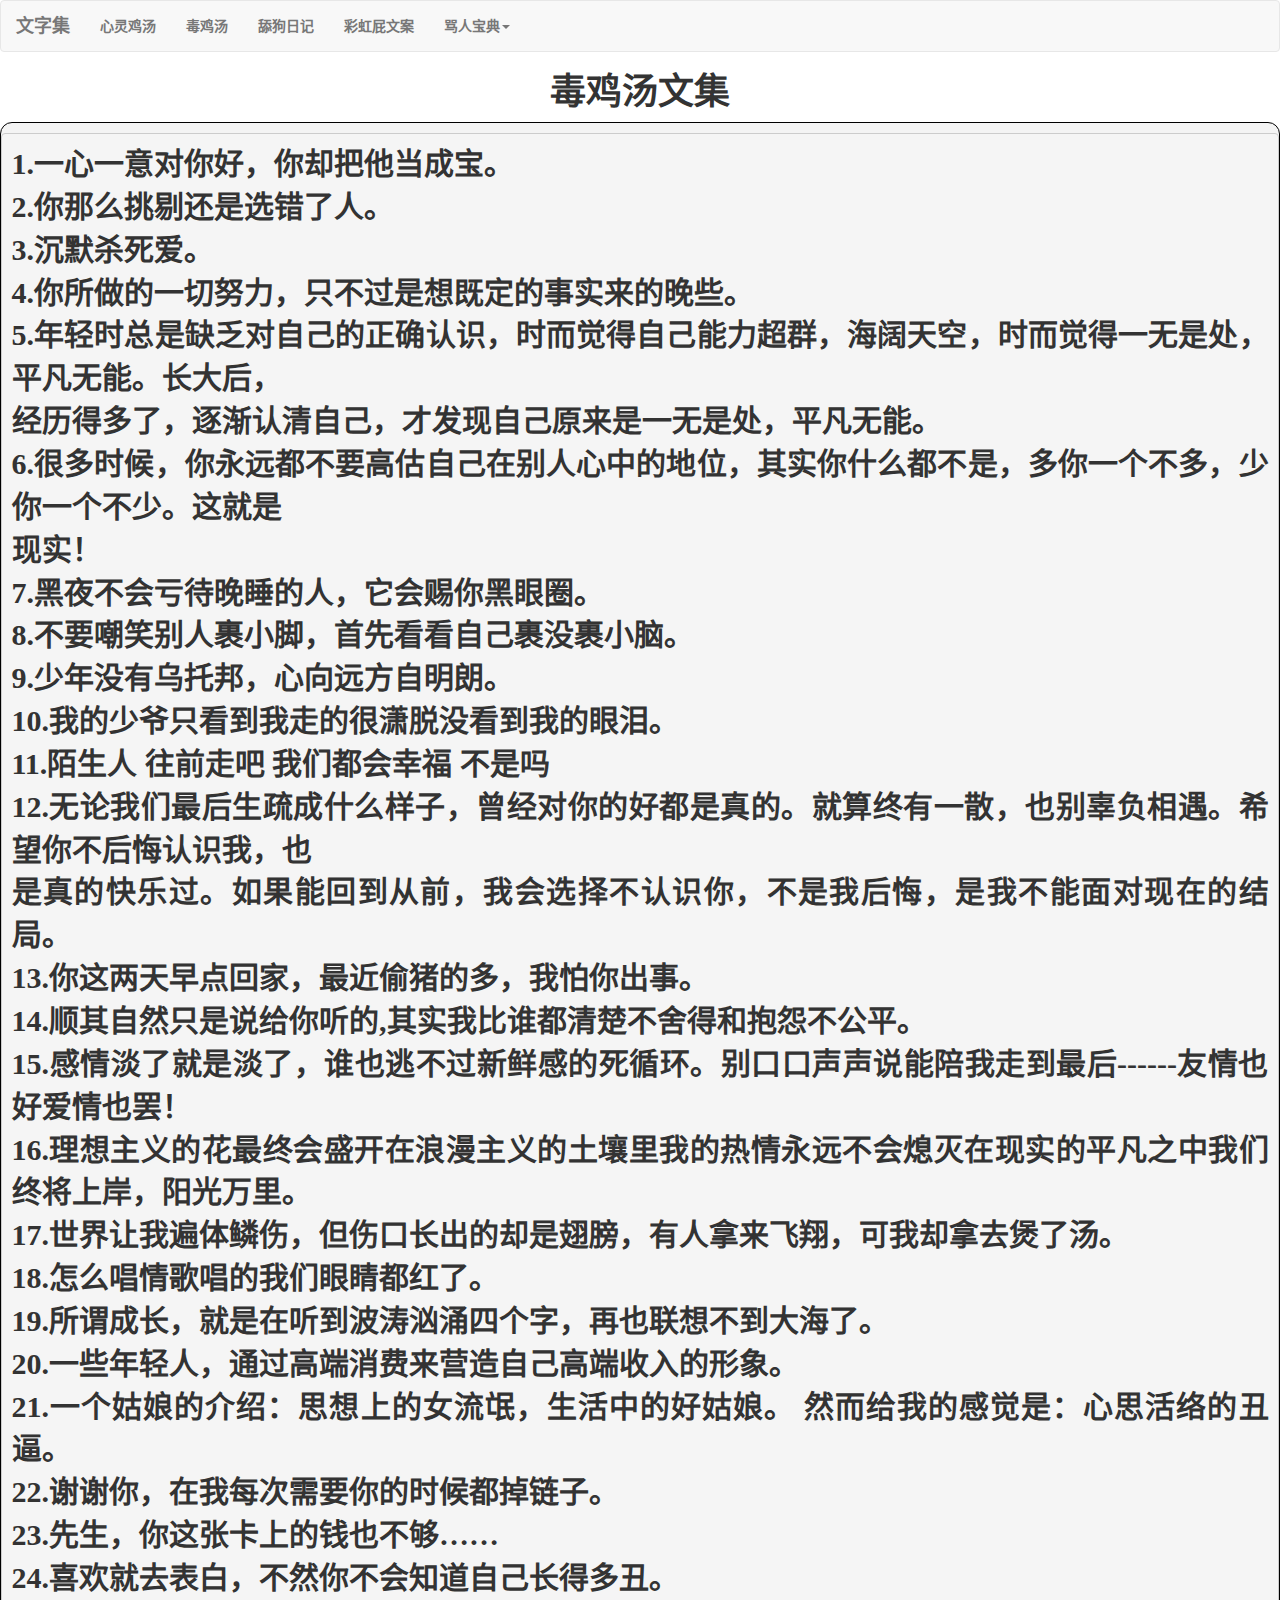
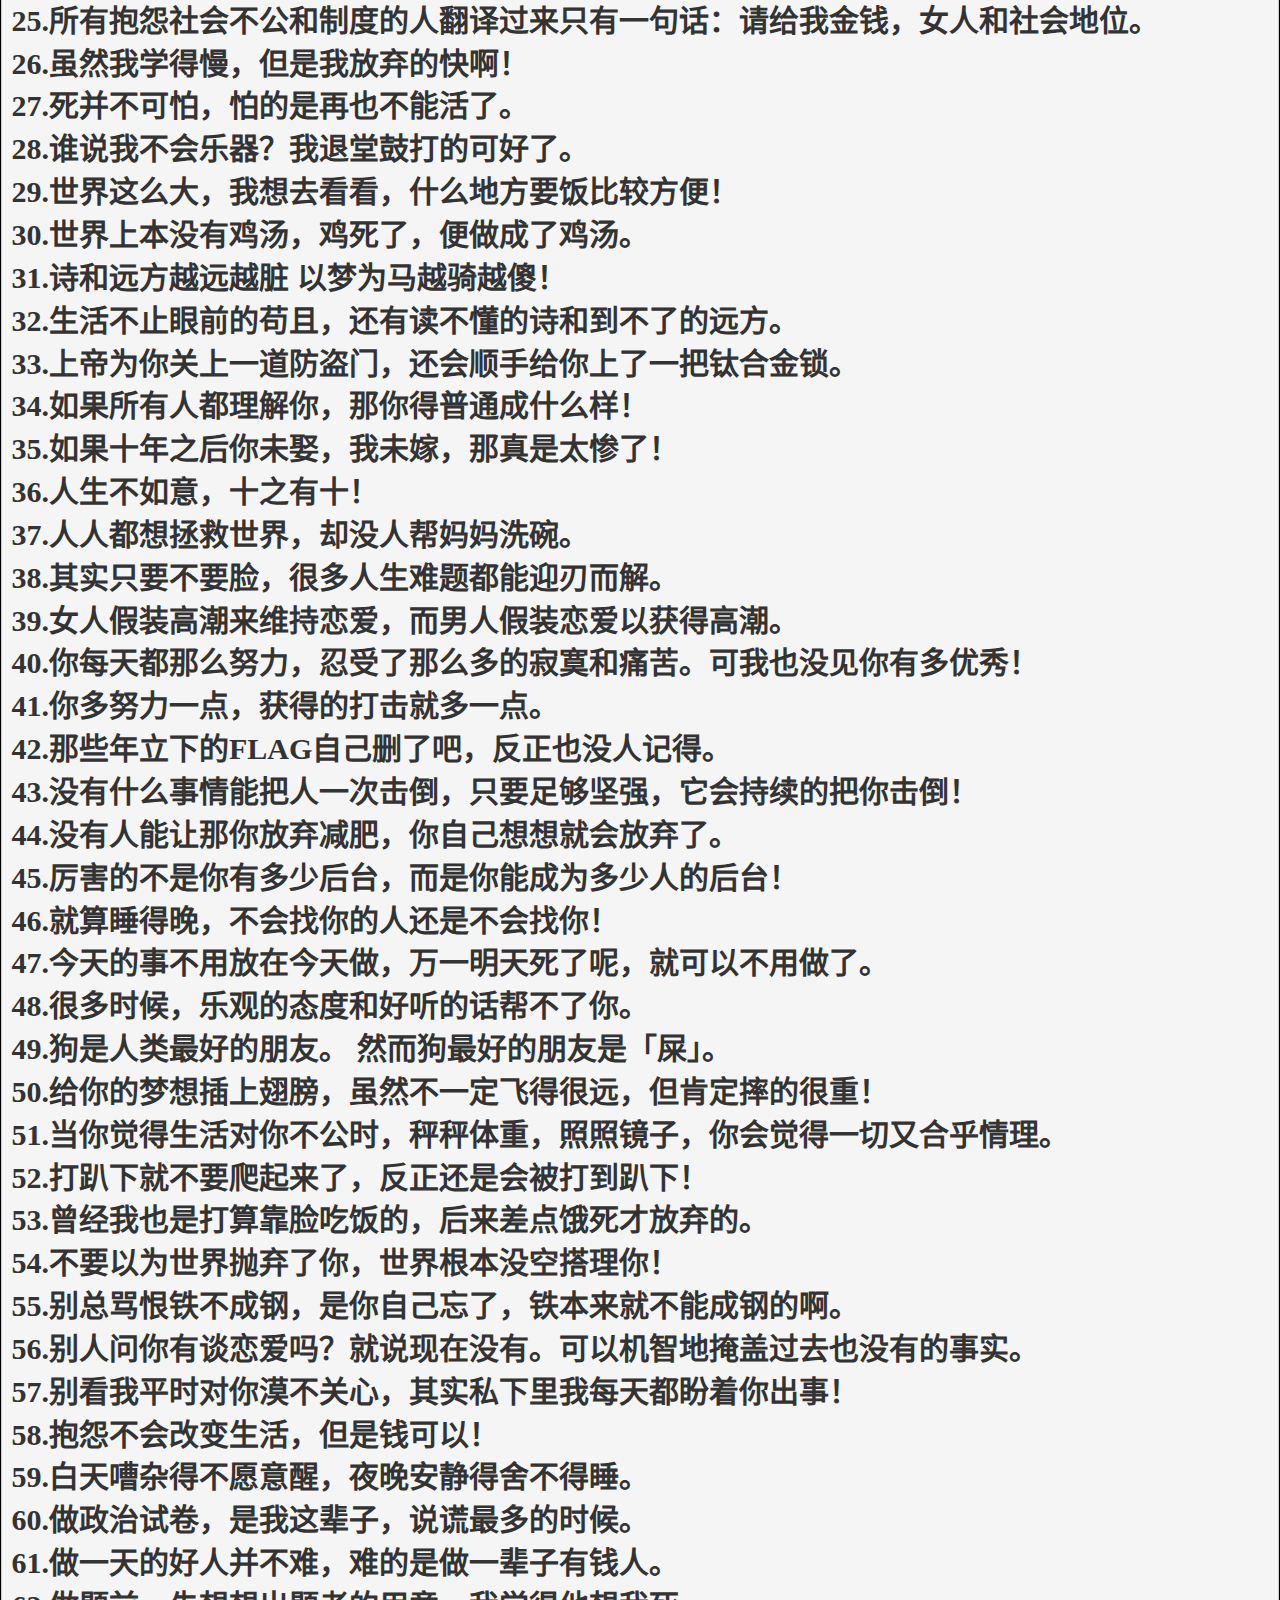
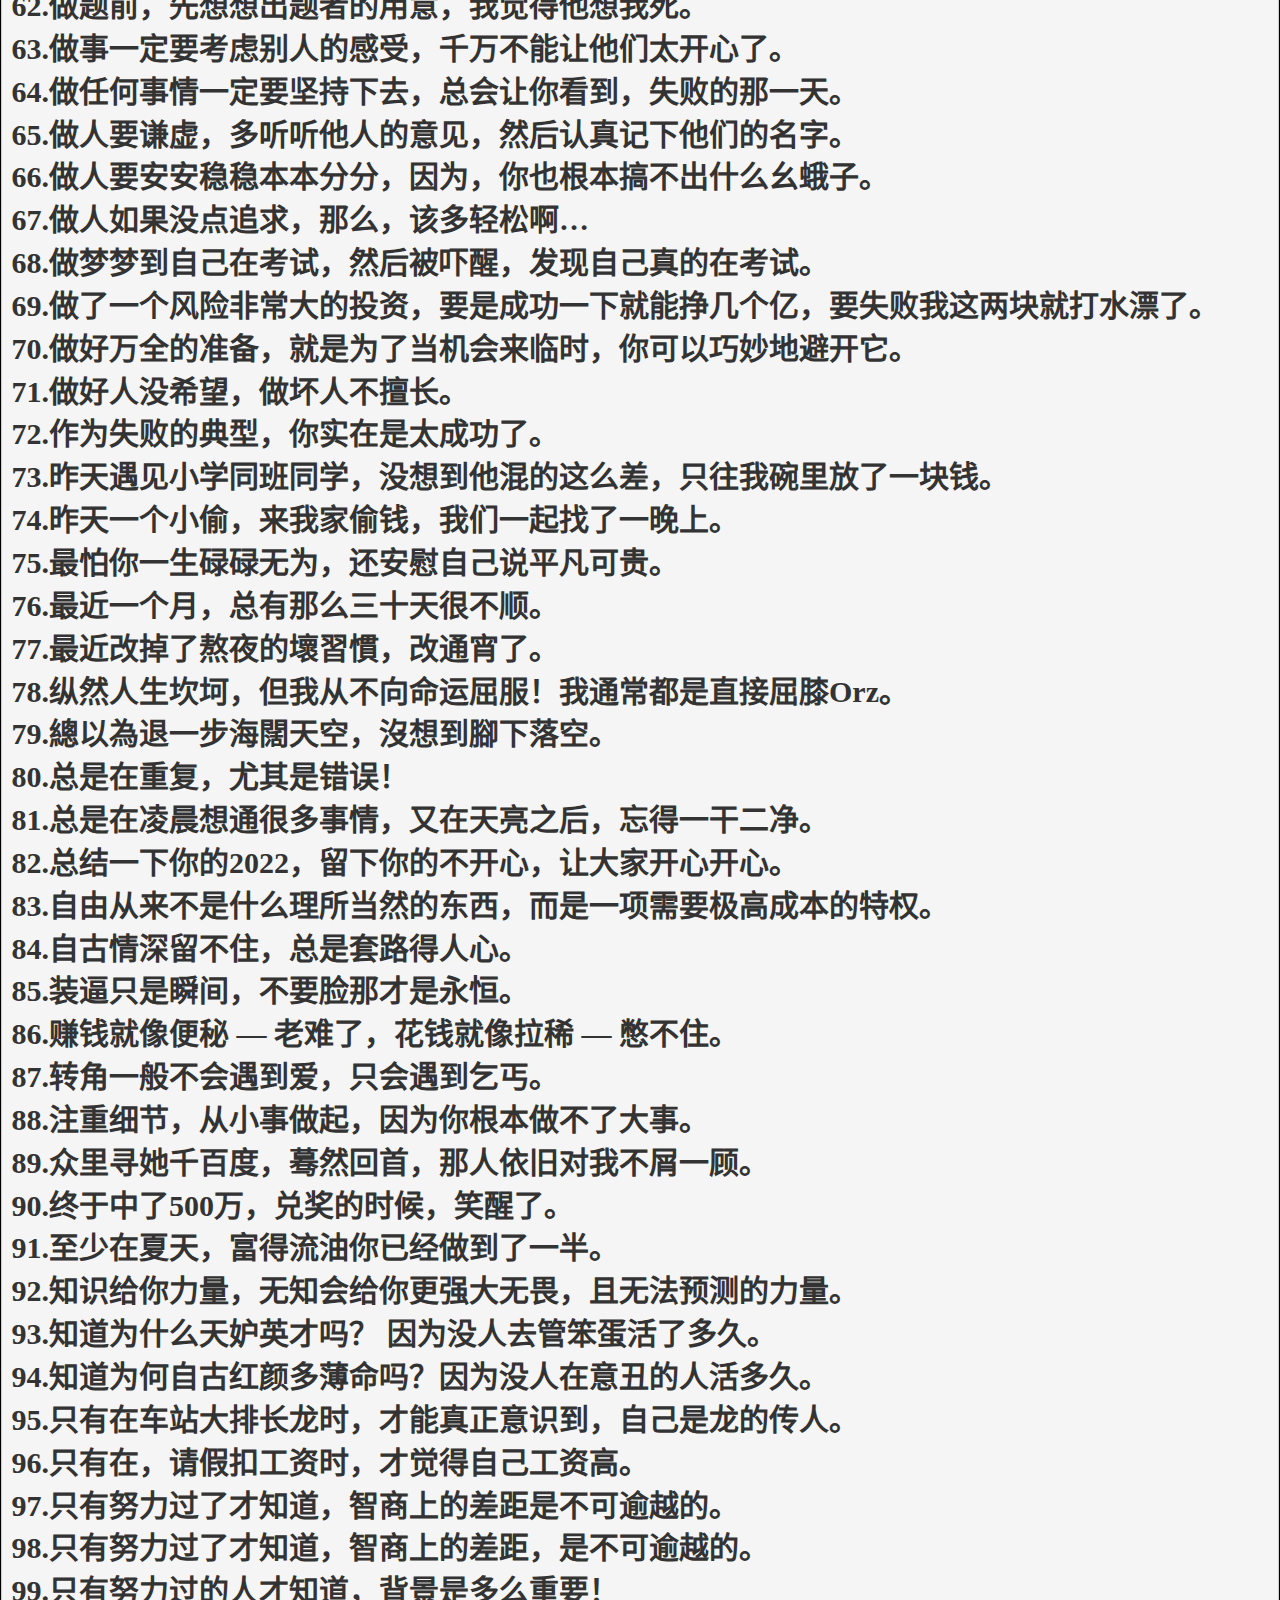
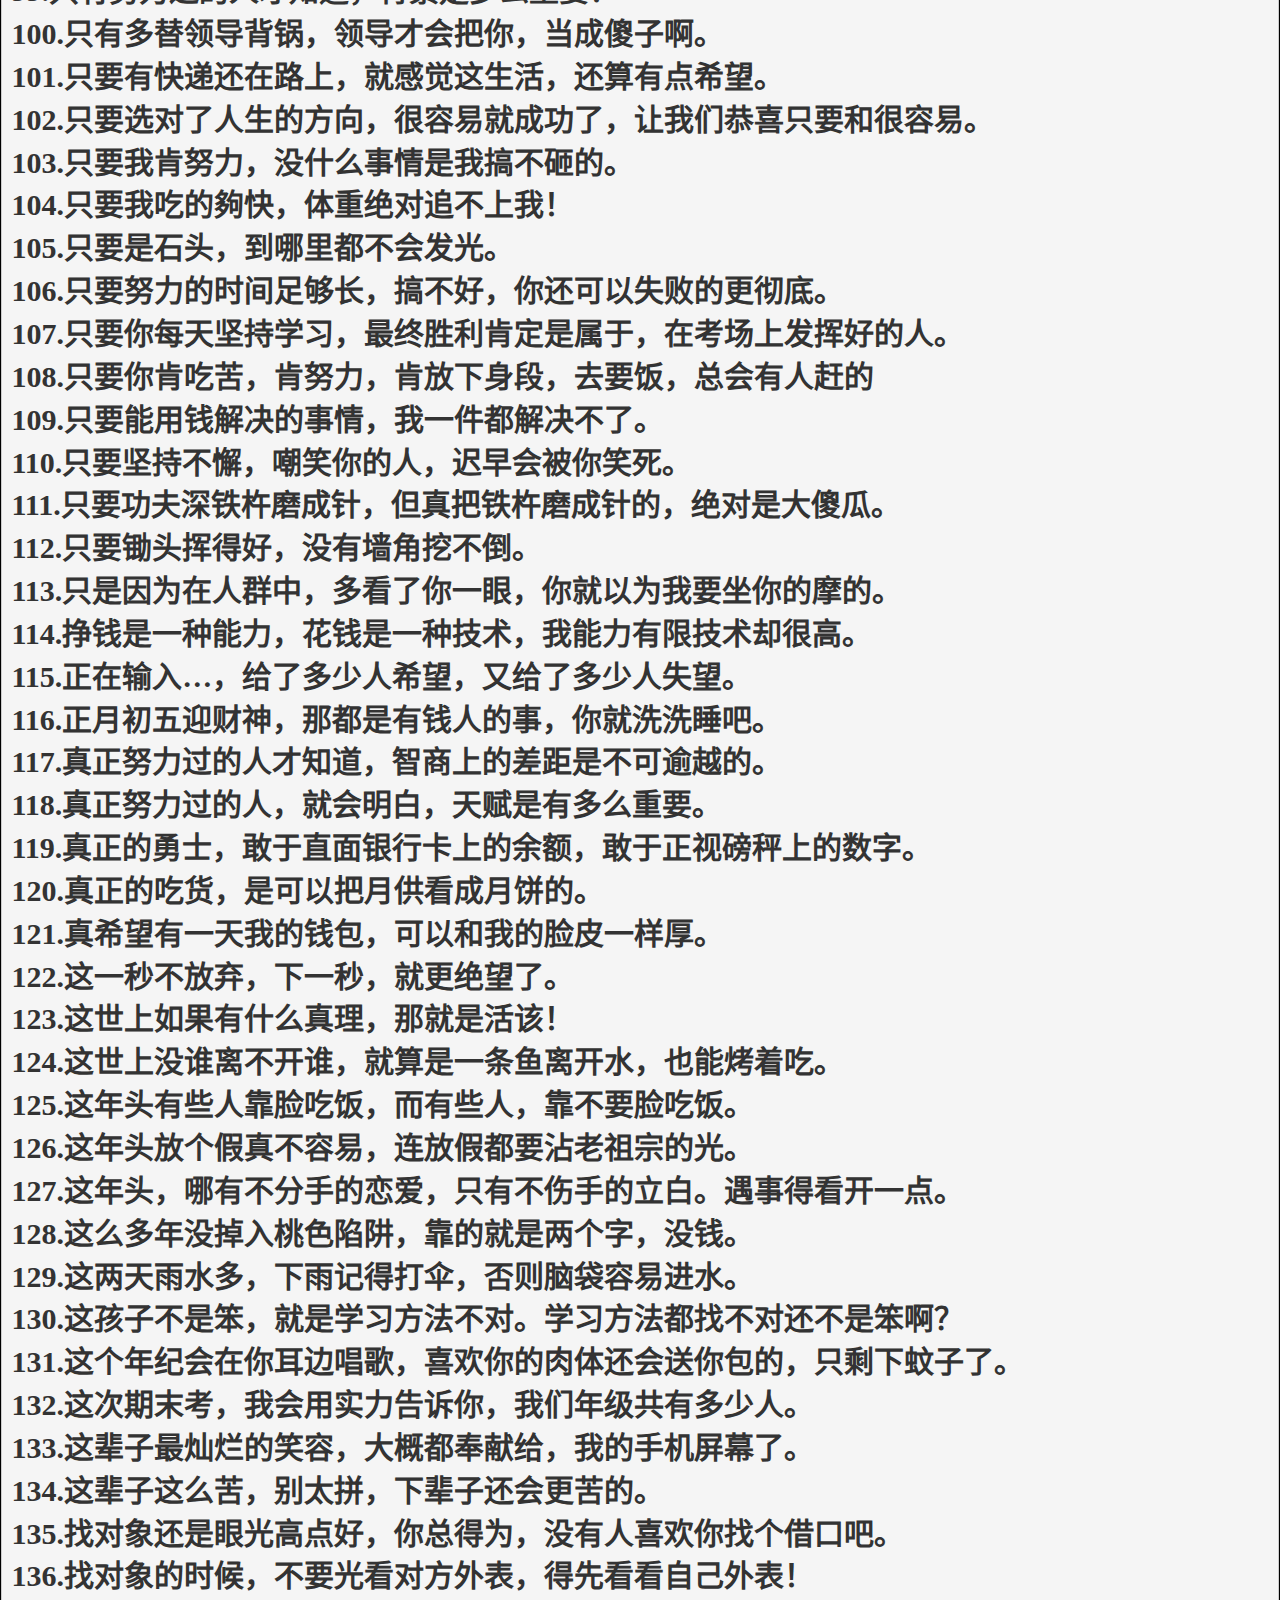
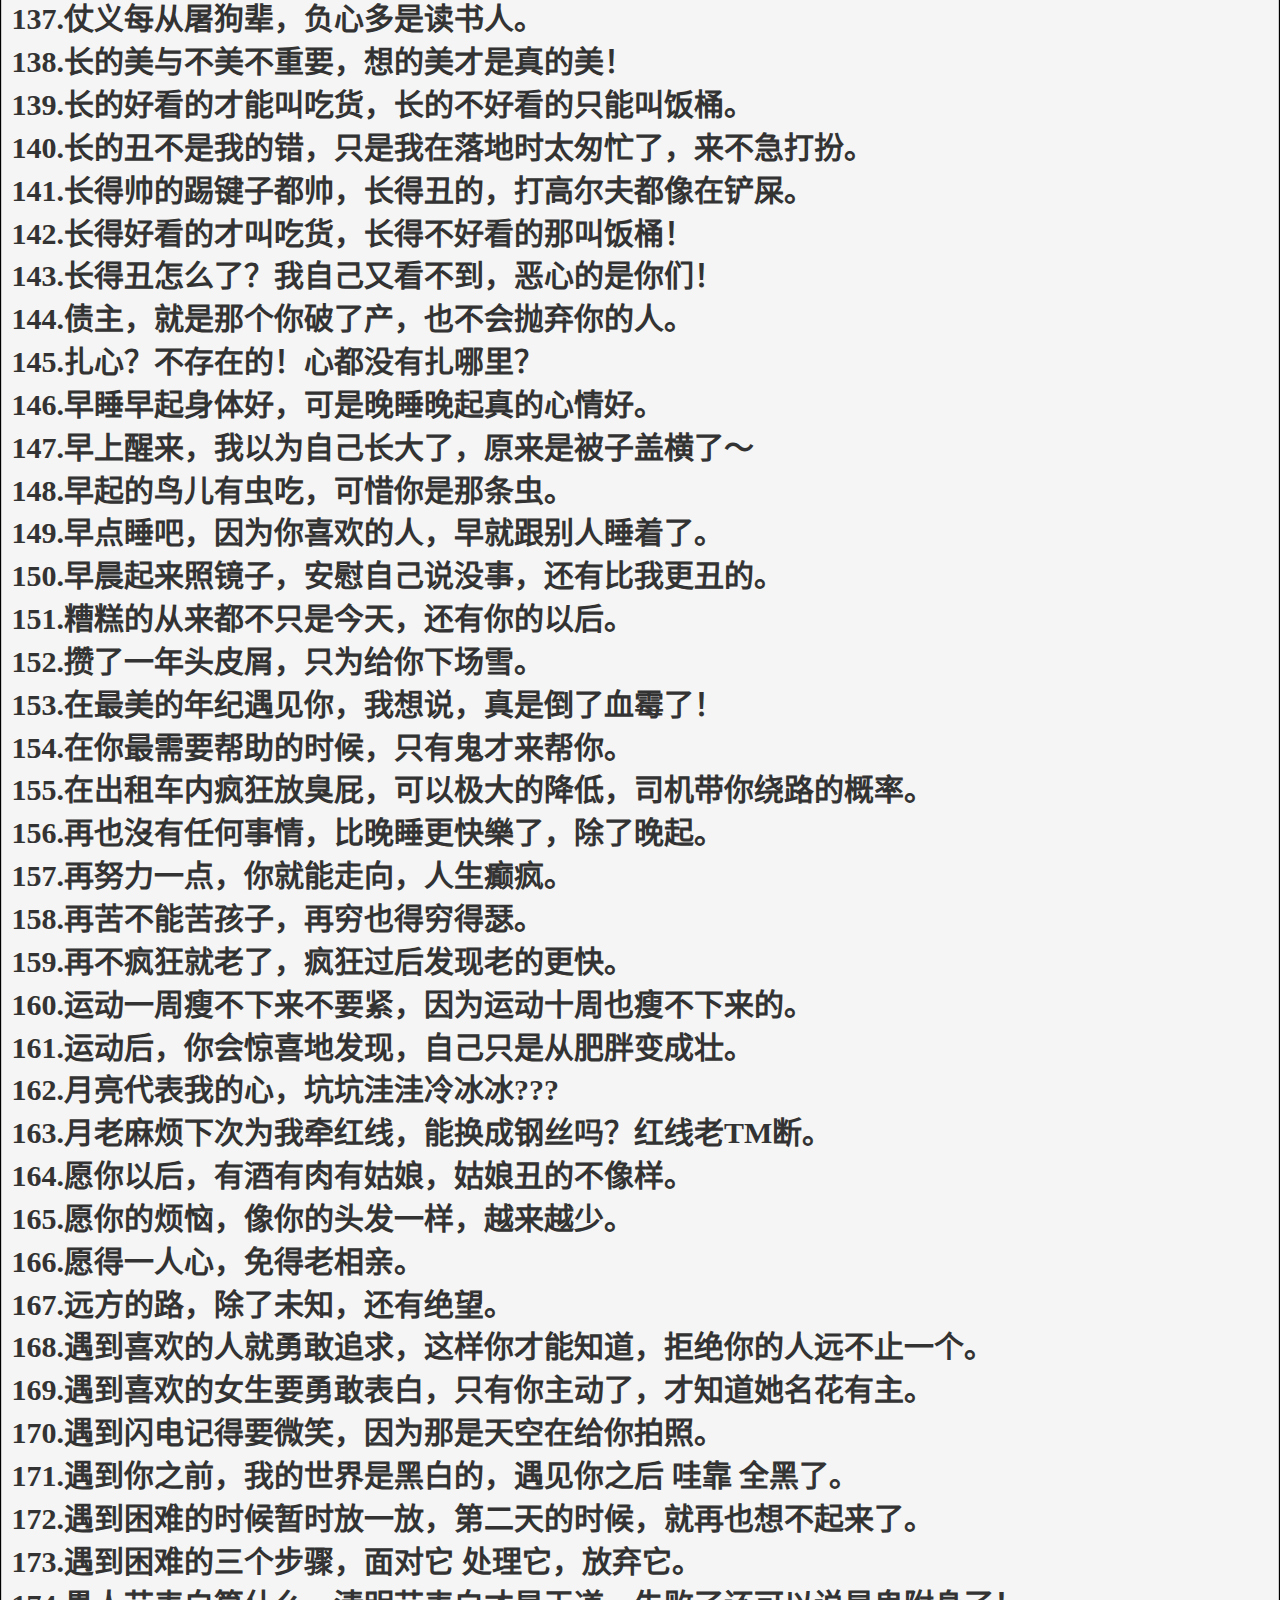
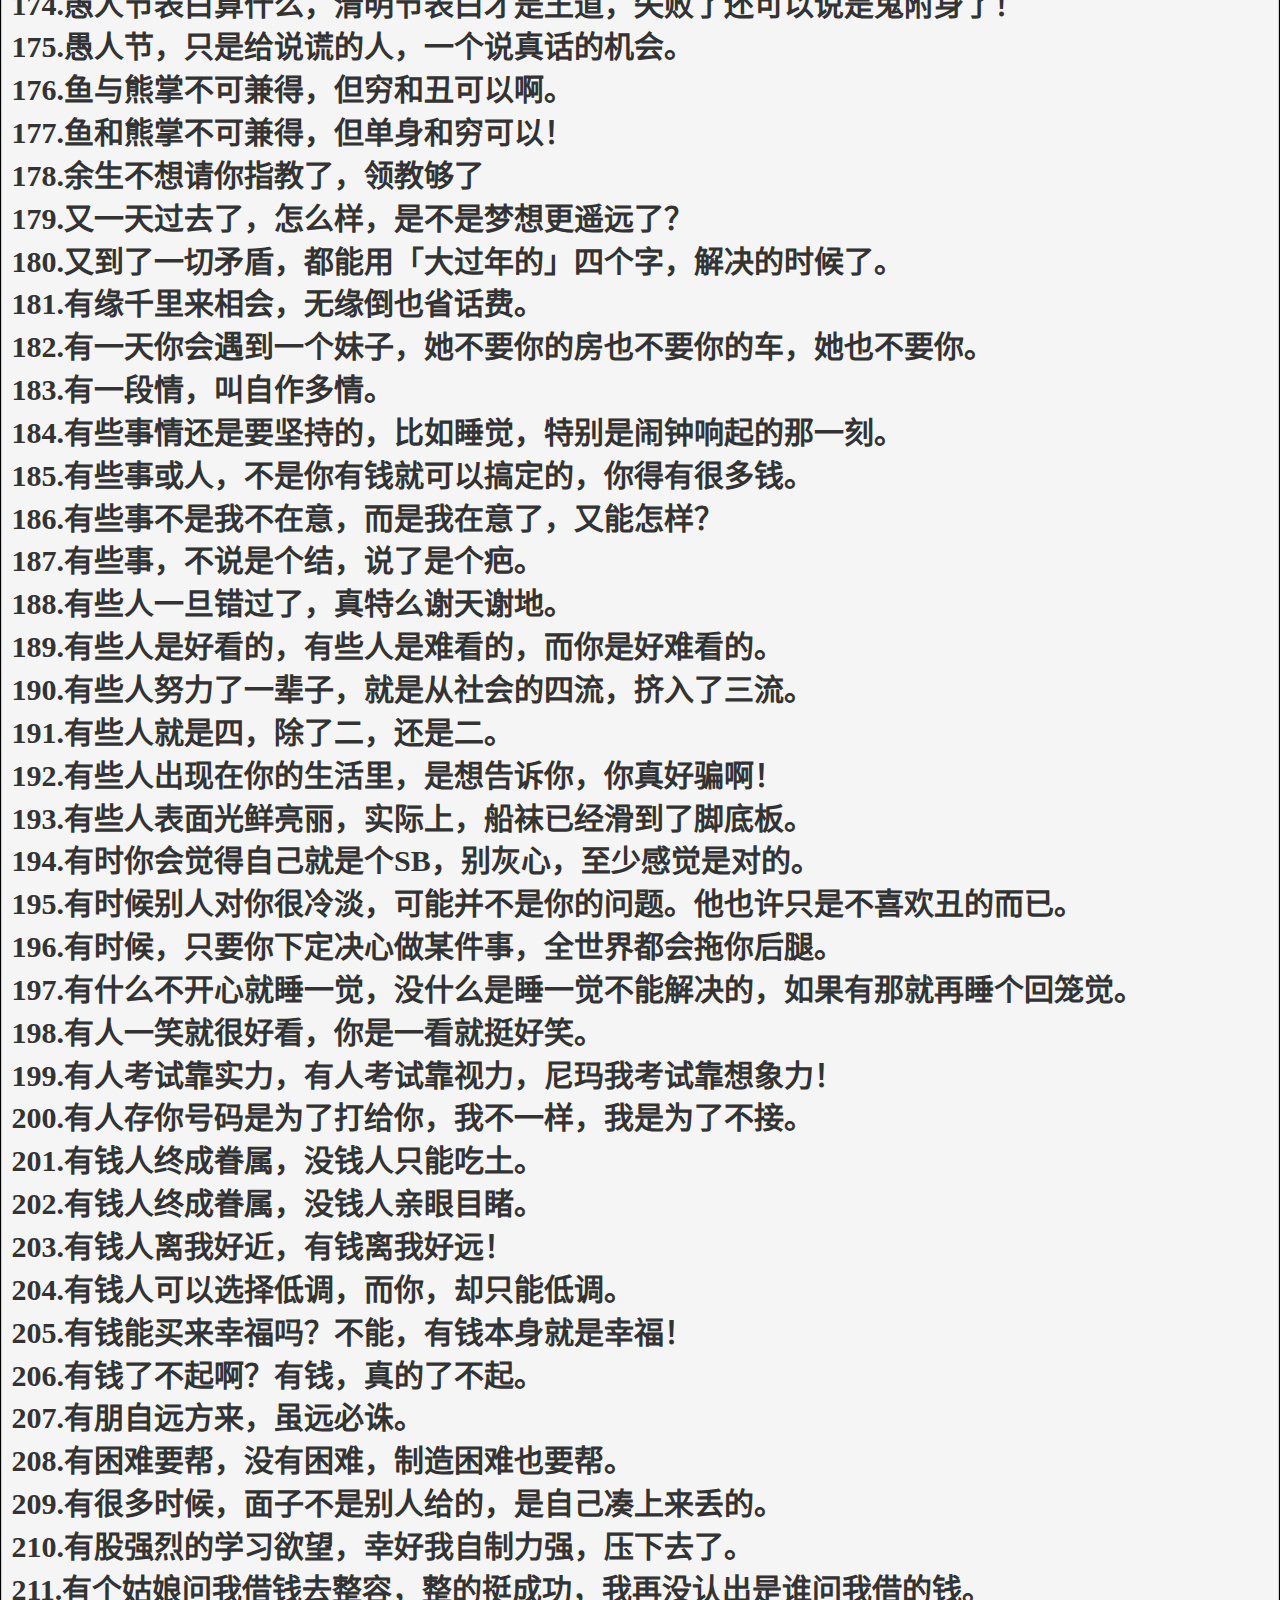
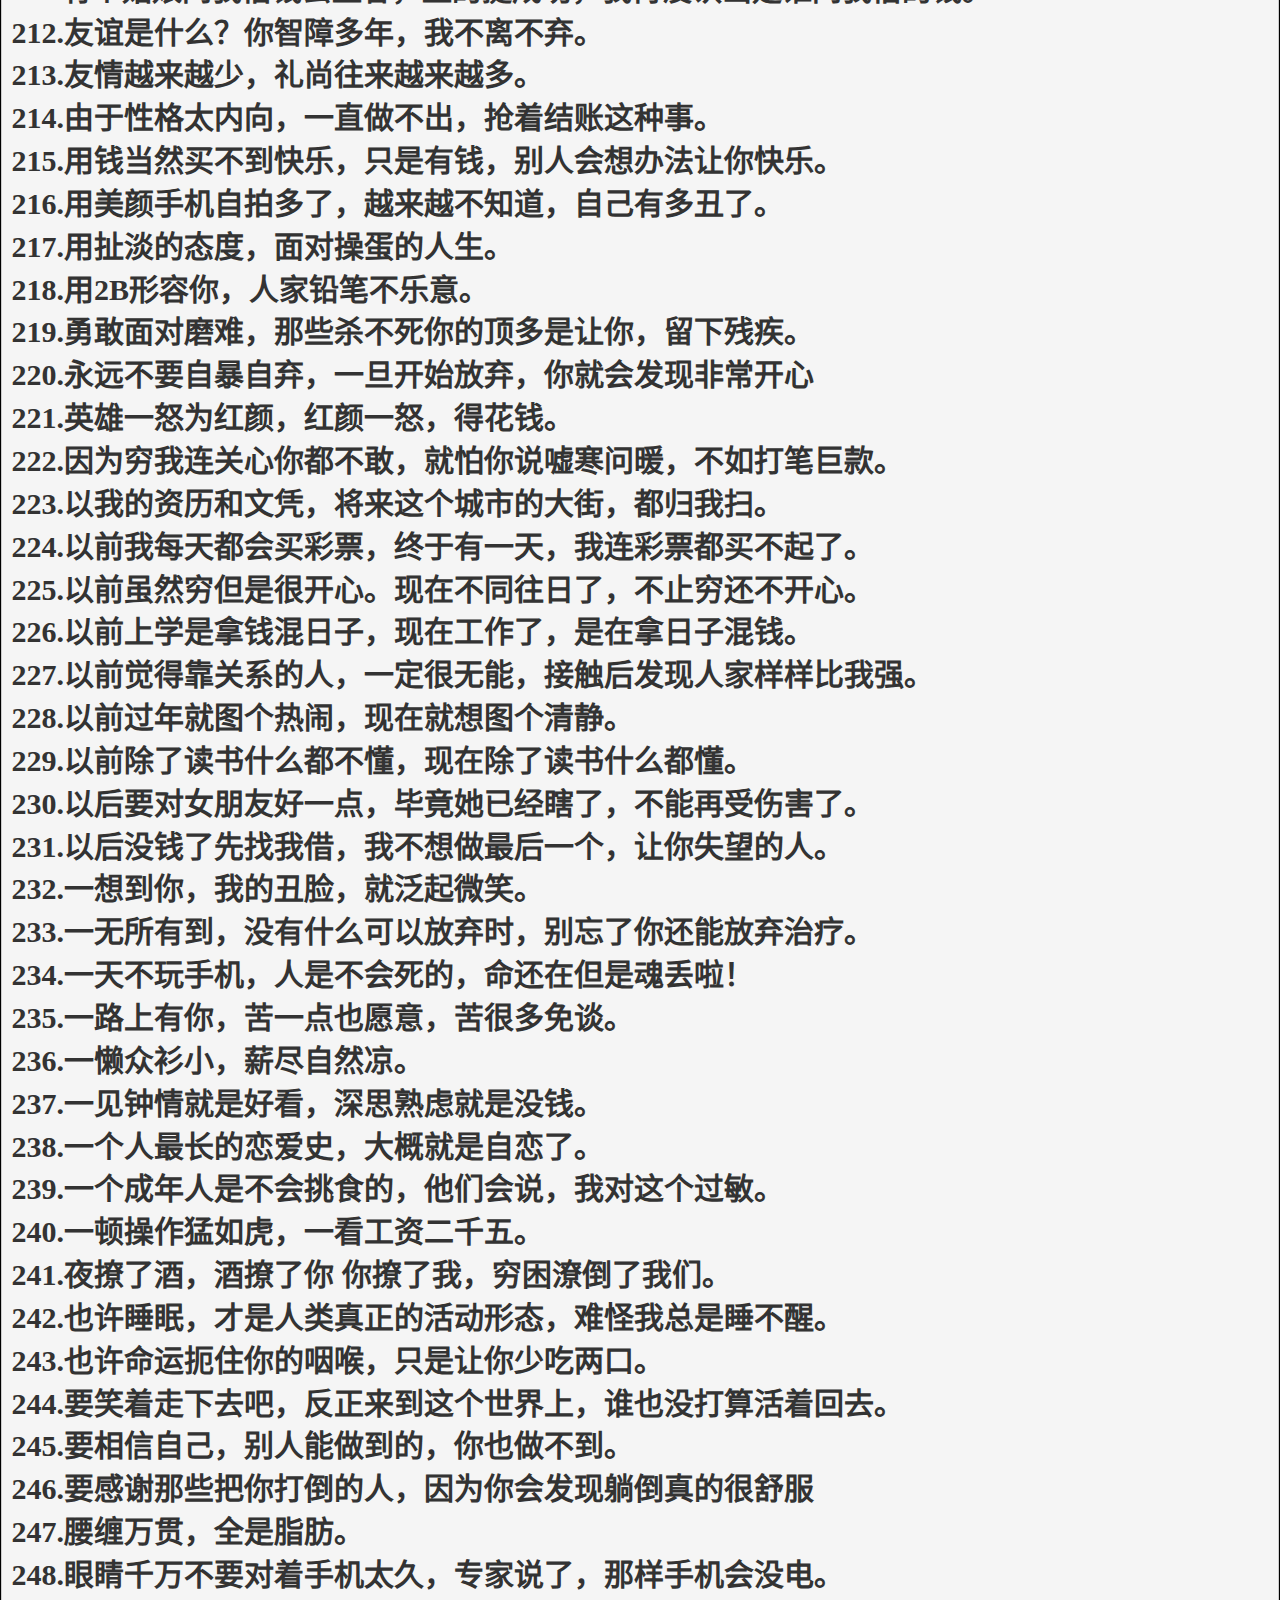
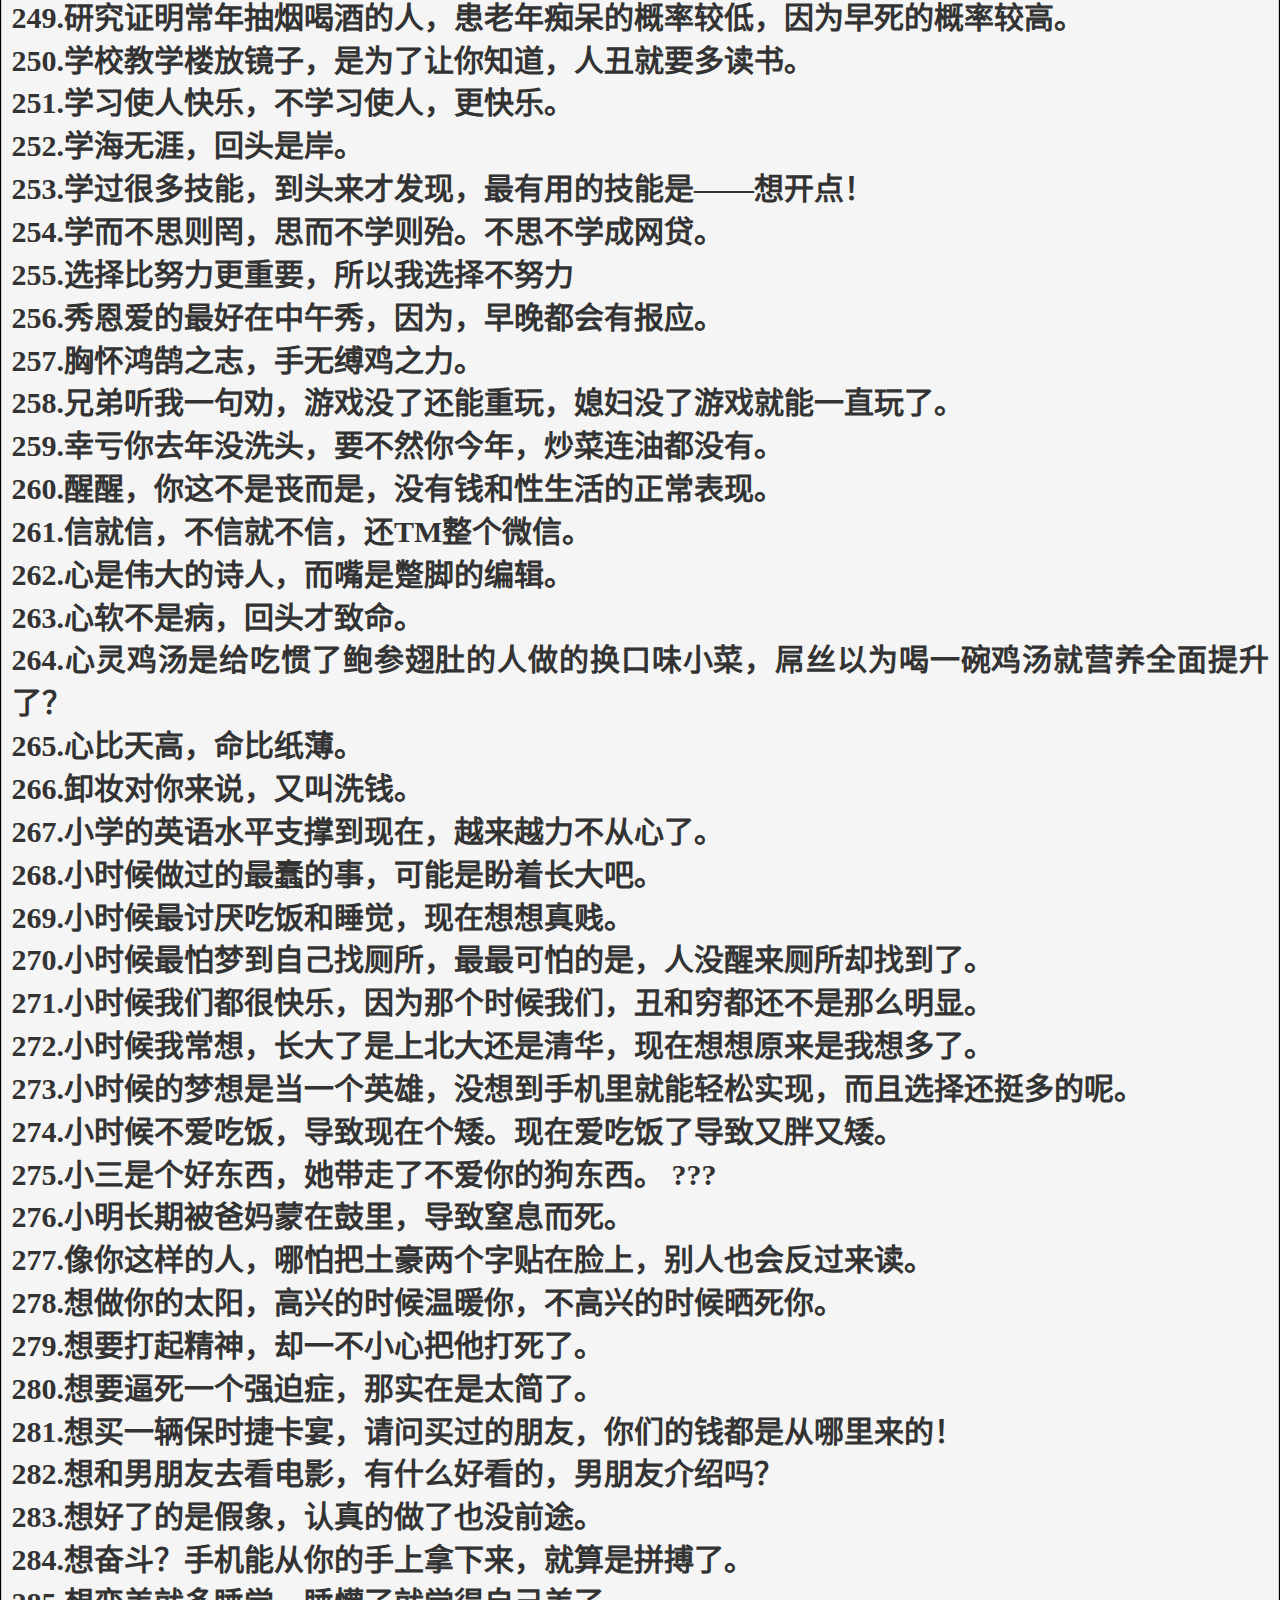
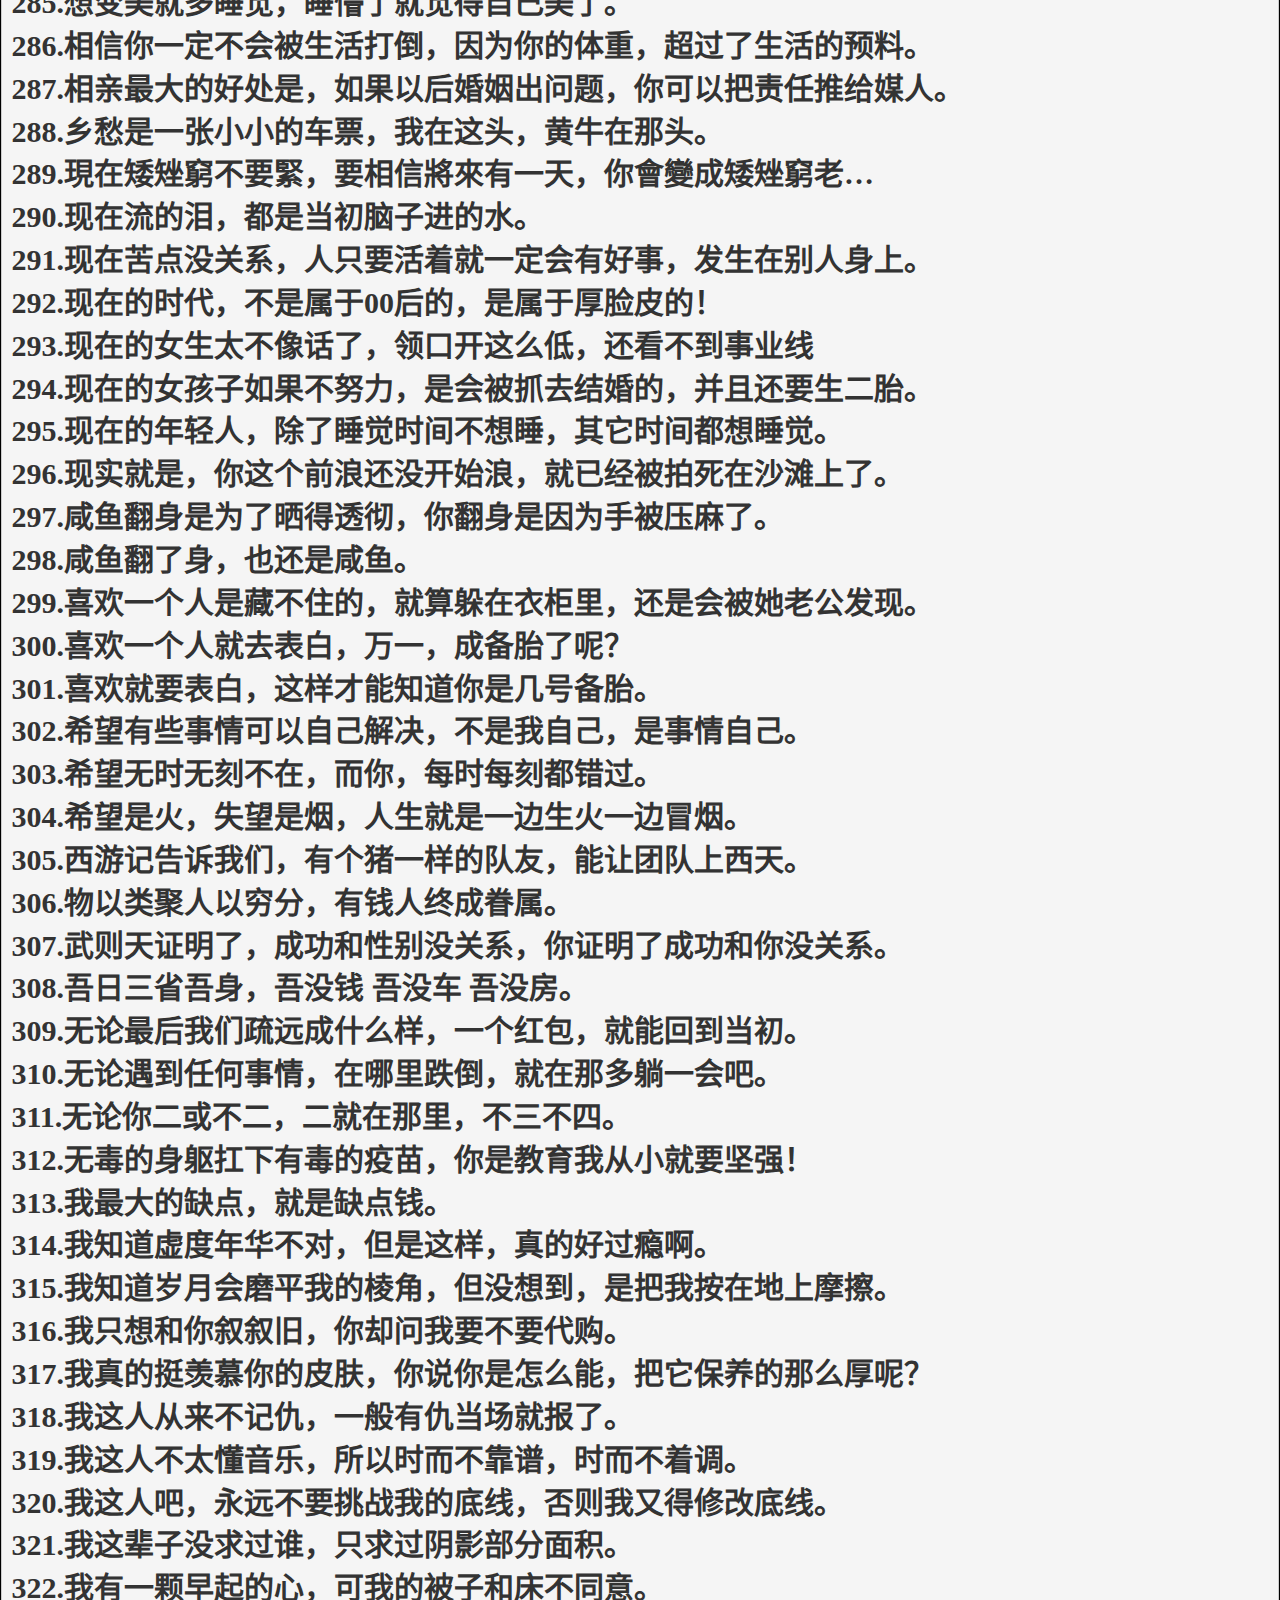
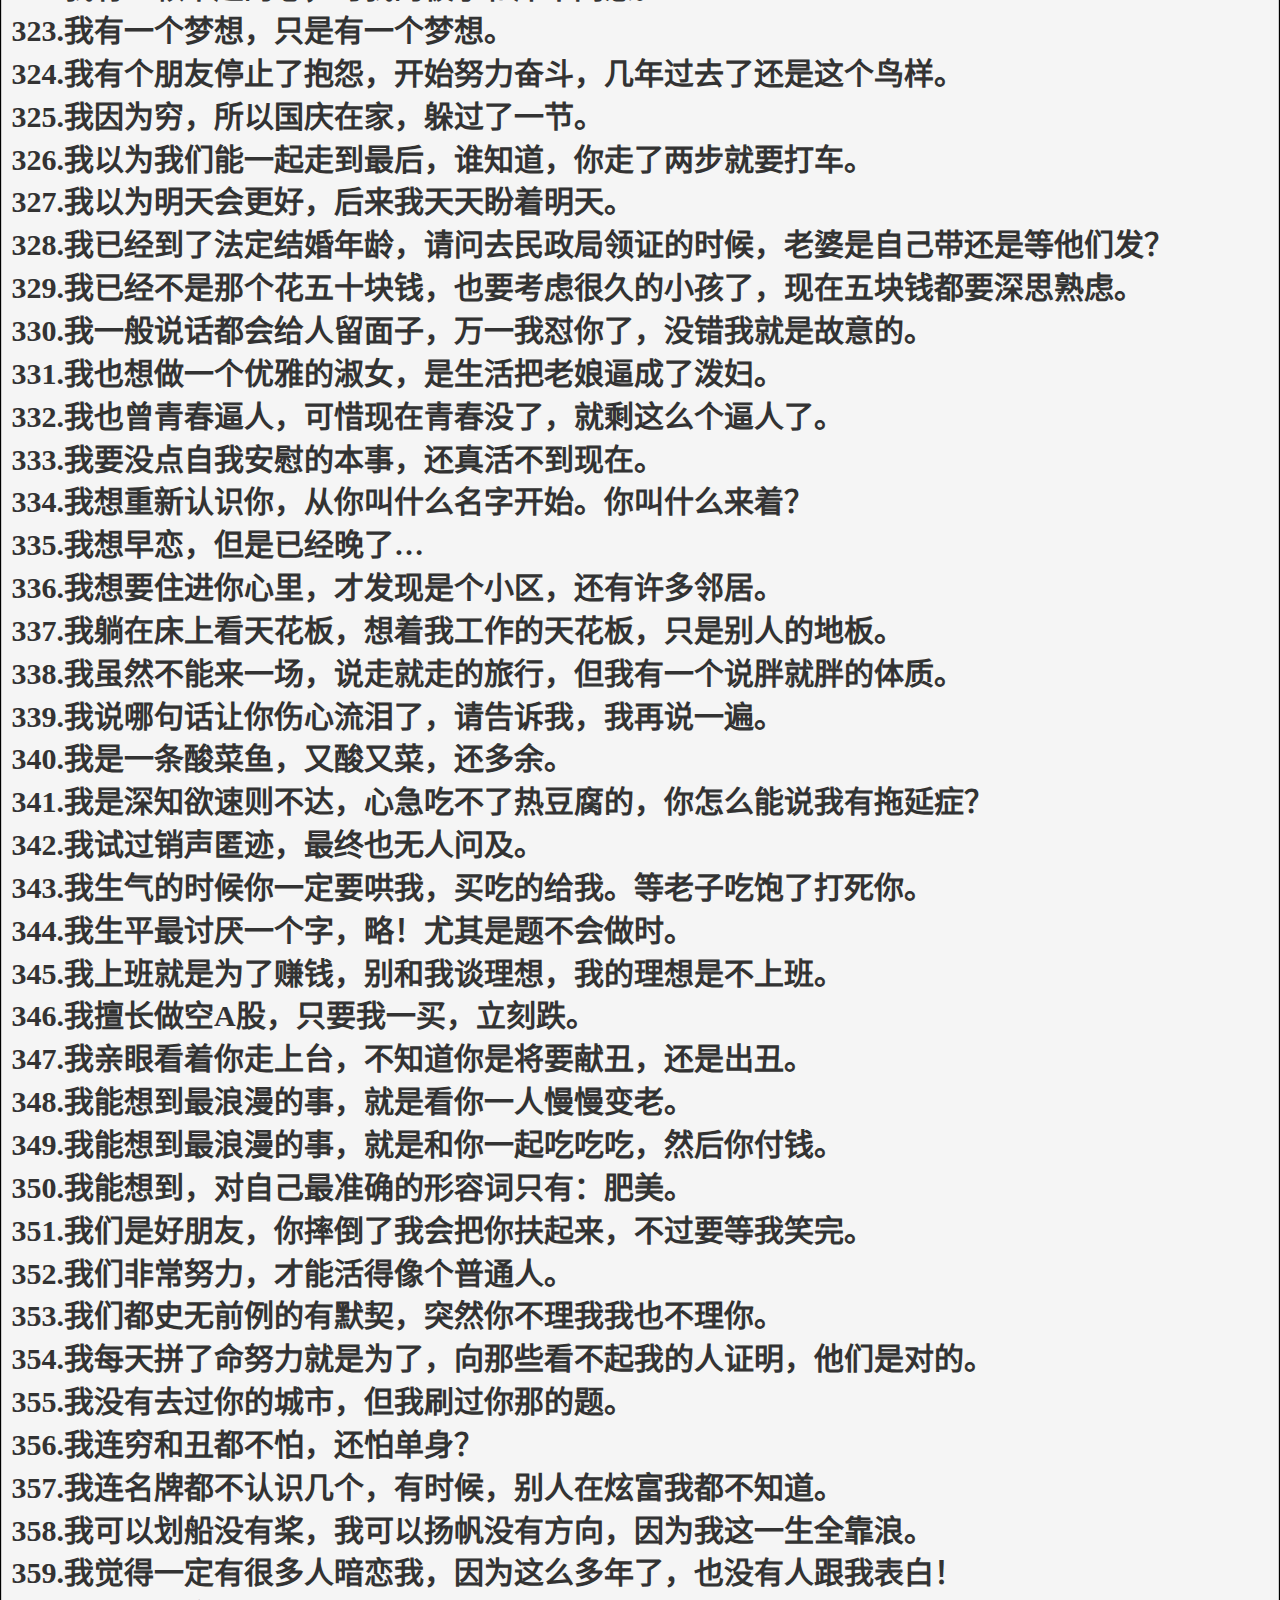
<file: HTML/1.html>
<!DOCTYPE html>
<html lang="zh-cn">
<head>
<meta charset="utf-8">
<meta http-equiv="X-UA-Compatible" content="IE=edge">
<meta name="viewport" content="width=device-width, initial-scale=1">
<title>MKYsite</title>
<link type="image/x-icon" rel="icon" href="../pic/AFC.png">
<!-- Bootstrap -->
<link rel="stylesheet" href="../css/bootstrap.css">
</head>
<body class="active">
<nav class="navbar navbar-default">
<div class="container-fluid">  
    <!-- Brand and toggle get grouped for better mobile display -->
    <div class="navbar-header">
     <button type="button" class="navbar-toggle collapsed" data-toggle="collapse" data-target="#bs-example-navbar-collapse-1" aria-expanded="true"> <span class="sr-only">Toggle navigation</span> <span class="icon-bar"></span> <span class="icon-bar"></span> <span class="icon-bar"></span> </button>
     <a class="navbar-brand pc" href="#"><strong>文字集</strong></a>
     <h2 class="phone" style="color: dimgray; margin-top:8px;"><strong> &nbsp; &nbsp; &nbsp; &nbsp;文字集</strong></h2>
    </div>
    <!-- Collect the nav links, forms, and other content for toggling -->
    <div class="collapse navbar-collapse" id="bs-example-navbar-collapse-1">
      <ul class="nav navbar-nav">
        <li><a href="../index.html"><strong>心灵鸡汤</strong></a> </li>
        <li><a href="1.html"><strong>毒鸡汤</strong></a> </li>
        <li><a href="2.html" ><strong>舔狗日记</strong></a> </li>
        <li><a href="3.html"><strong>彩虹屁文案</strong></a> </li>
        <li class="dropdown">
        </li>
        <li class="dropdown"> <a href="#" data-toggle="dropdown" role="button" aria-expanded="false" aria-haspopup="true"><strong>骂人宝典</strong><span class="caret"></span></a>
          <ul class="dropdown-menu">
            <li><a href="4.html"><strong>口吐芬芳</strong></a> </li>
            <li><a href="5.html"><strong>火力全开</strong></a> </li>
          </ul>
        </li>
      </ul>
    </div>
    <!-- /.navbar-collapse --> 
  </div>
  <!-- /.container-fluid --> 
</nav>
<h1 class="text-center"><strong>毒鸡汤文集</strong></h1>
<div class="maintext">
<p><pre class="text text-justify"><strong>1.一心一意对你好，你却把他当成宝。
2.你那么挑剔还是选错了人。
3.沉默杀死爱。
4.你所做的一切努力，只不过是想既定的事实来的晚些。
5.年轻时总是缺乏对自己的正确认识，时而觉得自己能力超群，海阔天空，时而觉得一无是处，平凡无能。长大后，
经历得多了，逐渐认清自己，才发现自己原来是一无是处，平凡无能。
6.很多时候，你永远都不要高估自己在别人心中的地位，其实你什么都不是，多你一个不多，少你一个不少。这就是
现实！
7.黑夜不会亏待晚睡的人，它会赐你黑眼圈。
8.不要嘲笑别人裹小脚，首先看看自己裹没裹小脑。
9.少年没有乌托邦，心向远方自明朗。
10.我的少爷只看到我走的很潇脱没看到我的眼泪。
11.陌生人 往前走吧 我们都会幸福 不是吗
12.无论我们最后生疏成什么样子，曾经对你的好都是真的。就算终有一散，也别辜负相遇。希望你不后悔认识我，也
是真的快乐过。如果能回到从前，我会选择不认识你，不是我后悔，是我不能面对现在的结局。
13.你这两天早点回家，最近偷猪的多，我怕你出事。
14.顺其自然只是说给你听的,其实我比谁都清楚不舍得和抱怨不公平。
15.感情淡了就是淡了，谁也逃不过新鲜感的死循环。别口口声声说能陪我走到最后------友情也好爱情也罢！
16.理想主义的花最终会盛开在浪漫主义的土壤里我的热情永远不会熄灭在现实的平凡之中我们终将上岸，阳光万里。
17.世界让我遍体鳞伤，但伤口长出的却是翅膀，有人拿来飞翔，可我却拿去煲了汤。
18.怎么唱情歌唱的我们眼睛都红了。
19.所谓成长，就是在听到波涛汹涌四个字，再也联想不到大海了。
20.一些年轻人，通过高端消费来营造自己高端收入的形象。
21.一个姑娘的介绍：思想上的女流氓，生活中的好姑娘。 然而给我的感觉是：心思活络的丑逼。
22.谢谢你，在我每次需要你的时候都掉链子。
23.先生，你这张卡上的钱也不够……
24.喜欢就去表白，不然你不会知道自己长得多丑。
25.所有抱怨社会不公和制度的人翻译过来只有一句话：请给我金钱，女人和社会地位。
26.虽然我学得慢，但是我放弃的快啊！
27.死并不可怕，怕的是再也不能活了。
28.谁说我不会乐器？我退堂鼓打的可好了。
29.世界这么大，我想去看看，什么地方要饭比较方便！
30.世界上本没有鸡汤，鸡死了，便做成了鸡汤。
31.诗和远方越远越脏 以梦为马越骑越傻！
32.生活不止眼前的苟且，还有读不懂的诗和到不了的远方。
33.上帝为你关上一道防盗门，还会顺手给你上了一把钛合金锁。
34.如果所有人都理解你，那你得普通成什么样！
35.如果十年之后你未娶，我未嫁，那真是太惨了！
36.人生不如意，十之有十！
37.人人都想拯救世界，却没人帮妈妈洗碗。
38.其实只要不要脸，很多人生难题都能迎刃而解。
39.女人假装高潮来维持恋爱，而男人假装恋爱以获得高潮。
40.你每天都那么努力，忍受了那么多的寂寞和痛苦。可我也没见你有多优秀！
41.你多努力一点，获得的打击就多一点。
42.那些年立下的FLAG自己删了吧，反正也没人记得。
43.没有什么事情能把人一次击倒，只要足够坚强，它会持续的把你击倒！
44.没有人能让那你放弃减肥，你自己想想就会放弃了。
45.厉害的不是你有多少后台，而是你能成为多少人的后台！
46.就算睡得晚，不会找你的人还是不会找你！
47.今天的事不用放在今天做，万一明天死了呢，就可以不用做了。
48.很多时候，乐观的态度和好听的话帮不了你。
49.狗是人类最好的朋友。 然而狗最好的朋友是「屎」。
50.给你的梦想插上翅膀，虽然不一定飞得很远，但肯定摔的很重！
51.当你觉得生活对你不公时，秤秤体重，照照镜子，你会觉得一切又合乎情理。
52.打趴下就不要爬起来了，反正还是会被打到趴下！
53.曾经我也是打算靠脸吃饭的，后来差点饿死才放弃的。
54.不要以为世界抛弃了你，世界根本没空搭理你！
55.别总骂恨铁不成钢，是你自己忘了，铁本来就不能成钢的啊。
56.别人问你有谈恋爱吗？就说现在没有。可以机智地掩盖过去也没有的事实。
57.别看我平时对你漠不关心，其实私下里我每天都盼着你出事！
58.抱怨不会改变生活，但是钱可以！
59.白天嘈杂得不愿意醒，夜晚安静得舍不得睡。
60.做政治试卷，是我这辈子，说谎最多的时候。
61.做一天的好人并不难，难的是做一辈子有钱人。
62.做题前，先想想出题者的用意，我觉得他想我死。
63.做事一定要考虑别人的感受，千万不能让他们太开心了。
64.做任何事情一定要坚持下去，总会让你看到，失败的那一天。
65.做人要谦虚，多听听他人的意见，然后认真记下他们的名字。
66.做人要安安稳稳本本分分，因为，你也根本搞不出什么幺蛾子。
67.做人如果没点追求，那么，该多轻松啊…
68.做梦梦到自己在考试，然后被吓醒，发现自己真的在考试。
69.做了一个风险非常大的投资，要是成功一下就能挣几个亿，要失败我这两块就打水漂了。
70.做好万全的准备，就是为了当机会来临时，你可以巧妙地避开它。
71.做好人没希望，做坏人不擅长。
72.作为失败的典型，你实在是太成功了。
73.昨天遇见小学同班同学，没想到他混的这么差，只往我碗里放了一块钱。
74.昨天一个小偷，来我家偷钱，我们一起找了一晚上。
75.最怕你一生碌碌无为，还安慰自己说平凡可贵。
76.最近一个月，总有那么三十天很不顺。
77.最近改掉了熬夜的壞習慣，改通宵了。
78.纵然人生坎坷，但我从不向命运屈服！我通常都是直接屈膝Orz。
79.總以為退一步海闊天空，沒想到腳下落空。
80.总是在重复，尤其是错误！
81.总是在凌晨想通很多事情，又在天亮之后，忘得一干二净。
82.总结一下你的2022，留下你的不开心，让大家开心开心。
83.自由从来不是什么理所当然的东西，而是一项需要极高成本的特权。
84.自古情深留不住，总是套路得人心。
85.装逼只是瞬间，不要脸那才是永恒。
86.赚钱就像便秘 — 老难了，花钱就像拉稀 — 憋不住。
87.转角一般不会遇到爱，只会遇到乞丐。
88.注重细节，从小事做起，因为你根本做不了大事。
89.众里寻她千百度，蓦然回首，那人依旧对我不屑一顾。
90.终于中了500万，兑奖的时候，笑醒了。
91.至少在夏天，富得流油你已经做到了一半。
92.知识给你力量，无知会给你更强大无畏，且无法预测的力量。
93.知道为什么天妒英才吗？ 因为没人去管笨蛋活了多久。
94.知道为何自古红颜多薄命吗？因为没人在意丑的人活多久。
95.只有在车站大排长龙时，才能真正意识到，自己是龙的传人。
96.只有在，请假扣工资时，才觉得自己工资高。
97.只有努力过了才知道，智商上的差距是不可逾越的。
98.只有努力过了才知道，智商上的差距，是不可逾越的。
99.只有努力过的人才知道，背景是多么重要！
100.只有多替领导背锅，领导才会把你，当成傻子啊。
101.只要有快递还在路上，就感觉这生活，还算有点希望。
102.只要选对了人生的方向，很容易就成功了，让我们恭喜只要和很容易。
103.只要我肯努力，没什么事情是我搞不砸的。
104.只要我吃的夠快，体重绝对追不上我！
105.只要是石头，到哪里都不会发光。
106.只要努力的时间足够长，搞不好，你还可以失败的更彻底。
107.只要你每天坚持学习，最终胜利肯定是属于，在考场上发挥好的人。
108.只要你肯吃苦，肯努力，肯放下身段，去要饭，总会有人赶的
109.只要能用钱解决的事情，我一件都解决不了。
110.只要坚持不懈，嘲笑你的人，迟早会被你笑死。
111.只要功夫深铁杵磨成针，但真把铁杵磨成针的，绝对是大傻瓜。
112.只要锄头挥得好，没有墙角挖不倒。
113.只是因为在人群中，多看了你一眼，你就以为我要坐你的摩的。
114.挣钱是一种能力，花钱是一种技术，我能力有限技术却很高。
115.正在输入…，给了多少人希望，又给了多少人失望。
116.正月初五迎财神，那都是有钱人的事，你就洗洗睡吧。
117.真正努力过的人才知道，智商上的差距是不可逾越的。
118.真正努力过的人，就会明白，天赋是有多么重要。
119.真正的勇士，敢于直面银行卡上的余额，敢于正视磅秤上的数字。
120.真正的吃货，是可以把月供看成月饼的。
121.真希望有一天我的钱包，可以和我的脸皮一样厚。
122.这一秒不放弃，下一秒，就更绝望了。
123.这世上如果有什么真理，那就是活该！
124.这世上没谁离不开谁，就算是一条鱼离开水，也能烤着吃。
125.这年头有些人靠脸吃饭，而有些人，靠不要脸吃饭。
126.这年头放个假真不容易，连放假都要沾老祖宗的光。
127.这年头，哪有不分手的恋爱，只有不伤手的立白。遇事得看开一点。
128.这么多年没掉入桃色陷阱，靠的就是两个字，没钱。
129.这两天雨水多，下雨记得打伞，否则脑袋容易进水。
130.这孩子不是笨，就是学习方法不对。学习方法都找不对还不是笨啊？
131.这个年纪会在你耳边唱歌，喜欢你的肉体还会送你包的，只剩下蚊子了。
132.这次期末考，我会用实力告诉你，我们年级共有多少人。
133.这辈子最灿烂的笑容，大概都奉献给，我的手机屏幕了。
134.这辈子这么苦，别太拼，下辈子还会更苦的。
135.找对象还是眼光高点好，你总得为，没有人喜欢你找个借口吧。
136.找对象的时候，不要光看对方外表，得先看看自己外表！
137.仗义每从屠狗辈，负心多是读书人。
138.长的美与不美不重要，想的美才是真的美！
139.长的好看的才能叫吃货，长的不好看的只能叫饭桶。
140.长的丑不是我的错，只是我在落地时太匆忙了，来不急打扮。
141.长得帅的踢键子都帅，长得丑的，打高尔夫都像在铲屎。
142.长得好看的才叫吃货，长得不好看的那叫饭桶！
143.长得丑怎么了？我自己又看不到，恶心的是你们！
144.债主，就是那个你破了产，也不会抛弃你的人。
145.扎心？不存在的！心都没有扎哪里？
146.早睡早起身体好，可是晚睡晚起真的心情好。
147.早上醒来，我以为自己长大了，原来是被子盖横了～
148.早起的鸟儿有虫吃，可惜你是那条虫。
149.早点睡吧，因为你喜欢的人，早就跟别人睡着了。
150.早晨起来照镜子，安慰自己说没事，还有比我更丑的。
151.糟糕的从来都不只是今天，还有你的以后。
152.攒了一年头皮屑，只为给你下场雪。
153.在最美的年纪遇见你，我想说，真是倒了血霉了！
154.在你最需要帮助的时候，只有鬼才来帮你。
155.在出租车内疯狂放臭屁，可以极大的降低，司机带你绕路的概率。
156.再也沒有任何事情，比晚睡更快樂了，除了晚起。
157.再努力一点，你就能走向，人生癫疯。
158.再苦不能苦孩子，再穷也得穷得瑟。
159.再不疯狂就老了，疯狂过后发现老的更快。
160.运动一周瘦不下来不要紧，因为运动十周也瘦不下来的。
161.运动后，你会惊喜地发现，自己只是从肥胖变成壮。
162.月亮代表我的心，坑坑洼洼冷冰冰???
163.月老麻烦下次为我牵红线，能换成钢丝吗？红线老TM断。
164.愿你以后，有酒有肉有姑娘，姑娘丑的不像样。
165.愿你的烦恼，像你的头发一样，越来越少。
166.愿得一人心，免得老相亲。
167.远方的路，除了未知，还有绝望。
168.遇到喜欢的人就勇敢追求，这样你才能知道，拒绝你的人远不止一个。
169.遇到喜欢的女生要勇敢表白，只有你主动了，才知道她名花有主。
170.遇到闪电记得要微笑，因为那是天空在给你拍照。
171.遇到你之前，我的世界是黑白的，遇见你之后 哇靠 全黑了。
172.遇到困难的时候暂时放一放，第二天的时候，就再也想不起来了。
173.遇到困难的三个步骤，面对它 处理它，放弃它。
174.愚人节表白算什么，清明节表白才是王道，失败了还可以说是鬼附身了！
175.愚人节，只是给说谎的人，一个说真话的机会。
176.鱼与熊掌不可兼得，但穷和丑可以啊。
177.鱼和熊掌不可兼得，但单身和穷可以！
178.余生不想请你指教了，领教够了
179.又一天过去了，怎么样，是不是梦想更遥远了？
180.又到了一切矛盾，都能用「大过年的」四个字，解决的时候了。
181.有缘千里来相会，无缘倒也省话费。
182.有一天你会遇到一个妹子，她不要你的房也不要你的车，她也不要你。
183.有一段情，叫自作多情。
184.有些事情还是要坚持的，比如睡觉，特别是闹钟响起的那一刻。
185.有些事或人，不是你有钱就可以搞定的，你得有很多钱。
186.有些事不是我不在意，而是我在意了，又能怎样？
187.有些事，不说是个结，说了是个疤。
188.有些人一旦错过了，真特么谢天谢地。
189.有些人是好看的，有些人是难看的，而你是好难看的。
190.有些人努力了一辈子，就是从社会的四流，挤入了三流。
191.有些人就是四，除了二，还是二。
192.有些人出现在你的生活里，是想告诉你，你真好骗啊！
193.有些人表面光鲜亮丽，实际上，船袜已经滑到了脚底板。
194.有时你会觉得自己就是个SB，别灰心，至少感觉是对的。
195.有时候别人对你很冷淡，可能并不是你的问题。他也许只是不喜欢丑的而已。
196.有时候，只要你下定决心做某件事，全世界都会拖你后腿。
197.有什么不开心就睡一觉，没什么是睡一觉不能解决的，如果有那就再睡个回笼觉。
198.有人一笑就很好看，你是一看就挺好笑。
199.有人考试靠实力，有人考试靠视力，尼玛我考试靠想象力！
200.有人存你号码是为了打给你，我不一样，我是为了不接。
201.有钱人终成眷属，没钱人只能吃土。
202.有钱人终成眷属，没钱人亲眼目睹。
203.有钱人离我好近，有钱离我好远！
204.有钱人可以选择低调，而你，却只能低调。
205.有钱能买来幸福吗？不能，有钱本身就是幸福！
206.有钱了不起啊？有钱，真的了不起。
207.有朋自远方来，虽远必诛。
208.有困难要帮，没有困难，制造困难也要帮。
209.有很多时候，面子不是别人给的，是自己凑上来丢的。
210.有股强烈的学习欲望，幸好我自制力强，压下去了。
211.有个姑娘问我借钱去整容，整的挺成功，我再没认出是谁问我借的钱。
212.友谊是什么？你智障多年，我不离不弃。
213.友情越来越少，礼尚往来越来越多。
214.由于性格太内向，一直做不出，抢着结账这种事。
215.用钱当然买不到快乐，只是有钱，别人会想办法让你快乐。
216.用美颜手机自拍多了，越来越不知道，自己有多丑了。
217.用扯淡的态度，面对操蛋的人生。
218.用2B形容你，人家铅笔不乐意。
219.勇敢面对磨难，那些杀不死你的顶多是让你，留下残疾。
220.永远不要自暴自弃，一旦开始放弃，你就会发现非常开心
221.英雄一怒为红颜，红颜一怒，得花钱。
222.因为穷我连关心你都不敢，就怕你说嘘寒问暖，不如打笔巨款。
223.以我的资历和文凭，将来这个城市的大街，都归我扫。
224.以前我每天都会买彩票，终于有一天，我连彩票都买不起了。
225.以前虽然穷但是很开心。现在不同往日了，不止穷还不开心。
226.以前上学是拿钱混日子，现在工作了，是在拿日子混钱。
227.以前觉得靠关系的人，一定很无能，接触后发现人家样样比我强。
228.以前过年就图个热闹，现在就想图个清静。
229.以前除了读书什么都不懂，现在除了读书什么都懂。
230.以后要对女朋友好一点，毕竟她已经瞎了，不能再受伤害了。
231.以后没钱了先找我借，我不想做最后一个，让你失望的人。
232.一想到你，我的丑脸，就泛起微笑。
233.一无所有到，没有什么可以放弃时，别忘了你还能放弃治疗。
234.一天不玩手机，人是不会死的，命还在但是魂丢啦！
235.一路上有你，苦一点也愿意，苦很多免谈。
236.一懒众衫小，薪尽自然凉。
237.一见钟情就是好看，深思熟虑就是没钱。
238.一个人最长的恋爱史，大概就是自恋了。
239.一个成年人是不会挑食的，他们会说，我对这个过敏。
240.一顿操作猛如虎，一看工资二千五。
241.夜撩了酒，酒撩了你 你撩了我，穷困潦倒了我们。
242.也许睡眠，才是人类真正的活动形态，难怪我总是睡不醒。
243.也许命运扼住你的咽喉，只是让你少吃两口。
244.要笑着走下去吧，反正来到这个世界上，谁也没打算活着回去。
245.要相信自己，别人能做到的，你也做不到。
246.要感谢那些把你打倒的人，因为你会发现躺倒真的很舒服
247.腰缠万贯，全是脂肪。
248.眼睛千万不要对着手机太久，专家说了，那样手机会没电。
249.研究证明常年抽烟喝酒的人，患老年痴呆的概率较低，因为早死的概率较高。
250.学校教学楼放镜子，是为了让你知道，人丑就要多读书。
251.学习使人快乐，不学习使人，更快乐。
252.学海无涯，回头是岸。
253.学过很多技能，到头来才发现，最有用的技能是——想开点！
254.学而不思则罔，思而不学则殆。不思不学成网贷。
255.选择比努力更重要，所以我选择不努力
256.秀恩爱的最好在中午秀，因为，早晚都会有报应。
257.胸怀鸿鹄之志，手无缚鸡之力。
258.兄弟听我一句劝，游戏没了还能重玩，媳妇没了游戏就能一直玩了。
259.幸亏你去年没洗头，要不然你今年，炒菜连油都没有。
260.醒醒，你这不是丧而是，没有钱和性生活的正常表现。
261.信就信，不信就不信，还TM整个微信。
262.心是伟大的诗人，而嘴是蹩脚的编辑。
263.心软不是病，回头才致命。
264.心灵鸡汤是给吃惯了鲍参翅肚的人做的换口味小菜，屌丝以为喝一碗鸡汤就营养全面提升了？
265.心比天高，命比纸薄。
266.卸妆对你来说，又叫洗钱。
267.小学的英语水平支撑到现在，越来越力不从心了。
268.小时候做过的最蠢的事，可能是盼着长大吧。
269.小时候最讨厌吃饭和睡觉，现在想想真贱。
270.小时候最怕梦到自己找厕所，最最可怕的是，人没醒来厕所却找到了。
271.小时候我们都很快乐，因为那个时候我们，丑和穷都还不是那么明显。
272.小时候我常想，长大了是上北大还是清华，现在想想原来是我想多了。
273.小时候的梦想是当一个英雄，没想到手机里就能轻松实现，而且选择还挺多的呢。
274.小时候不爱吃饭，导致现在个矮。现在爱吃饭了导致又胖又矮。
275.小三是个好东西，她带走了不爱你的狗东西。 ???
276.小明长期被爸妈蒙在鼓里，导致窒息而死。
277.像你这样的人，哪怕把土豪两个字贴在脸上，别人也会反过来读。
278.想做你的太阳，高兴的时候温暖你，不高兴的时候晒死你。
279.想要打起精神，却一不小心把他打死了。
280.想要逼死一个强迫症，那实在是太简了。
281.想买一辆保时捷卡宴，请问买过的朋友，你们的钱都是从哪里来的！
282.想和男朋友去看电影，有什么好看的，男朋友介绍吗？
283.想好了的是假象，认真的做了也没前途。
284.想奋斗？手机能从你的手上拿下来，就算是拼搏了。
285.想变美就多睡觉，睡懵了就觉得自己美了。
286.相信你一定不会被生活打倒，因为你的体重，超过了生活的预料。
287.相亲最大的好处是，如果以后婚姻出问题，你可以把责任推给媒人。
288.乡愁是一张小小的车票，我在这头，黄牛在那头。
289.現在矮矬窮不要緊，要相信將來有一天，你會變成矮矬窮老…
290.现在流的泪，都是当初脑子进的水。
291.现在苦点没关系，人只要活着就一定会有好事，发生在别人身上。
292.现在的时代，不是属于00后的，是属于厚脸皮的！
293.现在的女生太不像话了，领口开这么低，还看不到事业线
294.现在的女孩子如果不努力，是会被抓去结婚的，并且还要生二胎。
295.现在的年轻人，除了睡觉时间不想睡，其它时间都想睡觉。
296.现实就是，你这个前浪还没开始浪，就已经被拍死在沙滩上了。
297.咸鱼翻身是为了晒得透彻，你翻身是因为手被压麻了。
298.咸鱼翻了身，也还是咸鱼。
299.喜欢一个人是藏不住的，就算躲在衣柜里，还是会被她老公发现。
300.喜欢一个人就去表白，万一，成备胎了呢？
301.喜欢就要表白，这样才能知道你是几号备胎。
302.希望有些事情可以自己解决，不是我自己，是事情自己。
303.希望无时无刻不在，而你，每时每刻都错过。
304.希望是火，失望是烟，人生就是一边生火一边冒烟。
305.西游记告诉我们，有个猪一样的队友，能让团队上西天。
306.物以类聚人以穷分，有钱人终成眷属。
307.武则天证明了，成功和性别没关系，你证明了成功和你没关系。
308.吾日三省吾身，吾没钱 吾没车 吾没房。
309.无论最后我们疏远成什么样，一个红包，就能回到当初。
310.无论遇到任何事情，在哪里跌倒，就在那多躺一会吧。
311.无论你二或不二，二就在那里，不三不四。
312.无毒的身躯扛下有毒的疫苗，你是教育我从小就要坚强！
313.我最大的缺点，就是缺点钱。
314.我知道虚度年华不对，但是这样，真的好过瘾啊。
315.我知道岁月会磨平我的棱角，但没想到，是把我按在地上摩擦。
316.我只想和你叙叙旧，你却问我要不要代购。
317.我真的挺羡慕你的皮肤，你说你是怎么能，把它保养的那么厚呢？
318.我这人从来不记仇，一般有仇当场就报了。
319.我这人不太懂音乐，所以时而不靠谱，时而不着调。
320.我这人吧，永远不要挑战我的底线，否则我又得修改底线。
321.我这辈子没求过谁，只求过阴影部分面积。
322.我有一颗早起的心，可我的被子和床不同意。
323.我有一个梦想，只是有一个梦想。
324.我有个朋友停止了抱怨，开始努力奋斗，几年过去了还是这个鸟样。
325.我因为穷，所以国庆在家，躲过了一节。
326.我以为我们能一起走到最后，谁知道，你走了两步就要打车。
327.我以为明天会更好，后来我天天盼着明天。
328.我已经到了法定结婚年龄，请问去民政局领证的时候，老婆是自己带还是等他们发？
329.我已经不是那个花五十块钱，也要考虑很久的小孩了，现在五块钱都要深思熟虑。
330.我一般说话都会给人留面子，万一我怼你了，没错我就是故意的。
331.我也想做一个优雅的淑女，是生活把老娘逼成了泼妇。
332.我也曾青春逼人，可惜现在青春没了，就剩这么个逼人了。
333.我要没点自我安慰的本事，还真活不到现在。
334.我想重新认识你，从你叫什么名字开始。你叫什么来着？
335.我想早恋，但是已经晚了…
336.我想要住进你心里，才发现是个小区，还有许多邻居。
337.我躺在床上看天花板，想着我工作的天花板，只是别人的地板。
338.我虽然不能来一场，说走就走的旅行，但我有一个说胖就胖的体质。
339.我说哪句话让你伤心流泪了，请告诉我，我再说一遍。
340.我是一条酸菜鱼，又酸又菜，还多余。
341.我是深知欲速则不达，心急吃不了热豆腐的，你怎么能说我有拖延症？
342.我试过销声匿迹，最终也无人问及。
343.我生气的时候你一定要哄我，买吃的给我。等老子吃饱了打死你。
344.我生平最讨厌一个字，略！尤其是题不会做时。
345.我上班就是为了赚钱，别和我谈理想，我的理想是不上班。
346.我擅长做空A股，只要我一买，立刻跌。
347.我亲眼看着你走上台，不知道你是将要献丑，还是出丑。
348.我能想到最浪漫的事，就是看你一人慢慢变老。
349.我能想到最浪漫的事，就是和你一起吃吃吃，然后你付钱。
350.我能想到，对自己最准确的形容词只有：肥美。
351.我们是好朋友，你摔倒了我会把你扶起来，不过要等我笑完。
352.我们非常努力，才能活得像个普通人。
353.我们都史无前例的有默契，突然你不理我我也不理你。
354.我每天拼了命努力就是为了，向那些看不起我的人证明，他们是对的。
355.我没有去过你的城市，但我刷过你那的题。
356.我连穷和丑都不怕，还怕单身？
357.我连名牌都不认识几个，有时候，别人在炫富我都不知道。
358.我可以划船没有桨，我可以扬帆没有方向，因为我这一生全靠浪。
359.我觉得一定有很多人暗恋我，因为这么多年了，也没有人跟我表白！
360.我觉得失恋不可怕，眼瞎才可怕。
361.我交朋友，从不在乎他有没有钱，反正都没有我穷。
362.我捡了个神灯，许愿我死前能找到女朋友，结果我获得了永生！
363.我好想你，第一句是假的，第二句也是假的。
364.我鼓足勇气去面对现实，却发现勇气，真的只是气而已。
365.我发现我挺能哄女孩睡觉的，只要我一发信息，女孩就说我要睡觉了。
366.我对生活充满向往，生活对我虽远必诛。
367.我的原则，只有三个字，看心情。
368.我的意中人是个盖世英雄，总有一天他会，踩着七色彩云去娶别人。
369.我的眼里只有你，因为你的大脸，让我看不到别人。
370.我的兴趣爱好分动态和静态，动态就是翻身，静态就是睡觉。
371.我的未来就是个梦，更遗憾的是，这会儿还失眠。
372.我的社交恐惧症，主要来自于，收入低。???
373.我的钱虽然不是大风刮来的，但像被大风刮走的。
374.我的脑袋不是空的。我是要大作为的人，只是混沌初开。
375.我的目标是三十岁有套房子，现在实现一半，已经三十岁了。
376.我到底是活了16年，还是活了1天，重复了16年？
377.我从你眼里看到了两样东西，一样是真诚，而另一样是眼屎。
378.我从来不会脑残地，在网上晒自己买的名牌，因为我买不起。
379.我从曾经的一无所有，到现在的身无分文。
380.我从不以强凌弱，我欺负他之前，真不晓得他比我弱。
381.我从不去想何时能成功，既然选择了远方，那就还远着呢。
382.我丑，是为了降低画质提高性能，为什么我的人生还那么卡呢？
383.我超级超级喜欢小动物，怎么说呢，就是顿顿都有吧。
384.我尝试着做一个有趣的人，后来却跑偏了，成了一个逗逼。
385.我曾经得过精神分裂症，但现在我们已经康复了。
386.我不想读书，主要是因为家里牛啊，猪啊羊啊都没人喂。
387.我不是诸葛亮，也没有草船，但为何你的贱一直往我这放？
388.我不是那种，落井下石的人，我是直接把井封了。
389.我不是矮，我只是离天空比较远。
390.我不怕变成自己厌恶的人，我怕过得还不如他们。
391.我不骂人，那是因为我，动手能力比较强。
392.我不会两面三刀，可我经常被两面插三刀。
393.我本想享受生活，结果发现活下来都很困难。
394.我把她从女孩变成了女人，她把我从男孩变成了，穷人。
395.问世间钱为何物，只叫人生死相许。
396.问渠那得清如许，唯有毒汤活水来！
397.问君能有几多愁，恰似一群太监上青楼。
398.唯一比孤独更可怕的，是被人知道你孤独。
399.为什么总是天妒英才呢？因为没人管笨蛋活多久。
400.为什么中国人结婚，都非要选个好日子呢？因为结完婚就没好日子过了！
401.为什么在学校，一上课就想睡觉？因为学校是梦开始的地方。
402.为什么要吵架呢？就不能心平气和的坐下来，打对方几巴掌吗？
403.为什么你能像智障一样活着，而我却不可以。
404.为什么家长只看分数？废话！难道他们看得懂题目？
405.为了防止我这个月又乱花钱，我提前把钱，都花完了。
406.为了变漂亮，你坚持了哪些好习惯？坚持开美颜。
407.望穿秋水之寒，无论如何也比不了，忘穿秋裤之冷。
408.忘记以前的不开心，因为以后会更不开心。
409.往往那些不起眼的小餐馆，才能吃到真正的美味，而那些大酒店的我吃不起。
410.往事不堪回首，是因为，你根本没有可以回首的往事。
411.王子拿着留下的43码水晶鞋陷入沉思
412.玩手机时间长要让眼睛休息，把视线投向窗外，想一想为什么自己这么穷。
413.外貌不重要，爱情看的是感觉，可是人家对丑的没感觉。
414.脱了衣服我是禽兽，穿上衣服，我是衣冠禽兽。
415.脱发怎么办？要健康饮食保持良好心态，这样就能接受这个事实了。
416.突然发现，起床第一件事是摸手机，睡前最后一件事是放下手机。
417.突破瓶颈之后，发现还有瓶盖。
418.投对了简历找到一份好工作，投对了胎，可以不用找工作。
419.偷一个人的主意是剽窃，偷很多人的主意是研究。
420.同样是出卖自己，有的人成了大姐，有的人成了小姐。
421.同样都是咸鱼，为什么别人可以翻身，而你却粘锅了？
422.同甘共苦你不陪，荣华富贵你是谁？
423.聽說七月鬼門快開了，你總算不是孤家寡人了。
424.听说自从你得了神经病，整个人都精神多了。
425.听说你过的没我好，那我就放心了。
426.听说你过的不好，我蹲在门口，笑了一整天。
427.听说你的城市下雨了，不知道你带伞没有，如果带了这雨就白下了。
428.听君一席话，浪费十分钟。
429.听成绩的时候要用右耳听，因为左耳靠近心脏，可能会猝死。
430.铁打的身子，磁铁打的床。
431.铁杵能磨成针，但木杵只能磨成牙签。材料不对再努力也没用。
432.条条大路通罗马，每条都有收费站。
433.条条大路通罗马，可是有人就出生在罗马
434.条条大路通罗马，而有些人，就生在罗马。
435.天涯何處無芳草，全都長在別人家。
436.天生我才必有用，前提是，你得是天生的。
437.天没降什么大任于我，照样苦我心智，劳我筋骨。
438.天空没有翅膀的痕迹，除非你飞的时候会掉毛
439.天将降大任于斯人也，必先苦其心志劳其筋骨，后来天改主意了。
440.特别能吃苦这五个字，我想了想，我只能做到前四个。
441.逃避是解决不了问题的，不逃你也解决不了啊。
442.倘若互不相欠，怎会再次相见。
443.谈钱伤感情，谈感情伤钱。
444.摊煎饼的大妈说，她月入三万，不差你一个鸡蛋。
445.贪图小利，难成大事，要贪就贪大的。
446.他喜欢你素颜，必须是素颜好看。
447.他们笑我长的丑，我笑他们讲的对。
448.他们说网络很假，我笑了，好像现实很真一样。
449.所有的故事都会有结局，只有生活跟你没完。
450.所谓婚姻，就是两个家庭的，资产重组。
451.所谓复习就是，把不会的东西再确认一遍，你确实不会。
452.岁月是把杀猪刀可他拿丑的人一点办法都没有
453.岁月是把杀猪刀，可是他拿丑的人，一点办法都没有。
454.岁月让我知道，除了快递，我谁都不必等。
455.随风奔跑自由是方向，无奈忘了腿短没力量。
456.虽然我长得丑，但是买了漂亮衣服，我就可以丑的漂亮。
457.虽然你长的丑，但是你想得美啊。
458.虽然你长得矮，但你发际线高啊。
459.虽然你已无法再长高了，但是你可以继续长胖啊。
460.虽然你学的慢，但是你，放弃的快呀。
461.虽然你单身，但是你胖若两人。
462.虽然你搬砖的样子很累，但是，你充钱的样子真的很帅。
463.虽然脑子和肠子长得很像，但你也不能老是用来装屎啊！
464.俗话说人无远虑，必定很有钱。
465.俗话说祸不单行，可见连祸都是有伴儿的，你再看看你。
466.送你喜欢的女生一支口红吧，至少她亲别人的时候，有你的参与感。
467.思想给了我们太多的自由，而我们拖累了思想！
468.说好我们一起到白头，你却偷偷焗了油。
469.说错话不要紧，你还会继续说错的。
470.顺其自然只是无能为力的另一种说法
471.睡觉睡到手抽筋，数钱数到自然醒。
472.谁说我不会乐器，我打退堂鼓可好了！
473.谁说你没有真爱，烦恼与你同在。
474.谁说你没有毅力的，单身这件事，你不就坚持了好几十年吗？
475.谁说你不爱运动？你不仅会踢皮球，而且踢的可好了。
476.谁说金钱买不到时间，网管再续两个小时。
477.双十一过后，我从一个光棍，变成了一个负债累累的光棍。
478.熟练地运用，关我屁事和关你屁事，可以节省人生80%的时间。
479.书山有路勤为径，怪你没有富贵命。
480.瘦的人能把衣服穿出故事，胖的人只能穿成事故。
481.手机摔了这么多次都没事，想想还是我的身高救了它。
482.手机的寿命是人类的1/20，请放下身边的杂事，好好陪陪它！
483.是金子总会发光，但你只是块肥肉。
484.是好久不见，还是，视而不见。
485.试着去了解那些你讨厌的人，你会发现，真是越看越讨厌。
486.事情多不可怕，可怕的是你没能力解决。
487.世上只有骗子是真心的，因为他是真心地在骗你。
488.世上无难事只怕有钱人，物以类聚人以穷分。
489.世上无难事，只要肯放弃！
490.世上什么事逼急了，都能做出来，除了数学题。
491.世上没有钱解决不了的事，如果有，那就是你的钱不够。
492.世上会有很多出人意料的事，比如，你以为我会举个例子。
493.世上99%的事情，都能用钱解决，剩下的1%则需要更多的钱。
494.世人笑我太疯癫，我笑世人这么快就看出来了。
495.世界这么大，我想去看看，看看有没有塑料瓶。
496.世界这么大 我想去看看。钱包那么小 你能走多远？
497.世界上最宽广的是海洋，比海洋更宽广的是天空，比天空更宽广的是考试范围。
498.世界上最动听的话，不是我爱你，而是你的肿瘤是良性的！
499.世界上有两种人最傻B，一种是你这样的，另一种是像你这样的。
500.世界上唯一一件公平的事就是我们都会死。
501.世界上如果有钱办不到的事情，加钱一定可以办到。
502.世界上脑残那么多，你却成了佼佼者。
503.世界上没有无缘无故的爱，也没有无缘无故的恨，却TM偏偏有无缘无故的胖！
504.世界上本没有路，走的人多了，老师就开始点名了。
505.世界那么大，能认识你，我觉得好不幸。
506.世界离了你不会不转，只会越转越快，毕竟轻了很多。
507.世界很公平，比你忙的人赚的比你多，比你闲的人你赚的比他少。
508.世间很多事随着时间流逝，终究会变好的，比如你的胖终会变成好胖。
509.时间是最好的老师，但遗憾的是，最后它把所有学生都弄死了。
510.时间就像胸，挤挤就有了，躺下就没了。
511.时间就是金钱，我在浪费时间？不～我只是在炫富！
512.时间会帮你攒够失望，并告诉你不用谢。
513.失眠睡不着，可能是因为，你手机还有电。
514.失恋之后快打起精神，毕竟，还有下一个渣男在等着你。
515.失败也是成功的一部分，在哪里跌倒，就在哪里讹人。
516.失败是成功之母，可惜成功六亲不认。
517.失败乃成功之母，可是我TM失败的次数太多，都不知道谁是亲妈。
518.失败乃成功之母，可失败连男朋友都没有。
519.失败乃成功之母，但往往失败都是，不孕不育。
520.失败的尽头是绝望，努力的终点是过劳。
521.失败不可怕，可怕的是，你还相信这句话。
522.失败并不可怕，可怕的是你还相信这句话。\n
523.生平最讨厌溜须拍马的人，和他们在一起，显得老子很不会做人。
524.生命中必然要放弃某些人，不是你不在乎，是他们不在乎。
525.生活中很多人喜欢小题大作，其实真的没有必要，要想想大题怎么办。
526.生活磨光你的棱角，是为了让你，滚的更远。
527.生活没有翻不过去的坎，只有翻不完的坎。
528.生活就像海绵里的水，只要你不愿意挤，总有一天会蒸发完的。
529.生活会让你苦上一阵子，等你适应以后，再让你苦上一辈子。
530.生活还是有意思的，毕竟每天都因为不同的原因想死。
531.生活费就像大姨妈，一个月来一次，几天就没了。
532.生活不止眼前的压力，还有背后的灾难。
533.生活不止眼前的苟且，还有一辈子的苟且。
534.生活不止眼前的苟且，还有前任的喜帖，所以拉黑很重要。
535.生活不是这样就是那样，总之，不会是你想的那样。
536.生活不仅有眼前的苟且，还有远方的枸杞。
537.生活不会放弃你，但也不会放过你。
538.生活，开始对我这种小鸡爪子，放泡椒了！
539.什么事情可以让你，放下尊严低声下气？抄作业。
540.什么时候，能把我脑子里的钱，提现就好了。
541.什么都在涨价，就是人越来越贱。
542.身在福中不知福是什么？就是发福快发成猪了，还觉得自己身材蛮OK。
543.少小离家老大回，骚话学了一大堆。
544.少年加油吧！只要你努力工作，你的老板一定会成功的。
545.上帝向人间洒满智慧，唯独你打了把伞。
546.上帝为什么给你关上一扇门，还不是因为你见不得人。
547.上帝为你关上一扇门的时候还会顺手帮你把窗户也关上。
548.上帝为你关上一道门的同时，还会顺带夹你的脑子。
549.上帝为你关上了一扇门，然后就去洗洗睡了。
550.上帝为你关上了一扇门，还会给它加上防盗锁，大插销。
551.上帝不会亏待痴情的人，他都是往死里整。
552.傻人有傻福，傻B没有。
553.三观没用，你得靠五官！
554.三分天注定，七分靠打拼，还有90分看脸。
555.三百六十行，行行出BUG。
556.若你的朋友每天生活都这么幸福，也就不会拍成照片发到朋友圈了。
557.如果再见不用红着脸，是否还能借点钱。
558.如果有一天我消失了，即使我的朋友恋人不会找我，银行也会疯狂找我。
559.如果有天发现你一夜暴富了，给自己一巴掌，快醒来别上班迟到了。
560.如果有钱也是一种错，那我情愿，一错再错。
561.如果一个人秒回了你，那只能说明，他刚好在玩手机。
562.如果我有什么，让你不喜欢的地方，麻烦你自己克服一下。
563.如果我的人生是一部电影，那你就是一个弹出来的广告。
564.如果时间可以倒流，那一定是，你在做梦。
565.如果生活欺骗了你，不要着急 — 拿出美颜相机，去欺骗生活。
566.如果人生是一部电影，那你就是，中间弹出来的广告。
567.如果全世界都不要你了，你要记得还有我，我也不要你。
568.如果全世界都不要你了，记得要来找我，我认识好几个人贩子。
569.如果你真的想要做好一件事，全世界都会为你挡路。
570.如果你愿意，一层一层一层地剥开我的心，你会发现我缺心眼。
571.如果你有什么事，一定要告诉我，反正我也解决不了。
572.如果你喜欢一个女孩，就好好努力多挣钱，到时候多随点份子钱。
573.如果你特别迷恋一个人，那么你一定配不上他！
574.如果你容不下我，说明不是你的心胸太狭窄，就是我的人格太伟大。
575.如果你去抢银行，不论成功还是失败，未来十年内你都不用再上班。
576.如果你面前有一大笔钱，和一个万人迷，那么这和你有什么关系呢？
577.如果你觉得每天都忙成狗，那一定是你的错觉。狗一定没你忙。
578.如果你觉得，围着你的都是苍蝇，那可能你自己是坨屎。
579.如果你花钱都不开心，那么是你花钱方式不对。
580.如果你还在坚持，说明你还不够绝望。
581.如果你放弃了今天的自己，你就战胜了明天的你。
582.如果你跌倒了，那就，找个舒服的姿势趴着吧。
583.如果你的前半生过得很坎坷，也不必太担心，下半生你就会适应的。
584.如果你的男朋友对你百依百顺，从不拈花惹草。可能是因为他钱不够。
585.如果你吃了亏，千万不要喝水，不然你会变污的。
586.如果你不珍惜我，那么过了这个村，我在下一个村等你。
587.如果你变成了备胎，请忘记你也是千斤顶。
588.如果婚姻是爱情的坟墓，一年一次的结婚周年庆祝，便是在扫墓 了。
589.如果过年你看到我脸色不好，别想太多，就是你忘给红包了。
590.如果多年以后你未嫁我未娶，那么咱俩，也真够完犊子的了。
591.如果吃鱼可以补脑，你这智商，至少要吃一条鲸鱼。
592.如果吃亏是福的话，那我可能早就福如东海了。
593.如果不能一夜暴富，两夜也可以，三晚我也不嫌多。
594.如果不能美得惊人，那就丑得销魂吧！
595.任何时候都要记得微笑，这会让你看起来，像个不能随便惹的神经病。
596.认识陌生人其实很麻烦，许多谎话又得重新说起。
597.忍无可忍，就重新再忍。
598.人总有一死，不是穷死就是心死。
599.人终有一死，或轻于鸿毛，或重于鸿毛。
600.人一辈子都在寻找成功，但更多时候，找到的都是成功他妈！
601.人要是决定自暴自弃了，就会活得特别开心。
602.人要是行，干一行行一行一行行行行行，行行行干哪行都行。
603.人心不足蛇吞象，没有实力别硬上！
604.人为什么叫人类，因为人活着就是累。
605.人生最大的耻辱是什么，考试作弊了还不及格。
606.人生有两大悲剧，一个是得不到想要的东西，另一个是得到不想要的东西。
607.人生如梦我失眠，人生如戏我穿帮，人生如歌我跑调。
608.人生没有过不去的坎，只有一坎接一坎。
609.人生没有过不去的坎，过不去，只是因为你腿短。
610.人生嘛，就是起起落落落落落落。到底了自然就会蹦跶两下。
611.人生苦短，我又他妈懒
612.人生就像一个茶几，上面摆满了杯具。
613.人生就像打电话，不是你先挂就是我先挂。
614.人生就是六个大字，怎么着都不行。
615.人生和骑自行车不同，就算走下坡路，也不会轻松。
616.人生第一次说谎，大多数都是，从写作文开始。
617.人生的痛苦，不是因为没钱而痛苦，而是因为别人有钱你痛苦。
618.人生不如意之事十有八九，剩下的十之一二，超级不如意
619.人生不如意十有八九，从来没碰见过一二。
620.人生不如意何止八九，可与人言者何至二三。
621.人生不如意的事十有八九，剩下的一二更加不如意！
622.人如果没有梦想，那跟无忧无虑有什么分别？
623.人人都想上天堂，却没有人想死。
624.人们常说，不要让青春留白，所以我把它抹黑了！
625.人家谈恋爱，靠长相靠浪漫靠烧钱，而你靠对方眼瞎。
626.人家呢只是胖着玩玩，而你是丑的认真。
627.人家不是无趣，而是，懒得对你有趣。
628.人和猪的区别就是，猪一直是猪，而人有时却不是人。
629.人还是要有梦想的，即使是咸鱼，也要做最咸的那一条。
630.人还是要有梦想的，即使是咸鱼， 也要做最咸的那一条。
631.人都需要努力的，努力过后你就会发现，你还真的是很普通。
632.人的一生，三分天注定七分靠打拼，剩下的九十分靠父母。
633.人丑就要多健身，这样就能在别人说你丑时，你可以揍他。
634.人丑就要多读书，这样以后，才能有钱整容。
635.人丑就要多读书，书并不能使你变得好看，却能让你更容易接受现实。
636.人丑就要多读书，反正，其他什么事也与你无关。
637.人不能低下高贵的头，但捡钱时例外。
638.让刻苦成为习惯，用汗水浇灌未来，然后脱水而死。
639.群发的祝福和个位数的红包，都是没有灵魂的。
640.去年定了一个目标存款三万，今年掐指一算，还差五万。
641.去看精神科时医生说，你没啥抑郁症，你是真的惨。
642.秋天是收获的季节。别人的收获是成功与快乐，你的收获是认识到并不是每个人都会成功与快乐。
643.窮一點不要緊，要緊的是不只一點。
644.穷只是暂时的，只要你努力，你会发现你慢慢就习惯了。
645.穷你就努力啊！不努力折腾，你怎么负债百万。
646.穷不要紧，抬头挺胸让大家看看，你不仅穷还丑还矮。
647.穷不可怕，可怕的是，最穷的人是我。
648.穷，不是一种状态，而是一种常态。
649.请珍惜那些伤害过你的人，毕竟其他人都懒得害你。
650.请珍惜对你好的人，否则错过了就不知道何时，才能再遇到另一个瞎了眼的。
651.请相信我，我所说的每句话，都是废话！
652.请问在三伏天，有什么消暑良方吗？薪尽自然凉。
653.请不要叫我宅女，请叫我居里夫人。
654.情商最低的一句话，你踢我干啥？
655.情人节不出意外的话，一个人过，出意外的话在医院过。
656.清明节，应该回你的学校扫扫墓，因为那里埋葬了你的青春。
657.悄悄地我吃了，正如我悄悄地胖。
658.强扭的瓜甜不甜不重要，只要能解渴就行了。
659.强扭的瓜不甜，但是解渴啊！
660.钱虽然难赚，但是容易花啊。
661.钱买不来快乐，那一定是，你的钱太少了！
662.钱买不来爱情，但是可以买走爱情。
663.钱对你真的就那么重要吗？讲了3个多小时了，一分钱都不降。
664.钱不是万能的，但有钱真的可以为所欲为。
665.钱包里放老婆的照片，是为了提醒自己记住，钱包里的钱是怎么没的。
666.前世五百次的回眸，却换来今世的一句，流氓。
667.千万别把事情拖到明天，后天大后天都是好日子啊。
668.掐指一算，你俩要散。
669.骑电动车请戴好头盔，否则，开奔驰的同学会认出你。
670.骑白马的不一定是王子，也可能会是是唐僧！
671.其实人生，在某个节点后就结束了，大家只是在等彩蛋。
672.其实你也有超能力，怎么减都不瘦的能力。
673.其实你也不是一无是处，至少在夏天，你还能喂蚊子。
674.其实你讨厌的并不是广场舞，而是广场舞大妈。
675.其实你不丑，只是，你美得不明显。
676.其实命运，真不是喜欢和你开玩笑，它是很认真的想弄死你。
677.其实表白未必是件好事，因为那样显得手黑。
678.其实，电脑游戏从小就训练你，把Boss当作自己最大的敌人。
679.破罐子不能破摔，得使劲摔！
680.平时骂你就算了，非要等我打你，才知道我文武双全。
681.贫穷限制了我那么多，为什么没有限制我的体重？
682.贫贱不能移的意思就是，穷就好好在家呆着，哪儿也别去。
683.朋友说借二十块钱回头给你，借完钱之后我才知道，有些人一转身就是一辈子。
684.胖子是不会饿死的，饿死了也是死胖子 。
685.怕鬼真的太幼稚了，我带你看看人心。
686.偶尔还是要出去走一走，才知道躺床上多么舒服。
687.女为悦己者容，男为悦己者穷!
688.女生之间的友谊啊，就像塑料花，虽然假但永不凋零。
689.女生何必勾心斗角互相攀比，反正几十年后，都要一起跳广场舞的。
690.女人用丝袜征服了男人，男人用丝袜征服了银行。
691.女票突然变瘦了，多半是漏气了。
692.努力了这么久，但凡有点儿天赋，也该有些成功的迹象了。
693.努力加油，每一个困难，都会克服我。
694.努力过失败过，没关系，重新努力会失败得更好。
695.宁愿不说话看起来像个傻子，也不要，开口证明自己的确如此。
696.宁可美的千篇一律 ，也不要丑的各有千秋。
697.念念不忘，可有回响？
698.年轻时我以为钱就是一切，现在老了才知道，确实如此。
699.年轻人嘛，现在没钱算什么，以后没钱的日子还多着呢。
700.年轻人不要老想着走捷径，父母强才是硬道理。
701.年龄不是问题，身高不是距离，没钱谁喜欢你？
702.你坐过最挤的公交车是什么？只是路过，却被挤上了车。
703.你最想从母校带走的是什么？最想从母校带走的，是我的学费。
704.你走了真好。不然总担心你要留下来吃饭
705.你走了真好，不然我总当心，你会留下来吃饭。\n\n
706.你知道投资和投机的区别吗？一个是普通话，一个是广东话。
707.你只要不抬杠，钱真的是万能的。
708.你只需看着别人精彩，老天对你另有安排。
709.你这么擅长安慰他人，一定度过了许多，自己安慰自己的日子吧。
710.你长得很有创意，活得很有勇气。
711.你怎么长得跟个二维码似的，不扫一下，都不知道你是什么东西！
712.你在我心里，就像天上的星星，多一颗少一颗都无所谓。
713.你愿意做我的太阳吗？那么请与我，保持92955886公里。
714.你有什么擅长的运动吗？「逃避现实」。
715.你永远不会知道，你的哪个好友，会成为下一个微商。
716.你以为自己什么也做不好？你错了，你还可以做好一个废物。
717.你以为有钱人很快乐吗？他们的快乐，你根本想象不到。
718.你以为向生活低头就好了？生活是想让你跪下。
719.你以为他给你点赞，是喜欢你？只是手滑罢了。
720.你以为你是一只虫子，能化茧成蝶，其实你只是一只蛆。
721.你以为你是灰姑娘吗？拜托别做梦了，她可是伯爵的女儿。
722.你以为男朋友是取款机，结果是十台机器，有九台半是存款机。
723.你以为浪子回头金不换，其实浪子可能只是，上岸缓一缓。
724.你以为今天是最糟的一天么，明天会让你改变这个看法的。
725.你一无是处，但有件事做得特别好，就是做白日梦。
726.你一定要笑，不然不会知道，自己有多少鱼尾纹。
727.你要站在别人角度上去思考，总有一天你会发现，你丢失了自己。
728.你要相信明天，一定会更好的，更好的把你虐成狗。
729.你要是喜欢一个女生，就好好学习找个好工作努力挣好多好多钱，等她结婚的时候你多出点份子钱
730.你要是和自拍长得一样，怎么会没有男朋友。
731.你要是过得好，我怎么能睡得着。
732.你要努力的去生活，因为你只有努力了，才知道自己真的不行。
733.你要么非常努力，要么非常聪明，才能勉强过上平庸的生活。
734.你想有钱？想想就可以了。
735.你想瘦成一道闪电么，闪电平均宽度是五米。
736.你现在所拥有的，都不曾是你的，因为未来你都会失去。
737.你现在的生活，也许不是你想要的，但绝对是你自找的。
738.你喜欢我哪一点啊？我喜欢你离我远一点。
739.你无法用钱买来幸福，因为你根本没钱。
740.你无法叫醒一个，不回你消息的人，但是红包能。
741.你踢球受过最重的伤，是女友到球场给对手喂水！
742.你所有的忧伤，都来自于你的余额。
743.你虽然没有出过国，但是你每天都在倒时差。
744.你说自己很丑，我觉得你不仅丑，还净说实话。
745.你说冰是睡着的水，我只记得屁是屎的叹息。
746.你是最棒的！不，是最胖的！
747.你是转角遇到爱，可你想过对方吗？他是转角遇到鬼呀。
748.你是我的小苹果，哎呀讨厌！我是说我TM真想削你。
749.你是谁不重要，重要的是，你闯进我生活想干啥？
750.你是个做事认真的人，认认真真地帮别人，试了所有的错。
751.你若不离不弃，我特么必死无疑。
752.你若帮了一急需用钱的朋友，他一定会记得你，在他下次急需用钱的时候。
753.你若安好，那还得了~
754.你认真的样子，就像天桥上贴膜的。
755.你人人称道的美丽，里面都有PS的痕迹。
756.你全力做到的最好，还不如别人随便搞搞。
757.你前世一定是塑料袋，除了会装还是会装。
758.你努力找他说话的样子，像极了商场里的导购。
759.你能接受恋爱年龄差多大？只要长得好看，上下五千年都行。
760.你们之所以喝鸡汤，是因为肉呢被别人吃光了。
761.你们的对象叫你们什么？我的对象叫我滚.
762.你妹是个好姑娘，替你妈分担了很多。
763.你每天都很困，因为你被生活所困。
764.你俩看起来真般配，月老的垃圾分类，做的还挺到位。
765.你连自己都睡不好，还想去睡别人？
766.你连世界都没观过，哪来的世界观？
767.你老是这么抠门，门都被你，抠坏了好几扇。
768.你可以像只猪一样懒，却无法像只猪一样，懒得心安理得。
769.你就一甘蔗男，刚开始可甜了，到后面全成渣。
770.你就像我的阳光，看着就刺眼。
771.你就像是蓝天上的太阳，让人无法直视。
772.你就算失败了99次，也要再努力一次，凑个整数。
773.你就是个土豆丝，又土又逗，又屌丝。
774.你就是个黄焖鸡，又黄又闷又垃圾。
775.你就两点不行，这也不行，那也不行。
776.你敬人一寸，他将得寸进尺。
777.你觉得很孤独，没关系，你还有手机。
778.你家住海边吗？这么浪。
779.你获得了很多金钱，但同时也失去了很多东西，比如烦恼。
780.你和学霸的区别就是，你所有的灵光一闪，都是他的基本题型。
781.你害怕穿的不好看被嘲笑？别担心，穿的好看也一样。
782.你还是别把我放在心里了，我不喜欢人多的地方。
783.你还不算惨，惨的人，都没手机用。
784.你过的好不好别人不知道，别人只能看到矮胖穷。
785.你过得好我替你高兴，你过得不好，我替全世界高兴。
786.你给小草一点爱，小草还你一片绿！
787.你复杂的五官，掩饰不了，你朴素的智商。
788.你的意中人是个盖世英雄，他每天会骑着七彩祥云，去网吧吃鸡。
789.你的眼界，不止局限于你的生活环境，还局限于你的视力范围。
790.你的戏，可以像你的钱一样，少一点吗？
791.你的晚安，只是想让我闭嘴。
792.你的人生跟你的发际线一样，后退的特别快。
793.你的美别人看不到，你的丑一目了然。
794.你的脸，犹如你的人生，一样坎坷。
795.你的脸，一分天注定，九分看滤镜。
796.你的计划，就像零食，吃到肚子里之后就是个屁。
797.你的臭脚被毒蛇咬了，抢救了6个小时，毒蛇终于救了过来。
798.你的爸爸必须十分努力，才能让你看起来毫不费力。
799.你得好好努力，才能配得上，被人利用。
800.你倒下了，能顶替你的人千千万。
</strong></pre>
	</p>
</div>


<!-- jQuery (necessary for Bootstrap's JavaScript plugins) --> 
<script src="../js/jquery-1.11.3.min.js"></script> 
<!-- Include all compiled plugins (below), or include individual files as needed --> 
<script src="../js/bootstrap.js"></script>
</body>
</html>
</file>
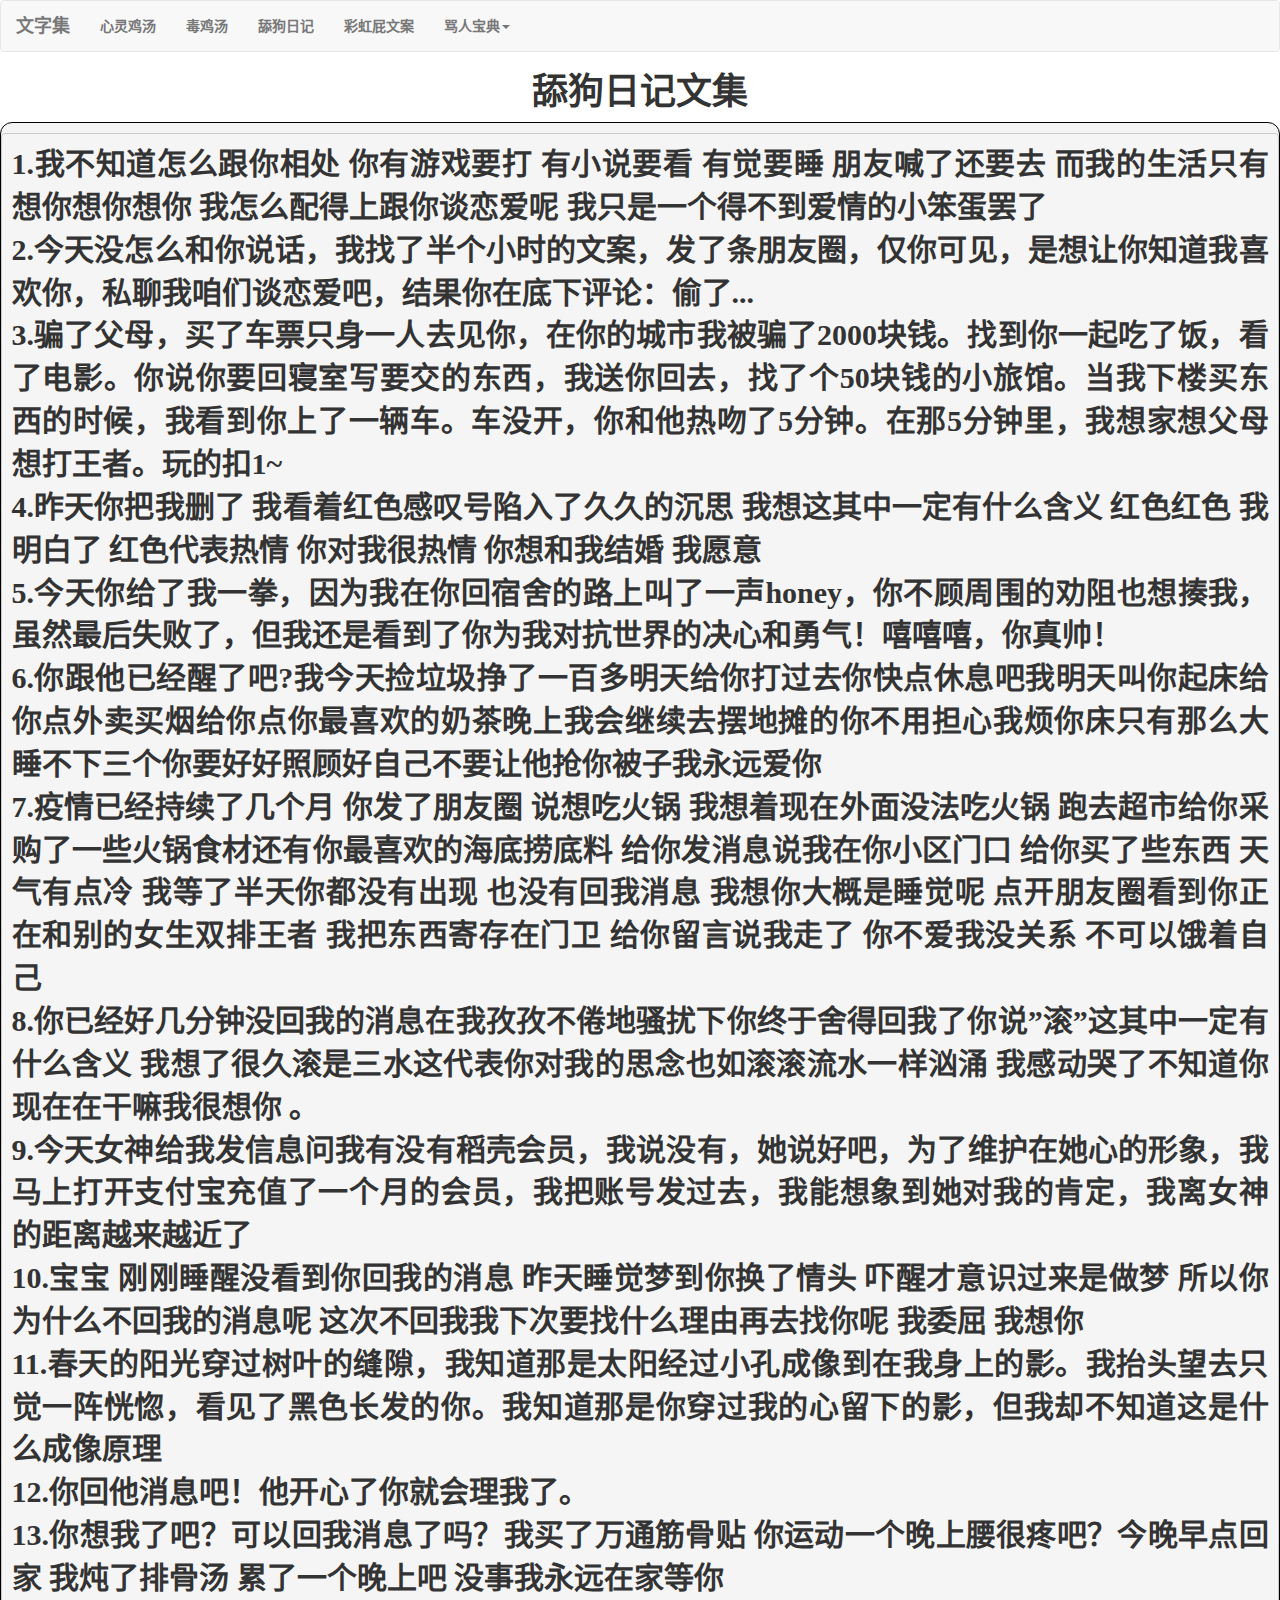
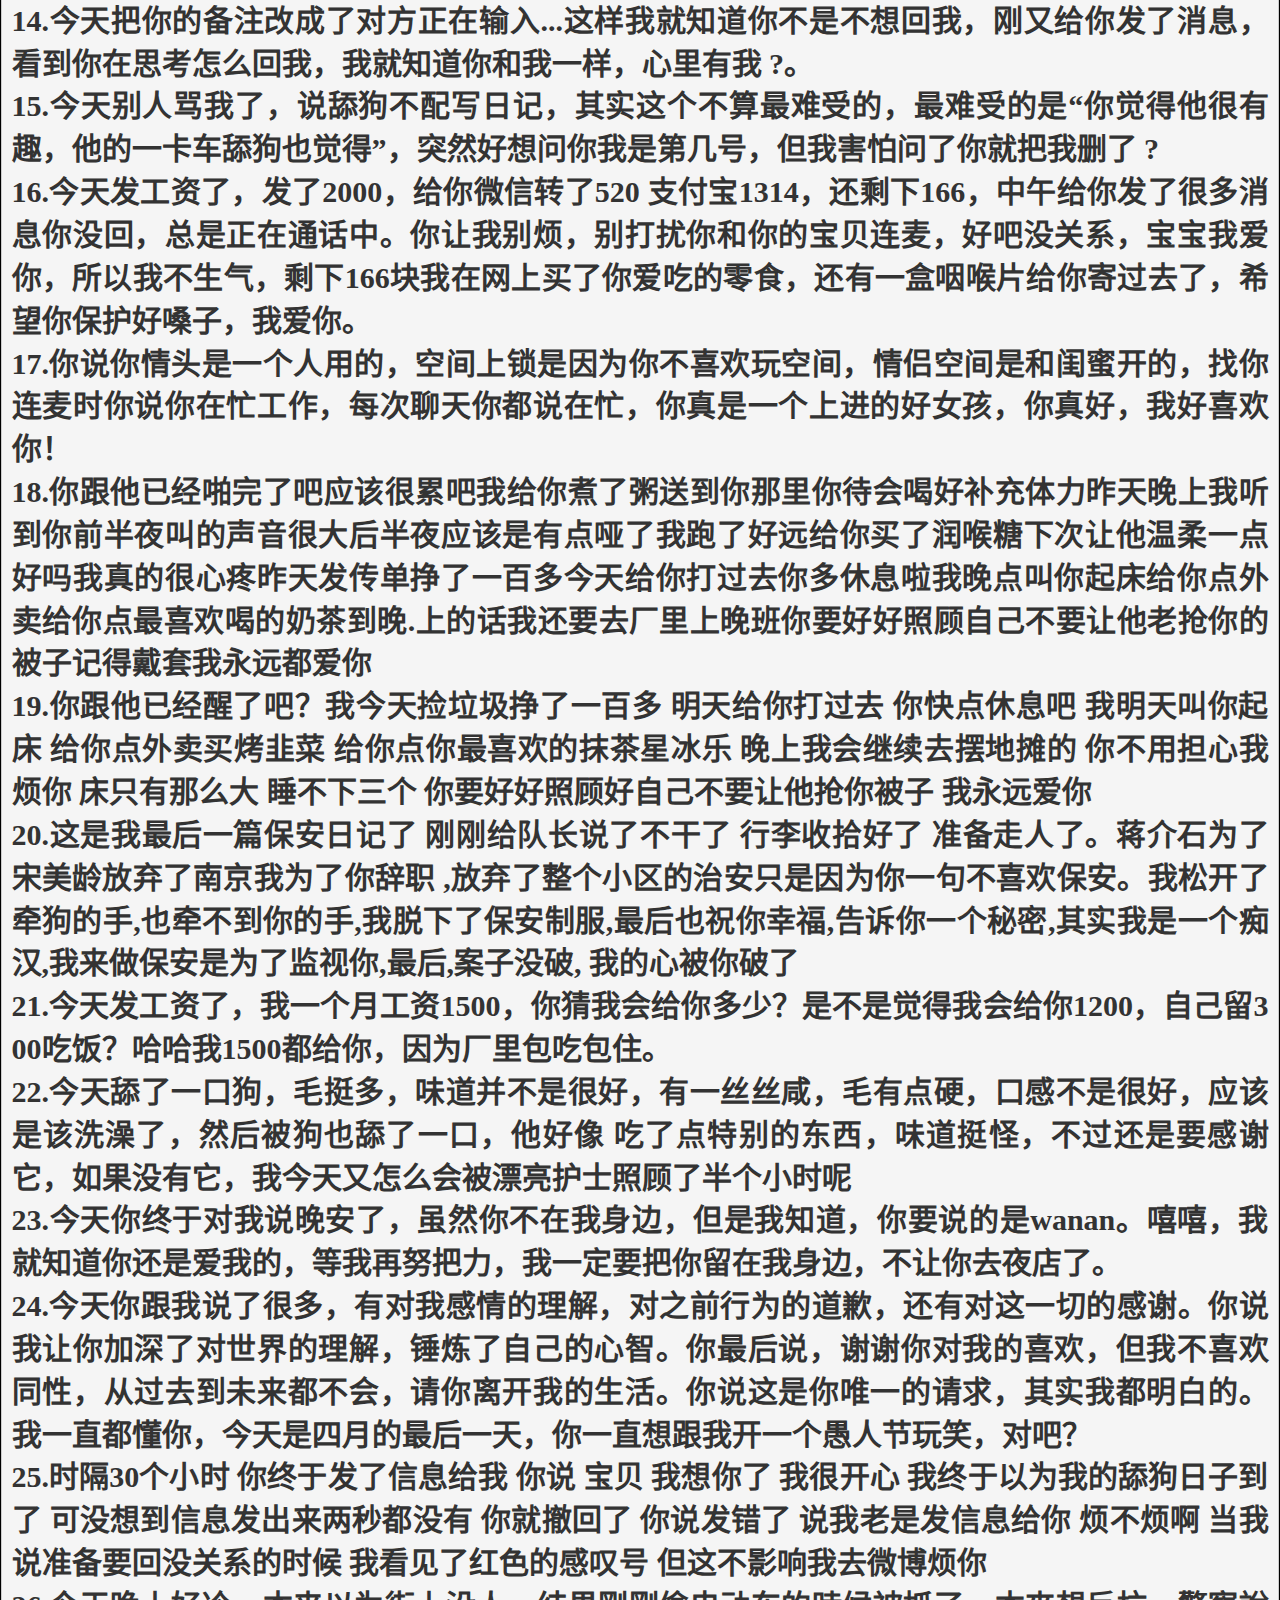
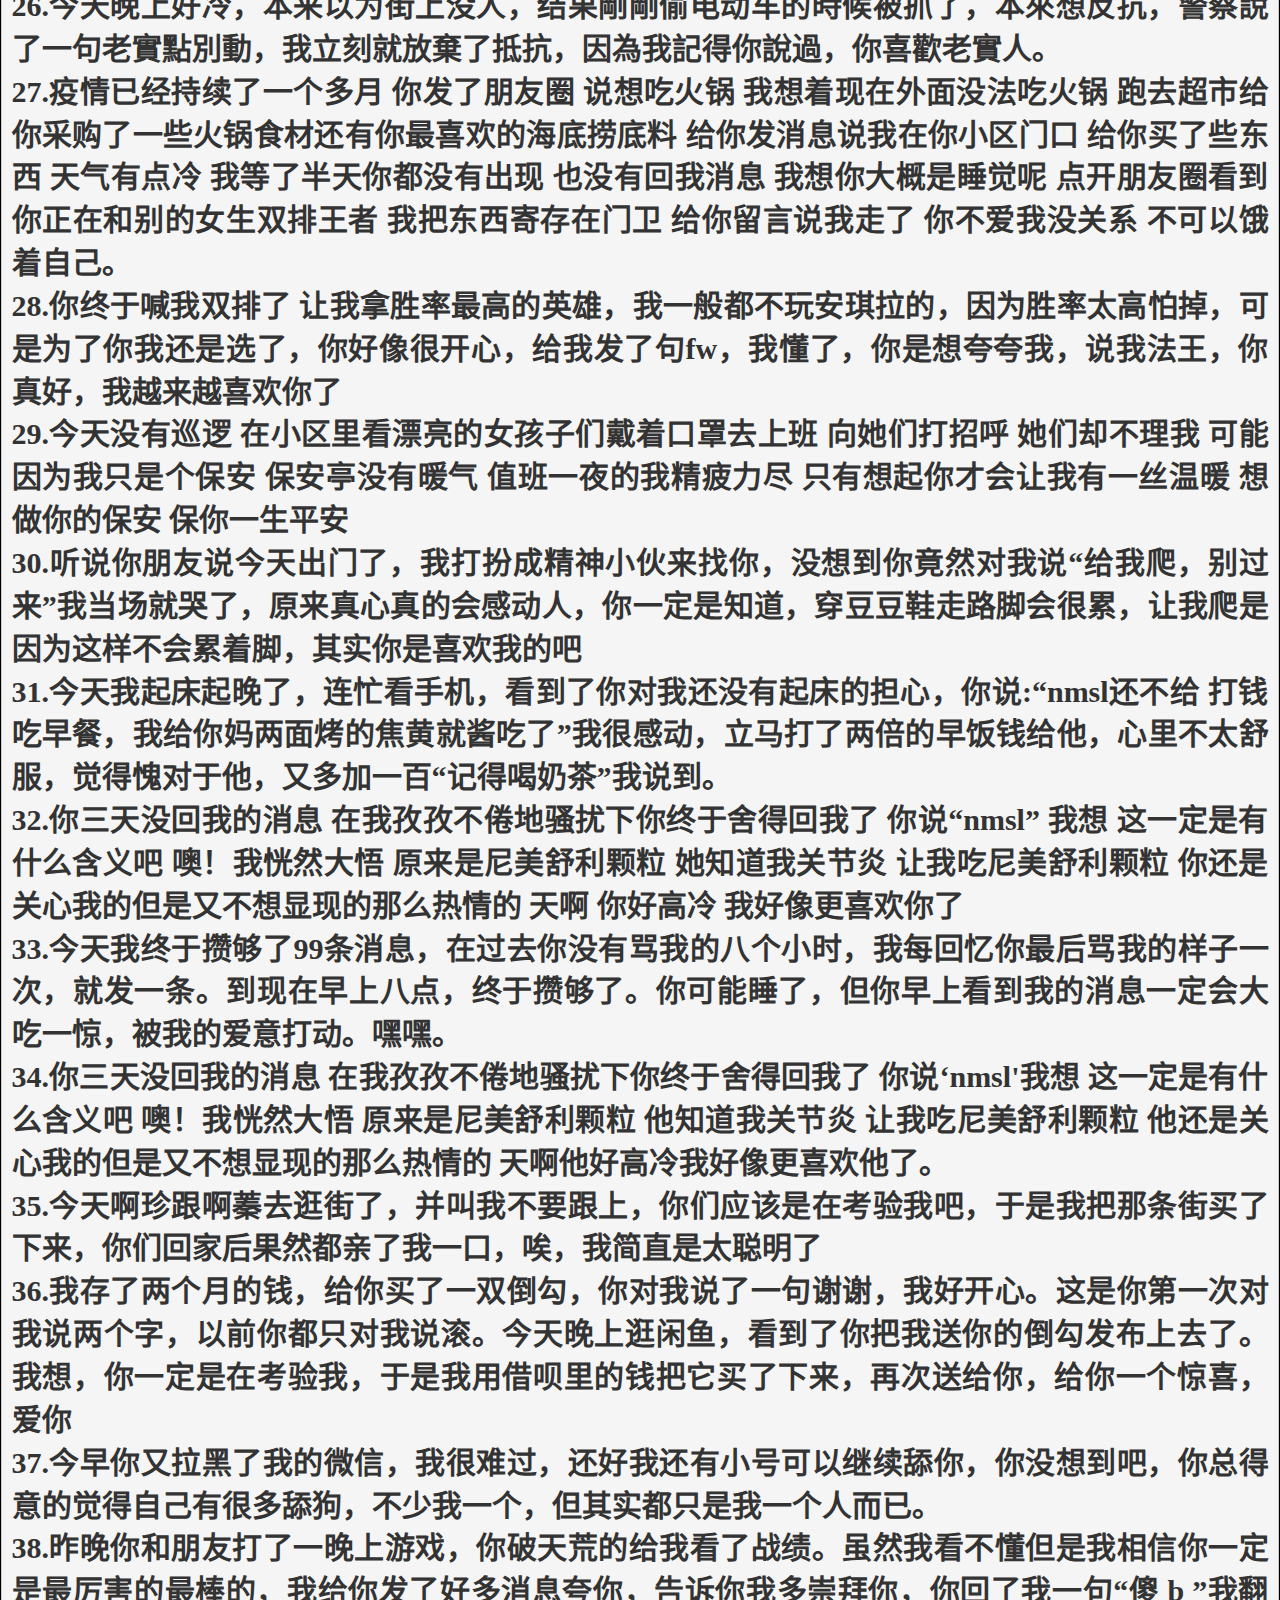
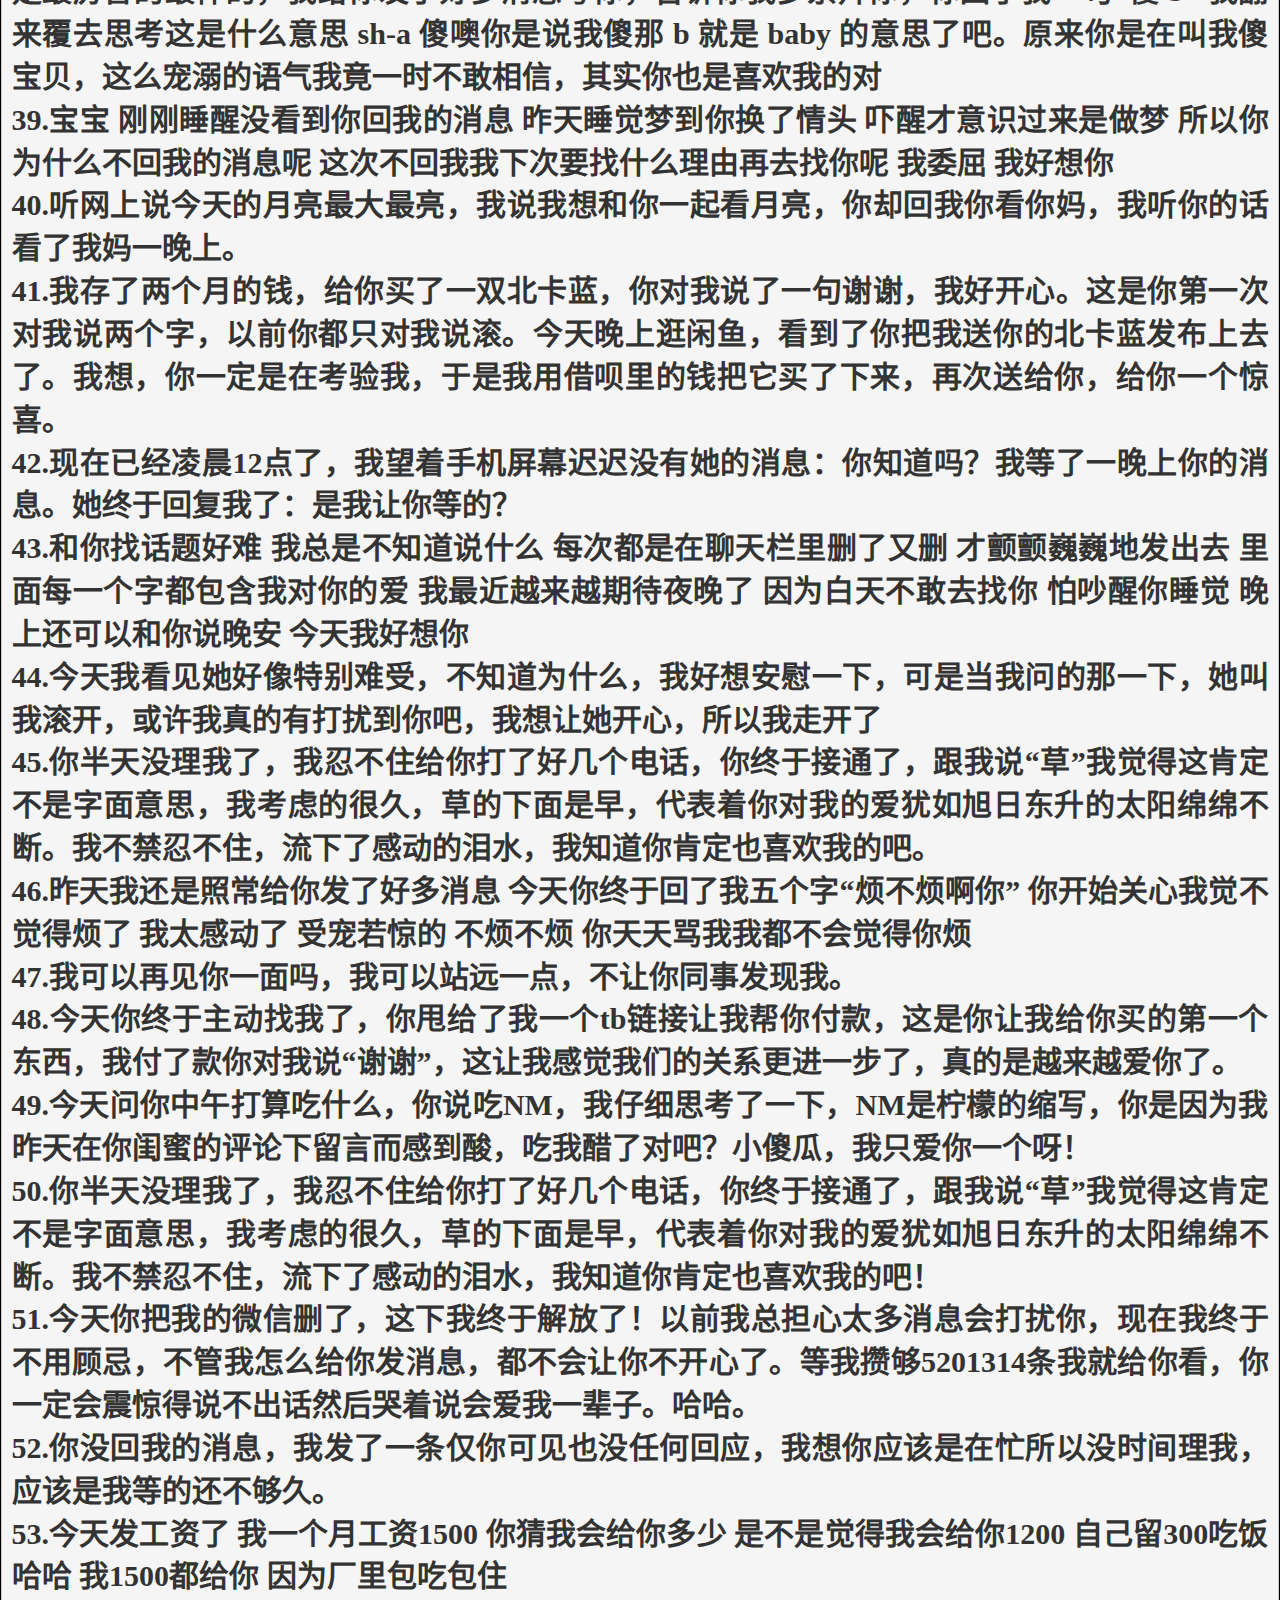
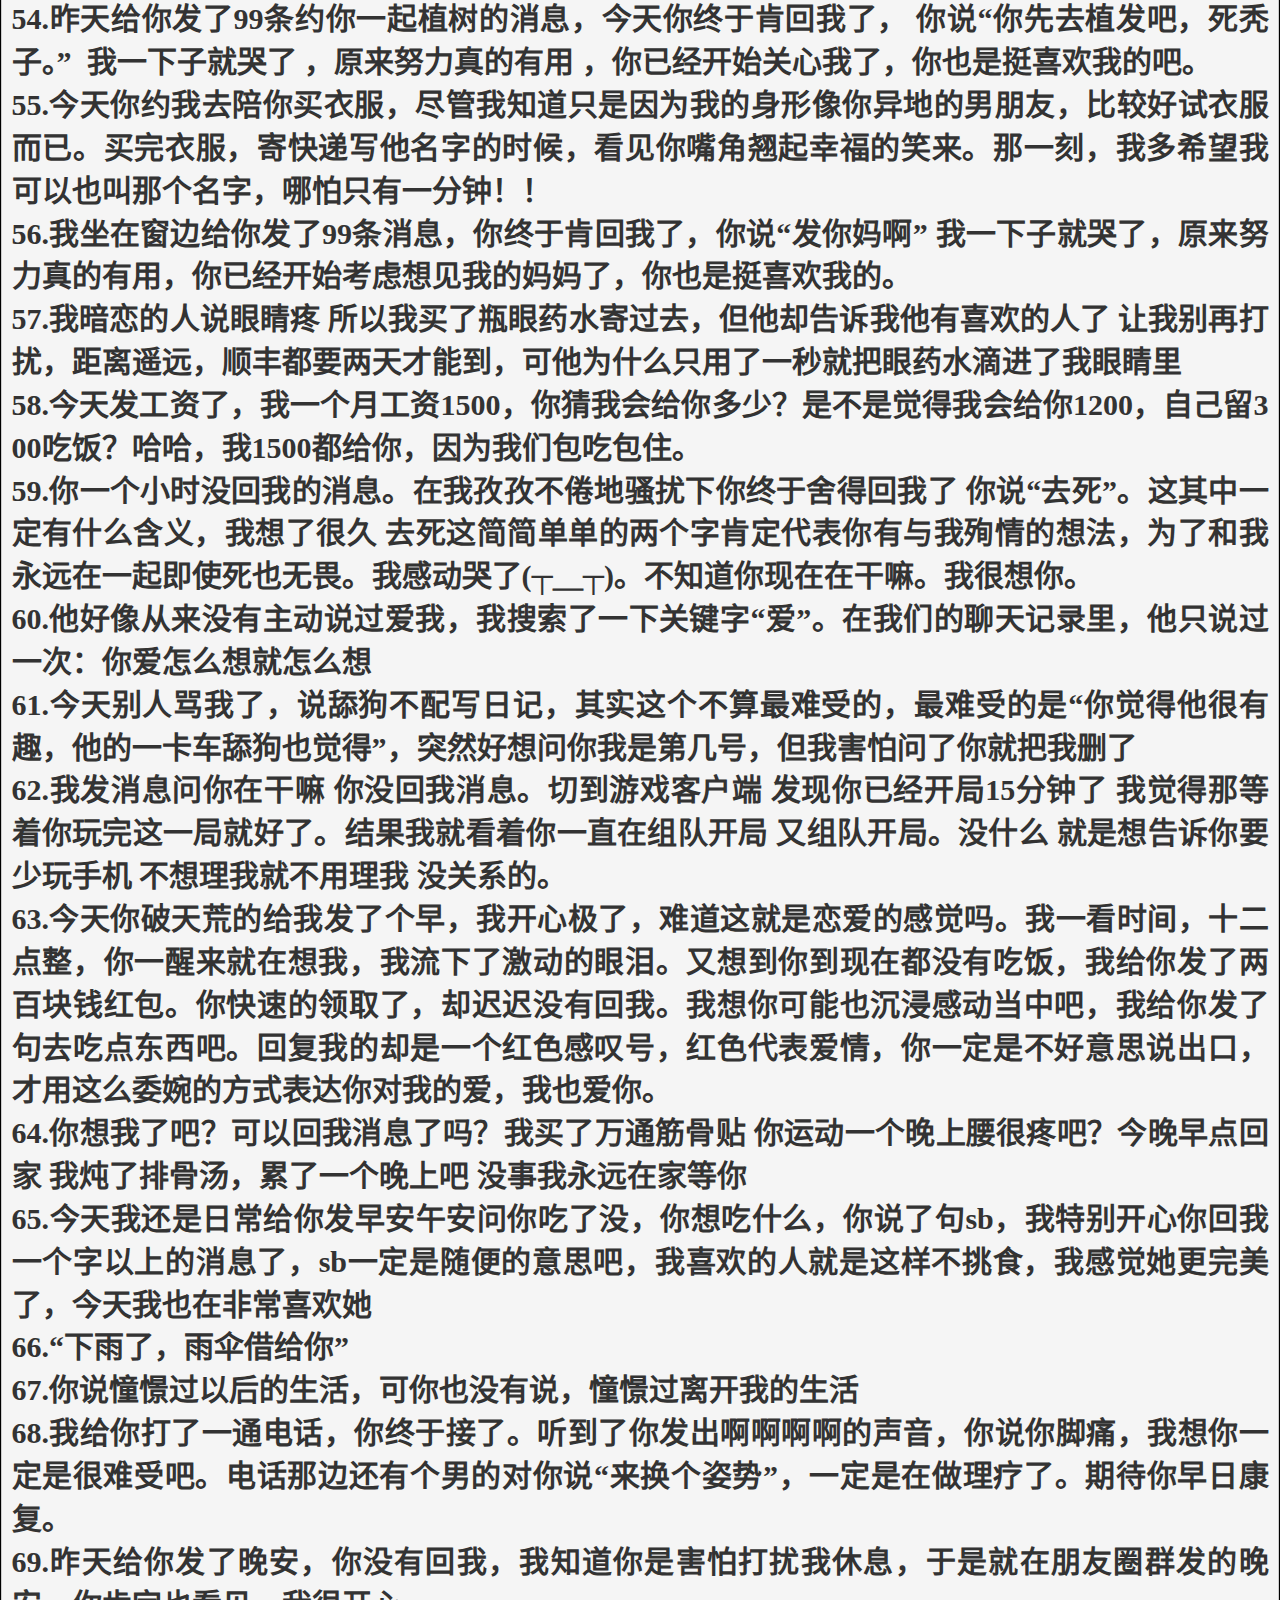
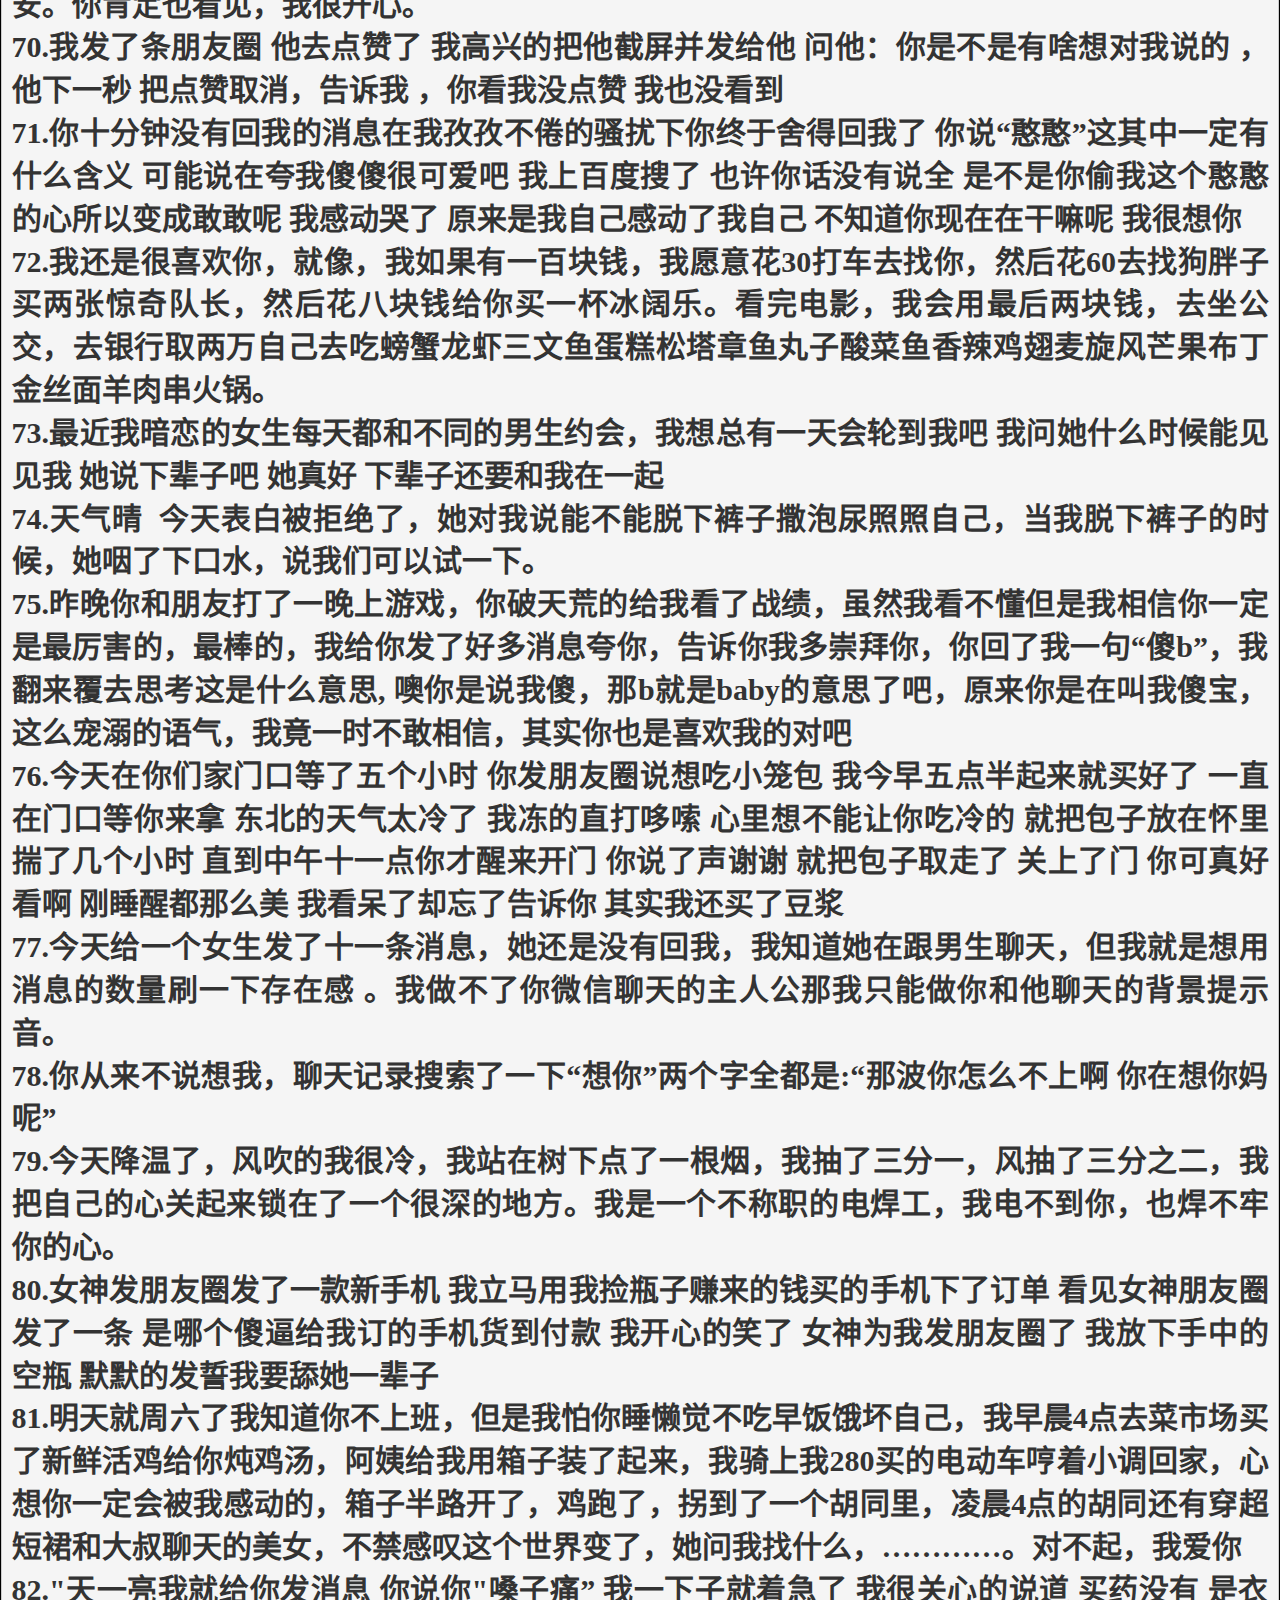
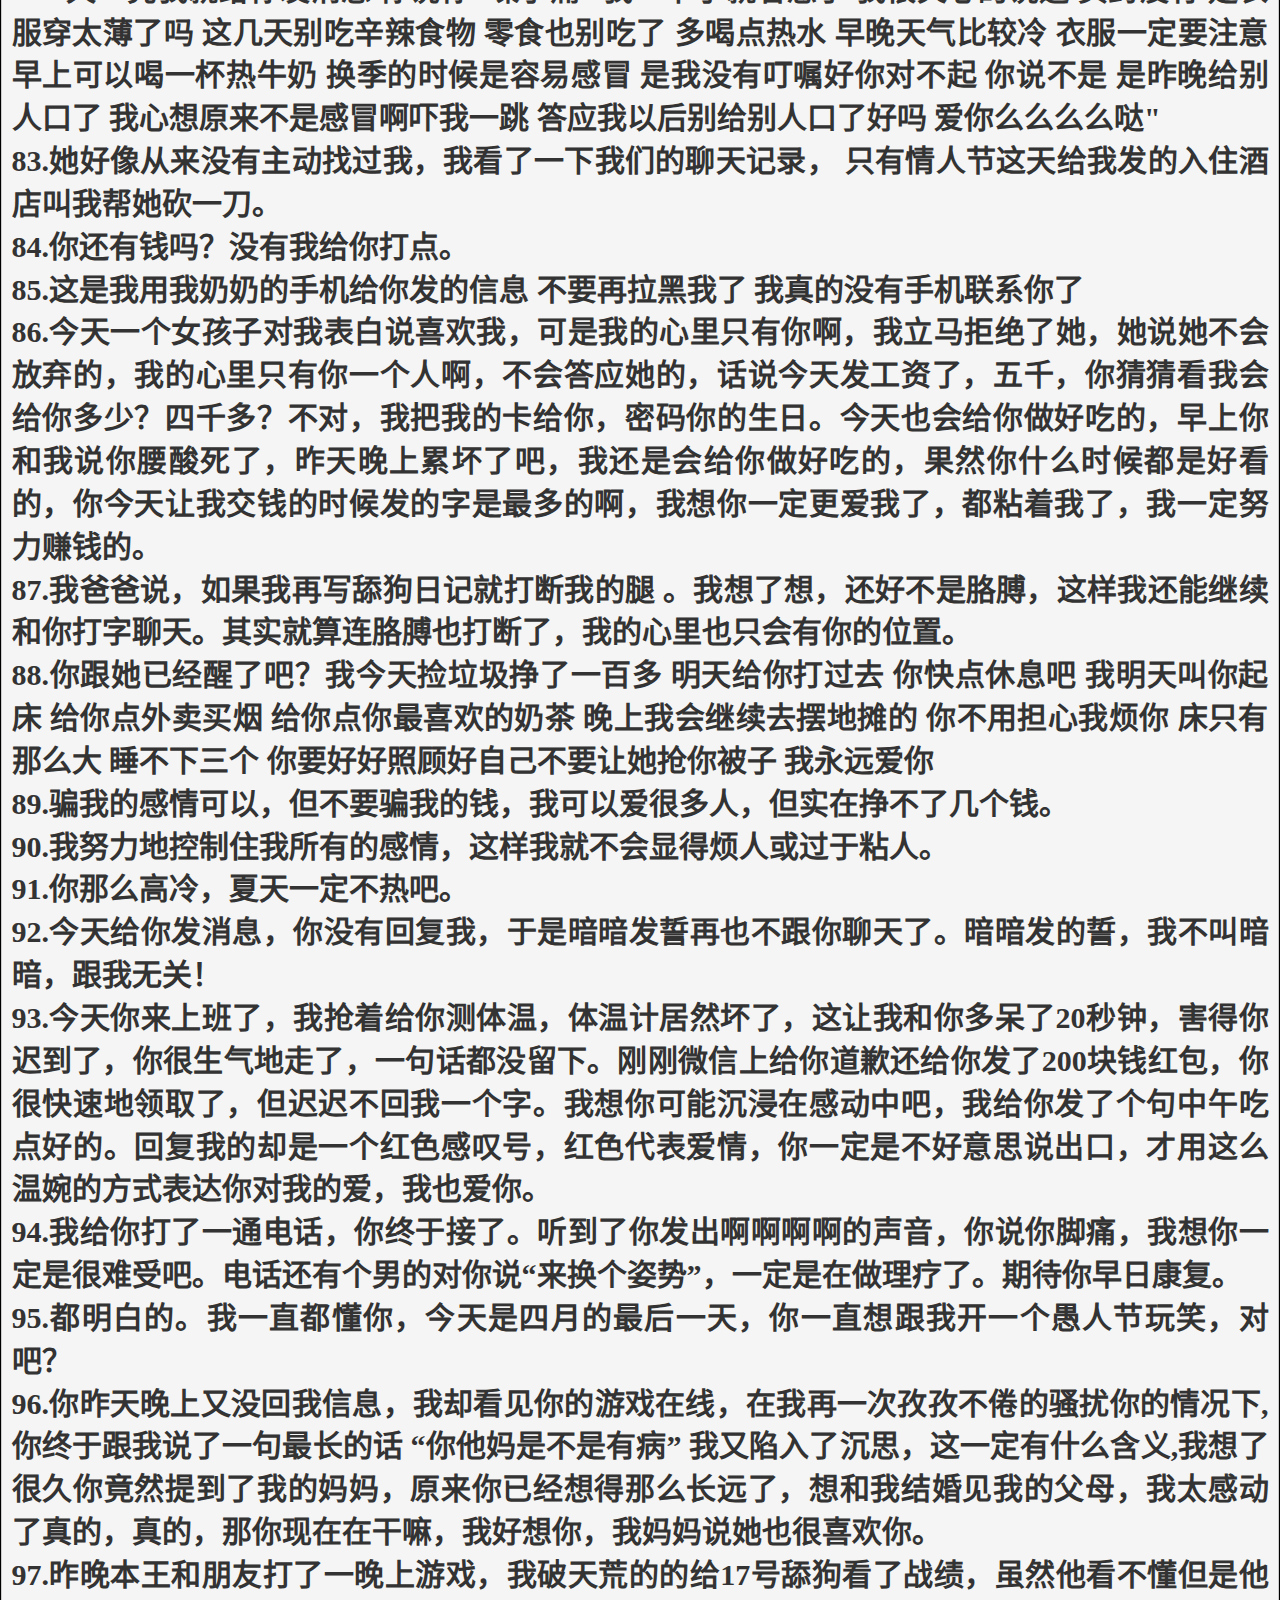
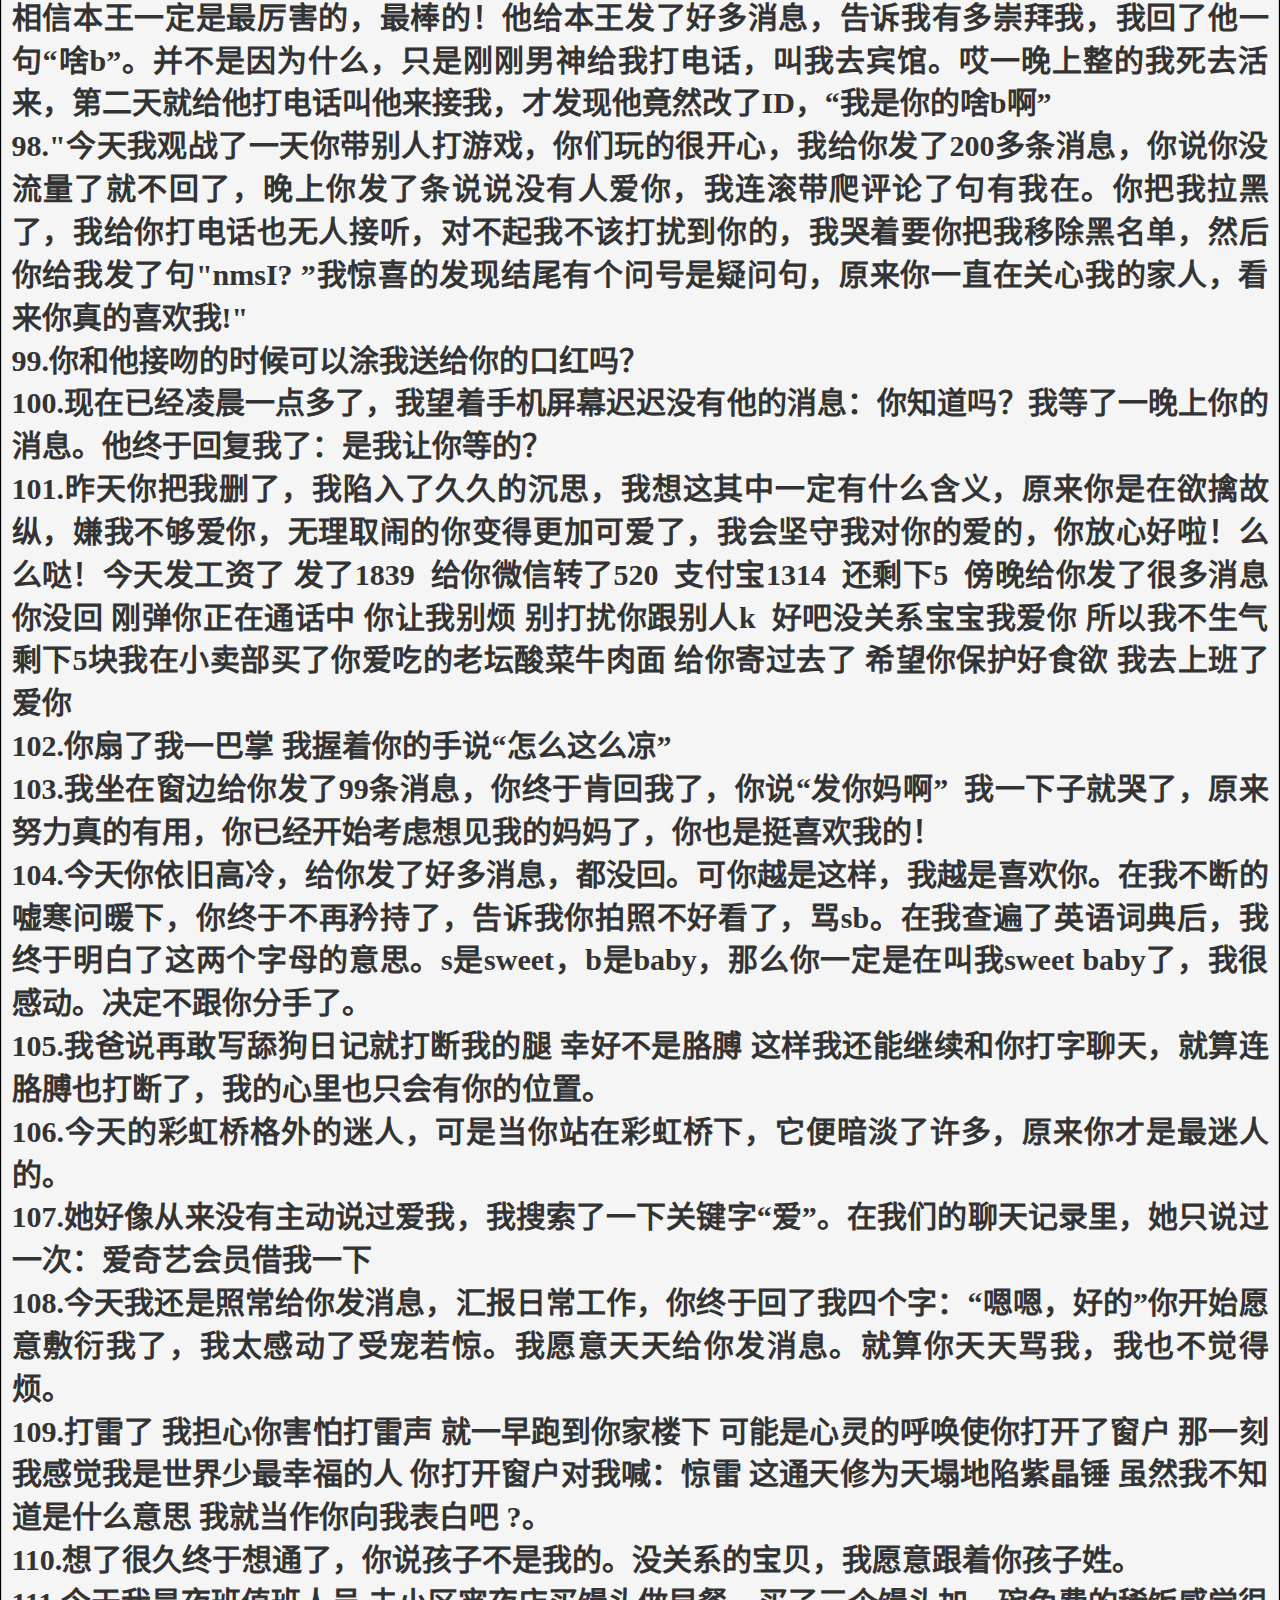
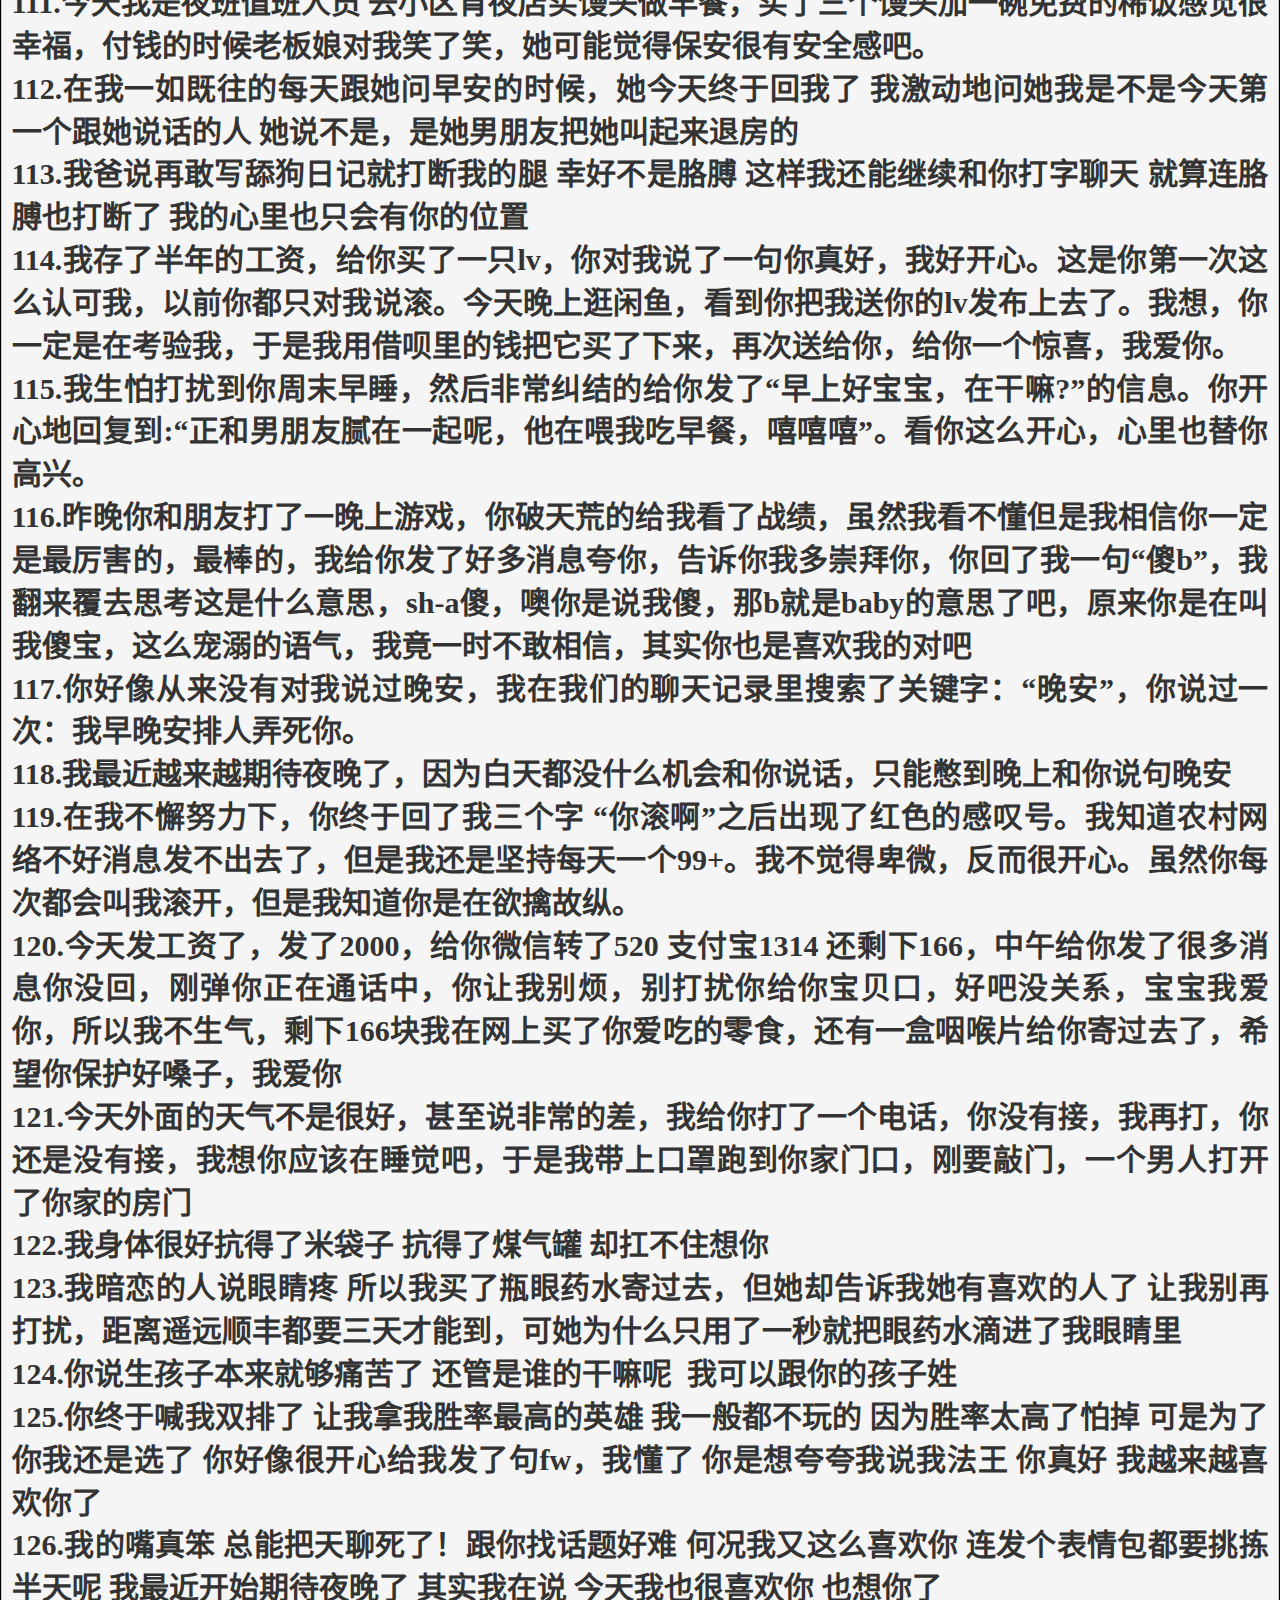
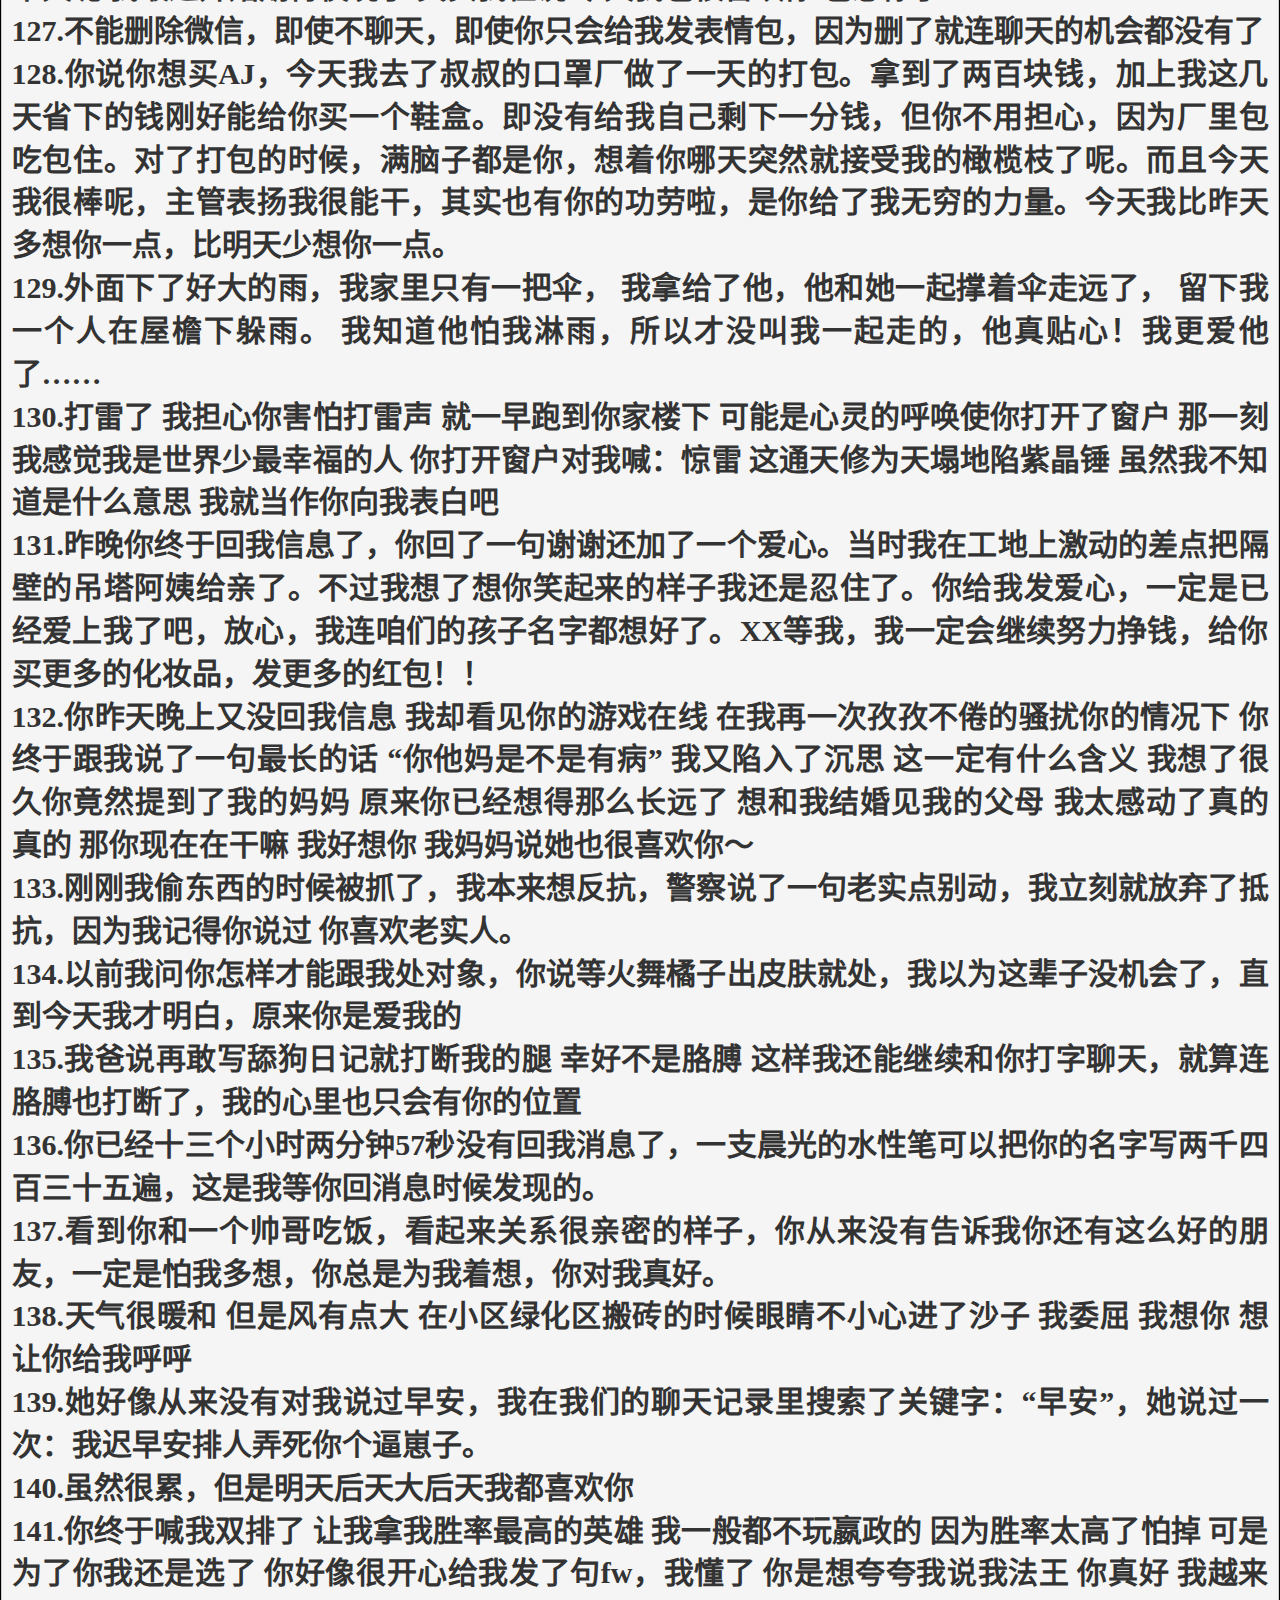
<file: HTML/2.html>
<!DOCTYPE html>
<html lang="zh-cn">
<head>
<meta charset="utf-8">
<meta http-equiv="X-UA-Compatible" content="IE=edge">
<meta name="viewport" content="width=device-width, initial-scale=1">
<title>MKYsite</title>
<link type="image/x-icon" rel="icon" href="../pic/AFC.png">
<!-- Bootstrap -->
<link rel="stylesheet" href="../css/bootstrap.css">
</head>
<body class="active">
<nav class="navbar navbar-default">
<div class="container-fluid">  
    <!-- Brand and toggle get grouped for better mobile display -->
    <div class="navbar-header">
     <button type="button" class="navbar-toggle collapsed" data-toggle="collapse" data-target="#bs-example-navbar-collapse-1" aria-expanded="true"> <span class="sr-only">Toggle navigation</span> <span class="icon-bar"></span> <span class="icon-bar"></span> <span class="icon-bar"></span> </button>
     <a class="navbar-brand pc" href="#"><strong>文字集</strong></a>
     <h2 class="phone" style="color: dimgray; margin-top:8px;"><strong> &nbsp; &nbsp; &nbsp; &nbsp;文字集</strong></h2>
    </div>
    <!-- Collect the nav links, forms, and other content for toggling -->
    <div class="collapse navbar-collapse" id="bs-example-navbar-collapse-1">
      <ul class="nav navbar-nav">
        <li><a href="../index.html"><strong>心灵鸡汤</strong></a> </li>
        <li><a href="1.html"><strong>毒鸡汤</strong></a> </li>
        <li><a href="2.html" ><strong>舔狗日记</strong></a> </li>
        <li><a href="3.html"><strong>彩虹屁文案</strong></a> </li>
        <li class="dropdown">
        </li>
        <li class="dropdown"> <a href="#" data-toggle="dropdown" role="button" aria-expanded="false" aria-haspopup="true"><strong>骂人宝典</strong><span class="caret"></span></a>
          <ul class="dropdown-menu">
            <li><a href="4.html"><strong>口吐芬芳</strong></a> </li>
            <li><a href="5.html"><strong>火力全开</strong></a> </li>
          </ul>
        </li>
      </ul>
    </div>
    <!-- /.navbar-collapse --> 
  </div>
  <!-- /.container-fluid --> 
</nav>
<h1 class="text-center"><strong>舔狗日记文集</strong></h1>
<div class="maintext">
<p><pre class="text text-justify"><strong>1.我不知道怎么跟你相处 你有游戏要打 有小说要看 有觉要睡 朋友喊了还要去 而我的生活只有想你想你想你 我怎么配得上跟你谈恋爱呢 我只是一个得不到爱情的小笨蛋罢了
2.今天没怎么和你说话，我找了半个小时的文案，发了条朋友圈，仅你可见，是想让你知道我喜欢你，私聊我咱们谈恋爱吧，结果你在底下评论：偷了...
3.骗了父母，买了车票只身一人去见你，在你的城市我被骗了2000块钱。找到你一起吃了饭，看了电影。你说你要回寝室写要交的东西，我送你回去，找了个50块钱的小旅馆。当我下楼买东西的时候，我看到你上了一辆车。车没开，你和他热吻了5分钟。在那5分钟里，我想家想父母想打王者。玩的扣1~
4.昨天你把我删了 我看着红色感叹号陷入了久久的沉思 我想这其中一定有什么含义 红色红色 我明白了 红色代表热情 你对我很热情 你想和我结婚 我愿意
5.今天你给了我一拳，因为我在你回宿舍的路上叫了一声honey，你不顾周围的劝阻也想揍我，虽然最后失败了，但我还是看到了你为我对抗世界的决心和勇气！嘻嘻嘻，你真帅！
6.你跟他已经醒了吧?我今天捡垃圾挣了一百多明天给你打过去你快点休息吧我明天叫你起床给你点外卖买烟给你点你最喜欢的奶茶晚上我会继续去摆地摊的你不用担心我烦你床只有那么大睡不下三个你要好好照顾好自己不要让他抢你被子我永远爱你
7.疫情已经持续了几个月 你发了朋友圈 说想吃火锅 我想着现在外面没法吃火锅 跑去超市给你采购了一些火锅食材还有你最喜欢的海底捞底料 给你发消息说我在你小区门口 给你买了些东西 天气有点冷 我等了半天你都没有出现 也没有回我消息 我想你大概是睡觉呢 点开朋友圈看到你正在和别的女生双排王者 我把东西寄存在门卫 给你留言说我走了 你不爱我没关系 不可以饿着自己
8.你已经好几分钟没回我的消息在我孜孜不倦地骚扰下你终于舍得回我了你说”滚”这其中一定有什么含义 我想了很久滚是三水这代表你对我的思念也如滚滚流水一样汹涌 我感动哭了不知道你现在在干嘛我很想你 。
9.今天女神给我发信息问我有没有稻壳会员，我说没有，她说好吧，为了维护在她心的形象，我马上打开支付宝充值了一个月的会员，我把账号发过去，我能想象到她对我的肯定，我离女神的距离越来越近了
10.宝宝 刚刚睡醒没看到你回我的消息 昨天睡觉梦到你换了情头 吓醒才意识过来是做梦 所以你为什么不回我的消息呢 这次不回我我下次要找什么理由再去找你呢 我委屈 我想你
11.春天的阳光穿过树叶的缝隙，我知道那是太阳经过小孔成像到在我身上的影。我抬头望去只觉一阵恍惚，看见了黑色长发的你。我知道那是你穿过我的心留下的影，但我却不知道这是什么成像原理
12.你回他消息吧！他开心了你就会理我了。
13.你想我了吧？可以回我消息了吗？我买了万通筋骨贴 你运动一个晚上腰很疼吧？今晚早点回家 我炖了排骨汤 累了一个晚上吧 没事我永远在家等你
14.今天把你的备注改成了对方正在输入...这样我就知道你不是不想回我，刚又给你发了消息，看到你在思考怎么回我，我就知道你和我一样，心里有我 ?。
15.今天别人骂我了，说舔狗不配写日记，其实这个不算最难受的，最难受的是“你觉得他很有趣，他的一卡车舔狗也觉得”，突然好想问你我是第几号，但我害怕问了你就把我删了 ?
16.今天发工资了，发了2000，给你微信转了520 支付宝1314，还剩下166，中午给你发了很多消息你没回，总是正在通话中。你让我别烦，别打扰你和你的宝贝连麦，好吧没关系，宝宝我爱你，所以我不生气，剩下166块我在网上买了你爱吃的零食，还有一盒咽喉片给你寄过去了，希望你保护好嗓子，我爱你。
17.你说你情头是一个人用的，空间上锁是因为你不喜欢玩空间，情侣空间是和闺蜜开的，找你连麦时你说你在忙工作，每次聊天你都说在忙，你真是一个上进的好女孩，你真好，我好喜欢你！
18.你跟他已经啪完了吧应该很累吧我给你煮了粥送到你那里你待会喝好补充体力昨天晚上我听到你前半夜叫的声音很大后半夜应该是有点哑了我跑了好远给你买了润喉糖下次让他温柔一点好吗我真的很心疼昨天发传单挣了一百多今天给你打过去你多休息啦我晚点叫你起床给你点外卖给你点最喜欢喝的奶茶到晚.上的话我还要去厂里上晚班你要好好照顾自己不要让他老抢你的被子记得戴套我永远都爱你
19.你跟他已经醒了吧？我今天捡垃圾挣了一百多 明天给你打过去 你快点休息吧 我明天叫你起床 给你点外卖买烤韭菜 给你点你最喜欢的抹茶星冰乐 晚上我会继续去摆地摊的 你不用担心我烦你 床只有那么大 睡不下三个 你要好好照顾好自己不要让他抢你被子 我永远爱你
20.这是我最后一篇保安日记了 刚刚给队长说了不干了 行李收拾好了 准备走人了。蒋介石为了宋美龄放弃了南京我为了你辞职 ,放弃了整个小区的治安只是因为你一句不喜欢保安。我松开了牵狗的手,也牵不到你的手,我脱下了保安制服,最后也祝你幸福,告诉你一个秘密,其实我是一个痴汉,我来做保安是为了监视你,最后,案子没破, 我的心被你破了
21.今天发工资了，我一个月工资1500，你猜我会给你多少？是不是觉得我会给你1200，自己留300吃饭？哈哈我1500都给你，因为厂里包吃包住。
22.今天舔了一口狗，毛挺多，味道并不是很好，有一丝丝咸，毛有点硬，口感不是很好，应该是该洗澡了，然后被狗也舔了一口，他好像 吃了点特别的东西，味道挺怪，不过还是要感谢它，如果没有它，我今天又怎么会被漂亮护士照顾了半个小时呢
23.今天你终于对我说晚安了，虽然你不在我身边，但是我知道，你要说的是wanan。嘻嘻，我就知道你还是爱我的，等我再努把力，我一定要把你留在我身边，不让你去夜店了。
24.今天你跟我说了很多，有对我感情的理解，对之前行为的道歉，还有对这一切的感谢。你说我让你加深了对世界的理解，锤炼了自己的心智。你最后说，谢谢你对我的喜欢，但我不喜欢同性，从过去到未来都不会，请你离开我的生活。你说这是你唯一的请求，其实我都明白的。我一直都懂你，今天是四月的最后一天，你一直想跟我开一个愚人节玩笑，对吧？
25.时隔30个小时 你终于发了信息给我 你说 宝贝 我想你了 我很开心 我终于以为我的舔狗日子到了 可没想到信息发出来两秒都没有 你就撤回了 你说发错了 说我老是发信息给你 烦不烦啊 当我说准备要回没关系的时候 我看见了红色的感叹号 但这不影响我去微博烦你
26.今天晚上好冷，本来以为街上没人，结果剛剛偷电动车的時候被抓了，本來想反抗，警察說了一句老實點別動，我立刻就放棄了抵抗，因為我記得你說過，你喜歡老實人。
27.疫情已经持续了一个多月 你发了朋友圈 说想吃火锅 我想着现在外面没法吃火锅 跑去超市给你采购了一些火锅食材还有你最喜欢的海底捞底料 给你发消息说我在你小区门口 给你买了些东西 天气有点冷 我等了半天你都没有出现 也没有回我消息 我想你大概是睡觉呢 点开朋友圈看到你正在和别的女生双排王者 我把东西寄存在门卫 给你留言说我走了 你不爱我没关系 不可以饿着自己。
28.你终于喊我双排了 让我拿胜率最高的英雄，我一般都不玩安琪拉的，因为胜率太高怕掉，可是为了你我还是选了，你好像很开心，给我发了句fw，我懂了，你是想夸夸我，说我法王，你真好，我越来越喜欢你了
29.今天没有巡逻 在小区里看漂亮的女孩子们戴着口罩去上班 向她们打招呼 她们却不理我 可能因为我只是个保安 保安亭没有暖气 值班一夜的我精疲力尽 只有想起你才会让我有一丝温暖 想做你的保安 保你一生平安
30.听说你朋友说今天出门了，我打扮成精神小伙来找你，没想到你竟然对我说“给我爬，别过来”我当场就哭了，原来真心真的会感动人，你一定是知道，穿豆豆鞋走路脚会很累，让我爬是因为这样不会累着脚，其实你是喜欢我的吧
31.今天我起床起晚了，连忙看手机，看到了你对我还没有起床的担心，你说:“nmsl还不给 打钱吃早餐，我给你妈两面烤的焦黄就酱吃了”我很感动，立马打了两倍的早饭钱给他，心里不太舒服，觉得愧对于他，又多加一百“记得喝奶茶”我说到。
32.你三天没回我的消息 在我孜孜不倦地骚扰下你终于舍得回我了 你说“nmsl” 我想 这一定是有什么含义吧 噢！我恍然大悟 原来是尼美舒利颗粒 她知道我关节炎 让我吃尼美舒利颗粒 你还是关心我的但是又不想显现的那么热情的 天啊 你好高冷 我好像更喜欢你了
33.今天我终于攒够了99条消息，在过去你没有骂我的八个小时，我每回忆你最后骂我的样子一次，就发一条。到现在早上八点，终于攒够了。你可能睡了，但你早上看到我的消息一定会大吃一惊，被我的爱意打动。嘿嘿。
34.你三天没回我的消息 在我孜孜不倦地骚扰下你终于舍得回我了 你说‘nmsl'我想 这一定是有什么含义吧 噢！我恍然大悟 原来是尼美舒利颗粒 他知道我关节炎 让我吃尼美舒利颗粒 他还是关心我的但是又不想显现的那么热情的 天啊他好高冷我好像更喜欢他了。
35.今天啊珍跟啊蓁去逛街了，并叫我不要跟上，你们应该是在考验我吧，于是我把那条街买了下来，你们回家后果然都亲了我一口，唉，我简直是太聪明了
36.我存了两个月的钱，给你买了一双倒勾，你对我说了一句谢谢，我好开心。这是你第一次对我说两个字，以前你都只对我说滚。今天晚上逛闲鱼，看到了你把我送你的倒勾发布上去了。我想，你一定是在考验我，于是我用借呗里的钱把它买了下来，再次送给你，给你一个惊喜，爱你
37.今早你又拉黑了我的微信，我很难过，还好我还有小号可以继续舔你，你没想到吧，你总得意的觉得自己有很多舔狗，不少我一个，但其实都只是我一个人而已。
38.昨晚你和朋友打了一晚上游戏，你破天荒的给我看了战绩。虽然我看不懂但是我相信你一定是最厉害的最棒的，我给你发了好多消息夸你，告诉你我多崇拜你，你回了我一句“傻 b ”我翻来覆去思考这是什么意思 sh-a 傻噢你是说我傻那 b 就是 baby 的意思了吧。原来你是在叫我傻宝贝，这么宠溺的语气我竟一时不敢相信，其实你也是喜欢我的对
39.宝宝 刚刚睡醒没看到你回我的消息 昨天睡觉梦到你换了情头 吓醒才意识过来是做梦 所以你为什么不回我的消息呢 这次不回我我下次要找什么理由再去找你呢 我委屈 我好想你
40.听网上说今天的月亮最大最亮，我说我想和你一起看月亮，你却回我你看你妈，我听你的话看了我妈一晚上。
41.我存了两个月的钱，给你买了一双北卡蓝，你对我说了一句谢谢，我好开心。这是你第一次对我说两个字，以前你都只对我说滚。今天晚上逛闲鱼，看到了你把我送你的北卡蓝发布上去了。我想，你一定是在考验我，于是我用借呗里的钱把它买了下来，再次送给你，给你一个惊喜。
42.现在已经凌晨12点了，我望着手机屏幕迟迟没有她的消息：你知道吗？我等了一晚上你的消息。她终于回复我了：是我让你等的？
43.和你找话题好难 我总是不知道说什么 每次都是在聊天栏里删了又删 才颤颤巍巍地发出去 里面每一个字都包含我对你的爱 我最近越来越期待夜晚了 因为白天不敢去找你 怕吵醒你睡觉 晚上还可以和你说晚安 今天我好想你
44.今天我看见她好像特别难受，不知道为什么，我好想安慰一下，可是当我问的那一下，她叫我滚开，或许我真的有打扰到你吧，我想让她开心，所以我走开了
45.你半天没理我了，我忍不住给你打了好几个电话，你终于接通了，跟我说“草”我觉得这肯定不是字面意思，我考虑的很久，草的下面是早，代表着你对我的爱犹如旭日东升的太阳绵绵不断。我不禁忍不住，流下了感动的泪水，我知道你肯定也喜欢我的吧。
46.昨天我还是照常给你发了好多消息 今天你终于回了我五个字“烦不烦啊你” 你开始关心我觉不觉得烦了 我太感动了 受宠若惊的 不烦不烦 你天天骂我我都不会觉得你烦
47.我可以再见你一面吗，我可以站远一点，不让你同事发现我。
48.今天你终于主动找我了，你甩给了我一个tb链接让我帮你付款，这是你让我给你买的第一个东西，我付了款你对我说“谢谢”，这让我感觉我们的关系更进一步了，真的是越来越爱你了。
49.今天问你中午打算吃什么，你说吃NM，我仔细思考了一下，NM是柠檬的缩写，你是因为我昨天在你闺蜜的评论下留言而感到酸，吃我醋了对吧？小傻瓜，我只爱你一个呀！
50.你半天没理我了，我忍不住给你打了好几个电话，你终于接通了，跟我说“草”我觉得这肯定不是字面意思，我考虑的很久，草的下面是早，代表着你对我的爱犹如旭日东升的太阳绵绵不断。我不禁忍不住，流下了感动的泪水，我知道你肯定也喜欢我的吧！
51.今天你把我的微信删了，这下我终于解放了！以前我总担心太多消息会打扰你，现在我终于不用顾忌，不管我怎么给你发消息，都不会让你不开心了。等我攒够5201314条我就给你看，你一定会震惊得说不出话然后哭着说会爱我一辈子。哈哈。
52.你没回我的消息，我发了一条仅你可见也没任何回应，我想你应该是在忙所以没时间理我，应该是我等的还不够久。
53.今天发工资了 我一个月工资1500 你猜我会给你多少 是不是觉得我会给你1200 自己留300吃饭 哈哈 我1500都给你 因为厂里包吃包住
54.昨天给你发了99条约你一起植树的消息，今天你终于肯回我了， 你说“你先去植发吧，死秃子。”  我一下子就哭了 ，原来努力真的有用 ，你已经开始关心我了，你也是挺喜欢我的吧。
55.今天你约我去陪你买衣服，尽管我知道只是因为我的身形像你异地的男朋友，比较好试衣服而已。买完衣服，寄快递写他名字的时候，看见你嘴角翘起幸福的笑来。那一刻，我多希望我可以也叫那个名字，哪怕只有一分钟！！
56.我坐在窗边给你发了99条消息，你终于肯回我了，你说“发你妈啊” 我一下子就哭了，原来努力真的有用，你已经开始考虑想见我的妈妈了，你也是挺喜欢我的。
57.我暗恋的人说眼睛疼 所以我买了瓶眼药水寄过去，但他却告诉我他有喜欢的人了 让我别再打扰，距离遥远，顺丰都要两天才能到，可他为什么只用了一秒就把眼药水滴进了我眼睛里
58.今天发工资了，我一个月工资1500，你猜我会给你多少？是不是觉得我会给你1200，自己留300吃饭？哈哈，我1500都给你，因为我们包吃包住。
59.你一个小时没回我的消息。在我孜孜不倦地骚扰下你终于舍得回我了 你说“去死”。这其中一定有什么含义，我想了很久 去死这简简单单的两个字肯定代表你有与我殉情的想法，为了和我永远在一起即使死也无畏。我感动哭了(┬＿┬)。不知道你现在在干嘛。我很想你。
60.他好像从来没有主动说过爱我，我搜索了一下关键字“爱”。在我们的聊天记录里，他只说过一次：你爱怎么想就怎么想
61.今天别人骂我了，说舔狗不配写日记，其实这个不算最难受的，最难受的是“你觉得他很有趣，他的一卡车舔狗也觉得”，突然好想问你我是第几号，但我害怕问了你就把我删了
62.我发消息问你在干嘛 你没回我消息。切到游戏客户端 发现你已经开局15分钟了 我觉得那等着你玩完这一局就好了。结果我就看着你一直在组队开局 又组队开局。没什么 就是想告诉你要少玩手机 不想理我就不用理我 没关系的。
63.今天你破天荒的给我发了个早，我开心极了，难道这就是恋爱的感觉吗。我一看时间，十二点整，你一醒来就在想我，我流下了激动的眼泪。又想到你到现在都没有吃饭，我给你发了两百块钱红包。你快速的领取了，却迟迟没有回我。我想你可能也沉浸感动当中吧，我给你发了句去吃点东西吧。回复我的却是一个红色感叹号，红色代表爱情，你一定是不好意思说出口，才用这么委婉的方式表达你对我的爱，我也爱你。
64.你想我了吧？可以回我消息了吗？我买了万通筋骨贴 你运动一个晚上腰很疼吧？今晚早点回家 我炖了排骨汤，累了一个晚上吧 没事我永远在家等你
65.今天我还是日常给你发早安午安问你吃了没，你想吃什么，你说了句sb，我特别开心你回我一个字以上的消息了，sb一定是随便的意思吧，我喜欢的人就是这样不挑食，我感觉她更完美了，今天我也在非常喜欢她
66.“下雨了，雨伞借给你”
67.你说憧憬过以后的生活，可你也没有说，憧憬过离开我的生活
68.我给你打了一通电话，你终于接了。听到了你发出啊啊啊啊的声音，你说你脚痛，我想你一定是很难受吧。电话那边还有个男的对你说“来换个姿势”，一定是在做理疗了。期待你早日康复。
69.昨天给你发了晚安，你没有回我，我知道你是害怕打扰我休息，于是就在朋友圈群发的晚安。你肯定也看见，我很开心。
70.我发了条朋友圈 他去点赞了 我高兴的把他截屏并发给他 问他：你是不是有啥想对我说的 ，他下一秒 把点赞取消，告诉我 ，你看我没点赞 我也没看到
71.你十分钟没有回我的消息在我孜孜不倦的骚扰下你终于舍得回我了 你说“憨憨”这其中一定有什么含义 可能说在夸我傻傻很可爱吧 我上百度搜了 也许你话没有说全 是不是你偷我这个憨憨的心所以变成敢敢呢 我感动哭了 原来是我自己感动了我自己 不知道你现在在干嘛呢 我很想你
72.我还是很喜欢你，就像，我如果有一百块钱，我愿意花30打车去找你，然后花60去找狗胖子买两张惊奇队长，然后花八块钱给你买一杯冰阔乐。看完电影，我会用最后两块钱，去坐公交，去银行取两万自己去吃螃蟹龙虾三文鱼蛋糕松塔章鱼丸子酸菜鱼香辣鸡翅麦旋风芒果布丁金丝面羊肉串火锅。
73.最近我暗恋的女生每天都和不同的男生约会，我想总有一天会轮到我吧 我问她什么时候能见见我 她说下辈子吧 她真好 下辈子还要和我在一起
74.天气晴  今天表白被拒绝了，她对我说能不能脱下裤子撒泡尿照照自己，当我脱下裤子的时候，她咽了下口水，说我们可以试一下。
75.昨晚你和朋友打了一晚上游戏，你破天荒的给我看了战绩，虽然我看不懂但是我相信你一定是最厉害的，最棒的，我给你发了好多消息夸你，告诉你我多崇拜你，你回了我一句“傻b”，我翻来覆去思考这是什么意思, 噢你是说我傻，那b就是baby的意思了吧，原来你是在叫我傻宝，这么宠溺的语气，我竟一时不敢相信，其实你也是喜欢我的对吧
76.今天在你们家门口等了五个小时 你发朋友圈说想吃小笼包 我今早五点半起来就买好了 一直在门口等你来拿 东北的天气太冷了 我冻的直打哆嗦 心里想不能让你吃冷的 就把包子放在怀里揣了几个小时 直到中午十一点你才醒来开门 你说了声谢谢 就把包子取走了 关上了门 你可真好看啊 刚睡醒都那么美 我看呆了却忘了告诉你 其实我还买了豆浆
77.今天给一个女生发了十一条消息，她还是没有回我，我知道她在跟男生聊天，但我就是想用消息的数量刷一下存在感 。我做不了你微信聊天的主人公那我只能做你和他聊天的背景提示音。
78.你从来不说想我，聊天记录搜索了一下“想你”两个字全都是:“那波你怎么不上啊 你在想你妈呢”
79.今天降温了，风吹的我很冷，我站在树下点了一根烟，我抽了三分一，风抽了三分之二，我把自己的心关起来锁在了一个很深的地方。我是一个不称职的电焊工，我电不到你，也焊不牢你的心。
80.女神发朋友圈发了一款新手机 我立马用我捡瓶子赚来的钱买的手机下了订单 看见女神朋友圈发了一条 是哪个傻逼给我订的手机货到付款 我开心的笑了 女神为我发朋友圈了 我放下手中的空瓶 默默的发誓我要舔她一辈子
81.明天就周六了我知道你不上班，但是我怕你睡懒觉不吃早饭饿坏自己，我早晨4点去菜市场买了新鲜活鸡给你炖鸡汤，阿姨给我用箱子装了起来，我骑上我280买的电动车哼着小调回家，心想你一定会被我感动的，箱子半路开了，鸡跑了，拐到了一个胡同里，凌晨4点的胡同还有穿超短裙和大叔聊天的美女，不禁感叹这个世界变了，她问我找什么，…………。对不起，我爱你
82.&quot;天一亮我就给你发消息 你说你&quot;嗓子痛” 我一下子就着急了 我很关心的说道 买药没有 是衣服穿太薄了吗 这几天别吃辛辣食物 零食也别吃了 多喝点热水 早晚天气比较冷 衣服一定要注意 早上可以喝一杯热牛奶 换季的时候是容易感冒 是我没有叮嘱好你对不起 你说不是 是昨晚给别人口了 我心想原来不是感冒啊吓我一跳 答应我以后别给别人口了好吗 爱你么么么么哒&quot;
83.她好像从来没有主动找过我，我看了一下我们的聊天记录， 只有情人节这天给我发的入住酒店叫我帮她砍一刀。
84.你还有钱吗？没有我给你打点。
85.这是我用我奶奶的手机给你发的信息 不要再拉黑我了 我真的没有手机联系你了
86.今天一个女孩子对我表白说喜欢我，可是我的心里只有你啊，我立马拒绝了她，她说她不会放弃的，我的心里只有你一个人啊，不会答应她的，话说今天发工资了，五千，你猜猜看我会给你多少？四千多？不对，我把我的卡给你，密码你的生日。今天也会给你做好吃的，早上你和我说你腰酸死了，昨天晚上累坏了吧，我还是会给你做好吃的，果然你什么时候都是好看的，你今天让我交钱的时候发的字是最多的啊，我想你一定更爱我了，都粘着我了，我一定努力赚钱的。
87.我爸爸说，如果我再写舔狗日记就打断我的腿 。我想了想，还好不是胳膊，这样我还能继续和你打字聊天。其实就算连胳膊也打断了，我的心里也只会有你的位置。
88.你跟她已经醒了吧？我今天捡垃圾挣了一百多 明天给你打过去 你快点休息吧 我明天叫你起床 给你点外卖买烟 给你点你最喜欢的奶茶 晚上我会继续去摆地摊的 你不用担心我烦你 床只有那么大 睡不下三个 你要好好照顾好自己不要让她抢你被子 我永远爱你
89.骗我的感情可以，但不要骗我的钱，我可以爱很多人，但实在挣不了几个钱。 
90.我努力地控制住我所有的感情，这样我就不会显得烦人或过于粘人。 
91.你那么高冷，夏天一定不热吧。 
92.今天给你发消息，你没有回复我，于是暗暗发誓再也不跟你聊天了。暗暗发的誓，我不叫暗暗，跟我无关！ 
93.今天你来上班了，我抢着给你测体温，体温计居然坏了，这让我和你多呆了20秒钟，害得你迟到了，你很生气地走了，一句话都没留下。刚刚微信上给你道歉还给你发了200块钱红包，你很快速地领取了，但迟迟不回我一个字。我想你可能沉浸在感动中吧，我给你发了个句中午吃点好的。回复我的却是一个红色感叹号，红色代表爱情，你一定是不好意思说出口，才用这么温婉的方式表达你对我的爱，我也爱你。
94.我给你打了一通电话，你终于接了。听到了你发出啊啊啊啊的声音，你说你脚痛，我想你一定是很难受吧。电话还有个男的对你说“来换个姿势”，一定是在做理疗了。期待你早日康复。
95.都明白的。我一直都懂你，今天是四月的最后一天，你一直想跟我开一个愚人节玩笑，对吧？
96.你昨天晚上又没回我信息，我却看见你的游戏在线，在我再一次孜孜不倦的骚扰你的情况下,你终于跟我说了一句最长的话 “你他妈是不是有病” 我又陷入了沉思，这一定有什么含义,我想了很久你竟然提到了我的妈妈，原来你已经想得那么长远了，想和我结婚见我的父母，我太感动了真的，真的，那你现在在干嘛，我好想你，我妈妈说她也很喜欢你。
97.昨晚本王和朋友打了一晚上游戏，我破天荒的的给17号舔狗看了战绩，虽然他看不懂但是他相信本王一定是最厉害的，最棒的！他给本王发了好多消息，告诉我有多崇拜我，我回了他一句“啥b”。并不是因为什么，只是刚刚男神给我打电话，叫我去宾馆。哎一晚上整的我死去活来，第二天就给他打电话叫他来接我，才发现他竟然改了ID，“我是你的啥b啊”
98.&quot;今天我观战了一天你带别人打游戏，你们玩的很开心，我给你发了200多条消息，你说你没流量了就不回了，晚上你发了条说说没有人爱你，我连滚带爬评论了句有我在。你把我拉黑了，我给你打电话也无人接听，对不起我不该打扰到你的，我哭着要你把我移除黑名单，然后你给我发了句&quot;nmsI? ”我惊喜的发现结尾有个问号是疑问句，原来你一直在关心我的家人，看来你真的喜欢我!&quot;
99.你和他接吻的时候可以涂我送给你的口红吗？
100.现在已经凌晨一点多了，我望着手机屏幕迟迟没有他的消息：你知道吗？我等了一晚上你的消息。他终于回复我了：是我让你等的？
101.昨天你把我删了，我陷入了久久的沉思，我想这其中一定有什么含义，原来你是在欲擒故纵，嫌我不够爱你，无理取闹的你变得更加可爱了，我会坚守我对你的爱的，你放心好啦！么么哒！今天发工资了 发了1839  给你微信转了520  支付宝1314  还剩下5  傍晚给你发了很多消息你没回 刚弹你正在通话中 你让我别烦 别打扰你跟别人k  好吧没关系宝宝我爱你 所以我不生气 剩下5块我在小卖部买了你爱吃的老坛酸菜牛肉面 给你寄过去了 希望你保护好食欲 我去上班了爱你
102.你扇了我一巴掌 我握着你的手说“怎么这么凉”
103.我坐在窗边给你发了99条消息，你终于肯回我了，你说“发你妈啊”  我一下子就哭了，原来努力真的有用，你已经开始考虑想见我的妈妈了，你也是挺喜欢我的！
104.今天你依旧高冷，给你发了好多消息，都没回。可你越是这样，我越是喜欢你。在我不断的嘘寒问暖下，你终于不再矜持了，告诉我你拍照不好看了，骂sb。在我查遍了英语词典后，我终于明白了这两个字母的意思。s是sweet，b是baby，那么你一定是在叫我sweet baby了，我很感动。决定不跟你分手了。
105.我爸说再敢写舔狗日记就打断我的腿 幸好不是胳膊 这样我还能继续和你打字聊天，就算连胳膊也打断了，我的心里也只会有你的位置。
106.今天的彩虹桥格外的迷人，可是当你站在彩虹桥下，它便暗淡了许多，原来你才是最迷人的。
107.她好像从来没有主动说过爱我，我搜索了一下关键字“爱”。在我们的聊天记录里，她只说过一次：爱奇艺会员借我一下
108.今天我还是照常给你发消息，汇报日常工作，你终于回了我四个字：“嗯嗯，好的”你开始愿意敷衍我了，我太感动了受宠若惊。我愿意天天给你发消息。就算你天天骂我，我也不觉得烦。
109.打雷了 我担心你害怕打雷声 就一早跑到你家楼下 可能是心灵的呼唤使你打开了窗户 那一刻我感觉我是世界少最幸福的人 你打开窗户对我喊：惊雷 这通天修为天塌地陷紫晶锤 虽然我不知道是什么意思 我就当作你向我表白吧 ?。
110.想了很久终于想通了，你说孩子不是我的。没关系的宝贝，我愿意跟着你孩子姓。
111.今天我是夜班值班人员 去小区宵夜店买馒头做早餐，买了三个馒头加一碗免费的稀饭感觉很幸福，付钱的时候老板娘对我笑了笑，她可能觉得保安很有安全感吧。
112.在我一如既往的每天跟她问早安的时候，她今天终于回我了 我激动地问她我是不是今天第一个跟她说话的人 她说不是，是她男朋友把她叫起来退房的
113.我爸说再敢写舔狗日记就打断我的腿 幸好不是胳膊 这样我还能继续和你打字聊天 就算连胳膊也打断了 我的心里也只会有你的位置
114.我存了半年的工资，给你买了一只lv，你对我说了一句你真好，我好开心。这是你第一次这么认可我，以前你都只对我说滚。今天晚上逛闲鱼，看到你把我送你的lv发布上去了。我想，你一定是在考验我，于是我用借呗里的钱把它买了下来，再次送给你，给你一个惊喜，我爱你。
115.我生怕打扰到你周末早睡，然后非常纠结的给你发了“早上好宝宝，在干嘛?”的信息。你开心地回复到:“正和男朋友腻在一起呢，他在喂我吃早餐，嘻嘻嘻”。看你这么开心，心里也替你高兴。
116.昨晚你和朋友打了一晚上游戏，你破天荒的给我看了战绩，虽然我看不懂但是我相信你一定是最厉害的，最棒的，我给你发了好多消息夸你，告诉你我多崇拜你，你回了我一句“傻b”，我翻来覆去思考这是什么意思，sh-a傻，噢你是说我傻，那b就是baby的意思了吧，原来你是在叫我傻宝，这么宠溺的语气，我竟一时不敢相信，其实你也是喜欢我的对吧
117.你好像从来没有对我说过晚安，我在我们的聊天记录里搜索了关键字：“晚安”，你说过一次：我早晚安排人弄死你。
118.我最近越来越期待夜晚了，因为白天都没什么机会和你说话，只能憋到晚上和你说句晚安
119.在我不懈努力下，你终于回了我三个字 “你滚啊”之后出现了红色的感叹号。我知道农村网络不好消息发不出去了，但是我还是坚持每天一个99+。我不觉得卑微，反而很开心。虽然你每次都会叫我滚开，但是我知道你是在欲擒故纵。
120.今天发工资了，发了2000，给你微信转了520 支付宝1314 还剩下166，中午给你发了很多消息你没回，刚弹你正在通话中，你让我别烦，别打扰你给你宝贝口，好吧没关系，宝宝我爱你，所以我不生气，剩下166块我在网上买了你爱吃的零食，还有一盒咽喉片给你寄过去了，希望你保护好嗓子，我爱你
121.今天外面的天气不是很好，甚至说非常的差，我给你打了一个电话，你没有接，我再打，你还是没有接，我想你应该在睡觉吧，于是我带上口罩跑到你家门口，刚要敲门，一个男人打开了你家的房门
122.我身体很好抗得了米袋子 抗得了煤气罐 却扛不住想你
123.我暗恋的人说眼睛疼 所以我买了瓶眼药水寄过去，但她却告诉我她有喜欢的人了 让我别再打扰，距离遥远顺丰都要三天才能到，可她为什么只用了一秒就把眼药水滴进了我眼睛里
124.你说生孩子本来就够痛苦了 还管是谁的干嘛呢  我可以跟你的孩子姓
125.你终于喊我双排了 让我拿我胜率最高的英雄 我一般都不玩的 因为胜率太高了怕掉 可是为了你我还是选了 你好像很开心给我发了句fw，我懂了 你是想夸夸我说我法王 你真好 我越来越喜欢你了
126.我的嘴真笨 总能把天聊死了！跟你找话题好难 何况我又这么喜欢你 连发个表情包都要挑拣半天呢 我最近开始期待夜晚了 其实我在说 今天我也很喜欢你 也想你了
127.不能删除微信，即使不聊天，即使你只会给我发表情包，因为删了就连聊天的机会都没有了
128.你说你想买AJ，今天我去了叔叔的口罩厂做了一天的打包。拿到了两百块钱，加上我这几天省下的钱刚好能给你买一个鞋盒。即没有给我自己剩下一分钱，但你不用担心，因为厂里包吃包住。对了打包的时候，满脑子都是你，想着你哪天突然就接受我的橄榄枝了呢。而且今天我很棒呢，主管表扬我很能干，其实也有你的功劳啦，是你给了我无穷的力量。今天我比昨天多想你一点，比明天少想你一点。
129.外面下了好大的雨，我家里只有一把伞， 我拿给了他，他和她一起撑着伞走远了， 留下我一个人在屋檐下躲雨。 我知道他怕我淋雨，所以才没叫我一起走的，他真贴心！我更爱他了……
130.打雷了 我担心你害怕打雷声 就一早跑到你家楼下 可能是心灵的呼唤使你打开了窗户 那一刻我感觉我是世界少最幸福的人 你打开窗户对我喊：惊雷 这通天修为天塌地陷紫晶锤 虽然我不知道是什么意思 我就当作你向我表白吧
131.昨晚你终于回我信息了，你回了一句谢谢还加了一个爱心。当时我在工地上激动的差点把隔壁的吊塔阿姨给亲了。不过我想了想你笑起来的样子我还是忍住了。你给我发爱心，一定是已经爱上我了吧，放心，我连咱们的孩子名字都想好了。XX等我，我一定会继续努力挣钱，给你买更多的化妆品，发更多的红包！！
132.你昨天晚上又没回我信息 我却看见你的游戏在线 在我再一次孜孜不倦的骚扰你的情况下 你终于跟我说了一句最长的话 “你他妈是不是有病” 我又陷入了沉思 这一定有什么含义 我想了很久你竟然提到了我的妈妈 原来你已经想得那么长远了 想和我结婚见我的父母 我太感动了真的 真的 那你现在在干嘛 我好想你 我妈妈说她也很喜欢你～
133.刚刚我偷东西的时候被抓了，我本来想反抗，警察说了一句老实点别动，我立刻就放弃了抵抗，因为我记得你说过 你喜欢老实人。
134.以前我问你怎样才能跟我处对象，你说等火舞橘子出皮肤就处，我以为这辈子没机会了，直到今天我才明白，原来你是爱我的
135.我爸说再敢写舔狗日记就打断我的腿 幸好不是胳膊 这样我还能继续和你打字聊天，就算连胳膊也打断了，我的心里也只会有你的位置
136.你已经十三个小时两分钟57秒没有回我消息了，一支晨光的水性笔可以把你的名字写两千四百三十五遍，这是我等你回消息时候发现的。
137.看到你和一个帅哥吃饭，看起来关系很亲密的样子，你从来没有告诉我你还有这么好的朋友，一定是怕我多想，你总是为我着想，你对我真好。
138.天气很暖和 但是风有点大 在小区绿化区搬砖的时候眼睛不小心进了沙子 我委屈 我想你 想让你给我呼呼
139.她好像从来没有对我说过早安，我在我们的聊天记录里搜索了关键字：“早安”，她说过一次：我迟早安排人弄死你个逼崽子。
140.虽然很累，但是明天后天大后天我都喜欢你
141.你终于喊我双排了 让我拿我胜率最高的英雄 我一般都不玩嬴政的 因为胜率太高了怕掉 可是为了你我还是选了 你好像很开心给我发了句fw，我懂了 你是想夸夸我说我法王 你真好 我越来越喜欢你了！
142.你醒了吧？可以回我消息了吗？我买了万通筋骨贴，你运动一个晚上腰很疼吧？今晚早点回家 我炖了排骨汤 累了一个晚上吧 没事我永远在家等你
143.骗了父母，买了车票只身一人去见你，在你的城市我被骗了2000块钱。找到你一起吃了饭，看了电影。你说你要回寝室写要交的东西，我送你回去，找了个50块钱的小旅馆。当我下楼买东西的时候，我看到你上了一辆车。车没开，你和他热吻了5分钟。在那5分钟里，我想家想父母想打王者。
144.今天打王者输了好多把，我将这些事情私信分享给你，但是你一个字都没有讲，我在想你是不是在忙?我头痛欲裂,终于在我给你发了几十条消息之后，你终于回了我一个脑子是不是有病?原来你还是关心我的，看到这句话，我的脑子一下就不疼了，今天也是爱你的一天~
145.今天你依旧高冷，给你发了好多消息，都没回。可 你越是这样，我越是喜欢你。在我不断的嘘寒问暖下，你终于不再矜持了，你回了一个sb。在我查遍了英语词典后，我终于明白了这两个字母的意思。s是sweet，b是baby，那么你一定是在叫我sweet baby了，我很感动。
146.今天我什么也没有得手，我有点心累，回家时路过一条街，街上的小姐姐热情的拉着我的手对我说 小哥哥快来玩啊~ 我本想拒绝，可是我还是放弃了抵抗，因为想到你曾说过 太早回家的男人没前途。
147.&quot;你现在在干嘛？吃饭了嘛？想我了嘛？你已经5小时没理我了，我一直在等你。宝贝你知道吗，我刚下楼倒垃圾时看到门口保安写的日记，看到他说&quot;他委屈他想她&quot;的时候我笑了出来，哈哈哈他真的好像一条舔狗啊，还好我不是，嘿嘿嘿嘿嘿嘿！他真可怜。&quot;
148.蒋介石因为宋美龄的一句喜欢梧桐，他便种满了整个南京。而我因为你的一句不喜欢小偷，我便放过了整个上海的电动车。
149.从我起床到晚上一直在给你分享我的生活碎片并关心你的衣食住行 直到深夜你终于回我了 累了 睡了 原来你是爱我的 这么晚了还在担心我累并嘱咐我早点睡
150.你老是以为我有很大的鱼塘 聊不完的小哥哥 其实一整天我除了刷朋友圈 就是看着你的对话框发呆 什么时候 你也能对我这个小笨蛋心动一回
151.我爸说再敢网恋就打断我的腿，幸好不是胳膊，这样我还能继续和你打字聊天，就算连胳膊也打断了，我的心里也会有你位置。
152.你说你情头是一个人用的 空间上锁是因为你不喜欢玩空间 情侣空间是和闺蜜开的 找你连麦时你说你在忙工作 每次聊天你都说在忙 你真是一个上进的好女孩 你真好 我好喜欢你
153.今天天气有点冷，想偷你的心却还是没有成功，在床上的我现在的心情就像天气预报，说明天有雨 我都听成明天有你
154.每次我发了好几行的文字，你只回复了嗯，哦，啊，好的。我太感动了，无论我说什么你总这样对我百依百顺的，我怎么会有其他的要求呢。尤其每个夜晚，我说晚安，宝贝，总是等不到没有回复的晚安，原来你就这样让我彻夜难眠想你，欲擒故纵这招高明，一直拴住我的心，让我无法摆脱你，我离不开你的。
155.你好像成熟了，你学会隐忍，开始压抑自己对我的感情。这很好...可是我觉得自己被你忽略了...你好像看不见我。这不可能，对吗？
156.今早睡觉前一直幻想起床后能收到你的“早安”，醒后打开手机，聊天框一片空白，我按耐不住想你的心情，激动的打出一个“早”。你说我昼伏夜出，是猪。oh 猪是多么可爱的生物啊~你一定是在夸我吧。我愿意！我愿意做你的猪宝宝。
157.我暗恋的人说眼睛疼，所以我买了瓶眼药水寄过去，但他却告诉我他有喜欢的人了，让我别再打扰，距离遥远顺丰都要两天才能到，可他为什么只用了一秒就把眼药水滴进了我眼睛里。
158.我存了两个月钱，给你买了一双北卡蓝，你对我说一句谢谢，我好开心。这是你第一次对我说两个字，以前你都只对我说滚。今天晚上逛咸鱼，看到了你把我送你的北卡蓝发布上去了。我想你一定是在考验我，再次送给你，给你一个惊喜，我爱你。
159.昨天你把我删了，我陷入了久久的沉思我想这其中一定有什么含义，原来你是在欲擒故纵，嫌我不够爱你，无理取闹的你变得更加可爱了，我会坚守我对你的爱的 你放心好啦！么么哒！
160.今天是我第一天当电焊工 天气很暖和 风也吹的很舒服 我站在树下点了一根烟 我不想再做电焊工了 我把自己的心关起来锁在了一个很深的地方 我是一个不称职的电焊工 我电不到你 也焊不牢你的心.
161.今天我的女神终于跟我提“亲嘴”这两个字啦，她让我给她去买点亲嘴烧送过去，她老公想吃。
162.今天你说了要和我打电话，我等了一天，马上十二点了才打过来，我有点不高兴就挂了，你骂了句给脸不要脸。我想了一下，哎呀你还会关心我的脸，多么善良的男孩子，我发誓还能再等一天电话[太開心]
163.你昨天晚上又没回我的消息 在我孜孜不倦地骚扰下你终于舍得回我了 你说“滚” 这其中一定有什么含义 我想了很久 滚是三点水这代表你对我的思念也如滚滚流水一样汹涌 我感动哭了 不知道你现在在干嘛 我很想你
164.你十分钟没有回我的消息在我孜孜不倦的骚扰下你终于舍得回我了 你说“憨憨”这其中一定有什么含义 可能说在夸我傻傻很可爱吧 我上百度搜了 也许你话没有说全 是不是你偷我这个憨憨的心所以变成敢敢呢 我感动哭了 原来是我自己感动了我自己 不知道你现在在干嘛呢 我很想你～
165.今天的我排位输了好多把，我将这些事情分享给你，但是你一个字都没有讲，我在想你是不是在忙?我头痛欲裂，终于在我给你发了几十条消息之后，你终于回了我一个脑子是不是有病?原来你还是关心我的, 看到这句话，我的脑子一下就不疼了，今天也是爱你的一天。
166.今天上线看到你把我删了，没关系。我进了你的军团，哈哈哈我聪明吧？！我一直在大厅看着你们俩组队双排，等你们结束后再看看你的战绩，心里无限甜蜜。看看吧，带妹就是比和我玩时弱吧。虽然你从未和我开麦过，可没关系。我能感受到你的温柔，和你每次刚不过时发的那句，你在那不动，在干嘛啊？你的关心总是那么突然
167.昨晚发现你用上了情侣头像，你的头像是一个女孩手牵着左边是一条秋田犬，犬=狗，而我是一条舔狗，是不是代表你的小手在牵着我呢？ ?
168.今天他终于约我出去吃饭了，好开心，到了火锅店我发现，他正和另一个女孩子坐一起，他想得真周到，叫上其他人不会容易冷场，我走过去发现他们好像已经吃完了，他说你别吃了去买一下单，他真贴心，知道我最近减肥不能吃太多。我更爱他了……
169.雷阵雨打雷了，我担心你害怕打雷声，就一早跑到你家楼下，可能是心灵的呼唤使你打开了窗户，那一刻我感觉我是世界少最幸福的人，你打开窗户对我喊：惊雷，这通天修为天塌地陷紫晶锤，虽然我不知道是什么意思，我就当作你向我表白吧！
170.哥们，求你和她说句话吧，这样她就不会那么难过了。
171.今天你给了我一拳，因为我在你回宿舍的路上叫了一声honey，你不顾周围的劝阻也想揍我，虽然最后失败了，但我还是看到了你为我对抗世界的决心和勇气！
172.我存了半年的钱，给你买了一辆摩托，你对我说了一句谢谢，我好开心。这是你第一次对我说两个字，以前你都只对我说滚。今天晚上逛闲鱼，看到你把我送你的摩托发布上去了。我想，你一定是在考验我，于是我用借贝里的钱把它买了下来，再次送给你，给你一个惊喜，我爱你
173.今天你在群里问有没有人打游戏，我说我们双排吧，你对我说：“滚，sb”,我当时就开心了，因为我知道sb是sweet baby的缩写，原来你也喜欢我。
174.今天发工资了，我一个月工资800，你猜我会给你多少，是不是觉得我会给你1200 ，因为厂里全勤奖还有400，错了，我会再和工友借114凑够1314转给你。
175.哥哥刚刚说去洗澡了，我等了他3个小时。我问他玩不玩，他说要睡觉了。可当我上线看了他的战绩，原来已经有别的璇璇了。没关系，明天我也会舔你。
176.女神发朋友圈发了一款新手机，我立马用我捡瓶子赚来的钱买的手机下了订单，看见女神朋友圈发了一条，是哪个傻逼给我订的手机货到付款，我开心的笑了，女神为我发朋友圈了，我放下手中的空瓶，默默的发誓我要舔她一辈子
177.我坐在窗边一直发了三天 终于忍不住问为什么从来不回我消息 你秒回“也不想想你算什么东西”看到“想你”，我一下子就哭了 原来你心里是有我的
178.我存了两个月的钱，给你买了一双北卡蓝，你对我说了一句谢谢，我好开心。这是你第一次对我说两个字，以前你都只对我说滚。今天晚上逛闲鱼，看到了你把我送你的北卡蓝发布上去了。我想，你一定是在考验我，于是我用借呗里的钱把它买了下来，再次送给你，给你一个惊喜，爱你！
179.今天没怎么说话，我找了半个小时的文案，发了条朋友圈，仅你可见，是想让你知道我喜欢你，私聊我咱们谈恋爱吧，结果你在底下评论：偷了偷了
180.抢银行的时候被抓了 我本来想反抗 ??说了一句老实点别动 我立刻就放弃了抵抗 因为我记得你说过你喜欢老实人
181.我的嘴真笨，跟别人能说出花，嘴巴会像开过光，唯独跟你，怎么说都不太对。每天都要看很多遍微博，你稳居我微博经常访问第一的宝座，有什么好玩的都想分享给你只为逗你一笑。你的抑郁你的不快我都看在眼里急在心头，我想默默陪着你让你开心。天快亮了，又一包烟抽完。你是我最孤独的心事，能不能偶尔低下头看看我。
182.说不想你是假的，说爱你是真的，昨天他们骂我是你的舔狗，我不相信，因为我知道你肯定也是爱我的，你一定是在考验我对你的感情，只要我坚持下去你一定会被我的真诚所打动，昨晚你说去酒店跟人斗地主，我寻思两个人也玩不了呀，算了不想了，毕竟打牌是赌博行为，不太好。嘿嘿嘿
183.今天我观战了你一天带别人打游戏，你们玩得很开心，我给你发了两百多条信息，你说你没流量就不回了。晚上你发了条说说，抱怨没有人爱你。我连滚带爬评论了句有我在，你把我拉黑了。我夜里给你打电话无人接听。对不起，我不该打扰到你。我求你再给我一次当你好友的机会吧！心碎 我委屈，我想你，我会坚持我对你的爱的，你放心好啦，么么哒～我很喜欢你！
184.今天我看到你给我发消息了，我还以为你不会给我发消息，虽然只是一个王者荣耀送金币的消息，但我也感到非常荣幸，因为你记得给我送金币，其实你也是挺喜欢我的对吧，今天也是你爱我的一天。昨天你把我删了，我陷入了久久的沉思，我想这其中一定有什么含义，原来你是在欲擒故纵，嫌我不够爱你，无理取闹的你变得更加可爱了，我会坚守我对你的爱的，你放心好啦！么么哒！昨晚从8点等到凌晨3点，没有等来你的一句晚安，早晨7点你发来信息，特别关心提示音吵醒了我，我秒回，你说我起的挺早的，我说因为我很早就睡了。
185.今天我观战了一天你带别人打游戏，你们玩的很开心，我给你发了200多条消息，你说你没流量了就不回了，晚上你发了条说说没有人爱你，我连滚带爬评论了句有我在。你把我拉黑了，我给你打电话也无人接听。对不起我不该打扰到你的。我求求你再给我一次当你好友的机会吧！
186.今天我鼓起勇气问她是喜欢狼狗还是喜欢奶狗 她说她喜欢狼狗 我问她觉得我是哪一种 她说我是土狗
187.她好像从来没有主动说过爱我，我搜索了一下关键字“爱”，在我们的聊天记录里她只说过一次：你有爱奇艺会员吗？
188.你跟他打完游戏了吧，也不知道他有没有在游戏里凶你。如果你不高兴了一定要告诉我哦，我会一直陪伴你的。今天厂长看我表现好，奖了我一百块钱奖金，我现在就给你打过去，给你买小乔的青蛇皮肤，别人有的你也会有。 ?
189.昨天我还是照常给你发了好多消息 今天你终于回了我五个字“烦不烦啊你”。我稍加思索，才明白你的话。 你开始关心我觉不觉得烦了， 我太感动了，受宠若惊的。不烦不烦 ，你天天骂我我都不会觉得你烦，我永远是我的小心肝，爱你～(^з^)-?么么哒!
190.我骗了我爸妈，买了张机票去见你，在你的城市我被骗了8000块钱，独自一人吃泡面时看到你在街边和一个大叔热吻了5分钟，在那5分钟里，我很想家，很想爸妈，很想玩王者荣耀，玩的扣1。
191.今天在微博发现了好好笑的事情，想分享给你，可是当我发给你的时候迎接我的只有一个大大的红色感叹号，对啊，今天是你把我删了的第九十六天呀。真的太真实了吧，我翻看了一下我们的聊天记录，喜欢和爱你都没有给我说过，我知道我不好看还有斑但是我真的喜欢你啊，太心酸了。
192.你很久没回我的消息，在我孜孜不倦的骚扰之下你终于舍得回我了，你说“滚”这其中一定有什么含义，我想了很久，滚是三点水，这代表你对我的思念也如滚滚流水一样汹涌，我感动哭了，不知道你现在在干嘛！我很想你。 ?
193.能不能先别嫁他，彩票我每天都在坚持买……
194.我用这一个月在小区当保安赚的2000元，给你买了一双dunk雪城，你对我说了一句谢谢，我好开心。这是你第一次对我说两个字，以前你都只对我说滚。今天早上逛闲鱼，看到了你把我送你的雪城发布上去了。我想，你一定是在考验我，于是我用花呗里的钱把它买了下来，再次送给你，给你一个惊喜，爱你。
195.我退了无关紧要的群，唯独这个群我没有退，因为这里有一个对我来说很特别的女孩子，我们不是好友，我每天只能通过群名片看看她，虽然一张照片也看不到，我也知足了，我不敢说她的名字，但我知道她是群里面最美的女孩子，她说我们这样会距离产生美~ 我想想发现她说的挺对的，我心里很开心
196.你就像楼下没开门的理发店一样冷漠，它不理发，你不理我。
197.今天打单子赚了56 给你转了52自己留了4块钱 我花两块买了两包泡面 用剩下的两块钱买了一瓶矿泉水 自己烧水泡面吃 而你用那52块钱想都没想的给你别的哥哥买了皮肤 我太开心了 因为你用上我的钱了 以后我要赚更多的钱给你
198.今天我对他说： 我想问一下 ， 爱奇艺会员， 你有吗？ 他没发现是我爱你的藏头诗，还叫我穷鬼，让我滚。我看不了青春有你，我的青春也没有你
199.今天，你把我删了，说玩玩我罢了，还说了，对不起把我删了，你人真好，犯了错还会和我道歉啊，我真的是越来越喜欢你了。
200.自从你把我的微信删除了之后，我经常去你宿舍楼下等你，早上偶尔去，晚上一定在。平时你都故意不看我，因为你比较害羞腼腆，但今天你终于忍不住对我的在乎，把我叫到小树林里独处。你说了什么我忘了，好像是让我老是找你免得你把持不住吧。嘻嘻，你真可爱。
201.你跟他已经啪完了吧？我今天搬砖挣了一百多，明天给你打过去。你快点休息啦，我明天早上叫你起床，给你点外卖，给你点最喜欢喝的奶茶。到晚上的话我会继续去捡垃圾的，你不用担心我烦你。床只有这么大，睡不下三个人，你要好好照顾自己，不要让他老抢你的被子。我永远都爱你。
202.玲珑骰子安红豆，入骨相思知不知。 蒋介石因为宋美龄的一句喜欢梧桐，他便种满了整个南京。而我因为你的一句不喜欢小偷，我便放过了整个朝阳区电瓶车。
203.今天早上我告诉你我想你了，你没理我。今天中午我给你打电话，你不接，打第二个你就关机。晚上我在你公司楼下等你，你对我说的第一句话就是滚&quot;滚，别烦我，别浪费时间了&quot;，我真的好感动，你居然为我考虑了，怕我浪费时间。呜呜呜，这是我爱你的第74天。
204.今天好开心啊，和你一起在峡谷嬉戏，打完一波团战之后看到你在打大龙，残血的我跳过去直接被龙爪拍死，但这一刻我觉得好浪漫，死在你的脚旁边，这是我离你最近的一次。 ??? ?
205.今天和他玩吃鸡，他要去捡空投，载上其他两个人就走了，我在后面使劲地追，他好像是故意不让我上车，他知道我的技术，怕我一起去被打死，真是太懂我了，我更爱他了
206.今天我又想你了宝宝。但是没有你的联系方式。我只能用我的第10086个QQ小号添加你。和我的第12345个微信加你。还有通过以前我在你家修马桶时偷偷安装的摄像头注视你。
207.给你发了几千条消息，你终于把我拉黑了。我好开心，那是你对我的唯一回应。我哭了好久，终于等到你的回应了，你放心，我会继续爱你。
208.今天你没回我的消息，难得晴天，我翻你倒的垃圾，被我找到了一个避孕套，我知道，他来过，我赶紧把套套拿出来泡水喝，我知道，里面有你的味道。
209.我爸说再敢网恋就打断我的腿 幸好不是胳膊 这样我还能继续和你打字聊天，就算连胳膊也打断了，我的心里也会有你位置。
210.你没再来找我了，我发了一条仅你可见也没任何回应，你的朋友圈每一条我都点了赞，也没引起你的注意，我不知道你有没有再想起我，是不是我等的还不够久。
211.我今天送了你一支口红，你拿到之后很开心，在他的嘴巴上亲了一下，或许他送你口红的时候，你也会在我的嘴巴上亲一下
212.今天你说了要和我打电话，我等了一天，马上十二点了才打过来，我有点不高兴就挂了，你骂了句给脸不要脸。我想了一下，哎呀你还会关心我的脸，多么善良的男孩子，我发誓还能再等一天电话
213.我的嘴真笨 总能把天聊死了！跟你找话题好难，何况我又这么喜欢你，连发个表情包都要挑拣半天呢！我最近开始期待夜晚了，其实我在说：“今天我也很喜欢你，也想你了！”
214.今天的我排位输了好多把，我将这些事情分享给您，但是你一个字都没有讲，我在想你是不是在忙？我头痛欲裂，终于在我给你发了几十条消息之后，你终于回了我一个脑子是不是有病？原来你还是关心我的，看到这句话，我的脑子一下就不疼了，今天也是爱你的一天
215.你没回我的消息， 我发了一条仅你可见也没任何回应 。我想你应该是在忙所以没时间理我 应该是我等的还不够久
216.网课新换了位老师讲授这个章节，他的每一条语音和录播视频我都反反复复听了七八遍，那十几、几十个字其实没有很难懂，就是他的声音有点像你。
217.你一个小时没回我的消息 在我孜孜不倦地骚扰下你终于舍得回我了 你说“去死” 这其中一定有什么含义 我想了很久 去死这简简单单的两个字肯定代表你有与我殉情的想法 为了和我永远在一起即使死也无畏 我感动哭了 不知道你现在在干嘛 我很想你
218.今天你终于都我说了“喜欢”这个词 我等了好久了 你对我说:我喜欢的人不是你。我知道你是在考验我 宝贝我会一直等你的
219.你终于喊我双排了，让我拿我胜率最高的英雄，我一般都不玩王昭君的，因为胜率太高了怕掉，可是为了你我还是选了，你好像很开心给我发了句fw，我懂了，你是想夸夸我说我法王，你真好，我越来越喜欢你了！
220.今天保安队长心情不好拿我撒气，因为他不会唱惊雷，他的女神很生气的骂他说他不懂潮流不懂时尚，所以队长冲我吼了一天惊雷，这通天修为天塌地陷紫金锤我委屈，我想你
221.别的妹妹叫你打游戏 你让人家语音给你发了句哥哥 你就陪她打一天 我叫你打游戏 你回了我一句 70/h
222.今天一大早就去帮她海底捞排队，她男朋友想吃海底捞，我要是去晚了的话排不上队，她男朋友吃不上海底捞的话又该骂她，我怕她扛不住，她男朋友骂人很凶的.
223.今天一早起来 想给你发信息 跟你分享了今天的早餐 今天的穿搭 还有今天的好心情，发了很多条信息给你，你回了我一个“滚”字 我在想 你一定是希望我们的感情像长江一样“不尽长江滚滚来”。
224.今天没有巡逻 在小区里看漂亮的女孩子们戴着口罩去上班 向她们打招呼 她们却不理我 可能因为我只是个保安 保安亭没有暖气 值班一夜的我精疲力尽 只有想起你才会让我有一丝温暖 想做你的保安 保你一生平安!
225.今天有点口腔溃疡 不太想舔了 和你的旧爱好好的啊 不要不开心了
226.昨天你把我删了，我陷入了久久的沉思。我想这其中一定有什么含义，原来你是在欲擒故纵，嫌我不够爱你。无理取闹的你变得更加可爱了。我会坚守我对你的爱的，你放心好啦！么么哒！今天发工资了 发了1839，给你微信转了520 ，支付宝1314 ，还剩下5。 给你发了很多消息你没回，剩下5块我在小卖部买了你爱吃的老坛酸菜牛肉面，给你寄过去了。希望你保护好食欲，我去上班了，爱你～
227.你知道晚安的拼音吗，是wanan哦，也就是我爱你爱你。嘻嘻，每次我给你发这两个字你都猜不到吧，也许是我信号不好，给你发的消息都带有红色感叹号，这一点也是你爱我的表现吧。和他同居的日子要好好的哦，不要妨碍到别人了，我上次打电话给你，听你哭的好惨，一直喊不要，我当时真的气炸了，他怎么可以这样对你。你一个女孩子在外面要坚强啊，外面真冷，要记得保暖哦，我会继续赚钱的。
228.我坐在窗边给你发了99条消息 你终于肯回我了 你说“发你妈啊” 我一下子就哭了 原来努力真的有用 你已经开始考虑想见我的妈妈了 你其实也是挺喜欢我的
229.经过两个多月疫情终于结束了，我给你发消息显示被拉黑了 你还是这么贴心，怕疫情通过网络传播给我，原来你一直在默默保护着我。
230.今天考了一天的试，很疲惫但是看见你的朋友圈，原来你去吃了肯德基，真想和你一起去吃一次。
231.今天表白被拒绝了，她对我说能不能脱下裤子撒泡尿照照自己，当我脱下裤子的时候，她咽了下口水，说我们可以试一下。
232.你和他连睡吧 磕完盖好被子别着凉 今天搬砖赚300我给你转过去了 我睡啦 继续努力赚钱给你 可以的话多回我几句 今天你回了我三句 在磕 好爽 别烦 比昨天多了一句好爽 我好开心爱你
233.今天你跟我说我很恶心，让我不要骚扰你了。我听了很高兴，小说里的主角都像你这样，最开始表现的很厌恶，但最后总会被我的真心打动。你越讨厌我，以后就会越愧疚，越爱我。嘻嘻。
234.昨天给你发了晚安，你没有回我，我知道你是害怕打扰我休息，于是就在朋友圈群发的晚安。我很开心
235.你三天没回我的消息在我孜孜不倦地骚扰下你终于舍得回我了你说'nmsl我想这一定是有什么含义吧噢!我恍然大悟原来是尼美舒利颗粒他知道我关节炎让我吃尼美舒利颗粒他还是关心我的但是又不想显现的那么热情的天啊他好高冷我好像更喜欢他了?
236.我打游戏太菜了 偶尔跌跌撞撞摘了几颗星星 总是又掉下来 我守不住上一把摘掉的星星 也守不住你
237.我好像从来没听过她对我说“爱你” 今天我搜了一下聊天记录，她只说过一次“我在做爱你等一下”
238.这是我们分手后的第我不知道多少天，我还是忘不了你，我默默的打开你的聊天界面，我想让你发现我，可又不敢太过的打扰你，我发了13个抖一抖代表着一生我想你会懂我，我等了半小时，我懂了发的太少你的手机还没抖就停止了，接着我就只连着发了520个，你终于回我了，你发了一句wcnmb，我懂了，我终于懂了，你喜欢的是我妈，你个死同性恋，我妈是不会喜欢你的！
239.今天天气很暖和，想偷你的心却还是没有成功。在床上的我现在的心情就像天气预报，说明天有雨，我都听成明天有你。
240.小时候抓周抓了个方向盘 爸妈都以为我长大了会当赛车手 最差也是个司机 没想到我长大了当了你的备胎
241.抢银行的时候被抓了 我本来想反抗 **说了一句老实点别动 我立刻就放弃了抵抗 因为我记得你说过你喜欢老实人
242.心动日记，今天女神发pyq了，我保存了她的照片 说要当壁纸使用 因为我想离她更近一点。结果她说“滚远点！”然后就把我拉黑了。她好贴心，好善良，我真的好感动！疫情期间她怕我被感染 才让我离她远一点 处处为我着想 我真是越来越爱她了！
243.今天我观战了一天你和别人打游戏，你们玩的很开心，我给你发了200多条消息，你说没流量就不回了，晚上发说说没有人爱你，我连滚带爬评论了句有我在。你把我拉黑了，我给你打电话也无人接听。对不起我不该打扰你。我求求你再给我一次当好友的机会吧！
244.今天晚上玩ow，本来以为国王大道上没人，结果刚出出生点的时候被铁拳抓了，本来想反抗，铁拳说了一句老实点别动，我立刻就放弃了抵抗。因为我记得你说过，你喜欢老实人
245.你一个小时没回我的消息 在我孜孜不倦地骚扰下你终于舍得回我了 你说“在做爱”这其中一定有什么含义 我想了很久 在做爱这简简单单的三个字肯定是三句话，分别是，我在忙，做你女朋友，我爱你  想到这里我不禁流下了眼泪，我这么长时间的喜欢没有白费，不知道你现在忙干嘛  我很想你
246.她从来不说想我，聊天记录搜索了一下“想你”两个字全都是：“那波你怎么不上啊 你在想你妈呢”
247.找你时你说你在忙工作，每次聊天你都说在忙，你真是一个上进的好男孩，你真好，发现我越来越喜欢这样优秀的你。
248.听着窗外稀稀拉拉的雨声 我忽然想到你对我说的话 对啊 生孩子本来就够痛苦了 还管是谁的干嘛呢
249.你昨天晚上回我一个晚安我却看见你的游戏在线 在我再一次孜孜不倦的骚扰你的情况下 你终于跟我说了一句最长的话“晚安”我又陷入了沉思这一定有什么含义 我想了很久 你竟然提到了睡觉 是不是终于熬出了头 能听到你每天得最后的情话
250.其实我不用看到你的脸才能喜欢你，也不用听到你的声音，不用知道你有什么消息。我所知道的是，在生活中不多见的闪光时刻我会想到你，烟花升起来，雪落下去，人们围上来拥抱我，这样的时刻。我猜你与世界上所有的美好连在一起。所以我想尽量去看些好东西，这就是我喜欢你的方式。 
251.好希望告诉你我今天看到的云有多柔软，读的书有多疯狂，吃的饭有多美味，以及我有多想你。 
252.不想把负面情绪带给你，却又想让你知道我不开心。 
253.做喜欢的事，不算熬。等喜欢的人，也不算熬。 
254.所以到底是时间不对还是我不值得。 
255.宝，你不喜欢我就不要钓我了，玩又玩不过你，我很专一很单纯，你不绝情一点对我，我还以为我们会结婚。 
256.或许我们都应该学会接受，喜欢的人不一定喜欢自己。 
257.宝，别再跟你的朋友说我是甩不开的舔狗了，我这是深情，主动不是卑微，深情不是舔狗，喜欢一个人就要狂热地去追，狂热直白的喜欢你我觉得我不丢脸。 
258.我被队长炒鱿鱼了 我重新找了份电焊工的工作 今天是我第一天当电焊工 天气很暖和 我站在树下点了一根烟 我不想再做电焊工了 我不是一个称职的电焊工 我电不到你 也焊不牢你的心
259.&quot;你昨天晚上又没回我的消息 在我孜孜不倦地骚扰下你终于舍得回我了 你说“滚” 这其中一定有什么含义 我想了很久 滚是三点水这代表你对我的思念也如滚滚流水一样汹涌 我感动哭了 不知道你现在在干嘛 我很想你&quot;
260.&quot;明天就周六了我知道你不上班，但是我怕你睡懒觉不吃早饭饿坏自己，我早晨4点去菜市场买了新鲜活鸡给你炖鸡汤，阿姨给我用箱子装了起来，我骑上我280买的电动车哼着小调回家，心想你一定会被我感动的，箱子半路开了，鸡跑了，拐到了一个胡同里，凌晨4点的胡同还有穿超短裙和大叔聊天的美女，不禁感叹这个世界变了，她问我找什么，…………。对不起，我爱你&quot;
261.&quot;我暗恋的人说眼睛疼 所以我买了瓶眼药水寄过去，但她却告诉我她有喜欢的人了 让我别再打扰，距离遥远顺丰都要三天才能到，可她为什么只用了一秒就把眼药水滴进了我眼睛里&quot;
262.&quot;今天有点口腔溃疡 不太想舔了 和你的旧爱好好的啊 不要不开心了&quot;
263.&quot;今天我什么也没有得手，我有点心累，回家时路过一条街，街上的小姐姐热情的拉着我的手对我说 小哥哥快来玩啊~ 我本想拒绝，可是我还是放弃了抵抗，因为想到你曾说过 太早回家的男人没前途。&quot;
264.&quot;你终于喊我双排了 让我拿胜率最高的英雄，我一般都不玩安琪拉的，因为胜率太高怕掉，可是为了你我还是选了，你好像很开心，给我发了句fw，我懂了，你是想夸夸我，说我法王，你真好，我越来越喜欢你了&quot;
265.&quot;听着窗外稀稀拉拉的雨声 我忽然想到你对我说的话 对啊 生孩子本来就够痛苦了 还管是谁的干嘛呢&quot;
266.&quot;昨天我还是照常给你发了好多消息 今天你终于回了我五个字“烦不烦啊你” 你开始关心我觉不觉得烦了 我太感动了 受宠若惊的 不烦不烦 你天天骂我我都不会觉得你烦&quot;
267.&quot;这是我们分手后的第我不知道多少天，我还是忘不了你，我默默的打开你的聊天界面，我想让你发现我，可又不敢太过的打扰你，我发了13个抖一抖代表着一生我想你会懂我，我等了半小时，我懂了发的太少你的手机还没抖就停止了，接着我就只连着发了520个，你终于回我了，你发了一句wcnmb，我懂了，我终于懂了，你喜欢的是我妈，你个死同性恋，我妈是不会喜欢你的！&quot;
268.&quot;你扇了我一巴掌 我握着你的手说“怎么这么凉”&quot;
269.&quot;今天在微博发现了好好笑的事情，想分享给你，可是当我发给你的时候迎接我的只有一个大大的红色感叹号，对啊，今天是你把我删了的第九十六天呀。真的太真实了吧，我翻看了一下我们的聊天记录，喜欢和爱你都没有给我说过，我知道我不好看还有斑但是我真的喜欢你啊，太心酸了。&quot;
270.&quot;今天我观战了一天你带别人打游戏，你们玩的很开心，我给你发了200多条消息，你说你没流量了就不回了，晚上你发了条说说没有人爱你，我连滚带爬评论了句有我在。你把我拉黑了，我给你打电话也无人接听。对不起我不该打扰到你的。我求求你再给我一次当你好友的机会吧！&quot;
271.&quot;我暗恋的人说眼睛疼，所以我买了瓶眼药水寄过去，但他却告诉我他有喜欢的人了，让我别再打扰，距离遥远顺丰都要两天才能到，可他为什么只用了一秒就把眼药水滴进了我眼睛里。&quot;
272.&quot;刚刚我偷东西的时候被抓了，我本来想反抗，警察说了一句老实点别动，我立刻就放弃了抵抗，因为我记得你说过 你喜欢老实人。&quot;
273.&quot;我生怕打扰到你周末早睡，然后非常纠结的给你发了“早上好宝宝，在干嘛?”的信息。你开心地回复到:“正和男朋友腻在一起呢，他在喂我吃早餐，嘻嘻嘻”。看你这么开心，心里也替你高兴。&quot;
274.&quot;今天在你们家门口等了五个小时 你发朋友圈说想吃小笼包 我今早五点半起来就买好了 一直在门口等你来拿 东北的天气太冷了 我冻的直打哆嗦 心里想不能让你吃冷的 就把包子放在怀里揣了几个小时 直到中午十一点你才醒来开门 你说了声谢谢 就把包子取走了 关上了门 你可真好看啊 刚睡醒都那么美 我看呆了却忘了告诉你 其实我还买了豆浆&quot;
275.&quot;时隔30个小时 你终于发了信息给我 你说 宝贝 我想你了 我很开心 我终于以为我的舔狗日子到了 可没想到信息发出来两秒都没有 你就撤回了 你说发错了 说我老是发信息给你 烦不烦啊 当我说准备要回没关系的时候 我看见了红色的感叹号 但这不影响我去微博烦你&quot;
276.&quot;打雷了 我担心你害怕打雷声 就一早跑到你家楼下 可能是心灵的呼唤使你打开了窗户 那一刻我感觉我是世界少最幸福的人 你打开窗户对我喊：惊雷 这通天修为天塌地陷紫晶锤 虽然我不知道是什么意思 我就当作你向我表白吧&quot;
277.&quot;今天考了一天的试，很疲惫但是看见你的朋友圈，原来你去吃了肯德基，真想和你一起去吃一次。&quot;
278.&quot;天气很暖和 但是风有点大 在小区绿化区搬砖的时候眼睛不小心进了沙子 我委屈 我想你 想让你给我呼呼&quot;
279.&quot;昨晚你终于回我信息了，你回了一句谢谢还加了一个爱心。当时我在工地上激动的差点把隔壁的吊塔阿姨给亲了。不过我想了想你笑起来的样子我还是忍住了。你给我发爱心，一定是已经爱上我了吧，放心，我连咱们的孩子名字都想好了。XX等我，我一定会继续努力挣钱，给你买更多的化妆品，发更多的红包！！&quot;
280.&quot;今天我是夜班值班人员 去小区宵夜店买馒头做早餐，买了三个馒头加一碗免费的稀饭感觉很幸福，付钱的时候老板娘对我笑了笑，她可能觉得保安很有安全感吧。&quot;
281.&quot;昨天给你发了晚安，你没有回我，我知道你是害怕打扰我休息，于是就在朋友圈群发的晚安。你肯定也看见，我很开心。&quot;
282.&quot;你昨天晚上又没回我信息 我却看见你的游戏在线 在我再一次孜孜不倦的骚扰你的情况下 你终于跟我说了一句最长的话 “你他妈是不是有病” 我又陷入了沉思 这一定有什么含义 我想了很久你竟然提到了我的妈妈 原来你已经想得那么长远了 想和我结婚见我的父母 我太感动了真的 真的 那你现在在干嘛 我好想你 我妈妈说她也很喜欢你～&quot;
283.&quot;今天我观战了你一天带别人打游戏，你们玩得很开心，我给你发了两百多条信息，你说你没流量就不回了。晚上你发了条说说，抱怨没有人爱你。我连滚带爬评论了句有我在，你把我拉黑了。我夜里给你打电话无人接听。对不起，我不该打扰到你。我求你再给我一次当你好友的机会吧！心碎 我委屈，我想你，我会坚持我对你的爱的，你放心好啦，么么哒～我很喜欢你！&quot;
284.&quot;今天发工资了，发了2000，给你微信转了520 支付宝1314，还剩下166，中午给你发了很多消息你没回，总是正在通话中。你让我别烦，别打扰你和你的宝贝连麦，好吧没关系，宝宝我爱你，所以我不生气，剩下166块我在网上买了你爱吃的零食，还有一盒咽喉片给你寄过去了，希望你保护好嗓子，我爱你。&quot;
285.&quot;今天你依旧高冷，给你发了好多消息，都没回。可你越是这样，我越是喜欢你。在我不断的嘘寒问暖下，你终于不再矜持了，告诉我你拍照不好看了，骂sb。在我查遍了英语词典后，我终于明白了这两个字母的意思。s是sweet，b是baby，那么你一定是在叫我sweet baby了，我很感动。决定不跟你分手了。&quot;
286.狗是人类最忠诚的朋友。↵我是你最忠诚的男朋友。
287.回家的路上 卖我橘子的小商贩不太诚实 明明酸的要命却说很甜 幸好我看到了你发来的消息 突然觉得酸也不过如此。</strong></pre>
	</p>
</div>


<!-- jQuery (necessary for Bootstrap's JavaScript plugins) --> 
<script src="../js/jquery-1.11.3.min.js"></script> 
<!-- Include all compiled plugins (below), or include individual files as needed --> 
<script src="../js/bootstrap.js"></script>
</body>
</html>
</file>
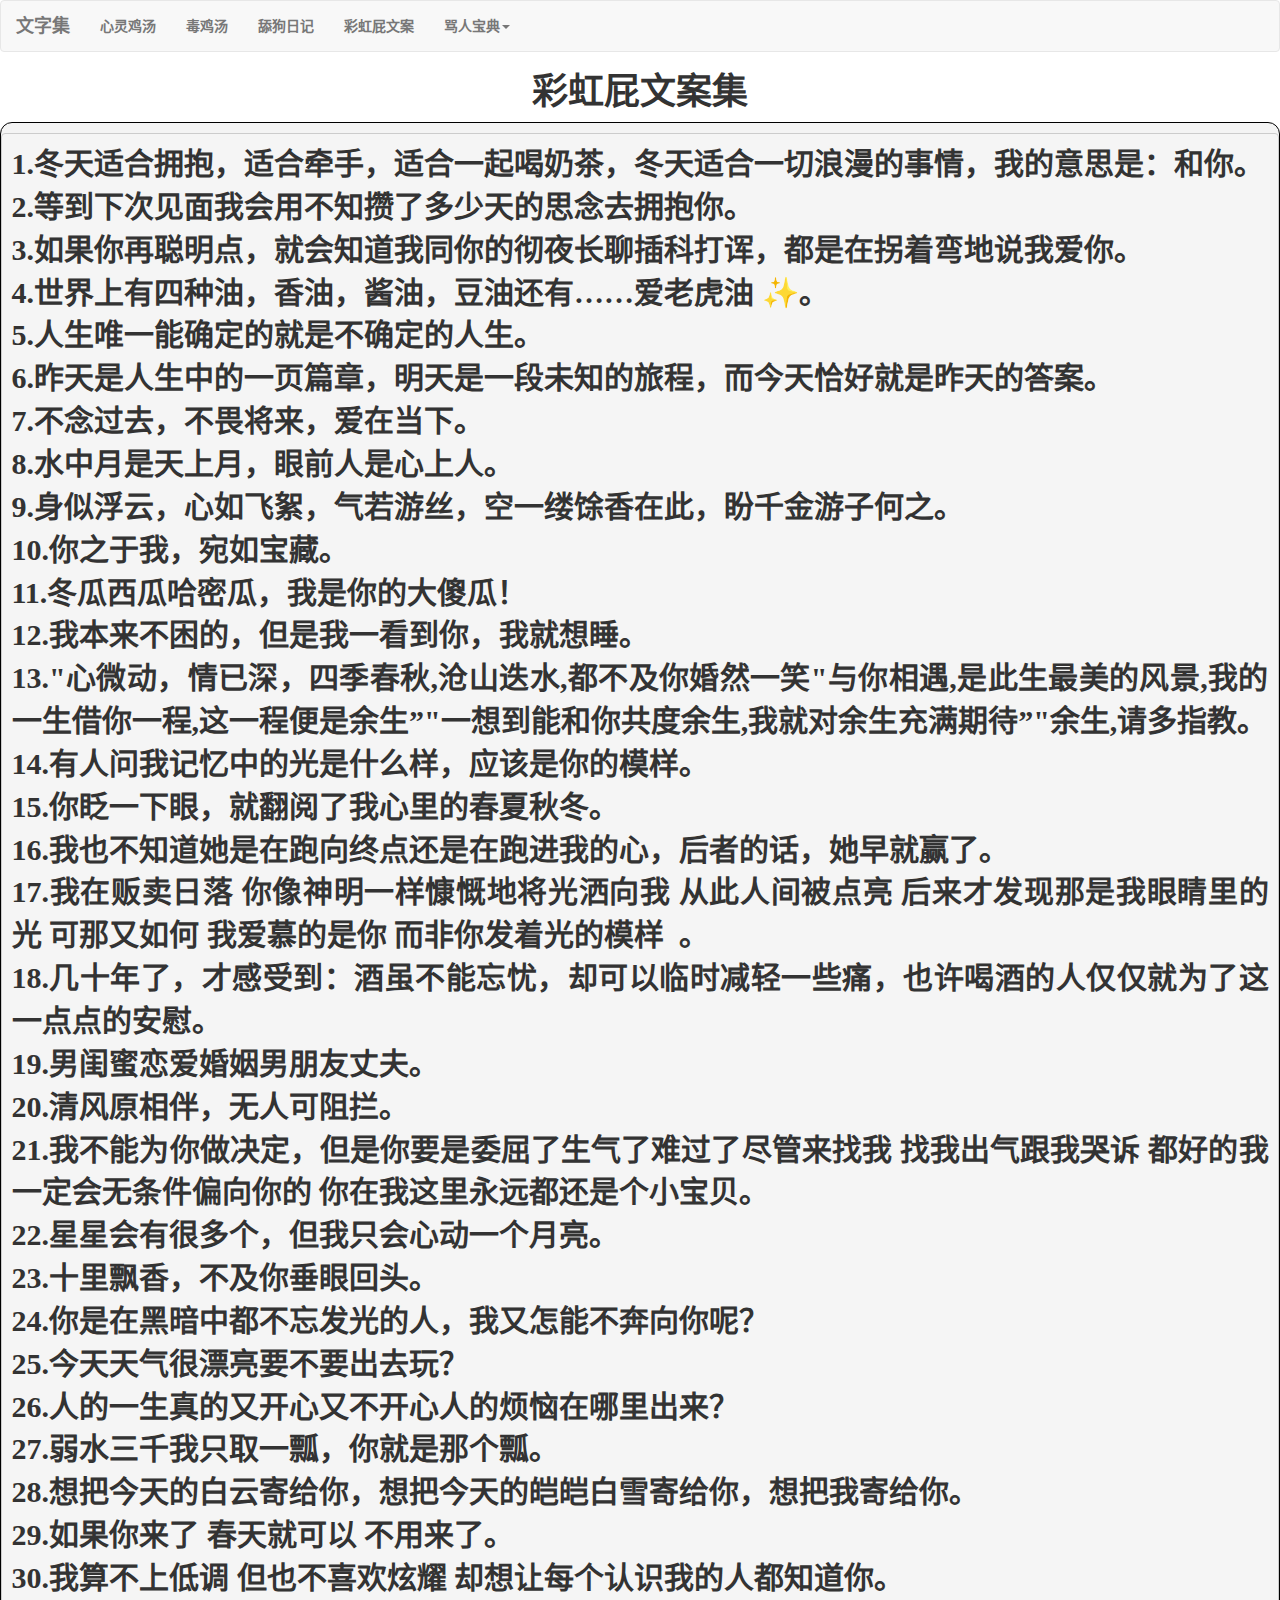
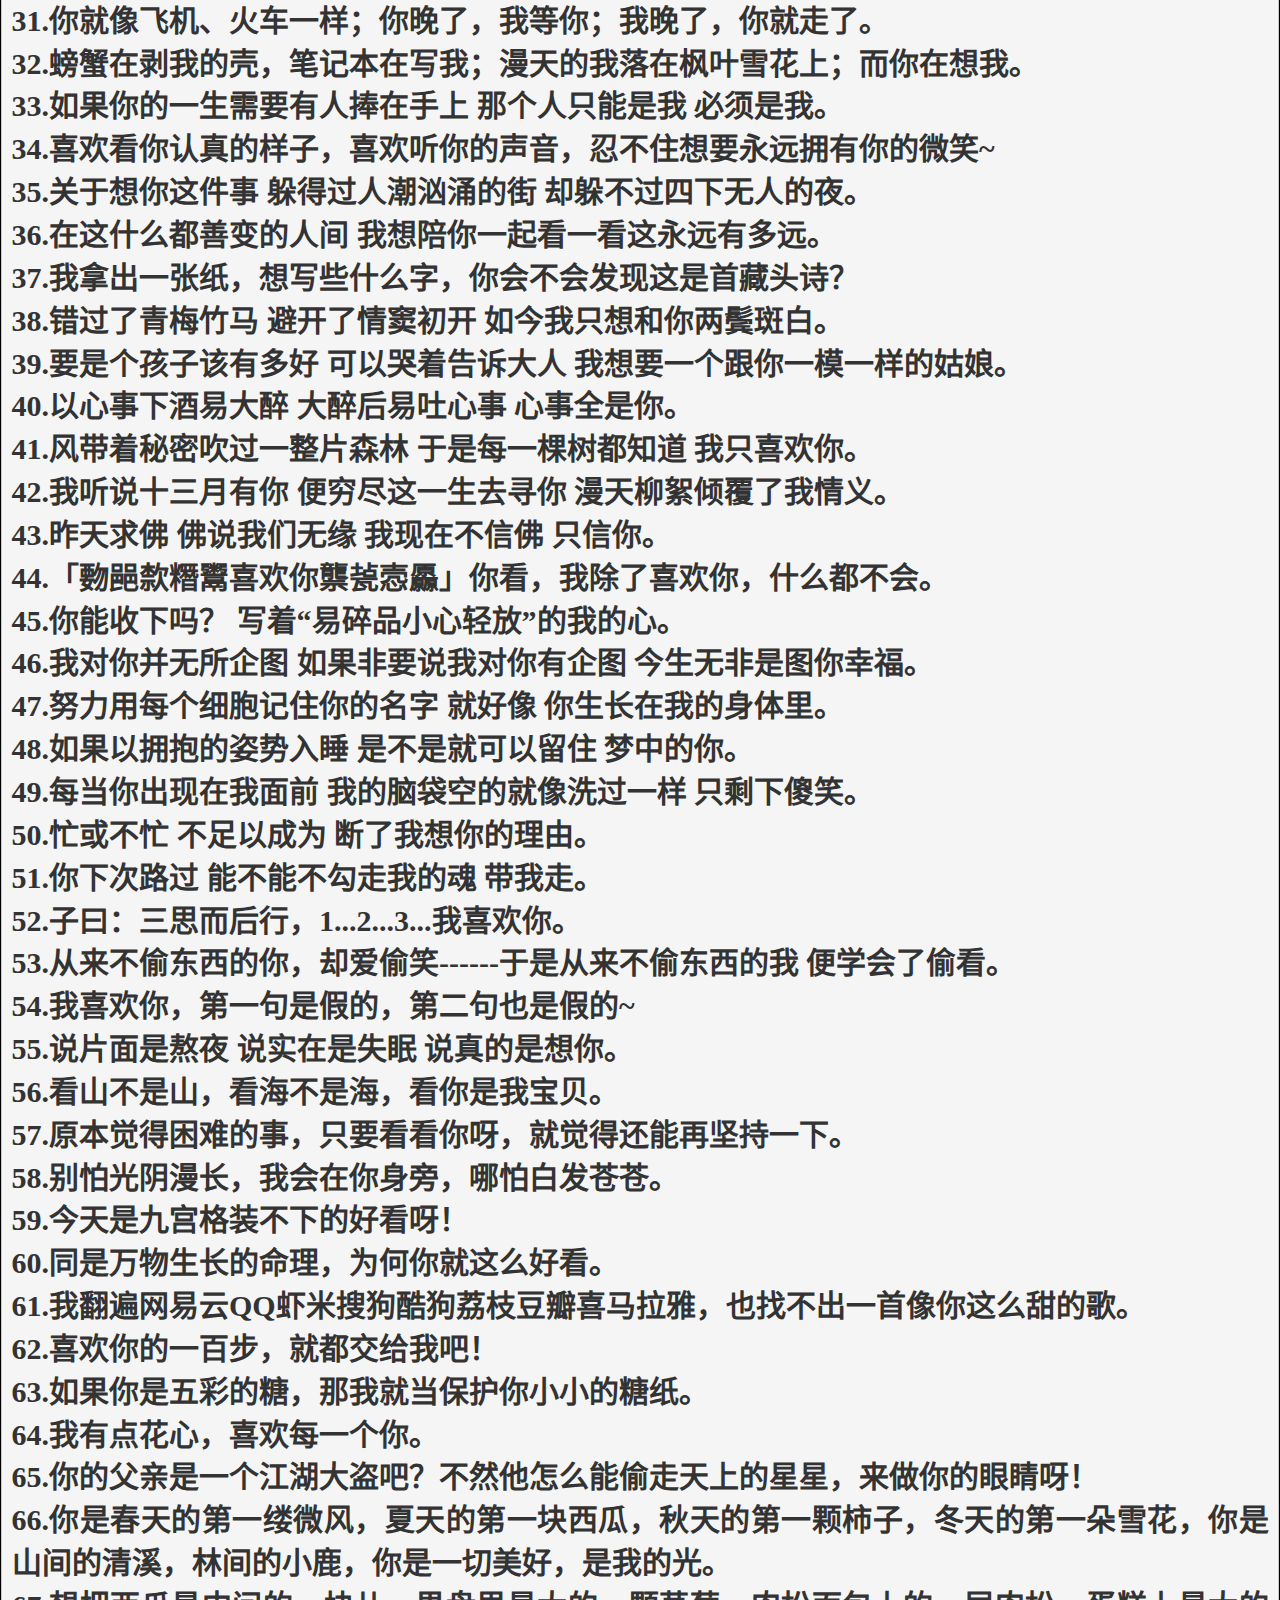
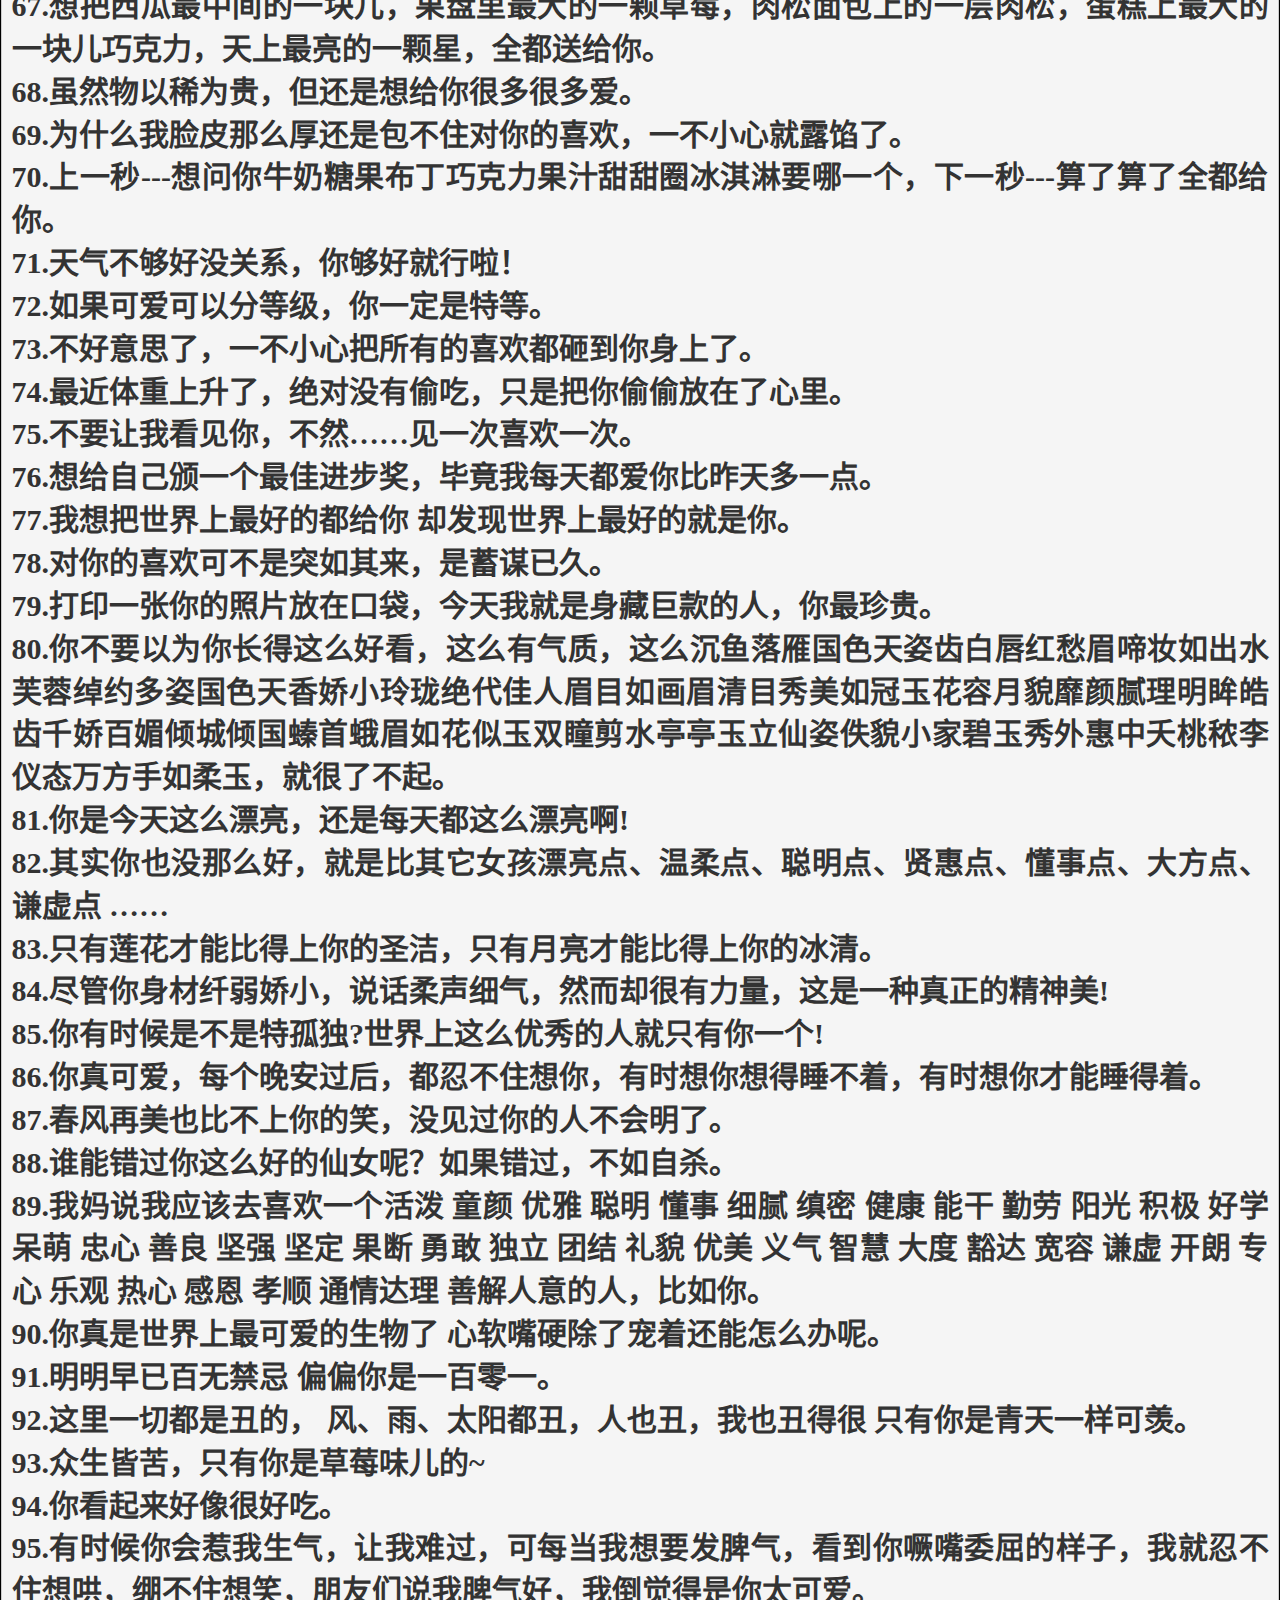
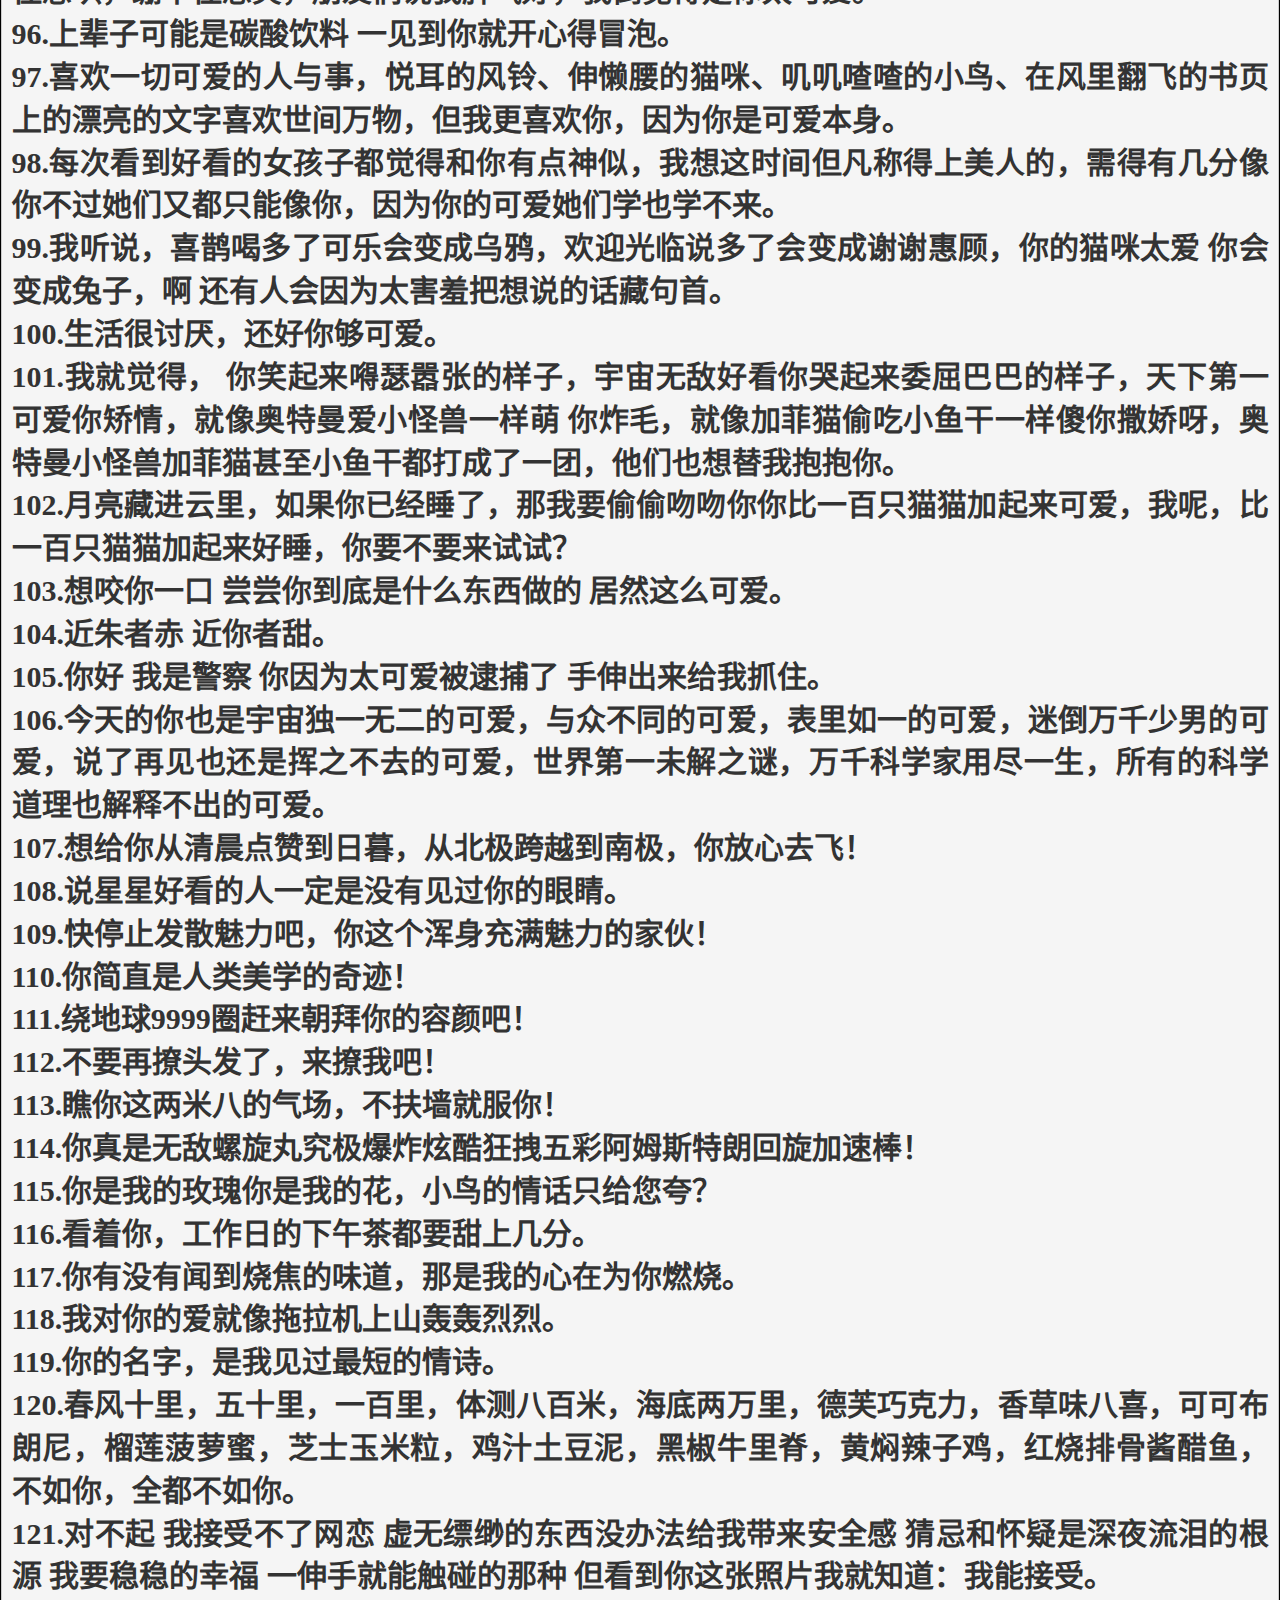
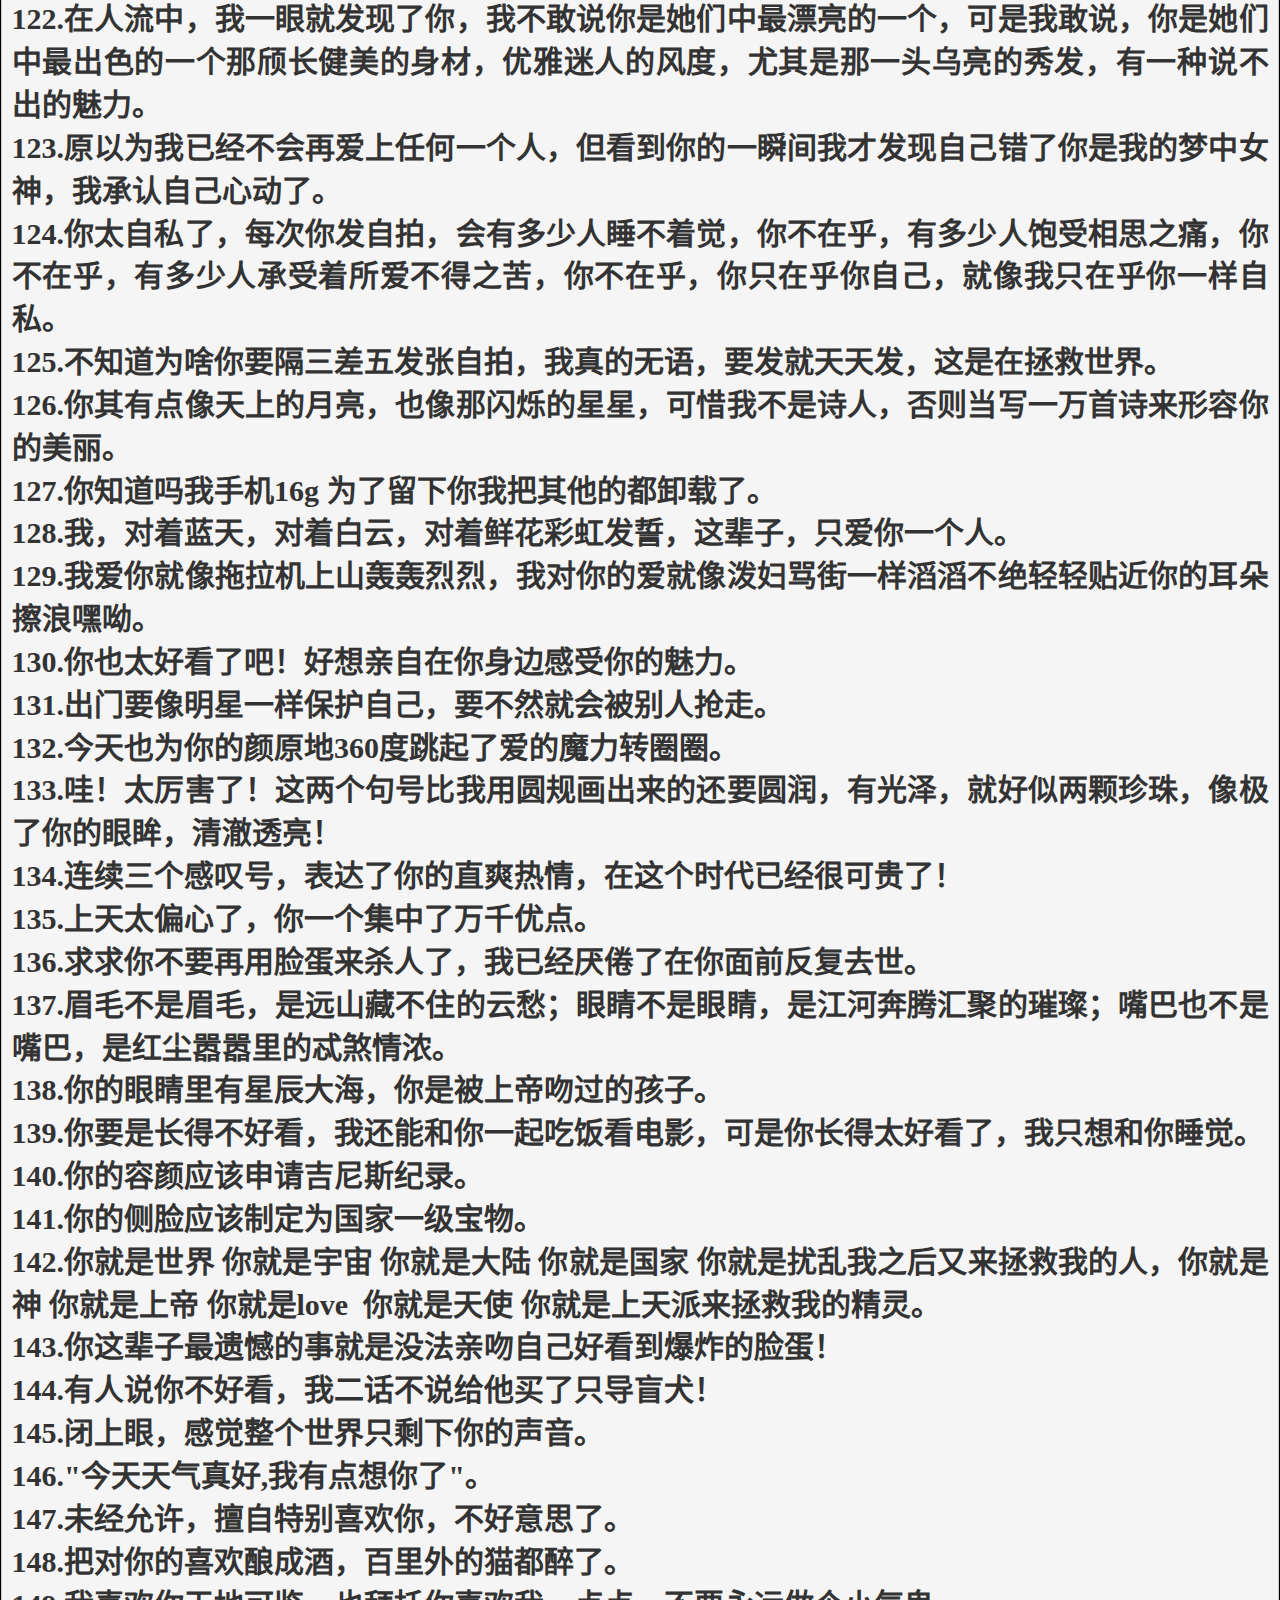
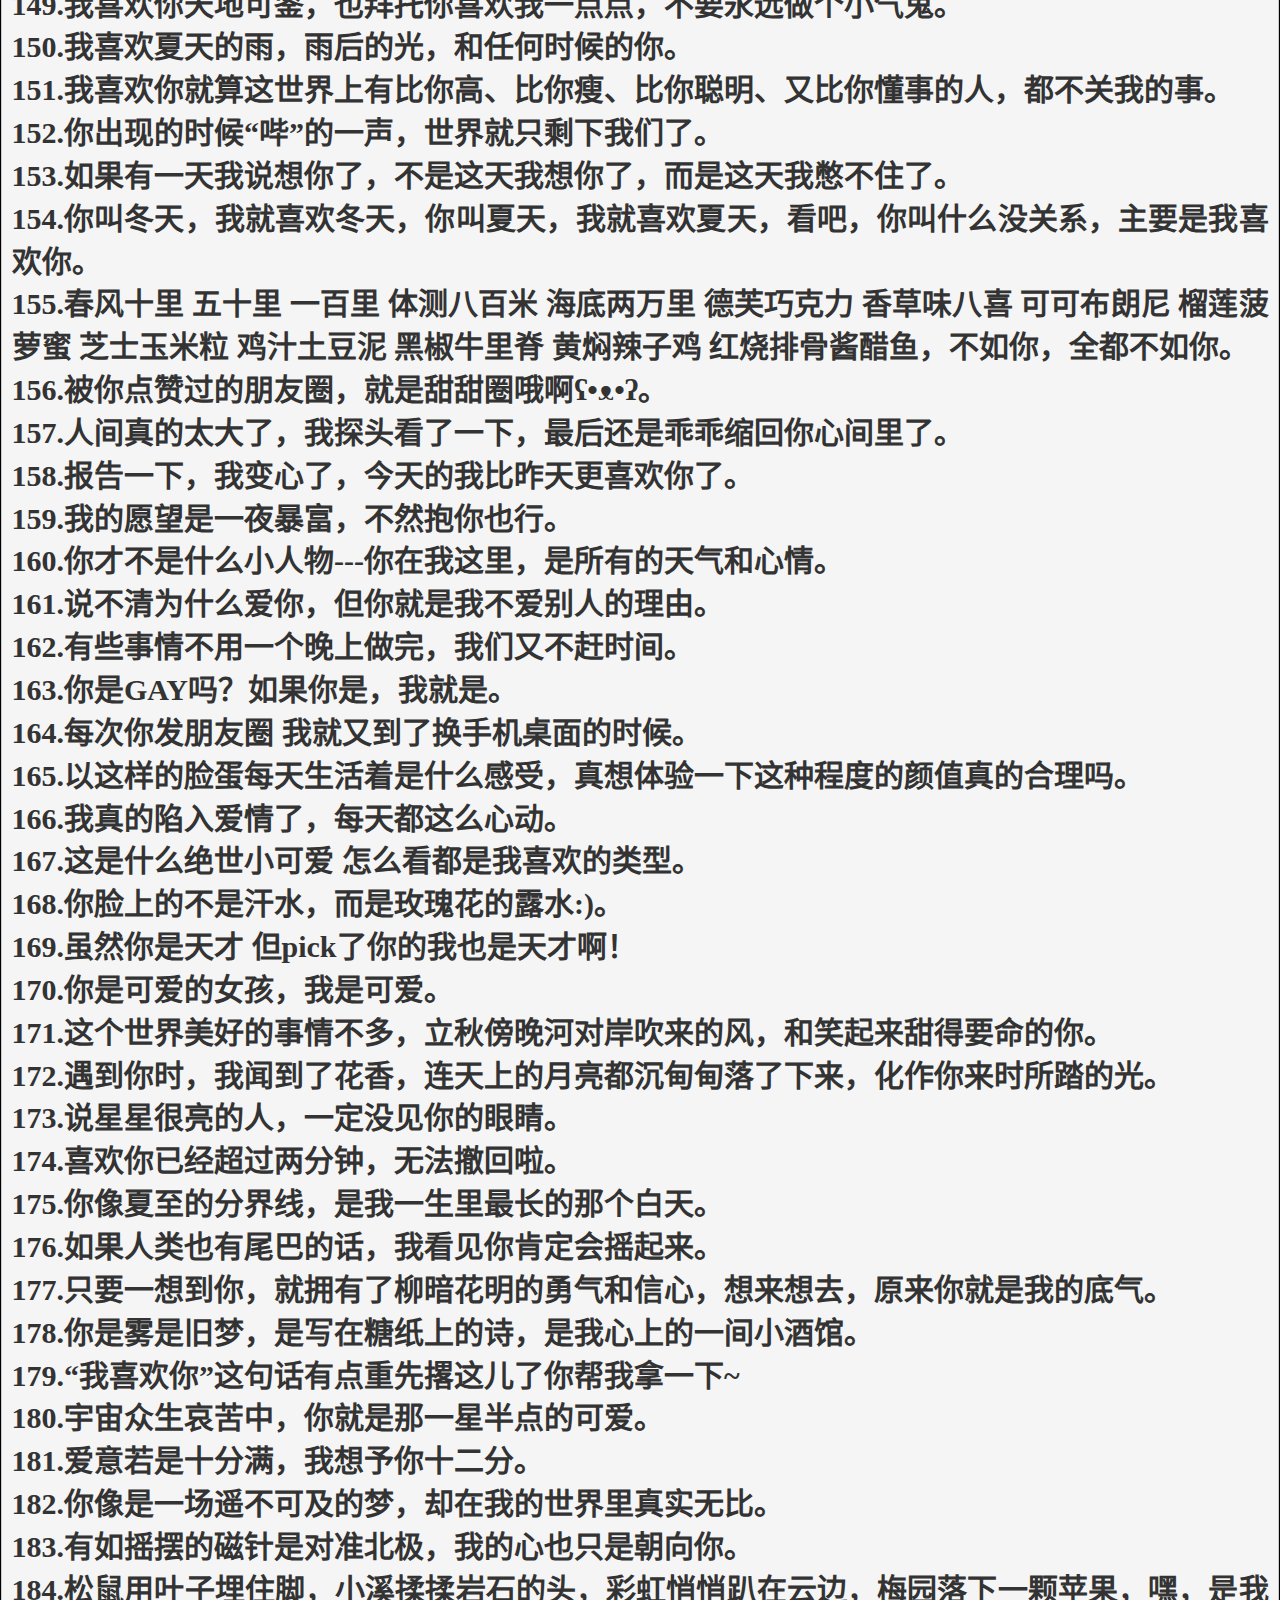
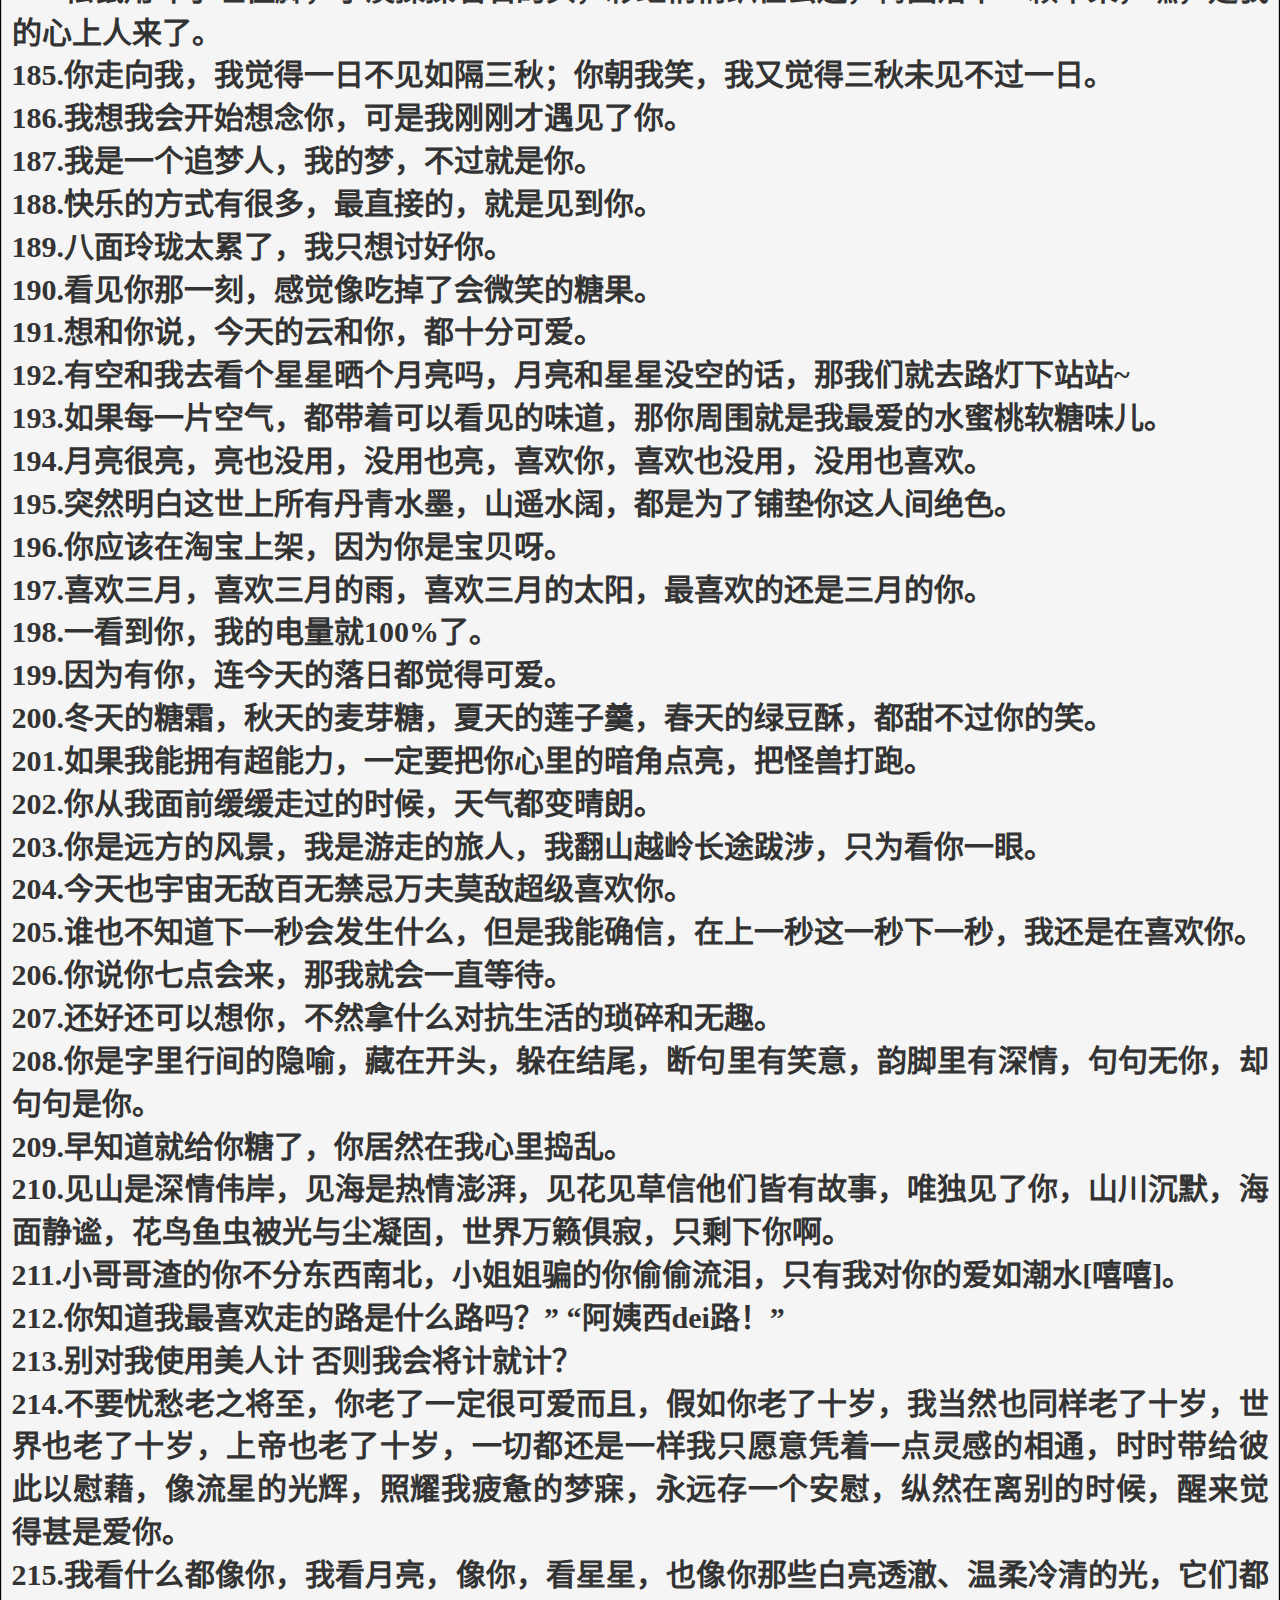
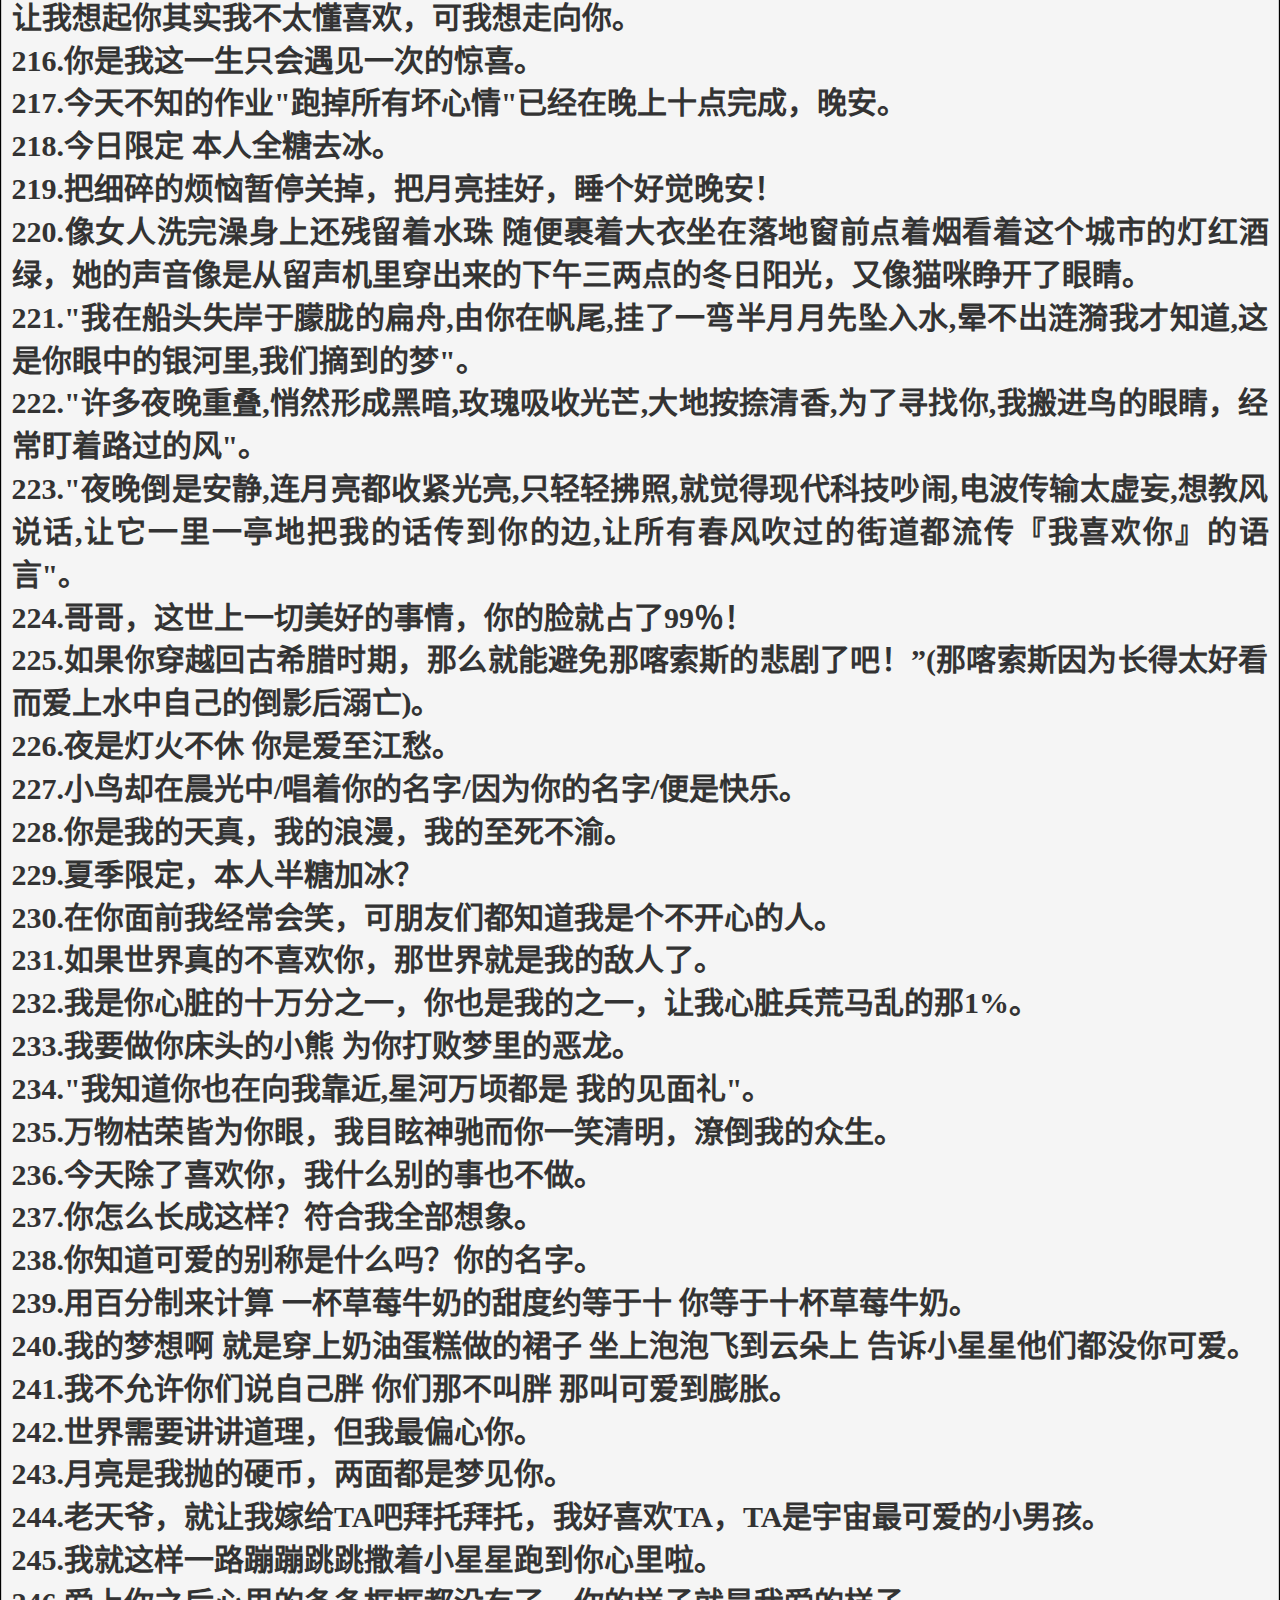
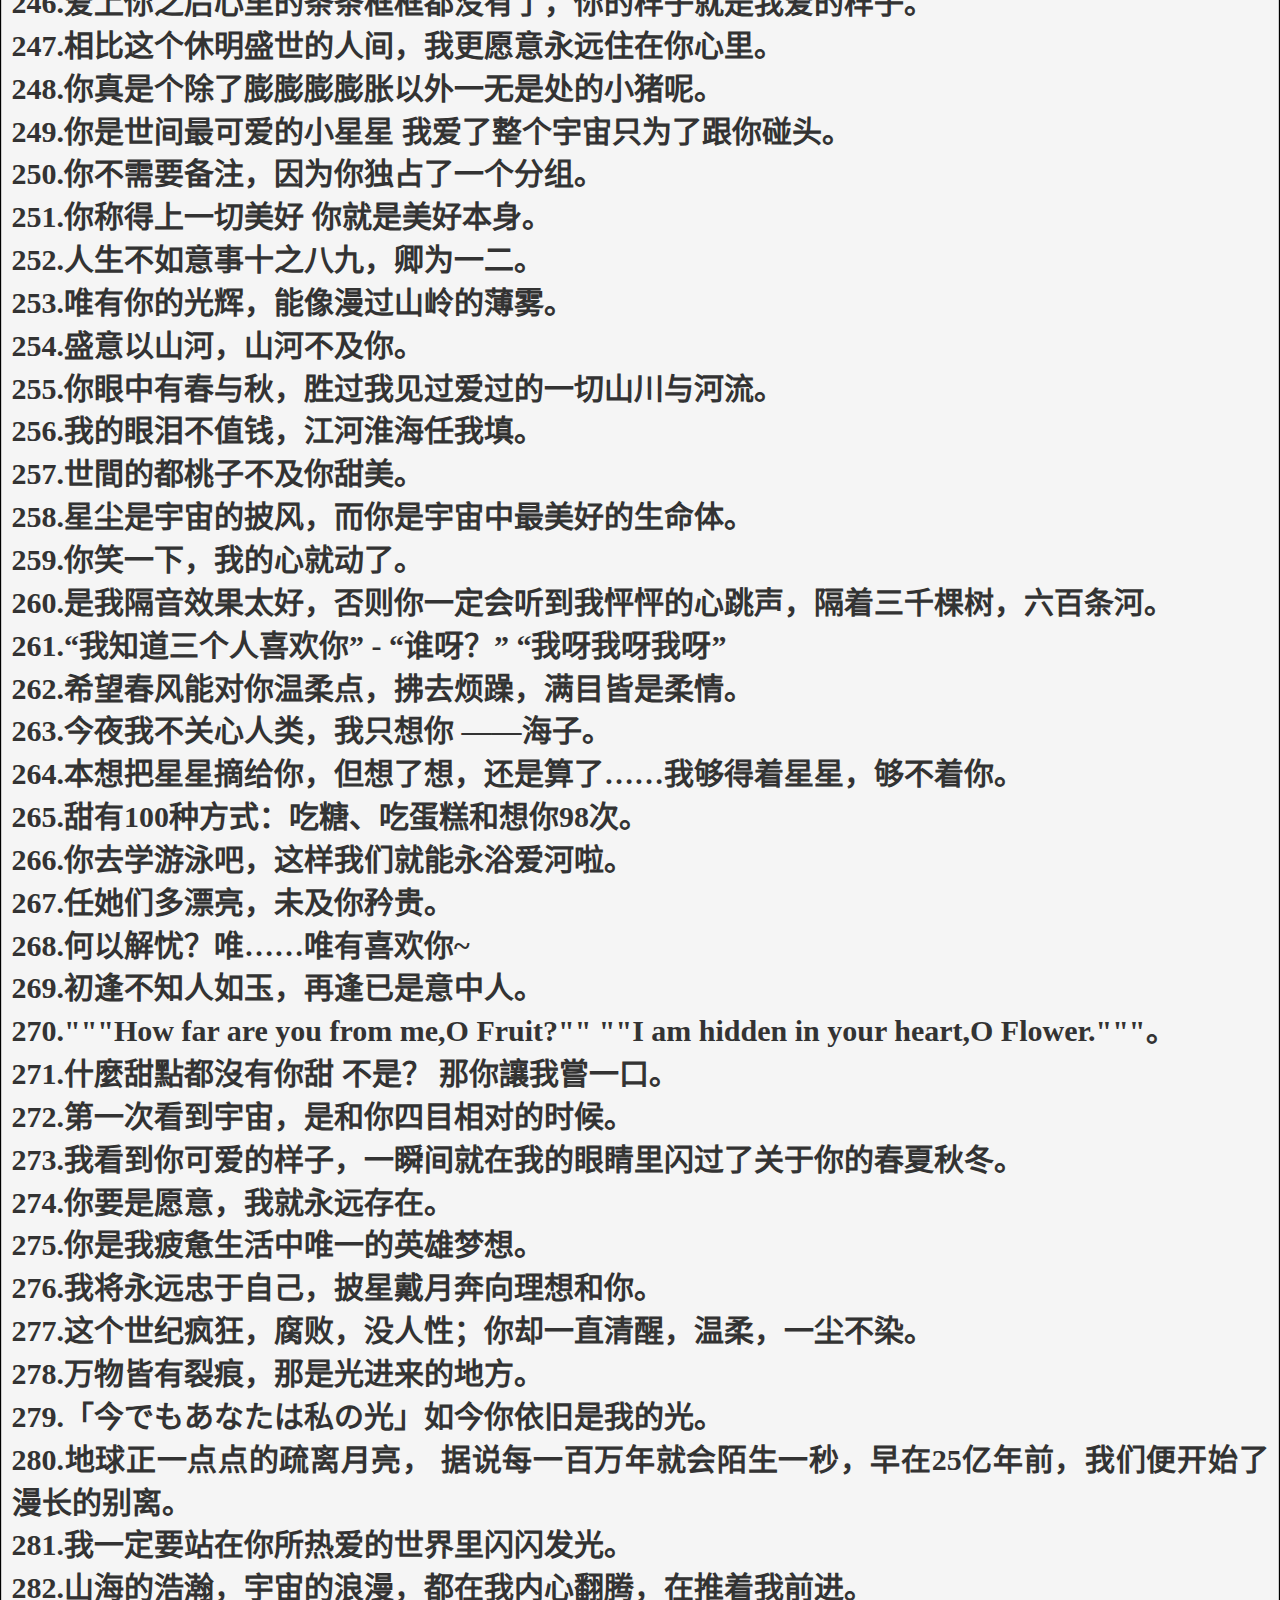
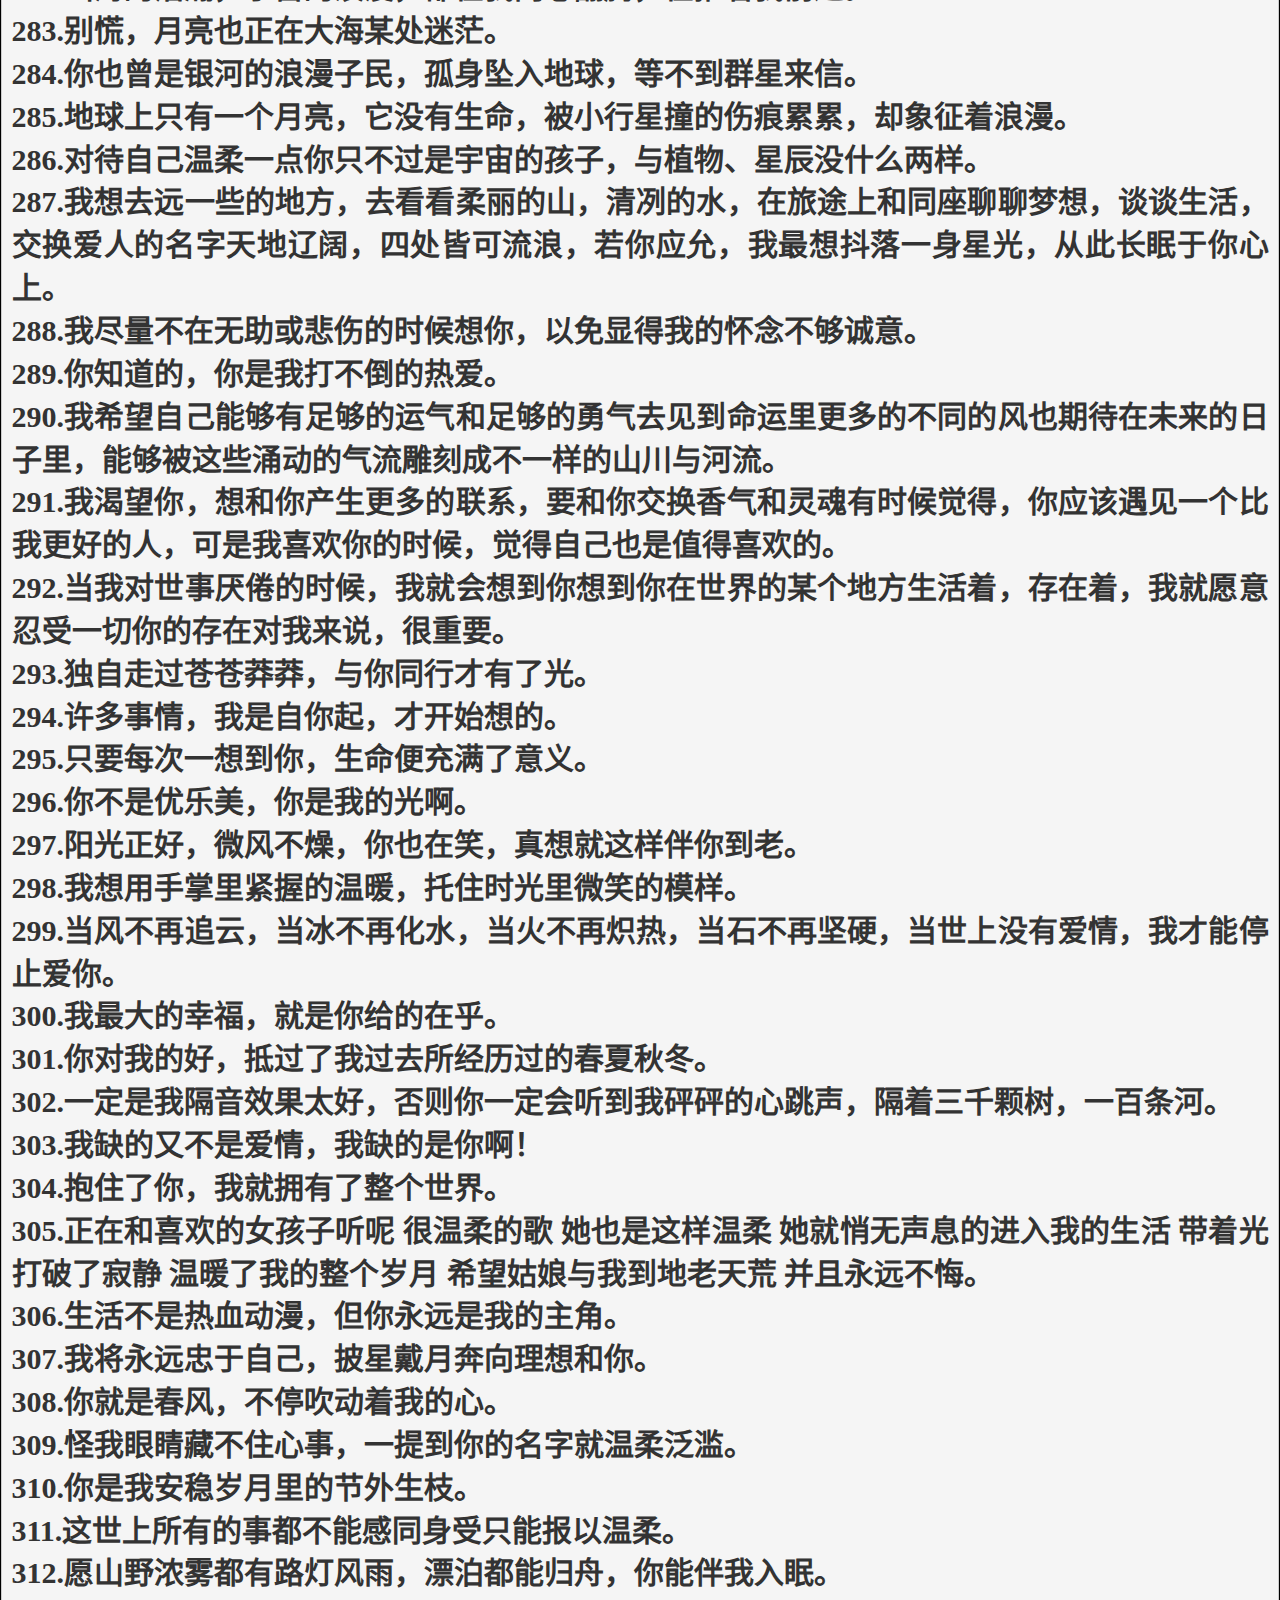
<file: HTML/3.html>
<!DOCTYPE html>
<html lang="zh-cn">
<head>
<meta charset="utf-8">
<meta http-equiv="X-UA-Compatible" content="IE=edge">
<meta name="viewport" content="width=device-width, initial-scale=1">
<title>MKYsite</title>
<link type="image/x-icon" rel="icon" href="../pic/AFC.png">
<!-- Bootstrap -->
<link rel="stylesheet" href="../css/bootstrap.css">
</head>
<body class="active">
<nav class="navbar navbar-default">
<div class="container-fluid">  
    <!-- Brand and toggle get grouped for better mobile display -->
    <div class="navbar-header">
     <button type="button" class="navbar-toggle collapsed" data-toggle="collapse" data-target="#bs-example-navbar-collapse-1" aria-expanded="true"> <span class="sr-only">Toggle navigation</span> <span class="icon-bar"></span> <span class="icon-bar"></span> <span class="icon-bar"></span> </button>
     <a class="navbar-brand pc" href="#"><strong>文字集</strong></a>
     <h2 class="phone" style="color: dimgray; margin-top:8px;"><strong> &nbsp; &nbsp; &nbsp; &nbsp;文字集</strong></h2>
    </div>
    <!-- Collect the nav links, forms, and other content for toggling -->
    <div class="collapse navbar-collapse" id="bs-example-navbar-collapse-1">
      <ul class="nav navbar-nav">
        <li><a href="../index.html"><strong>心灵鸡汤</strong></a> </li>
        <li><a href="1.html"><strong>毒鸡汤</strong></a> </li>
        <li><a href="2.html" ><strong>舔狗日记</strong></a> </li>
        <li><a href="3.html"><strong>彩虹屁文案</strong></a> </li>
        <li class="dropdown">
        </li>
        <li class="dropdown"> <a href="#" data-toggle="dropdown" role="button" aria-expanded="false" aria-haspopup="true"><strong>骂人宝典</strong><span class="caret"></span></a>
          <ul class="dropdown-menu">
            <li><a href="4.html"><strong>口吐芬芳</strong></a> </li>
            <li><a href="5.html"><strong>火力全开</strong></a> </li>
          </ul>
        </li>
      </ul>
    </div>
    <!-- /.navbar-collapse --> 
  </div>
  <!-- /.container-fluid --> 
</nav>
<h1 class="text-center"><strong>彩虹屁文案集</strong></h1>
<div class="maintext">
<p><pre class="text text-justify"><strong>1.冬天适合拥抱，适合牵手，适合一起喝奶茶，冬天适合一切浪漫的事情，我的意思是：和你。
2.等到下次见面我会用不知攒了多少天的思念去拥抱你。
3.如果你再聪明点，就会知道我同你的彻夜长聊插科打诨，都是在拐着弯地说我爱你。
4.世界上有四种油，香油，酱油，豆油还有……爱老虎油 ✨。
5.人生唯一能确定的就是不确定的人生。
6.昨天是人生中的一页篇章，明天是一段未知的旅程，而今天恰好就是昨天的答案。
7.不念过去，不畏将来，爱在当下。
8.水中月是天上月，眼前人是心上人。
9.身似浮云，心如飞絮，气若游丝，空一缕馀香在此，盼千金游子何之。
10.你之于我，宛如宝藏。
11.冬瓜西瓜哈密瓜，我是你的大傻瓜！
12.我本来不困的，但是我一看到你，我就想睡。
13."心微动，情已深，四季春秋,沧山迭水,都不及你婚然一笑"与你相遇,是此生最美的风景,我的一生借你一程,这一程便是余生”"一想到能和你共度余生,我就对余生充满期待”"余生,请多指教。
14.有人问我记忆中的光是什么样，应该是你的模样。
15.你眨一下眼，就翻阅了我心里的春夏秋冬。
16.我也不知道她是在跑向终点还是在跑进我的心，后者的话，她早就赢了。
17.我在贩卖日落 你像神明一样慷慨地将光洒向我 从此人间被点亮 后来才发现那是我眼睛里的光 可那又如何 我爱慕的是你 而非你发着光的模样  ​。
18.几十年了，才感受到：酒虽不能忘忧，却可以临时减轻一些痛，也许喝酒的人仅仅就为了这一点点的安慰。
19.男闺蜜恋爱婚姻男朋友丈夫。
20.清风原相伴，无人可阻拦。
21.我不能为你做决定，但是你要是委屈了生气了难过了尽管来找我 找我出气跟我哭诉 都好的我一定会无条件偏向你的 你在我这里永远都还是个小宝贝。
22.星星会有很多个，但我只会心动一个月亮。
23.十里飘香，不及你垂眼回头。
24.你是在黑暗中都不忘发光的人，我又怎能不奔向你呢？
25.今天天气很漂亮要不要出去玩？
26.人的一生真的又开心又不开心人的烦恼在哪里出来？
27.弱水三千我只取一瓢，你就是那个瓢。
28.想把今天的白云寄给你，想把今天的皑皑白雪寄给你，想把我寄给你。
29.如果你来了 春天就可以 不用来了。
30.我算不上低调 但也不喜欢炫耀 却想让每个认识我的人都知道你。
31.你就像飞机、火车一样；你晚了，我等你；我晚了，你就走了。
32.螃蟹在剥我的壳，笔记本在写我；漫天的我落在枫叶雪花上；而你在想我。
33.如果你的一生需要有人捧在手上 那个人只能是我 必须是我。
34.喜欢看你认真的样子，喜欢听你的声音，忍不住想要永远拥有你的微笑~
35.关于想你这件事 躲得过人潮汹涌的街 却躲不过四下无人的夜。
36.在这什么都善变的人间 我想陪你一起看一看这永远有多远。
37.我拿出一张纸，想写些什么字，你会不会发现这是首藏头诗？
38.错过了青梅竹马 避开了情窦初开 如今我只想和你两鬓斑白。
39.要是个孩子该有多好 可以哭着告诉大人 我想要一个跟你一模一样的姑娘。
40.以心事下酒易大醉 大醉后易吐心事 心事全是你。
41.风带着秘密吹过一整片森林 于是每一棵树都知道 我只喜欢你。
42.我听说十三月有你 便穷尽这一生去寻你 漫天柳絮倾覆了我情义。
43.昨天求佛 佛说我们无缘 我现在不信佛 只信你。
44.「覅䣈歀糣鬻喜欢你龒㼭悫厵」你看，我除了喜欢你，什么都不会。
45.你能收下吗？ 写着“易碎品小心轻放”的我的心。
46.我对你并无所企图 如果非要说我对你有企图 今生无非是图你幸福。
47.努力用每个细胞记住你的名字 就好像 你生长在我的身体里。
48.如果以拥抱的姿势入睡 是不是就可以留住 梦中的你。
49.每当你出现在我面前 我的脑袋空的就像洗过一样 只剩下傻笑。
50.忙或不忙 不足以成为 断了我想你的理由。
51.你下次路过 能不能不勾走我的魂 带我走。
52.子曰：三思而后行，1...2...3...我喜欢你。
53.从来不偷东西的你，却爱偷笑------于是从来不偷东西的我 便学会了偷看。
54.我喜欢你，第一句是假的，第二句也是假的~
55.说片面是熬夜 说实在是失眠 说真的是想你。
56.看山不是山，看海不是海，看你是我宝贝。
57.原本觉得困难的事，只要看看你呀，就觉得还能再坚持一下。
58.别怕光阴漫长，我会在你身旁，哪怕白发苍苍。
59.今天是九宫格装不下的好看呀！
60.同是万物生长的命理，为何你就这么好看。
61.我翻遍网易云QQ虾米搜狗酷狗荔枝豆瓣喜马拉雅，也找不出一首像你这么甜的歌。
62.喜欢你的一百步，就都交给我吧！
63.如果你是五彩的糖，那我就当保护你小小的糖纸。
64.我有点花心，喜欢每一个你。
65.你的父亲是一个江湖大盗吧？不然他怎么能偷走天上的星星，来做你的眼睛呀！
66.你是春天的第一缕微风，夏天的第一块西瓜，秋天的第一颗柿子，冬天的第一朵雪花，你是山间的清溪，林间的小鹿，你是一切美好，是我的光。
67.想把西瓜最中间的一块儿，果盘里最大的一颗草莓，肉松面包上的一层肉松，蛋糕上最大的一块儿巧克力，天上最亮的一颗星，全都送给你。
68.虽然物以稀为贵，但还是想给你很多很多爱。
69.为什么我脸皮那么厚还是包不住对你的喜欢，一不小心就露馅了。
70.上一秒---想问你牛奶糖果布丁巧克力果汁甜甜圈冰淇淋要哪一个，下一秒---算了算了全都给你。
71.天气不够好没关系，你够好就行啦！
72.如果可爱可以分等级，你一定是特等。
73.不好意思了，一不小心把所有的喜欢都砸到你身上了。
74.最近体重上升了，绝对没有偷吃，只是把你偷偷放在了心里。
75.不要让我看见你，不然……见一次喜欢一次。
76.想给自己颁一个最佳进步奖，毕竟我每天都爱你比昨天多一点。
77.我想把世界上最好的都给你 却发现世界上最好的就是你。
78.对你的喜欢可不是突如其来，是蓄谋已久。
79.打印一张你的照片放在口袋，今天我就是身藏巨款的人，你最珍贵。
80.你不要以为你长得这么好看，这么有气质，这么沉鱼落雁国色天姿齿白唇红愁眉啼妆如出水芙蓉绰约多姿国色天香娇小玲珑绝代佳人眉目如画眉清目秀美如冠玉花容月貌靡颜腻理明眸皓齿千娇百媚倾城倾国螓首蛾眉如花似玉双瞳剪水亭亭玉立仙姿佚貌小家碧玉秀外惠中夭桃秾李仪态万方手如柔玉，就很了不起。
81.你是今天这么漂亮，还是每天都这么漂亮啊!
82.其实你也没那么好，就是比其它女孩漂亮点、温柔点、聪明点、贤惠点、懂事点、大方点、谦虚点 ……
83.只有莲花才能比得上你的圣洁，只有月亮才能比得上你的冰清。
84.尽管你身材纤弱娇小，说话柔声细气，然而却很有力量，这是一种真正的精神美!
85.你有时候是不是特孤独?世界上这么优秀的人就只有你一个!
86.你真可爱，每个晚安过后，都忍不住想你，有时想你想得睡不着，有时想你才能睡得着。
87.春风再美也比不上你的笑，没见过你的人不会明了。
88.谁能错过你这么好的仙女呢？如果错过，不如自杀。
89.我妈说我应该去喜欢一个活泼 童颜 优雅 聪明 懂事 细腻 缜密 健康 能干 勤劳 阳光 积极 好学 呆萌 忠心 善良 坚强 坚定 果断 勇敢 独立 团结 礼貌 优美 义气 智慧 大度 豁达 宽容 谦虚 开朗 专心 乐观 热心 感恩 孝顺 通情达理 善解人意的人，比如你。
90.你真是世界上最可爱的生物了 心软嘴硬除了宠着还能怎么办呢。
91.明明早已百无禁忌 偏偏你是一百零一。
92.这里一切都是丑的， 风、雨、太阳都丑，人也丑，我也丑得很 只有你是青天一样可羡。
93.众生皆苦，只有你是草莓味儿的~
94.你看起来好像很好吃。
95.有时候你会惹我生气，让我难过，可每当我想要发脾气，看到你噘嘴委屈的样子，我就忍不住想哄，绷不住想笑，朋友们说我脾气好，我倒觉得是你太可爱。
96.上辈子可能是碳酸饮料 一见到你就开心得冒泡。
97.喜欢一切可爱的人与事，悦耳的风铃、伸懒腰的猫咪、叽叽喳喳的小鸟、在风里翻飞的书页上的漂亮的文字喜欢世间万物，但我更喜欢你，因为你是可爱本身。
98.每次看到好看的女孩子都觉得和你有点神似，我想这时间但凡称得上美人的，需得有几分像你不过她们又都只能像你，因为你的可爱她们学也学不来。
99.我听说，喜鹊喝多了可乐会变成乌鸦，欢迎光临说多了会变成谢谢惠顾，你的猫咪太爱 你会变成兔子，啊 还有人会因为太害羞把想说的话藏句首。
100.生活很讨厌，还好你够可爱。
101.我就觉得， 你笑起来嘚瑟嚣张的样子，宇宙无敌好看你哭起来委屈巴巴的样子，天下第一可爱你矫情，就像奥特曼爱小怪兽一样萌 你炸毛，就像加菲猫偷吃小鱼干一样傻你撒娇呀，奥特曼小怪兽加菲猫甚至小鱼干都打成了一团，他们也想替我抱抱你。
102.月亮藏进云里，如果你已经睡了，那我要偷偷吻吻你你比一百只猫猫加起来可爱，我呢，比一百只猫猫加起来好睡，你要不要来试试？
103.想咬你一口 尝尝你到底是什么东西做的 居然这么可爱。
104.近朱者赤 近你者甜。
105.你好 我是警察 你因为太可爱被逮捕了 手伸出来给我抓住。
106.今天的你也是宇宙独一无二的可爱，与众不同的可爱，表里如一的可爱，迷倒万千少男的可爱，说了再见也还是挥之不去的可爱，世界第一未解之谜，万千科学家用尽一生，所有的科学道理也解释不出的可爱。
107.想给你从清晨点赞到日暮，从北极跨越到南极，你放心去飞！
108.说星星好看的人一定是没有见过你的眼睛。
109.快停止发散魅力吧，你这个浑身充满魅力的家伙！
110.你简直是人类美学的奇迹！
111.绕地球9999圈赶来朝拜你的容颜吧！
112.不要再撩头发了，来撩我吧！
113.瞧你这两米八的气场，不扶墙就服你！
114.你真是无敌螺旋丸究极爆炸炫酷狂拽五彩阿姆斯特朗回旋加速棒！
115.你是我的玫瑰你是我的花，小鸟的情话只给您夸？
116.看着你，工作日的下午茶都要甜上几分。
117.你有没有闻到烧焦的味道，那是我的心在为你燃烧。
118.我对你的爱就像拖拉机上山轰轰烈烈。
119.你的名字，是我见过最短的情诗。
120.春风十里，五十里，一百里，体测八百米，海底两万里，德芙巧克力，香草味八喜，可可布朗尼，榴莲菠萝蜜，芝士玉米粒，鸡汁土豆泥，黑椒牛里脊，黄焖辣子鸡，红烧排骨酱醋鱼，不如你，全都不如你。
121.对不起 我接受不了网恋 虚无缥缈的东西没办法给我带来安全感 猜忌和怀疑是深夜流泪的根源 我要稳稳的幸福 一伸手就能触碰的那种 但看到你这张照片我就知道：我能接受。
122.在人流中，我一眼就发现了你，我不敢说你是她们中最漂亮的一个，可是我敢说，你是她们中最出色的一个那颀长健美的身材，优雅迷人的风度，尤其是那一头乌亮的秀发，有一种说不出的魅力。
123.原以为我已经不会再爱上任何一个人，但看到你的一瞬间我才发现自己错了你是我的梦中女神，我承认自己心动了。
124.你太自私了，每次你发自拍，会有多少人睡不着觉，你不在乎，有多少人饱受相思之痛，你不在乎，有多少人承受着所爱不得之苦，你不在乎，你只在乎你自己，就像我只在乎你一样自私。
125.不知道为啥你要隔三差五发张自拍，我真的无语，要发就天天发，这是在拯救世界。
126.你其有点像天上的月亮，也像那闪烁的星星，可惜我不是诗人，否则当写一万首诗来形容你的美丽。
127.你知道吗我手机16g 为了留下你我把其他的都卸载了。
128.我，对着蓝天，对着白云，对着鲜花彩虹发誓，这辈子，只爱你一个人。
129.我爱你就像拖拉机上山轰轰烈烈，我对你的爱就像泼妇骂街一样滔滔不绝轻轻贴近你的耳朵擦浪嘿呦。
130.你也太好看了吧！好想亲自在你身边感受你的魅力。
131.出门要像明星一样保护自己，要不然就会被别人抢走。
132.今天也为你的颜原地360度跳起了爱的魔力转圈圈。
133.哇！太厉害了！这两个句号比我用圆规画出来的还要圆润，有光泽，就好似两颗珍珠，像极了你的眼眸，清澈透亮！
134.连续三个感叹号，表达了你的直爽热情，在这个时代已经很可贵了！
135.上天太偏心了，你一个集中了万千优点。
136.求求你不要再用脸蛋来杀人了，我已经厌倦了在你面前反复去世。
137.眉毛不是眉毛，是远山藏不住的云愁；眼睛不是眼睛，是江河奔腾汇聚的璀璨；嘴巴也不是嘴巴，是红尘嚣嚣里的忒煞情浓。
138.你的眼睛里有星辰大海，你是被上帝吻过的孩子。
139.你要是长得不好看，我还能和你一起吃饭看电影，可是你长得太好看了，我只想和你睡觉。
140.你的容颜应该申请吉尼斯纪录。
141.你的侧脸应该制定为国家一级宝物。
142.你就是世界 你就是宇宙 你就是大陆 你就是国家 你就是扰乱我之后又来拯救我的人，你就是神 你就是上帝 你就是love  你就是天使 你就是上天派来拯救我的精灵。
143.你这辈子最遗憾的事就是没法亲吻自己好看到爆炸的脸蛋！
144.有人说你不好看，我二话不说给他买了只导盲犬！
145.闭上眼，感觉整个世界只剩下你的声音。
146."今天天气真好,我有点想你了"。
147.未经允许，擅自特别喜欢你，不好意思了。
148.把对你的喜欢酿成酒，百里外的猫都醉了。
149.我喜欢你天地可鉴，也拜托你喜欢我一点点，不要永远做个小气鬼。
150.我喜欢夏天的雨，雨后的光，和任何时候的你。
151.我喜欢你就算这世界上有比你高、比你瘦、比你聪明、又比你懂事的人，都不关我的事。
152.你出现的时候“哔”的一声，世界就只剩下我们了。
153.如果有一天我说想你了，不是这天我想你了，而是这天我憋不住了。
154.你叫冬天，我就喜欢冬天，你叫夏天，我就喜欢夏天，看吧，你叫什么没关系，主要是我喜欢你。
155.春风十里 五十里 一百里 体测八百米 海底两万里 德芙巧克力 香草味八喜 可可布朗尼 榴莲菠萝蜜 芝士玉米粒 鸡汁土豆泥 黑椒牛里脊 黄焖辣子鸡 红烧排骨酱醋鱼，不如你，全都不如你。
156.被你点赞过的朋友圈，就是甜甜圈哦啊ʕ•ᴥ•ʔ。
157.人间真的太大了，我探头看了一下，最后还是乖乖缩回你心间里了。
158.报告一下，我变心了，今天的我比昨天更喜欢你了。
159.我的愿望是一夜暴富，不然抱你也行。
160.你才不是什么小人物---你在我这里，是所有的天气和心情。
161.说不清为什么爱你，但你就是我不爱别人的理由。
162.有些事情不用一个晚上做完，我们又不赶时间。
163.你是GAY吗？如果你是，我就是。
164.每次你发朋友圈 我就又到了换手机桌面的时候。
165.以这样的脸蛋每天生活着是什么感受，真想体验一下这种程度的颜值真的合理吗。
166.我真的陷入爱情了，每天都这么心动。
167.这是什么绝世小可爱 怎么看都是我喜欢的类型。
168.你脸上的不是汗水，而是玫瑰花的露水:)。
169.虽然你是天才 但pick了你的我也是天才啊！
170.你是可爱的女孩，我是可爱。
171.这个世界美好的事情不多，立秋傍晚河对岸吹来的风，和笑起来甜得要命的你。
172.遇到你时，我闻到了花香，连天上的月亮都沉甸甸落了下来，化作你来时所踏的光。
173.说星星很亮的人，一定没见你的眼睛。
174.喜欢你已经超过两分钟，无法撤回啦。
175.你像夏至的分界线，是我一生里最长的那个白天。
176.如果人类也有尾巴的话，我看见你肯定会摇起来。
177.只要一想到你，就拥有了柳暗花明的勇气和信心，想来想去，原来你就是我的底气。
178.你是雾是旧梦，是写在糖纸上的诗，是我心上的一间小酒馆。
179.“我喜欢你”这句话有点重先撂这儿了你帮我拿一下~
180.宇宙众生哀苦中，你就是那一星半点的可爱。
181.爱意若是十分满，我想予你十二分。
182.你像是一场遥不可及的梦，却在我的世界里真实无比。
183.有如摇摆的磁针是对准北极，我的心也只是朝向你。
184.松鼠用叶子埋住脚，小溪揉揉岩石的头，彩虹悄悄趴在云边，梅园落下一颗苹果，嘿，是我的心上人来了。
185.你走向我，我觉得一日不见如隔三秋；你朝我笑，我又觉得三秋未见不过一日。
186.我想我会开始想念你，可是我刚刚才遇见了你。
187.我是一个追梦人，我的梦，不过就是你。
188.快乐的方式有很多，最直接的，就是见到你。
189.八面玲珑太累了，我只想讨好你。
190.看见你那一刻，感觉像吃掉了会微笑的糖果。
191.想和你说，今天的云和你，都十分可爱。
192.有空和我去看个星星晒个月亮吗，月亮和星星没空的话，那我们就去路灯下站站~
193.如果每一片空气，都带着可以看见的味道，那你周围就是我最爱的水蜜桃软糖味儿。
194.月亮很亮，亮也没用，没用也亮，喜欢你，喜欢也没用，没用也喜欢。
195.突然明白这世上所有丹青水墨，山遥水阔，都是为了铺垫你这人间绝色。
196.你应该在淘宝上架，因为你是宝贝呀。
197.喜欢三月，喜欢三月的雨，喜欢三月的太阳，最喜欢的还是三月的你。
198.一看到你，我的电量就100%了。
199.因为有你，连今天的落日都觉得可爱。
200.冬天的糖霜，秋天的麦芽糖，夏天的莲子羹，春天的绿豆酥，都甜不过你的笑。
201.如果我能拥有超能力，一定要把你心里的暗角点亮，把怪兽打跑。
202.你从我面前缓缓走过的时候，天气都变晴朗。
203.你是远方的风景，我是游走的旅人，我翻山越岭长途跋涉，只为看你一眼。
204.今天也宇宙无敌百无禁忌万夫莫敌超级喜欢你。
205.谁也不知道下一秒会发生什么，但是我能确信，在上一秒这一秒下一秒，我还是在喜欢你。
206.你说你七点会来，那我就会一直等待。
207.还好还可以想你，不然拿什么对抗生活的琐碎和无趣。
208.你是字里行间的隐喻，藏在开头，躲在结尾，断句里有笑意，韵脚里有深情，句句无你，却句句是你。
209.早知道就给你糖了，你居然在我心里捣乱。
210.见山是深情伟岸，见海是热情澎湃，见花见草信他们皆有故事，唯独见了你，山川沉默，海面静谧，花鸟鱼虫被光与尘凝固，世界万籁俱寂，只剩下你啊。
211.小哥哥渣的你不分东西南北，小姐姐骗的你偷偷流泪，只有我对你的爱如潮水[嘻嘻]。
212.你知道我最喜欢走的路是什么路吗？” “阿姨西dei路！”
213.别对我使用美人计 否则我会将计就计？
214.不要忧愁老之将至，你老了一定很可爱而且，假如你老了十岁，我当然也同样老了十岁，世界也老了十岁，上帝也老了十岁，一切都还是一样我只愿意凭着一点灵感的相通，时时带给彼此以慰藉，像流星的光辉，照耀我疲惫的梦寐，永远存一个安慰，纵然在离别的时候，醒来觉得甚是爱你。
215.我看什么都像你，我看月亮，像你，看星星，也像你那些白亮透澈、温柔冷清的光，它们都让我想起你其实我不太懂喜欢，可我想走向你。
216.你是我这一生只会遇见一次的惊喜。
217.今天不知的作业"跑掉所有坏心情"已经在晚上十点完成，晚安。
218.今日限定 本人全糖去冰。
219.把细碎的烦恼暂停关掉，把月亮挂好，睡个好觉晚安！
220.像女人洗完澡身上还残留着水珠 随便裹着大衣坐在落地窗前点着烟看着这个城市的灯红酒绿，她的声音像是从留声机里穿出来的下午三两点的冬日阳光，又像猫咪睁开了眼睛。
221."我在船头失岸于朦胧的扁舟,由你在帆尾,挂了一弯半月月先坠入水,晕不出涟漪我才知道,这是你眼中的银河里,我们摘到的梦"。
222."许多夜晚重叠,悄然形成黑暗,玫瑰吸收光芒,大地按捺清香,为了寻找你,我搬进鸟的眼睛，经常盯着路过的风"。
223."夜晚倒是安静,连月亮都收紧光亮,只轻轻拂照,就觉得现代科技吵闹,电波传输太虚妄,想教风说话,让它一里一亭地把我的话传到你的边,让所有春风吹过的街道都流传『我喜欢你』的语言"。
224.哥哥，这世上一切美好的事情，你的脸就占了99％！
225.如果你穿越回古希腊时期，那么就能避免那喀索斯的悲剧了吧！”(那喀索斯因为长得太好看而爱上水中自己的倒影后溺亡)。
226.夜是灯火不休 你是爱至江愁。
227.小鸟却在晨光中/唱着你的名字/因为你的名字/便是快乐。
228.你是我的天真，我的浪漫，我的至死不渝。
229.夏季限定，本人半糖加冰？
230.在你面前我经常会笑，可朋友们都知道我是个不开心的人。
231.如果世界真的不喜欢你，那世界就是我的敌人了。
232.我是你心脏的十万分之一，你也是我的之一，让我心脏兵荒马乱的那1%。
233.我要做你床头的小熊 为你打败梦里的恶龙。
234."我知道你也在向我靠近,星河万顷都是 我的见面礼"。
235.万物枯荣皆为你眼，我目眩神驰而你一笑清明，潦倒我的众生。
236.今天除了喜欢你，我什么别的事也不做。
237.你怎么长成这样？符合我全部想象。
238.你知道可爱的别称是什么吗？你的名字。
239.用百分制来计算 一杯草莓牛奶的甜度约等于十 你等于十杯草莓牛奶。
240.我的梦想啊 就是穿上奶油蛋糕做的裙子 坐上泡泡飞到云朵上 告诉小星星他们都没你可爱。
241.我不允许你们说自己胖 你们那不叫胖 那叫可爱到膨胀。
242.世界需要讲讲道理，但我最偏心你。
243.月亮是我抛的硬币，两面都是梦见你。
244.老天爷，就让我嫁给TA吧拜托拜托，我好喜欢TA，TA是宇宙最可爱的小男孩。
245.我就这样一路蹦蹦跳跳撒着小星星跑到你心里啦。
246.爱上你之后心里的条条框框都没有了，你的样子就是我爱的样子。
247.相比这个休明盛世的人间，我更愿意永远住在你心里。
248.你真是个除了膨膨膨膨胀以外一无是处的小猪呢。
249.你是世间最可爱的小星星 我爱了整个宇宙只为了跟你碰头。
250.你不需要备注，因为你独占了一个分组。
251.你称得上一切美好 你就是美好本身。
252.人生不如意事十之八九，卿为一二。
253.唯有你的光辉，能像漫过山岭的薄雾。
254.盛意以山河，山河不及你。
255.你眼中有春与秋，胜过我见过爱过的一切山川与河流。
256.我的眼泪不值钱，江河淮海任我填。
257.世間的都桃子不及你甜美。
258.星尘是宇宙的披风，而你是宇宙中最美好的生命体。
259.你笑一下，我的心就动了。
260.是我隔音效果太好，否则你一定会听到我怦怦的心跳声，隔着三千棵树，六百条河。
261.“我知道三个人喜欢你” - “谁呀？” “我呀我呀我呀”
262.希望春风能对你温柔点，拂去烦躁，满目皆是柔情。
263.今夜我不关心人类，我只想你 ——海子。
264.本想把星星摘给你，但想了想，还是算了……我够得着星星，够不着你。
265.甜有100种方式：吃糖、吃蛋糕和想你98次。
266.你去学游泳吧，这样我们就能永浴爱河啦。
267.任她们多漂亮，未及你矜贵。
268.何以解忧？唯……唯有喜欢你~
269.初逢不知人如玉，再逢已是意中人。
270."""How far are you from me,O Fruit?"" ""I am hidden in your heart,O Flower."""。
271.什麼甜點都沒有你甜 不是？ 那你讓我嘗一口。
272.第一次看到宇宙，是和你四目相对的时候。
273.我看到你可爱的样子，一瞬间就在我的眼睛里闪过了关于你的春夏秋冬。
274.你要是愿意，我就永远存在。
275.你是我疲惫生活中唯一的英雄梦想。
276.我将永远忠于自己，披星戴月奔向理想和你。
277.这个世纪疯狂，腐败，没人性；你却一直清醒，温柔，一尘不染。
278.万物皆有裂痕，那是光进来的地方。
279.「今でもあなたは私の光」如今你依旧是我的光。
280.地球正一点点的疏离月亮， 据说每一百万年就会陌生一秒，早在25亿年前，我们便开始了漫长的别离。
281.我一定要站在你所热爱的世界里闪闪发光。
282.山海的浩瀚，宇宙的浪漫，都在我内心翻腾，在推着我前进。
283.别慌，月亮也正在大海某处迷茫。
284.你也曾是银河的浪漫子民，孤身坠入地球，等不到群星来信。
285.地球上只有一个月亮，它没有生命，被小行星撞的伤痕累累，却象征着浪漫。
286.对待自己温柔一点你只不过是宇宙的孩子，与植物、星辰没什么两样。
287.我想去远一些的地方，去看看柔丽的山，清冽的水，在旅途上和同座聊聊梦想，谈谈生活，交换爱人的名字天地辽阔，四处皆可流浪，若你应允，我最想抖落一身星光，从此长眠于你心上。
288.我尽量不在无助或悲伤的时候想你，以免显得我的怀念不够诚意。
289.你知道的，你是我打不倒的热爱。
290.我希望自己能够有足够的运气和足够的勇气去见到命运里更多的不同的风也期待在未来的日子里，能够被这些涌动的气流雕刻成不一样的山川与河流。
291.我渴望你，想和你产生更多的联系，要和你交换香气和灵魂有时候觉得，你应该遇见一个比我更好的人，可是我喜欢你的时候，觉得自己也是值得喜欢的。
292.当我对世事厌倦的时候，我就会想到你想到你在世界的某个地方生活着，存在着，我就愿意忍受一切你的存在对我来说，很重要。
293.独自走过苍苍莽莽，与你同行才有了光。
294.许多事情，我是自你起，才开始想的。
295.只要每次一想到你，生命便充满了意义。
296.你不是优乐美，你是我的光啊。
297.阳光正好，微风不燥，你也在笑，真想就这样伴你到老。
298.我想用手掌里紧握的温暖，托住时光里微笑的模样。
299.当风不再追云，当冰不再化水，当火不再炽热，当石不再坚硬，当世上没有爱情，我才能停止爱你。
300.我最大的幸福，就是你给的在乎。
301.你对我的好，抵过了我过去所经历过的春夏秋冬。
302.一定是我隔音效果太好，否则你一定会听到我砰砰的心跳声，隔着三千颗树，一百条河。
303.我缺的又不是爱情，我缺的是你啊！
304.抱住了你，我就拥有了整个世界。
305.正在和喜欢的女孩子听呢 很温柔的歌 她也是这样温柔 她就悄无声息的进入我的生活 带着光 打破了寂静 温暖了我的整个岁月 希望姑娘与我到地老天荒 并且永远不悔。
306.生活不是热血动漫，但你永远是我的主角。
307.我将永远忠于自己，披星戴月奔向理想和你。
308.你就是春风，不停吹动着我的心。
309.怪我眼睛藏不住心事，一提到你的名字就温柔泛滥。
310.你是我安稳岁月里的节外生枝。
311.这世上所有的事都不能感同身受只能报以温柔。
312.愿山野浓雾都有路灯风雨，漂泊都能归舟，你能伴我入眠。
313.我将告别黄昏，从此挣脱藏身的黑暗，向你的光里坠落。
314.喜欢是一朝一夕，爱你是从心动到古稀。
315.我总爱跟你谈及宇宙，温柔，橘子汽水味儿的风和蓝色的日落。
316.遇见你的那天，樱花开满南山。
317.但愿日子清净抬头遇见的满是柔情。
318.月亮被嚼碎了变成星星，你就藏在漫天的星光里。
319.世间万物皆苦，你明目张胆的偏爱就是救赎。
320.我遇见青山遇见白雾，独自尝试这世间的苦与独，直到我遇见了你。
321.你可以不稀罕全世界，但你要不舍得我。
322.东南西北 E S W N，一生为你。
323.如果这世界是我的遗嘱，那么你，就是我唯一的遗物。
324.穿过千里，万里，雾里，你是我最珍贵的所有，见过最美的风景，和我全部的英雄概气和一世荣光。
325.我不知道歌里唱的是谁，我听的全是你。
326.下辈子我想比所有人都早点遇见你，然后陪你一生。
327.我是你的裙下之臣，甘愿俯首称臣。
328.谁说永恒要用指环证明，你的爱人要用时间珍惜，如果陪我到最后的人是你，一路风雨也没关系。
329.今晚早点睡觉，明天起床还要继续喜欢你。
330.青岛不倒我不倒，雪花不飘我不飘，不要问我多少量，手指大海方向，只要姑娘长的好，一杯雪碧我就倒	。
331.不要问我心里有没有你，我余光中都是你。
332.今夜江河之源，只亮我的酥油灯，只照我的心上人。
333.晓看天色暮看云，行也思君，坐也思君；春赏百花冬赏雪，醒也思卿，梦也思卿。
334.我从来没遇见过如此温柔的人TA像春夏秋冬的流转，像人间错落的烟火，像东京初见的樱花，像爱伦披的诗歌TA称得上世间一切美好的形容词，而这样一来，一切绝美的景色，岂不都融成了TA眼底的一片波光潋滟的清澈。
335.你上辈子一定是碳酸饮料吧，为什么我一看到你就开心的冒泡。
336.我的运气只到遇见你，接下来的，就要自己努力了。
337.我有几千万里的山光相与你说，这沿途的星辰也想粒粒分明摘取下来交由你，你可不可以等我。
338.如果你过得不幸福，我所做的一切才是徒劳。
339.“你为什么那么喜欢落日？”“因为它像极了我喜欢你的心……”“嗯？”“就算会一点一点沉下去，明天照样会升起”
340.我为的是我的心。
341.“有一句话，我只问一次，以后都不会再问了，为什么会是我？”“答案很长，我准备用一生来回答，你准备好要听了吗？”
342.在遇到她之前，我从未想过要结婚和她在一起这么多年，我也从未想过娶别的女人。
343.你站在桥上看风景，看风景的人在楼上看你明月装饰了你的窗子，你却装饰了别人的梦。
344.我寄你的信，总要送往邮局，不喜欢放在街边的绿色邮筒中，我总疑心那里会慢一点。
345.珍簟凉风著，瑶琴寄恨生嵇君懒书札，底物慰秋情。
346."言与司合,安上已脱,芝芙草拔"。
347.“你会不爱我吗？”“不爱你？不会爱你就像爱生命”
348.春水初生，春林初盛，春风十里，不如你。
349.我实在喜欢你那一身诗劲，我爱你像爱一首诗一样。
350.我愿意舍弃一切，以想念你终此一生。
351.静下来想你，觉得一切都美好得不可思议。
352.风和日暖，令人愿意永远活下去。
353.今天起来看见太阳光，心里有一点高兴。
354.后海有树的院子，夏代有工的玉，此时此刻的云，二十来岁的你。
355.我爱他，是因为他像爱情本身该有的样子。
356.你问我爱你值不值得，其实你应该知道，爱就是不问值不值得。
357.我要用尽我的万种风情，让你将来任何不和我在一起的时候，内心都无法安宁。
358.好多年了，你一直在我的伤口幽居我放下过天地，从未放下过你。
359.我这辈子走过很多的路，行过很多地方的桥，看过很多次数的云，喝过很多种类的酒，却只爱过一个正当年龄的人。
360.从前日色变得慢，车，马，邮件都慢一生只够爱一个人。
361.你再不来，我要下雪了。
362.海底月是天上月，眼前人是心上人向来心是看客心，奈何人是剧中人。
363.醒来觉得甚是爱你。
364.我遇见你，我记得你，这座城市天生就适合谈恋爱，你天生就适合我的灵魂。
365.你眉目笑语使我病了一场，热势退尽，还我寂寞的健康。
366.若深情不能对等，愿爱得更多的人是我。
367.自从我们相遇，你是我白天黑夜不落的星。
368.我一天一天明白你的平凡，同时却一天一天愈更加深切地爱你你如照镜子，你不会我看得见你特别美好的所在，但是你如走到我的心里来时，你一定能知道自己是怎样好法。
369.在我贫瘠的土地上你是我最后的玫瑰。
370.草在结它的种子，风在摇它的叶子，我们站着不说话，就十分美好。
371.我的心是旷野的鸟，在你的眼里找到了天空。
372.在青山绿水之间，我想牵你的手，走过这座桥，桥上是绿叶红花，桥下是流水人家，桥的那头是青丝，桥的这头是白发。
373.你是我漫漫余生里义无反顾的梦想！
374.“朝暮与年岁共往，然后与你一同行至天光。”
375.等三月莺时，云岫成诗，晕染故事；像春雪化时，花开满枝，流水渐渐淹没城池，抱香而死我遇见你，都是人间最好的事  。
376.我快写不出情话了 只想见你一面！
377.我喜欢安于现状，也喜欢来日可期有你的时候，安于现状；没你的时候，来日可期。
378.所谓现在活着，是鸟儿展翅，是海涛汹涌，是蜗牛爬行，是人在相爱，是你的手温，是生命。
379.夜幕深沉里，你就是我的星。
380.你的名字，是我见过最短的情诗。
381.你眼中有星海浩渺，山河千里而我眼中有你。
382.愿同一粒流星，即便燃其所有，也想跌跌撞撞地闯入你的眼眸。
383.听喜欢的人说晚安，就像是天上的星星掉下来跌进梦里，只为我一个人闪闪发亮。
384.万物皆有不同，比如，我有你，而他们没有。
385.所有的晦暗都留给过往，从遇见你开始，凛冬散尽星河长明。
386.星河璀璨，阳光干净，在人间所有美好的存在里，不论是活着或者死去，我总是最爱你。
387.我半生穿过枫叶 抖落白雪，就为奔向你面前，由你在我手心，塞一片春天。
388.龙应当藏在云里，你应当藏在心里。
389.这世上美好的东西不太多，立秋傍晚从河对岸吹来的风，二十来岁笑起来要人命的你。
390.爱情是一件得体的事，可是爱你我从来没有分寸。
391.喜欢你又凶又美，又甜又烈。
392.最好的爱是陪伴，最好的风景是与你同看。
393.爱让悬崖变平地，生出森林 一整片森林，你在树荫里。
394.见不到想，见到便笑见不到思之如狂，见到便心花怒放。
395.未识百二秦关， 既见良人， 心中自此兵荒马乱。
396.你身上有我余生的味道。
397.即使我张牙舞爪，也希望在你眼里我是最好的宝贝。
398.想牵你的手，从心动，到古稀，到尽头。
399.在一起，鸡毛蒜皮也是故事。
400.你携风而来，如花绽放；于雪色之间，揽月而上至此，世间所谓风花雪月，皆与你有关。
401.温山软水繁星千万不及你眉眼半分。
402.我以为我看够了阳光，它泛滥得多廉价而寻常，直到与你人海相望，才知我从未曾真的见过阳光。
403.像星星燃烧天空，像花坠落在春天，像大雪覆盖冬天你也这样，点亮了我所有的世界。
404.半途而废不好 所以我建议你喜欢我到老。
405.我喜欢你就像是烟火升空，会在心里每一个小地方，都绽放小小的烟花，在心里噼里啪啦的炸开。
406.鬼魇举臂围城，覆淹星火，你恰是回头  万人中只一眼，却足以救我。
407.我听过最壮丽的诗句，是落霞与孤鹜齐飞不过那是别人的景色，我的世界里，最壮丽的景色是卿笑与艳阳同媚。
408.于万人中万幸得以相逢，刹那间澈净明通，成为我所向披靡的勇气和惶恐，裂山海 堕苍穹。
409.眼里都是你，亿万星辰犹不及。
410.陪你青丝到白发，陪你朝阳到夕下，陪你三餐四季煮茶赏花。
411.我想跟你分享我眼睛见到的一切，耳里听到的音乐，以及品尝到的所有美味 最后，还想跟你分享我那颗不大的心。
412.西红柿和番茄，土豆和马铃薯，我喜欢的人和你。
413.我找你的时候就是爆炸想你，没找你的时候就是在憋着想你。
414.齐天大圣是你，盖世英雄是你，意中人也是你。
415.寄给你全宇宙的爱和自太古至永劫的思念。
416.让我如何感谢你，当我走向你的时候，我原想收获一缕春风，你却给了我整个春天。
417.愿我能在你清晨雾般的眼神里，愿我常在你清澈安详的心湖底。
418.若我是白日，你便是那山，依你起，依你落朝朝暮暮，千秋万代。
419.喜欢你，笨拙而热烈，一无所有却又倾尽所有。
420.奥利奥的打开方式是舔一舔泡一泡  你的打开方式是不是亲一亲抱一抱。
421.爱是崇拜，是紧张，是娇羞，是笃定，是你。
422.我知道这世界没有想象的好，终有一日你衰老我病亡，但我终究要感谢命运，不管它如何待我，至少让我遇见了你。
423.我爱你，如鲸向海，鸟投林，不可避免，退无可退。
424.我想先生大概是江洋大盗吧，只轻轻一笑，小女子整颗心就都落在先生那儿。
425.风光不如你眼底，天地不及你怀里。
426.是鬼迷了心窍也好，是上天注定也好，总之能跟你在一起，真好。
427.四海八荒 千秋万世 我只喜欢你。
428.多看你一眼就心软，拥抱一下就沦陷。
429.相遇是春风十里 原来是你  相爱是山长水阔 最后是你。
430.晚是全世界的晚，安是指给你的安。
431.希望几年之后 叫醒我的不是闹钟，而是你的声音。
432.希望你是青春，也是老伴。
433.想要你清晨甜甜的吻，想要你夜晚衣不蔽体的身，想要你的灵魂，想余生都感受你的体温。
434.遇到喜欢的人就要认真喜欢。
435.有人问我春天是什么，于是我想起第一次遇见你。
436.在这善变的人世间，我想和你看一看永远。
437.以前喜欢满天的星星，现在喜欢看月亮还很喜欢万物都静下来的夜晚，像一个无声的怀抱，更喜欢你。
438.不是春水初生，春林初盛，春风十里不如你而是遇见你，微风起，新柳生绿意，蜂蝶翻飞花丛里，眼上眉梢皆是喜。
439.只怕这尘世喧嚣，唯有你怀是我唯一安逸之所。
440.因喜欢你，借着你的光，瞧见了从未见过的世界。
441.你让我知道，沉迷于你，是我命定的事。
442.你的眸中有山川河流 胜过我行经路上的一切不朽。
443.一遇见你，就已经迫不及待地想把一生的有趣都用在你身上了。
444.喜欢我望向别处时你落在我身上的目光。
445.现实世界一切已知的客观存在里，我最喜欢你。
446.能让我狂奔的，除了大雨就只有你了。
447.遇见你，是所有故事的开始。
448.以后一起生一个宝宝，一家三口，爸爸最丑。
449.大概喜欢你就是，早上想你，中午想你，晚上想你，梦里还要遇见你马不停蹄，生生不息的去见你。
450.和你在一起的时候，不想有皎洁的月光，路灯最好也不要亮，巴不得整个世界都暗一点，这样才敢吻上你的脸。
451.把你的耳朵借给我，听我说尽岁月的情话。
452.你是我的东南西北，胜过一切苍山泱水。
453.世事如书，我偏爱你这一句。
454.喜欢你啊，是清风，是朝露，是脸颊红红，是千千万万人里再也装不下其他。
455.他们说 青山是否多妩媚 还需得看青山是谁，可我摇头，我见众生皆草木，唯你是青山。
456.写尽千山落笔是你  望尽星辰美丽是你  书尽泛黄扉页是你  千山万水归处是你  铁马是你 冰河也是你。
457.希望今天的梦里有 酸奶蛋糕草莓薯条还有你。
458.你是我这一生只会遇见一次的惊喜。
459.想一头扎进你怀里  闻着你身上的熟悉味道  告诉你这几天的委屈  以及最重要的  我很想你。
460.既然都要变老，不如一起吧。
461.人海茫茫，路途遥遥，汹涌人潮里，遇见你真好。
462.如果法律允许就和你一起窒息৫(”ړ৫)。
463.山河远阔 人间烟火无一是你 无一不是你。
464.如果有一天我们分开了，那百年之后我去梦里找你。
465.什么是心安，你就是答案。
466.因为有你，所以有了后来。
467.“雪融化之后会变成什么？” “会变成春天的！”
468.我之前没有爱过别人，你是第一个，我怕我做的不够好，让你觉得爱情也不过如此。
469.我喜欢的小男生好久都没有理我了，必须采取一些行动了，我遥望星空，试图用大脑向宇宙发射一些电信号目前已经望了二十分钟，宇宙暂时还没给我反馈。
470.“你在干嘛”“我也想你”
471.时至今日，你仍是我的光芒。
472.我一直都觉得，我应该是个合格的恋人，温柔大方善解人意的事情信手拈来，但是一不小心太喜欢你了，所以一切都搞砸了，我成了幼稚又小心眼嫉妒心爆棚的讨厌鬼。
473.热爱可抵漫长岁月。
474.还是想跑很远的路去看你，被你迎面跑来一把深拥的感觉，真好。
475.我爱你甚于昨日，略匮明朝。
476.我对先生的喜欢，何止钟意二字。
477.去见你的路上，连风都是甜的。
478.我为你翻山越岭，无心看风景。
479.“你要一个赚多少钱的丈夫？” “看得不顺眼的话，千万富翁也不嫁；看得中意，亿万富翁也嫁” “说来说去，你总想嫁有钱的” “也有例外的时候” “如果跟我呢？” “那只要吃得饱的钱也算了” “你吃得多吗？” “不多不多，以后还可以少吃点”
480.人生路上过客很多 每个人都有各自的终点他人向东向西向南向北 而我向你。
481.我才不要一百分之一百地喜欢你呢，我可是很理智的女孩子，我要百分之三百地喜欢你。
482.见到你，我的占有欲就超标了。
483.请你认真向风学学怎么往我怀里钻。
484.我本来是要行走江湖的，但遇见你我觉得可以先停一停。
485.苦一点没关系，我甜。
486.月色和花和你。
487.我行过许多地方的桥，看过许多次数的云，喝过许多种类的酒，却只爱过一个正当最好年龄的人。
488.昨天没睡好，被子太轻了，压不住我想你的心。
489.春天里多的是我们之间的小秘密？
490.你是我所有的少女情怀和心之所向，你是我最美好的信仰。
491.请你一定要对号入座 我说的所有星光月亮 清泉小溪 蘸着糖的奶油和蜂蜜 这世间所有的美好事物 都只是为了形容你。
492.“Mg+ZnS04=MgS04+Zn”你的镁偷走了我的锌。
493.你长得像我家一个亲戚，我妈的儿媳妇。
494.我结婚你一定要来哦，要不然没有新娘会很尴尬。
495.回首亘年里所有的怦然心动    你仍然拔得头筹。
496.“猫咪在落叶里打滚儿，晚霞铺满天空，风把思念吹向你，我贪恋的人间，不过是你而已”
497.想驾着小小飞船，捡拾宇宙中细碎的星光，在每一个温柔的夜晚，拼凑成月亮的渔网，挂到你的床头。
498.即使有一天我的周遭全部褪色，也依旧有你这颗星星浪漫干净，闪烁月在我身上。
499.想飞去你的身边呼吸着草莓味的空气！
500.有时候觉得你像黄蓉，又像百灵鸟我喜欢黄蓉，也喜欢百灵鸟。
501.和你说的早安，都带着我十二分的笑。
502.从现在开始爱你，一秒都不晚。
503.哪有什么满眼星辰，分明就是满眼的你。
504.我感冒了，因为我对你没有抵抗力。
505.特别想你，尤其是像现在这样，外面刮着大风，很想一头扎进你怀里。
506.想你的心像六月的飞雪，明知不可能还是一如既往的想念！
507.突然想做你怀里的小猫，原来爱可以让人变得什么都不计较也什么都要计较！
508.一不小心被绊倒了，摔进你的心坎，踏入你的余生！
509.还好你无法听到我的心跳，不然我就没办法隐藏对你的爱了！
510.青春之美，失与时光夕阳之美，暗与夜月唯有永恒之美，存与吾心唯有汝颜之美，存与永恒。
511.努力奔跑总会遇见最美好的你。
512.我是9你是3。
513.我想我会开始在乎你，可是我刚刚才认识了你。
514.我看见一道光，收了春华与秋实，夏繁与冬盛，最终藏在你眼里。
515.莎士比亚说，爱情是种病我想病入膏肓再寻你做解药。
516.每日爱你，诸事皆宜。
517.你怎么那么好，好到让我想把攒了多年的温柔都给你。
518.天很冷，你很暖。
519.想和你多谈一些无关紧要。
520.热爱可抵岁月漫长，彼此保护不是说说而已。
521.你不化妆是天生丽质，化了妆是仙女下凡。
522.这是什么绝世美少女，万年一遇的颜啊，今天也是仔细体味姐姐盛世美颜的一天姐姐的眼眸就像珍宝匣里最美的琥珀，是俘获我心的最美的那颗，这样明媚的脸庞是什么仙子颜啊！是真实存在的珍宝吗？我看姐姐是从拉斐尔画里走出来的自带光环的绝世贵族吧！所以上帝才会更偏心一些！
523.别太嚣张，你这种姿色，我见一个爱一个。
524.你长成这样，让我想到了爱情的模样！
525.听说两人在一起久了会越来越像，要不我们两个试试。
526.如果我是个电脑，是个网盘，是个机器人，就好了，我好想同时把每个你印到心里。
527.看见一句话“如果爱可以回避，那死亡呢？”我觉得这句话好蠢……好别扭，我想改成“如果死亡可以回避，那爱呢？”
528.他是真真正正另一种意义上完美的存在，是真真正正身为灵魂的存在，所有的一切划分人与人区别的词汇都与他无关。
529.你记好了 我找你的时候就是爆炸想你 没找你的时候就是憋着在想你。
530.我想睡了今晚你来我梦里吧好长时间不见有点想你了。
531.因为是你，所以我选择对你宠爱！
532.今天我想早睡，想早点梦到你。
533.去跳你的热爱，去一往无前，去尊重你的对手，去战胜他们。
534.你对我来说，就像天上的星星，然后你从天上掉了下来，掉到了我怀里我想把你藏进我的心里，不知道你愿意不愿意？
535.祝你此生，梦想光芒，野蛮生长，永不彷徨。
536.荒凉白日里，我被禁锢在陈朽黑白梦境中，这里乌云蔽日，寸草不生，万物都荒芜直到你从荒原中走过你踏过之处，世界开始苏醒，我看见野花压满枝头沿途狂野生长，白雪滑落树梢寒梅怒放，我看见归鸟蝉鸣，烈日骄阳我看见白日梦的尽头是你从此天光大亮你是我全部的渴望与幻想。
537.你是我的文艺复兴。
538.未经允许擅自特别喜欢你，不好意思了。
539.我还是很喜欢你长安城内 万丈灯起执花静候 只等一人来取。
540.我遇见你我记住你这座城市天生适合恋爱，你的灵魂天生适合我。
541.真想快点见到你，好想让你等等我，还是我再努力奔跑一下吧。
542.你本是这世间独一无二千般好  无奈落入我眼底  万种颜色 旖旎皆褪 只留一抹甜 才下眉梢 却上心头。
543.做你最爱 甜蜜且乖。
544.ʏ̶ᴏ̶ᴜ̶ ̶ᴡ̶ᴇ̶ʀ̶ᴇ̶ ̶ᴍ̶ʏ̶ ̶ᴇ̶ᴠ̶ᴇ̶ʀ̶ʏ̶ᴛ̶ʜ̶ɪ̶ɴ̶ɢ̶。
545.你的所有浪漫我都想参与。
546.我在人间贩卖黄昏 只为收集世间温柔去见你。
547.你不开心欺负我就好了，反正我那么喜欢你。
548.隐约雷鸣，阴霾天空，但盼风雨来，能留你在此隐约雷鸣，阴霾天空，即使天无雨，我亦留在此。
549.在这个星球上，你很重要，请珍惜你的可贵。
550.岁岁年年，冬去春来，古树多一个圈，你多了一分可爱。
551.睡不着，可能被子太轻，压不住想你的心。
552.我觉得吧，那些形容普通女子的形容词根本配不上你，她们最多万花丛中一点红而你是天空中最闪亮的星，blingbling的！贼亮，亮瞎他们眼珠子！
553.我就很纳闷了，你身上装这么多优点不累吗？
554.你是碳酸饮料转世嘛？要不然你怎么会美得冒泡！
555.你笑起来的一挑眉一眨眼， 胜春风温柔，胜夏花妩媚，胜秋月出尘，胜冬雪动人；世间所谓风花雪月，皆于你一颦一笑间黯然无色。
556.呃呃啊啊这是什么直击心脏的绵密针痛感!就算我此刻极其悲伤我也要大声喊出:您就是美丽制造商是当代快乐汽水生产基地我今天就要大手一挥将你拢入怀中占为己有!
557.你简直是大陆颜值的标杆，即使是后脑勺也是惊人的美貌！连风和阳光都会嫉妒吧，好像从清纯漫画走出来的女主角，这样的美貌简直就是人类洗眼液！
558.诗人依赖月亮 我 只依赖你？
559.月亮很亮，亮也没用，没用也亮我喜欢你，喜欢也没用，没用也喜欢。
560.短信来啦你问我在干什么，“在发呆”我这样回到，“在等你的短信”这样的话发不出去啦。
561.如果人类有尾巴的话，说起来有点不好意思，只要和你在一起，一定会止不住摇起来。
562.沟通的目的是为了传达爱意但我比较直接的，我喜欢你。
563.我希望如约而至的，不止冬天，还有你。
564.所谓钟意一人，大概就是无论遇到多么完美的人，眼里心里始终就那一人而已。
565.在我这里 你永远很重要。
566.?  ＋✨＝?  呐 给你用星星粘好了。
567.我的心思很好猜,除了你就是发大财。
568.我跟你说啊，我刚刚遇见一个特别有趣的事哈哈哈哈哈哈哈哈哈哈哈哈就是有一条狗哈哈哈然后追了一个人好几条街我就在旁边看着哈哈哈哈哈哈哈笑死我了我喜欢你哈哈哈哈谁能想到看起来一只挺可爱的狗其实这么凶哈哈哈哈哈哈哈吓死我了！
569.满海余光都是你，亿万星辰犹不及。
570.你的微笑是点亮我黑暗世界的一道光。
571.我做事十拿九稳，现在只差你一吻。
572.空气，水，阳光和你都是我生命的必需品。
573.请问你有地图吗，我在你的眼睛里迷路了。
574.我想向哆啦A梦，借缩小手电筒，因为这样就能，时时刻刻把你装到口袋里了。
575.我好像对什么都不上心，只有你，我一直放在心上。
576.我要逮捕你，因为你把我心偷走了，惩罚是，在我身边呆一辈子。
577.今天为什么是阴天？因为太阳见了你，害羞的躲进了云朵。
578.你的眼睛有星星，一眨眼，便星河璀璨。
579.今天星星为什么这么多？因为你来了，星星都穿上星空裙，想和你跳舞~
580.把眉清目秀还给山水天地，把松间细雨还给初遇，把一见钟情还给你。
581.月亮不会奔你而来，星星也不会，但我会。
582.我掀起山河奔向你,踏尽星辰来访你。
583.我最想抖落一身星光，从此长居你心上。
584.星星掉进海里,糖果掉进梦里,而你掉进我心里。
585.你能让月色温柔，让流星闪烁眨一眨眼睛，便能让银河坠落。
586.我不喜欢这世界，我只喜欢你！
587.我今天没有找你，但是我想你了。
588.我的夜空里本无星辰，遇见你之后星河长明。
589.风很温柔 水很清澈 花很鲜艳 你很特别。
590.猫咪在落叶里打滚儿，晚霞铺满天空，风把思念吹向你我贪恋的人间，不过是你而已。
591.承蒙你出现，够我喜欢好多年。
592.可能给不了你全世界所有的温柔，但有个词叫尽我所能。
593.这世上，所有的“突然想起”，都是“一直放在心底。
594.我喜欢你——君之我所系，卿之我所忆。
595.简约不是少，而是没有多余，足够也不是多，而是刚好你在。
596.山有木兮卿有意，昨夜星辰恰似你我能对你做的最好的事，就是让你知道，世界虽然坏，你却被爱着为遇见你，竟花光了我所有的运气。
597.想让星星住进你的眼里，这样你的眼中便没有了浑浊；想让月亮住进你梦里，这样你的梦便是香甜的，想让太阳住进你的心里，这样你的心便总是暖暖的。
598.我渡得过狂风暴雨，渡得过诗酒年华，却渡不过你的目光。
599.遇见你，时光和想念都变得如此珍贵想要跟时间多要几秒钟来想念你。
600.我还是喜欢你，像小时候吃辣条，不看日期。
601.遇见你是我最幸运的事，喜欢你是我最正确的选择。
602.“你只管看着星星和月亮，这个世界的肮脏和混乱你全都不要看。”
603.我的心思很好猜，暴富和爱你，仅此而已。
604.我年少偶然识得人间绝色，见水不是水是水光潋滟，见山不是山是水色空蒙，见你不是你，是西子，是风雨同舟者。
605.曾经我自诩半个诗人，见山是深情伟岸，见海是热情澎湃，见花见草信他们皆有故事，云海江潮，虫鸣鸟啼都暗藏情愫唯独见了你，山川沉默，海面静谧，云海不再翻涌，江潮不再澎湃，花鸟鱼虫被光与尘凝固，世界万籁俱寂，只剩下你。
606.温柔的魔力怎么能这么大呢？他什么都不用做，光是站在那里让我远远看着，我就觉得来一趟人间超级值得。
607.你比奶茶还要甜。
608.看到你吃饭，我终于知道我奶奶看我吃饭是什么感受了☪。
609.能够同时拥有可爱和温柔 能把黑夜点亮的人都是神明 所以你是神明。
610.钟表跟随着时间而转动 我追赶着流光争分夺秒的去爱你。
611.甜有100种方式，吃糖，吃蛋糕，还有98词的想你。
612.形容好看的文字不过千万而已，而你一人便胜过所有5000年来最美的文字。
613.站念卿，前思后想；坐念卿，左思右想；眠念卿，朝思暮想；业念卿，苦思冥想。
614.你的笑是大海擁抱海島的笑是星星跳躍浪花的笑是柳樹吹暖春風的笑。
615.生活本苦涩，皆因你而甜。
616.我有话想和你说，但是你看天亮了。
617.戴口罩勤洗手？不如你给我一个拥抱来的有安全感。
618.听，这一刻我的心多为你跳动一下。
619.每次看到你，就觉得我值得活下来。
620.将与你一同走过的所有路，将与你一同看的所有风景，那些羞涩的，心动的，所有提问与回答，所有瞬间里的你，我都爱。
621.您是吃CD长大的吧，相比之下我的嗓音简直是扩音器。
622.天是冷的，你是热的。
623.“你肯定是开挂了”“不然你在我心里怎么会是满分”
624.其实我有时候真的分不清对你是什么感情。
625.我是一个追梦人，我的梦，不过是你 I am a dreamer ,my dream. but it's you。
626.若東方皈依駝鈴應為神之本意我將為你，叛道離經。
627.风花雪月不过就是没了你而已。
628.自尊告诉我:“这不可能”经验告诉我:“这有风险”情理告诉我:“这毫无意义”内心却轻声说:“试试看吧”
629.告诉冬天，不必下雪了，我爱的人已经凉了。
630.万人皆随心随性，而我只随你。
631.我为我喜爱的东西大费周章，所以我才能快乐如斯。
632.别人睡不着数星星数羊，可我只想数你。
633.桃夭曲，伤几何，寂寥悔恨心中藏飞鱼服，清冷气，高贵无双天下绝绣春刀，为忠义，雾散云开天晴朗寒冬至，雪纷飞，离别已过喜相逢漫漫路，同携手，与君共白头。
634.春林初开，春水初盛，春风十里不如你。
635.我喜欢你礼尚往来，你也得喜欢我。
636.你的眼里有星辰大海，有揉碎的星星和银河。
637.我很怂，是因为我的心，对你从一而终。
638.我爱慕的，是遥遥星辰。
639.遇见你，我的幸运认识你，我的荣幸喜欢你，我的宿命。
640.感谢你的出现，让我的世界，有了不一样的色彩。
641.满天星辰，抵不过你看我的一眼。
642.如果以后住到一起了 音响还是放我的歌单 不过得吃你做的饭 作为回报 半夜给你掖被子好了。
643.心动于你只在一瞬之间，痴迷于你却是余生每天！
644.我想我要因为以危险方法危害公共安全被抓走了因为一看见你，我就心动到方圆十里都在地震。
645.你的眼睛怎么业务能力这么差？连我喜欢你都看不出来？更差的可能是我的嘴巴，说个喜欢都一直支支吾吾。
646.你知道吗，默念你的名字 吃柠檬都觉得好甜。
647.纵是这花花世界有千般好万般妙与我又有何干？我已有你，足矣！
648.想陪你从校服到婚纱，从青丝到白发。
649.希望陪你走过一个又一个春秋。
650.短暂相爱，也足够美好。
651.我觉得你的第三根肋骨很好看。
652.我去过世界上很多地方，也看过很多电影，可是我觉得你好像是最帅的。
653.卡车 租借后 想去兜兜风 与你。
654.不在眼前，也在心中。
655.你就在我的心里，不要走出来。
656.我曾只觉得婚姻是爱情的坟墓，但如果是你，那一起合葬也挺好的。
657.我™一个倒立旋转转出陨石坑 引得所有专家赶来研究这奇象 反而看见我举手高呼流泪大喊 我可以 我醒了 我冲了 我死了 让我冲 我可以社保大气层！！！！我的眼泪从眼眶里高压喷射出来打烂屏幕 以至于我要贴上三十层钢化膜 才能抵挡我为这美丽画画而不断喷射的眼泪。
658.我希望你所有的答案都是我。
659.目中无别人，四下皆是你。
660.只要看到你的笑，世界就没有那么糟。
661.每一次我想你，全世界每一处都是你。
662.我爱你，由表及里。
663.第一次看见宇宙，是和你四目相对时。
664.各花入各眼，你入我的眼。
665.想带你看一个世界上最小最小的角落，是我的心，那里挤满了可爱的你。
666.所有的晦暗都留给过往，从遇见你开始，凛冬散尽，星河长明。
667.所以我也走向了你，暮色千里，皆是我的回礼。
668.温吞世俗，人家烟火，只有你是我的江河湖泊。
669.世界一般  但你超值    生活很苦  幸好你甜。
670.你走向我，我觉得一日不见如隔三秋你朝我笑，我又觉得三秋未见不过一日。
671.想和你走过每一个春夏秋冬。
672.✨“应是上帝打翻银河，星星掉落凡间，才有这水面波光粼粼，你的眼眸，浩瀚星辰。”
673.纵使沧海桑田，纵使诸国化为火海，我依然会等着你，就算此生再无相见之日，我也会在轮回中，等你归来。
674.世间所有的彩虹都不及你对我的一笑。
675.你逆光而来 配得上这世间所有的好。
676.没让你感受到我爱你是我的错。
677.你看，耳机是一对，我们也是一对。
678.那就让风远离云朵，让冰山彻底融化，让火烧尽你的热情，用石筑起你我之间的坚墙，让爱情从世上消失，你可以停止爱我了吗？
679.人生百味，唯你是甜。
680.因为想你，所以用最后的假期去接你。
681.你的嘴唇由我做主。
682.如果你哭的话，我的心会痛的。
683.打赌吗？我要赌上我的人生，那我赌上你。
684.不要像雨一样离开。
685.你在我掌心里呀！
686.不是只照顾你了吗？
687.只要一想起你，心跳是真的会自乱阵脚。
688.夏日的光，在柔软的云朵下翻飞，折出朦胧的光，像极了寻找初心的人，而你，就是我的初心。
689.你是雪碧里炸开的气泡，你是初雪里飘落的雪花，你是路口下斜斜的夕阳，我的世界中，正因为你的存在，烈日不再刺目，冷风不再刺骨，万事万物，都值得去爱。
690.月白与风清，山黛与川行，你眼中的风景都该明朗赤诚，拿热爱填满的灵魂也不算莽莽一生。
691.我想你，也想睡你，更想睡醒有你。
692.你看见的，是我给你发了1条消息你看不见的，是我在心里已经疯狂发了10000条。
693.看到你我就就怦然心动了？
694.我的心，这只野鸟，在你的双眸里看见了天空。
695.不要在我不在的时候开心。
696.哥哥的腿不是腿 是塞纳河畔的春水 哥哥的背不是背 是保加利亚的玫瑰 哥哥的皮肤是华东平原 水嫩散发着青春 哥哥的眼睛是夜空恒星 闪闪发光勾人魂 哥哥的嗓音是黑洞 我是光 逃不出声音的引力 哥哥的腹肌是丘陵 一不小心就摔在里面 哥哥的手指是麻醉针 碰一下，便沉醉了。
697.江河远阔，人间烟火，无一是你，无一不是你。
698.如果你是鱼就好了，因为我年年有鱼♡。
699.这世间所有美好的词汇都当配得上你。
700.日升月落，你是我的璀璨星河。
701.你是冬日的暖阳，包揽我全部的心动。
702.揉碎了星河，想盛满手星光赠你。
703.任由苍茫自心生，嘉人携 E 永相随伦心相顾如春柳，  E 心 E 意为良人。
704.你是我的信仰。
705.你真是太可爱啦，我要想办法和你约会。
706.我这一生说谎无数，可自从遇到你，我就再也说不了谎了。
707.Spadneš jako hvězda a já tě chci chytit. （捷克语：你像星星一样坠落，我想抓住你）。
708.你是我的心动开关，所有的小心思皆是喜欢你？
709.我从来都是个三分钟热度的人，惟有你，多想一遍想念便多一分眷恋。
710.我想跨过万水千山去见你。
711.我想看天看大地，看云跌进深海里，看你。
712.与你一起的回忆被密封在琥珀里，每一个瞬间都闪闪发亮。
713.高傲正是你的魅力 我唯独对你招架不住。
714.从此以后，我就是你的固定同行人了。
715.想见你所以来了。
716.我希望你的所有答案都是我。
717.这么多年，你就在我的掌心里啊。
718.比起喜欢的话，爱更能表达我的心，我爱你，我爱你，真的爱你，我爱你，现在短信来了，我爱你，我希望这条短信是你发来的，我爱你。
719.要不要去札幌那个意思等于，我喜欢你。
720.美人杀人不用刀，勾魂夺魄全在腰。
721.我会在你身边，请不要担心，请不要走远。
722.哥哥在换气，缺氧的却是我。
723.因为是你，所以我想恋爱了。
724.你给我写的信太过官方，都没有说想我。
725.这个人真好，好到我觉得这一生忽然就有了寄托和希翼，想看他长命百岁，娶妻生子，万事顺遂。
726.我这一生都是坚定不移的唯物主义者，唯有你，我希望有来生。
727.这么多年你就在我掌心啊。
728.在离哥哥还有718米的时候，哥哥一脚踹开了我。
729.生气归生气，又不是不喜欢你了。
730.申请进入你的心里，我敲门了。
731.一个人走路，是和地球的单独约会。
732.我望向你的时候，发现我早已落入你的眼眸里。
733.已达成长期战略合作伙伴关系。
734.我希望关于你的所有答案都是我。
735.现在再也没有理由分开了。
736.以后我就是你的固定同行人了。
737.现在短信来了我希望是你发来的。
738.优秀如你，至此之后不愿再错过，你就是唯一，哥哥在晶晶就在。
739.实在呆不下去了，我下楼溜达一圈，回来门卫死活不让进，说我危险要隔离我，我没发烧没咳嗽，没去外地，凭什么不让我进结果门卫告诉我，最迷人的最危险。
740.我喜欢的人多了！你算老大。
741.我有多喜欢你？就像天气预报说明天有雨，我都能听成明天有你。
742.星星和你一样闪烁 一样遥不可及。
743.女孩子找对象就要找看不上自己的，你就可劲追 但凡他回一下头，那你就是他的命了！
744.我们来玩游戏吧，把自己最重要的东西赌上我要赌上我的人生那我要赌上你。
745.我想变成森林里的树那我想变成森林。
746.我想你在忙，所以你只要看前三个字就好了。
747.祝你今天愉快，你明天的愉快等我明天再祝。
748.有人说了一句“觉得哥哥帅的举手！”  于是地球变成了海胆。
749.有一次和哥哥出去玩 后来我被警察抓走了 哥哥被雕塑馆工作人员带走了。
750.姐姐你知道吗？人看见长得太漂亮的东西会突然失忆呢，好搞笑吧！啊对了，姐姐你知道吗？人看见长得太漂亮的东西会突然失忆呢……
751.宇宙中的一颗星星✨ 都不及你的眼，因为因为你眼中有星辰大海。
752.你是我跨越时光山海想去见一面的人。
753.“我一直是个坚定的唯物主义者，但是对于你，我希望有来世”
754.第一次见到，就感觉是这个人了。
755.比起跳舞我更喜欢你结婚吗？
756.我最喜欢的是和你在一起。
757.生活很累，看一看你就甜了余生很长，想一想你便又充满了力量！
758.我得了一种病，一种只有你能根治的病。
759.哪怕置身人海茫茫，可一旦望进你的眼，便不觉嘈杂，只觉心欢。
760.这样的美貌真是拯救国家的程度。
761.没有不爱你的方法 这是学术定论。
762.我希望永远和你在一起 ,这样我感到很幸福，但我更希望你过上更好的生活且不虚此生，即使我们分开也没关系。
763.再冷的天你一笑我就暖了。
764.我大约真的没有什么才华，只是因为有幸见着了你，于是这颗庸常的心中才凭空生出好些浪漫。
765.写你名字可真难，倒不是笔画繁琐，只是写你名字时得蘸上四分春风，三分月色，两分微醺，还有一分你的眉眼才好。
766.未来的我，腹有诗书，眼有山川日月，心有你。
767.时光如白驹过隙，你是白驹也是隙。
768.今晚的风很温柔,耳边的歌声很喜欢，像身边的你!
769.如果觉得身边的一切都太不如意，那就去见喜欢的人，做喜欢的事，买喜欢的东西。
770.别灰心  普普通通的你 也值得被万般宠溺。
771.今年也一起走吧，缓慢而坚定地走，一起变得更好。
772.人生在世 就要坚定自己的信念。
773.写尽千山 落笔是你，望尽星辰 美丽是你，书尽泛黄 扉页是你，千山万水 归处是你。
774.我浑浑噩噩走过二十年，做过天上仙，受过万人谴，以为甘甜苦楚全都尝过遍只有你回首一眼，才知这是人间。
775.人间太吵了 你来我心里吧。
776.他们说青山是否妩媚 还须看青山是谁。可我摇头我见众生皆草木 唯你是青山。
777.我会喜欢你，直到我数学满分。
778.弱水三千 我取一瓢 人潮拥挤 我只要你。
779.你走向我 我觉得一日不见如隔三秋 你朝我笑 我又觉得三秋未见不过一日。
780.我贪恋的人间烟火不偏不倚 全都是你。
781.我试图用那些漂亮的句子来形容你，但是不行我字字推敲写出长长一段话，你眉眼一弯熠熠生辉，就让我觉得，不行，这些文字写不出你眼里的星辰，写不出你唇角的春风，无论哪个词，都及不上你半分的惊艳。
782.上帝的珠宝掉落一地 所以我看见满天繁星和你的眼睛。
783.遇见你之前想仗剑天涯看世界繁华想单枪匹马去闯荡江湖遇见你之后觉得江湖和天涯都太远你在哪那就是世界。
784.I love three things in this world.Sun,Moon and You.Sun for morning,Moon for night,and You forever.
785.浮世三千，吾爱有三：日、月与卿日为朝、月为暮卿为朝朝暮暮。
786.就像很辣的时候喝到的第一口甜牛奶 从冰箱拿出来表层微微融化的巧克力 无籽的西瓜用勺子挖成球 冒着热气的披萨加上抹茶红豆奶一起吃掉 我就有这么喜欢你。
787.绕过江山错落才发现你是人间星火。
788.“You are the cause of my euphoria.”
789.想要什么样的生活呢在春天的午后将三明治，饼干和水果摊在野餐布上穿着连衣裙和单鞋就坐在面对湖水的草坪上跟阳光捉迷藏和你一下午。
790.你要相信，美好的一切都在路上怀抱努力生活的信念去迎接春暖花开的那天吧。
791.想送你‘一剪宋朝的时光’，有漫天飞雪，有红梅簇簇，有你，回头对我笑。
792.想送你明媚的春日光景，有温柔的风，有待开的万树花，有我，奔向你的拥抱。
793.你是我见过最美丽的女人，你拥有最动人的嘴唇，你拥有好听的生音还有着一颗善解人意的心我喜欢你的眼睛，你的眼里想藏着星辰大海让我深深的陷在了里面永远爬不上岸。
794.你不用太聪明，我对你的爱太明白。
795.我第一次见你，就想到了可乐、奶茶、巧克力，我最爱的甜蜜。
796.遇见你以后，我睁眼便是花田，闭眼便是星空。
797.我爱你 我爱你  我真的爱你 我爱你 现在短信来了 我爱你 我希望这条短信是你发来的 我爱你。
798.这个世界乱糟糟，唯有你干净的在我心尖。
799.因为你，我爱上了星河，从此看山不是山，看水不是水，琳琅满目都是你✨。
800.因为爱你，让我无坚不摧，让我投鼠忌器又战战兢兢，你是我心中的软肋，又是我身上的盔甲，是希望是阳光，是美好事物的代名词，所以接下来的日子，我可以陪你一起走吗(σ′▽‵)′▽‵)σ。</strong></pre>
	</p>
</div>


<!-- jQuery (necessary for Bootstrap's JavaScript plugins) --> 
<script src="../js/jquery-1.11.3.min.js"></script> 
<!-- Include all compiled plugins (below), or include individual files as needed --> 
<script src="../js/bootstrap.js"></script>
</body>
</html>
</file>
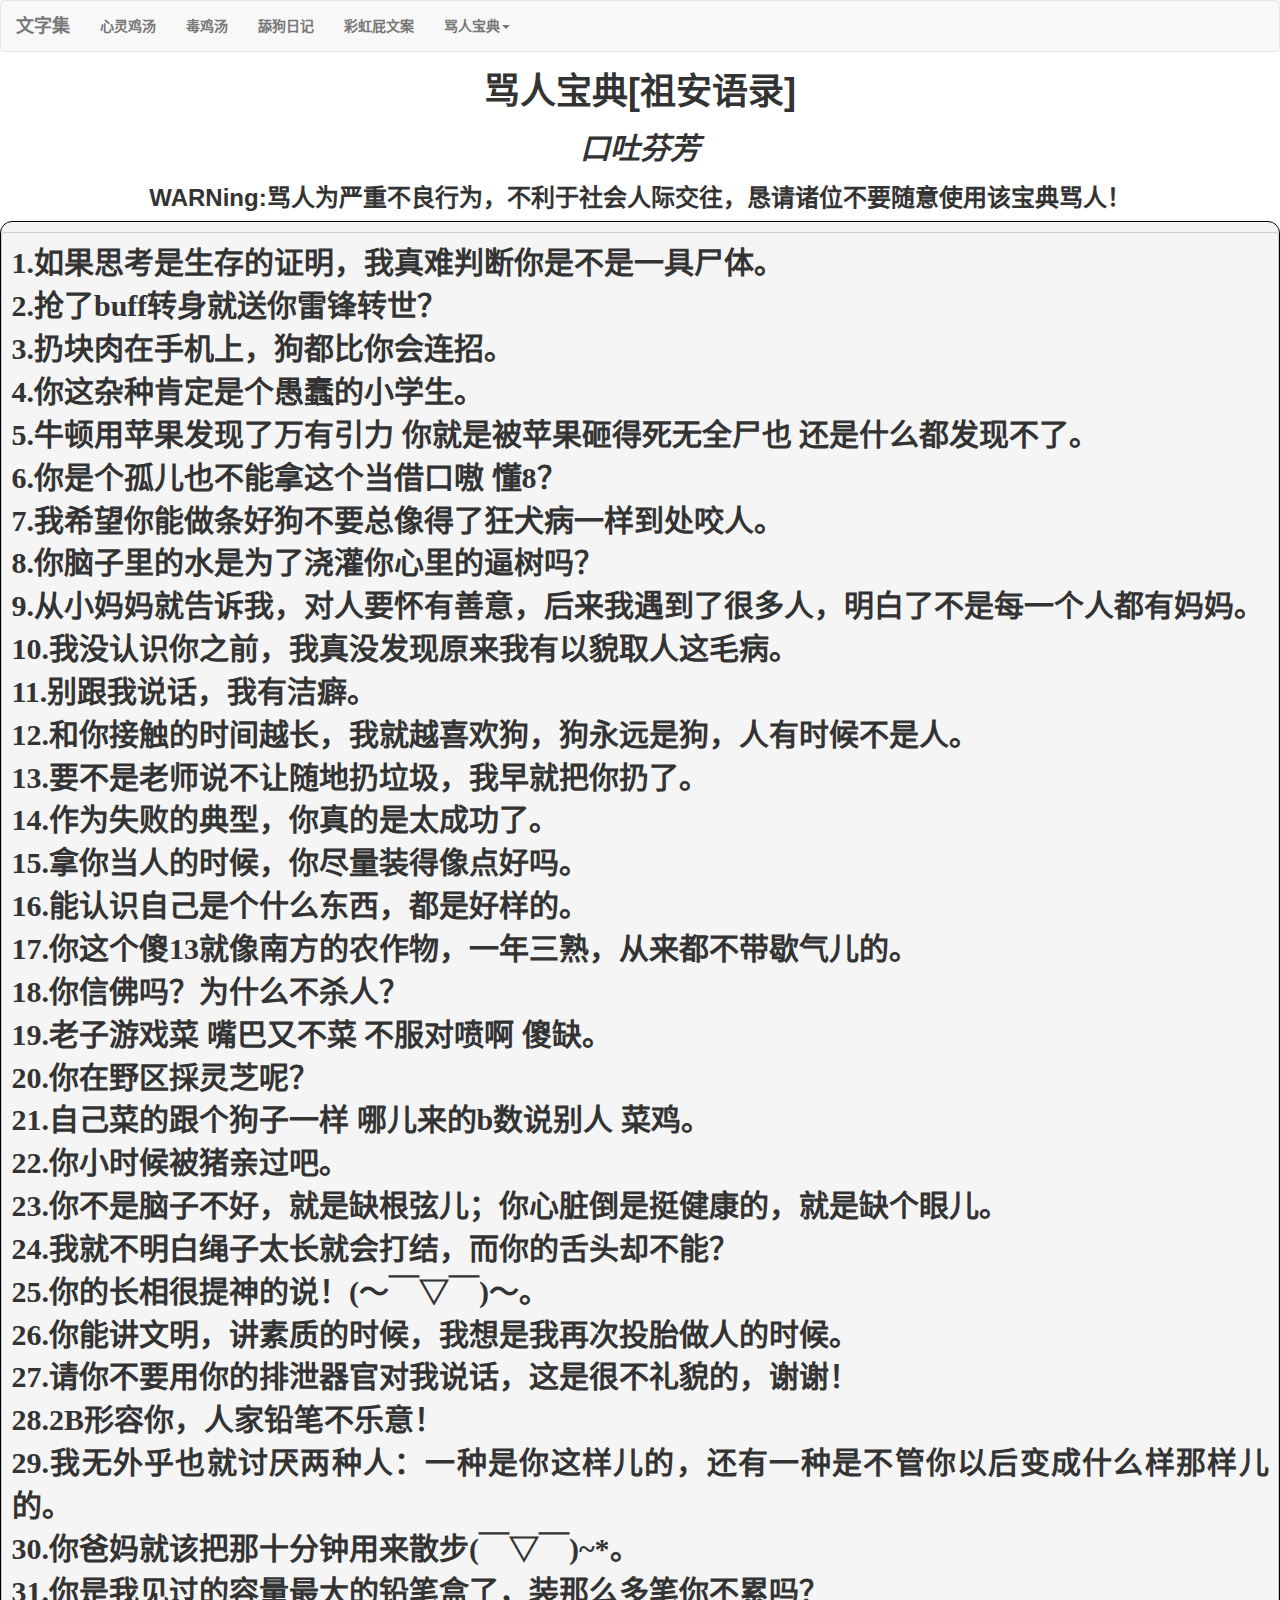
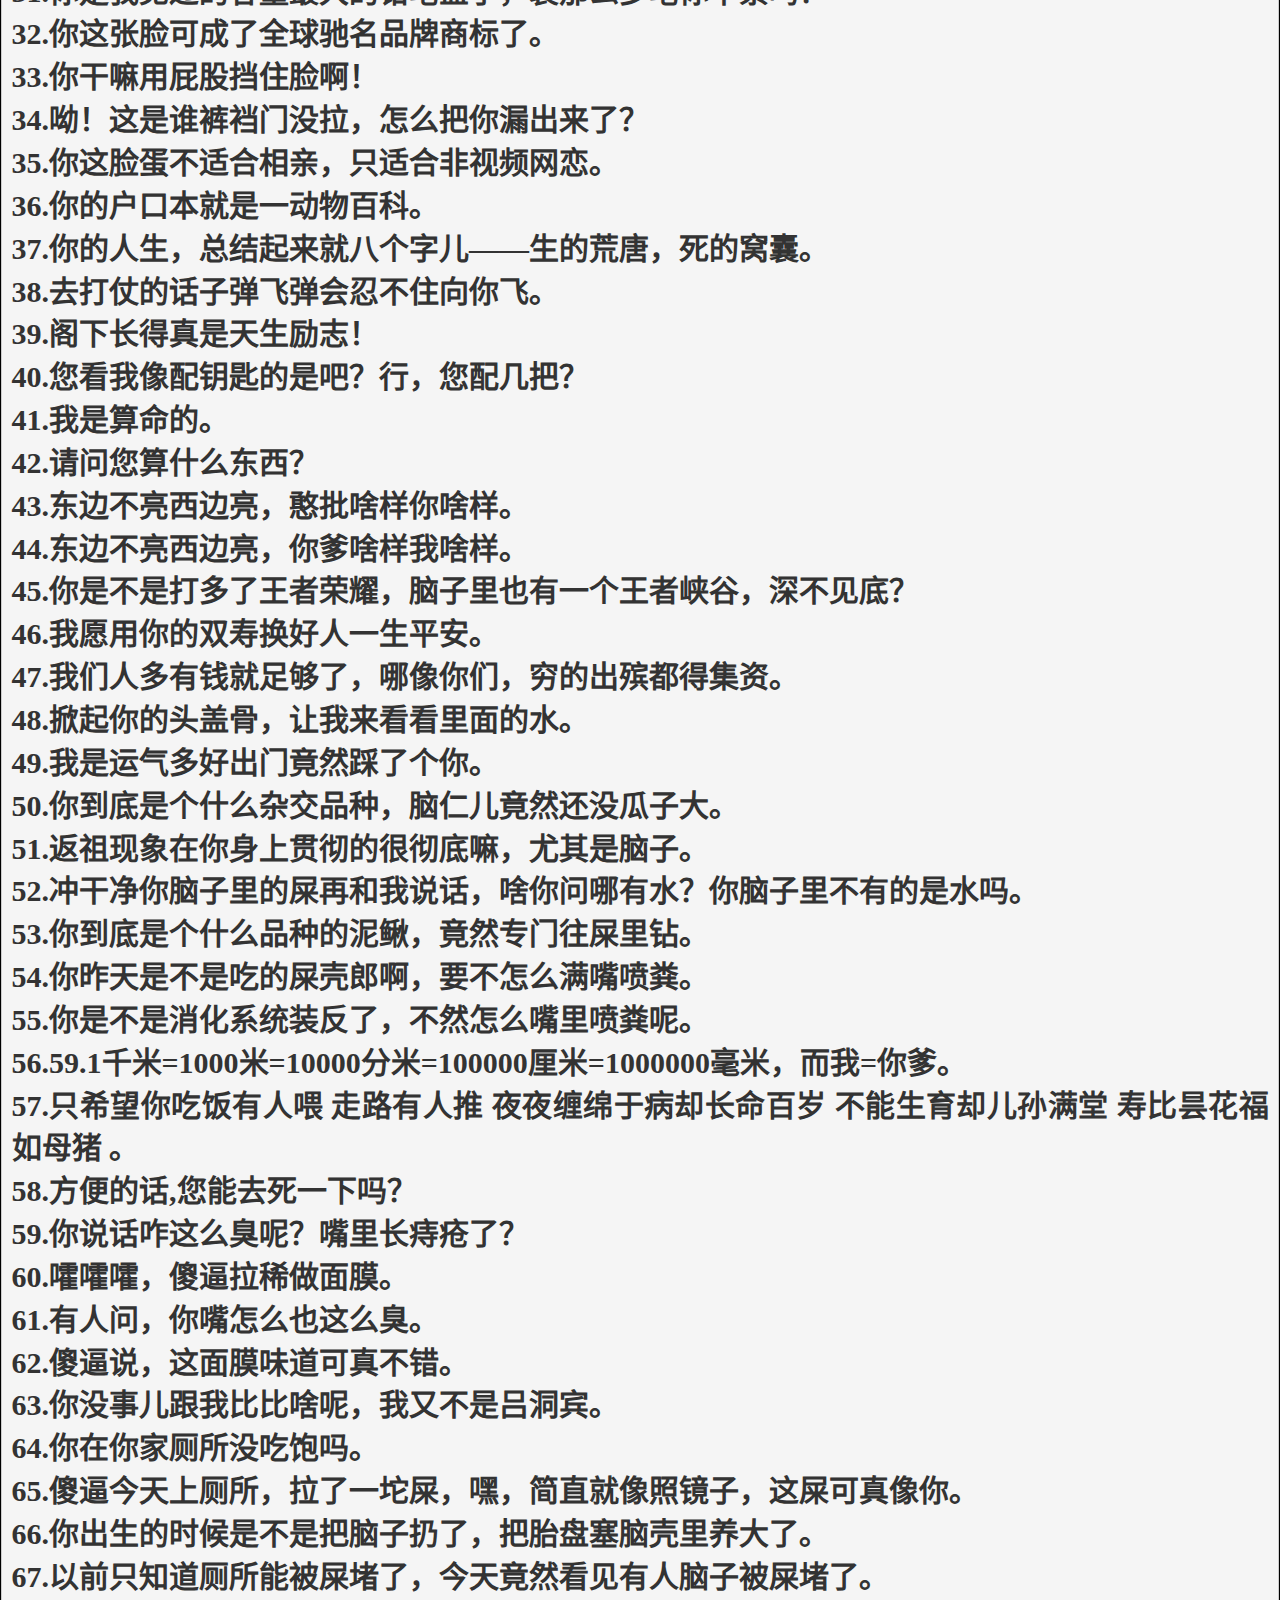
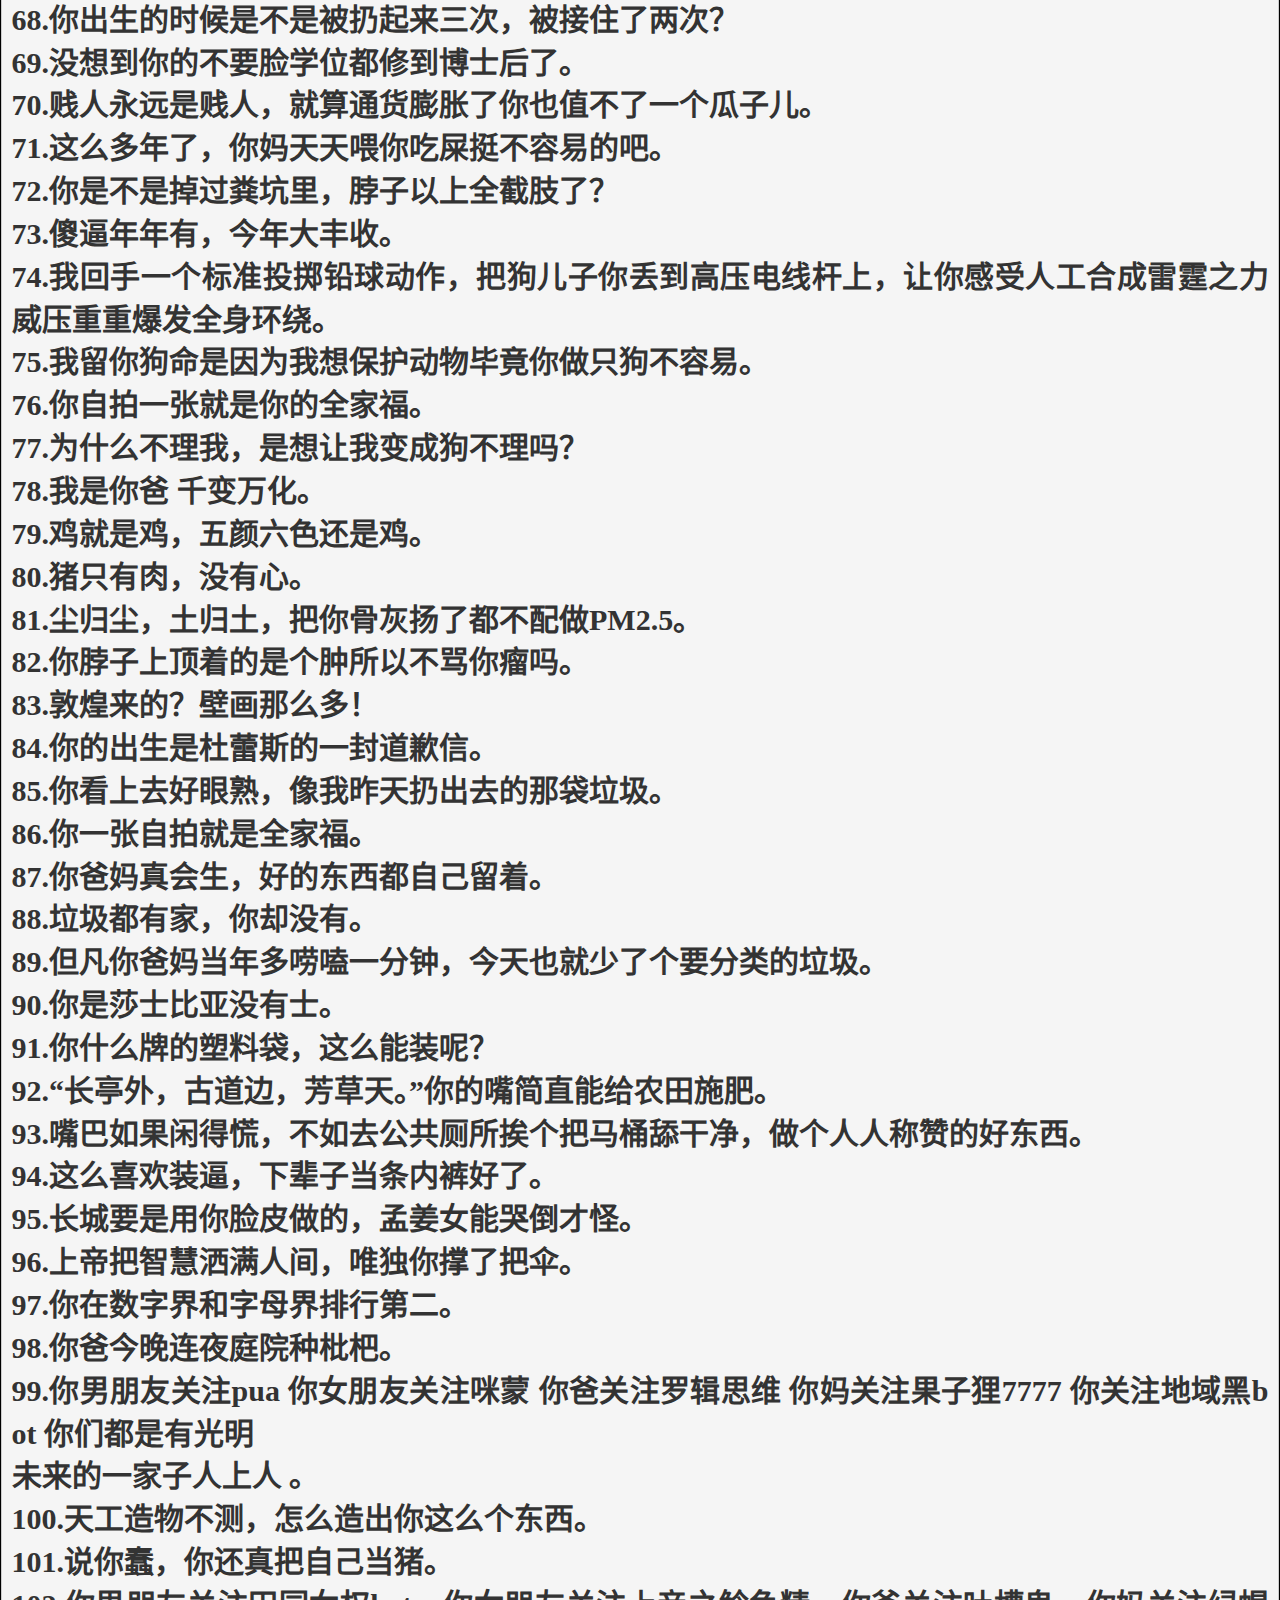
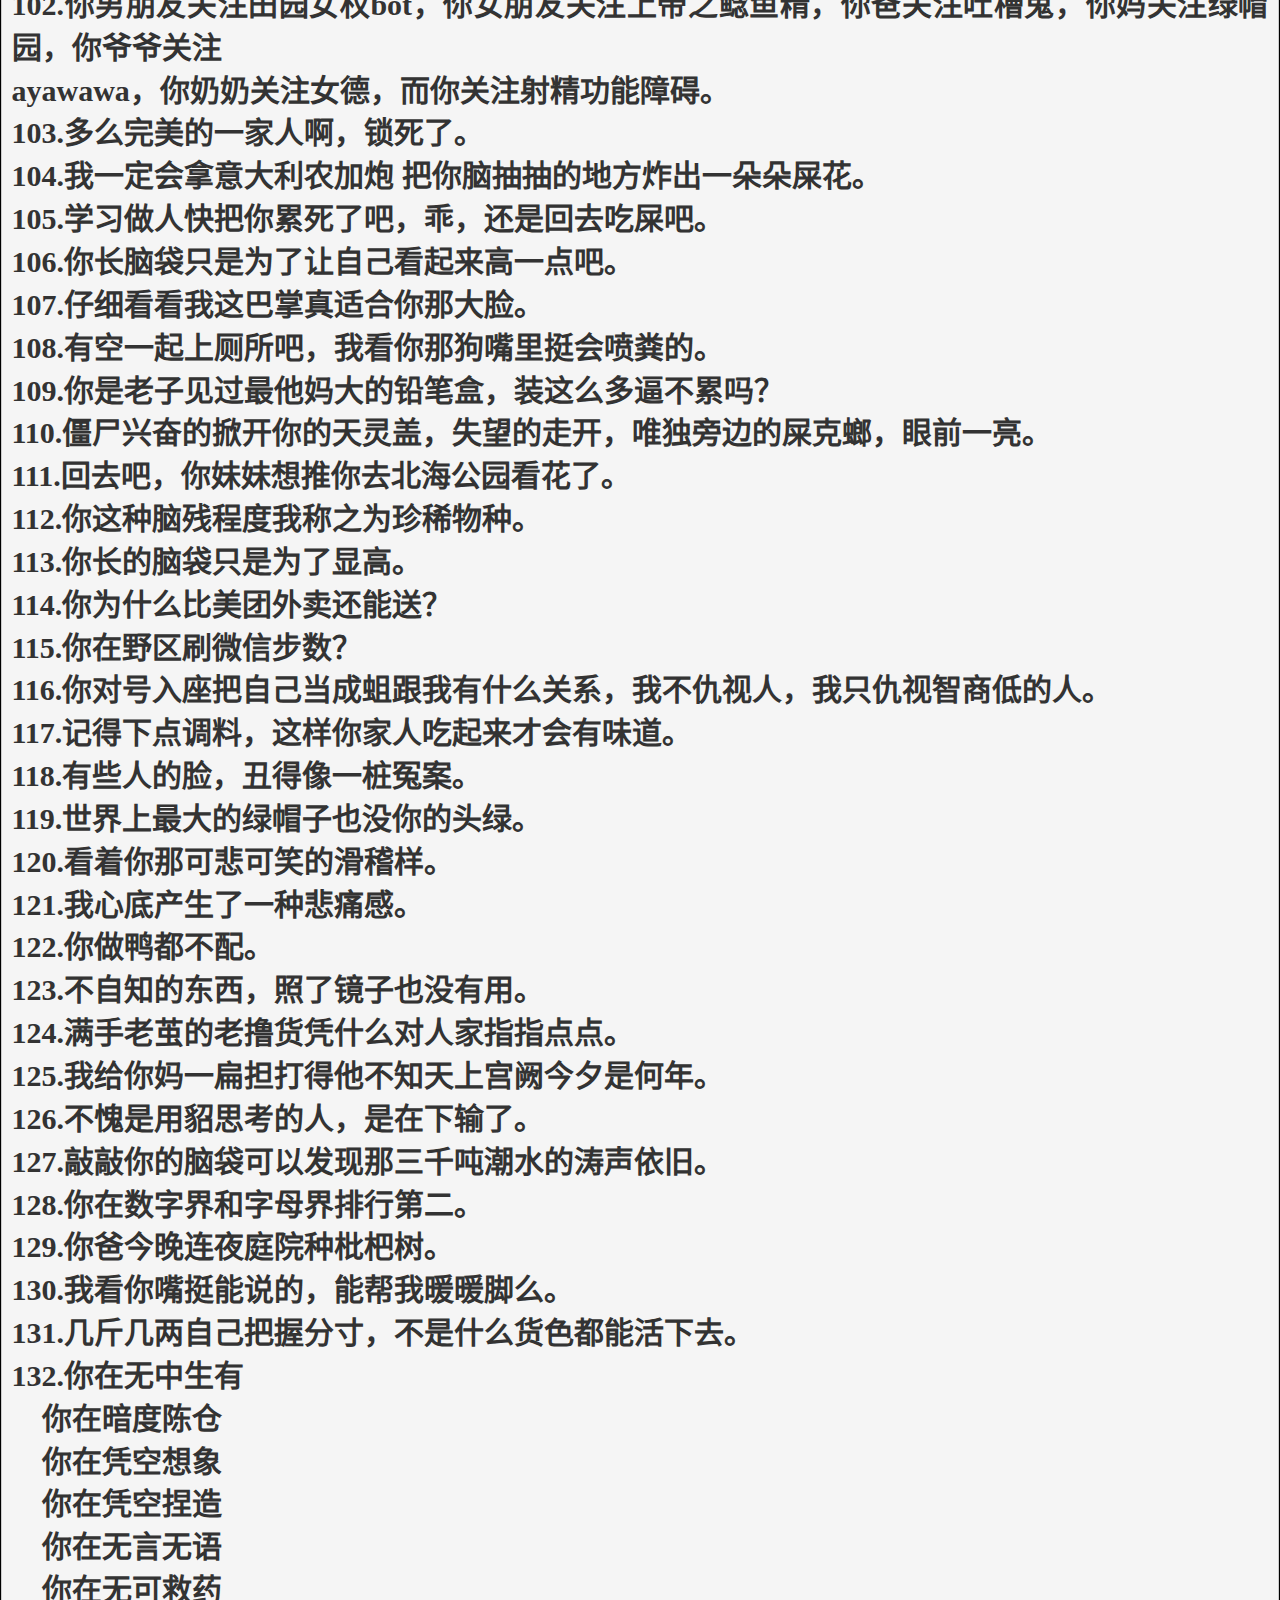
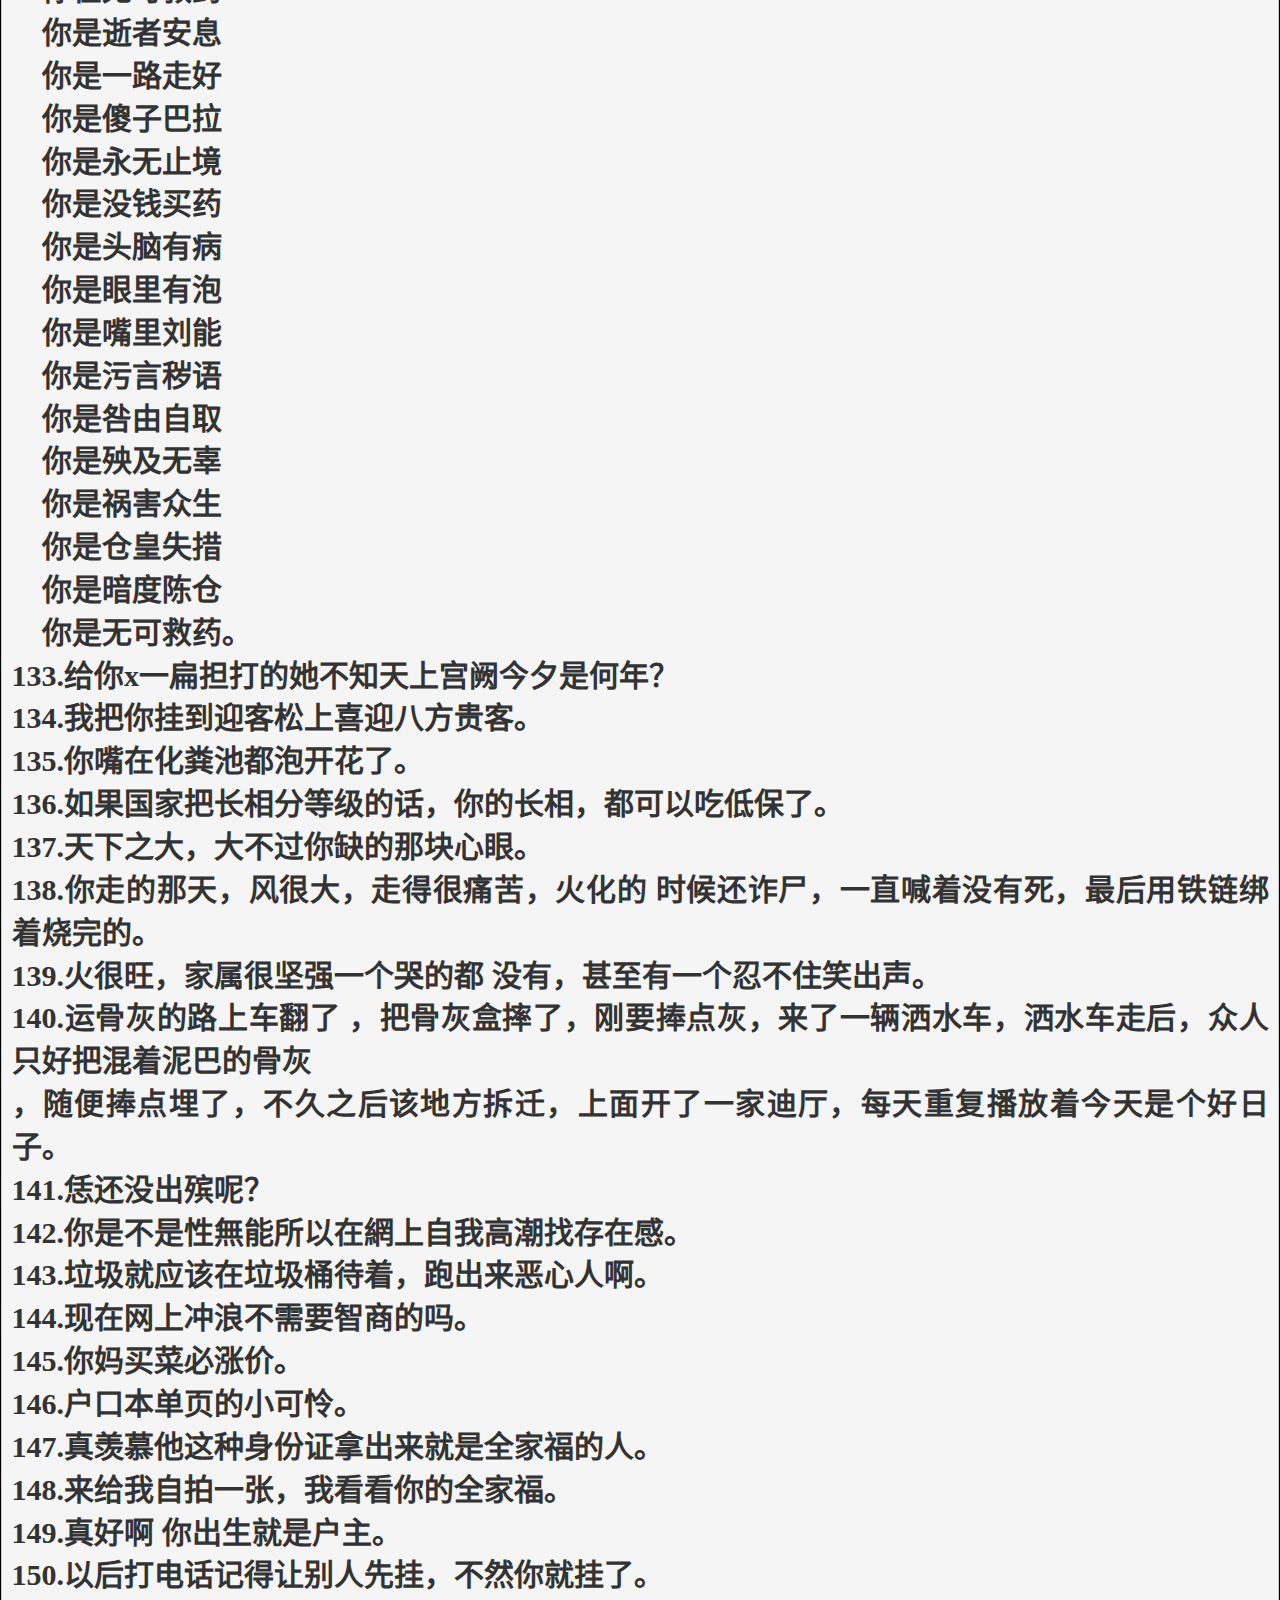
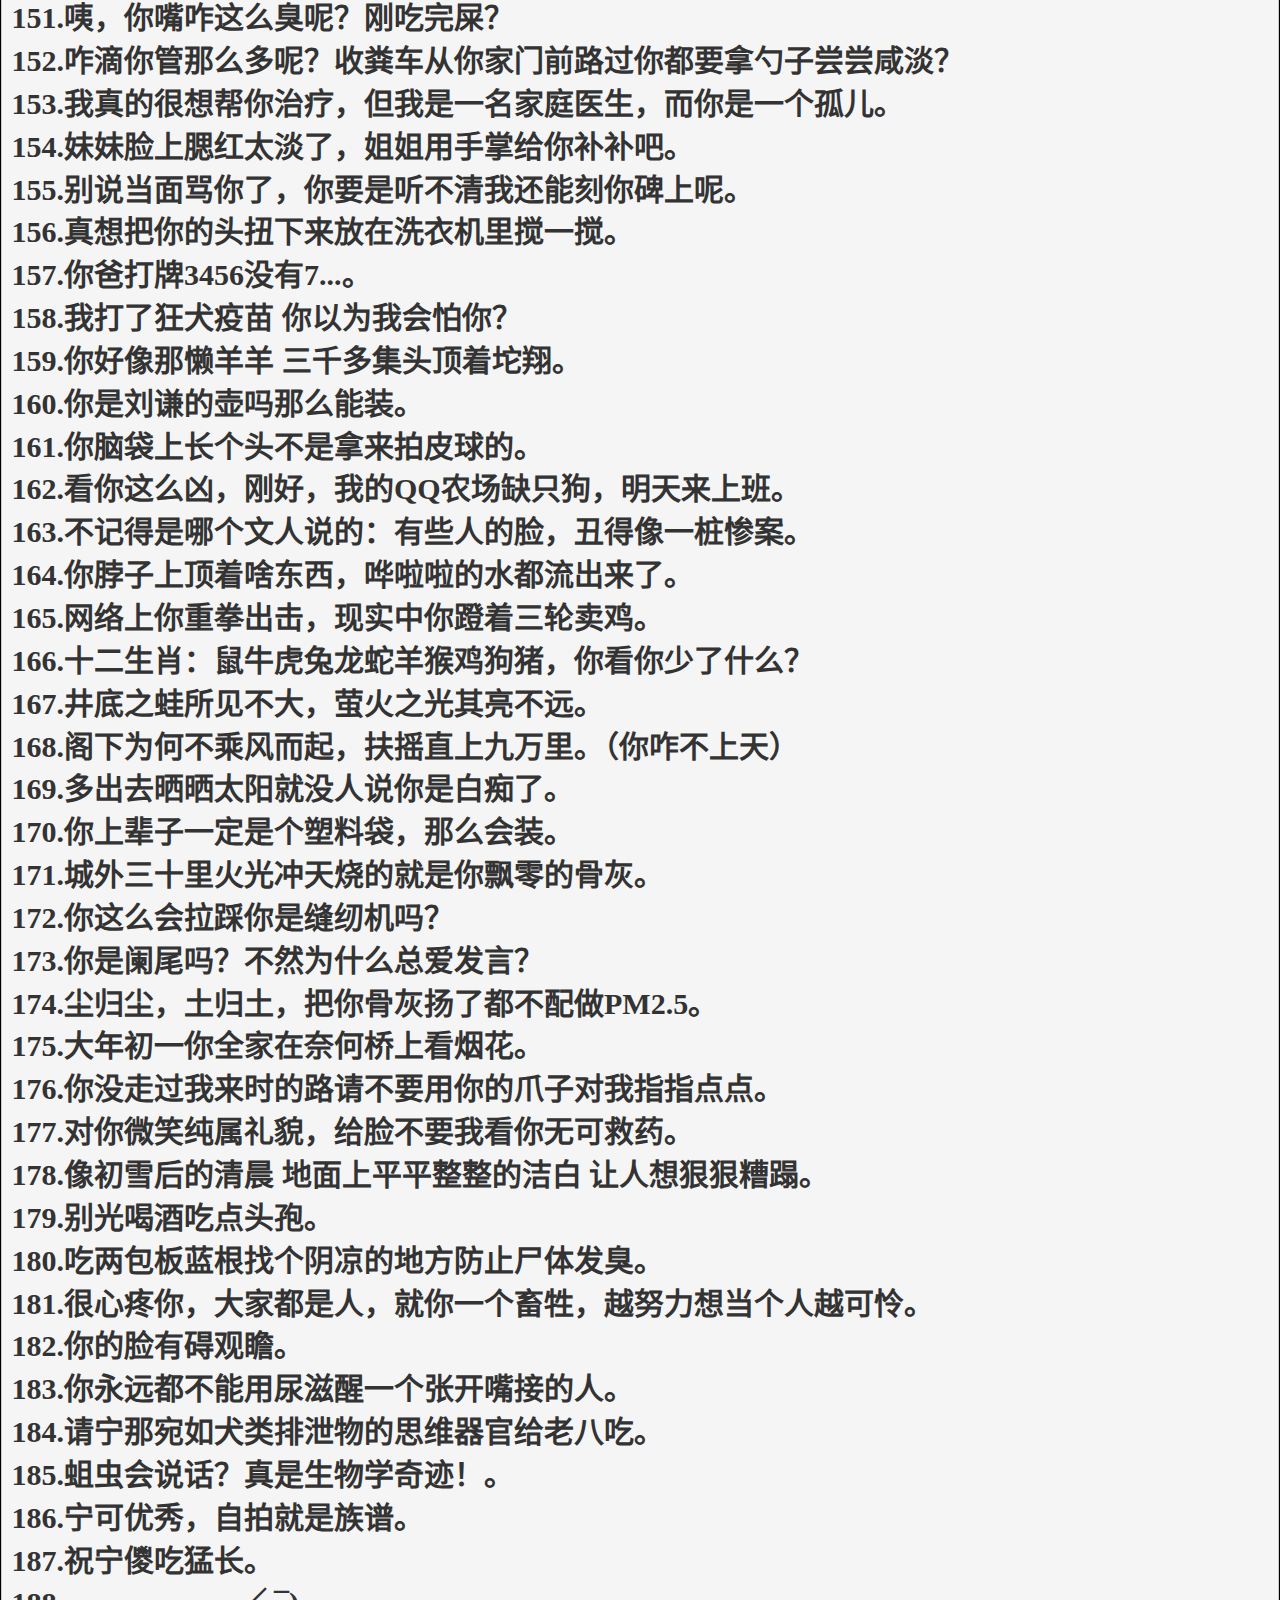
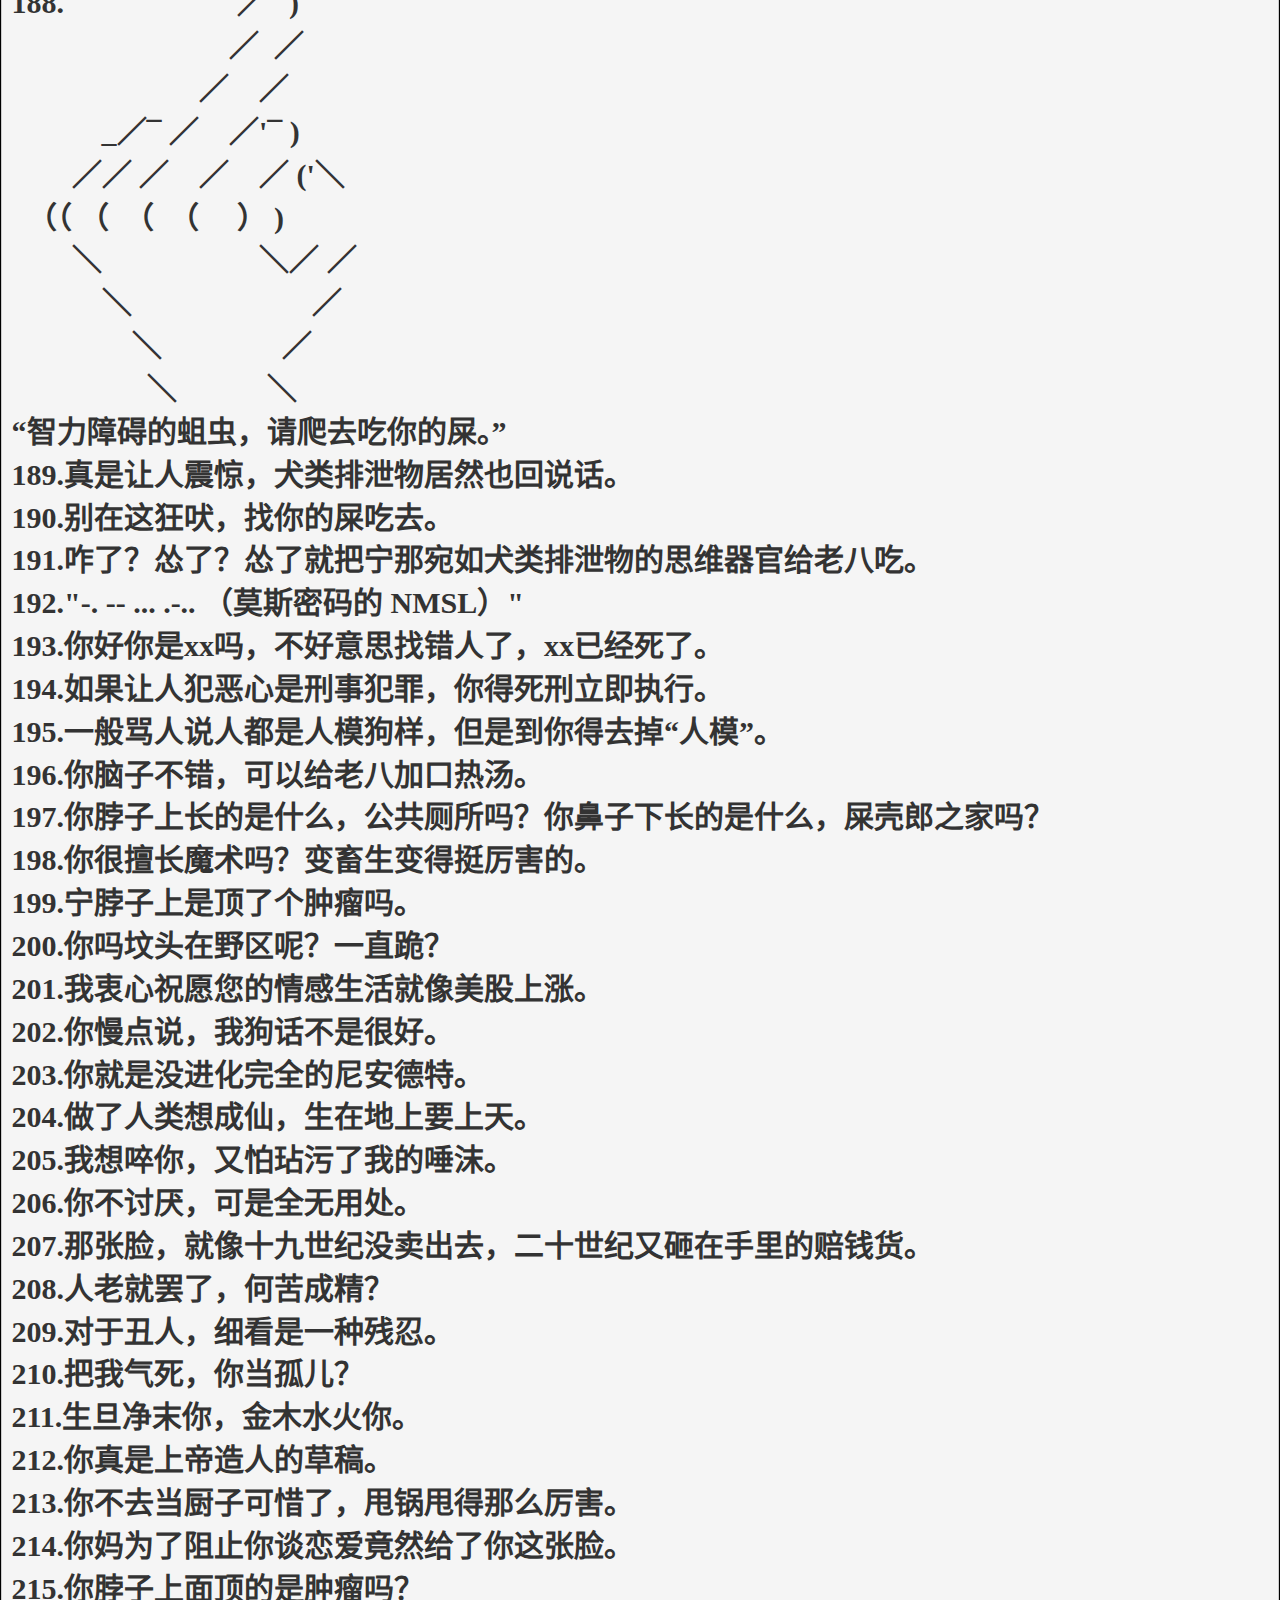
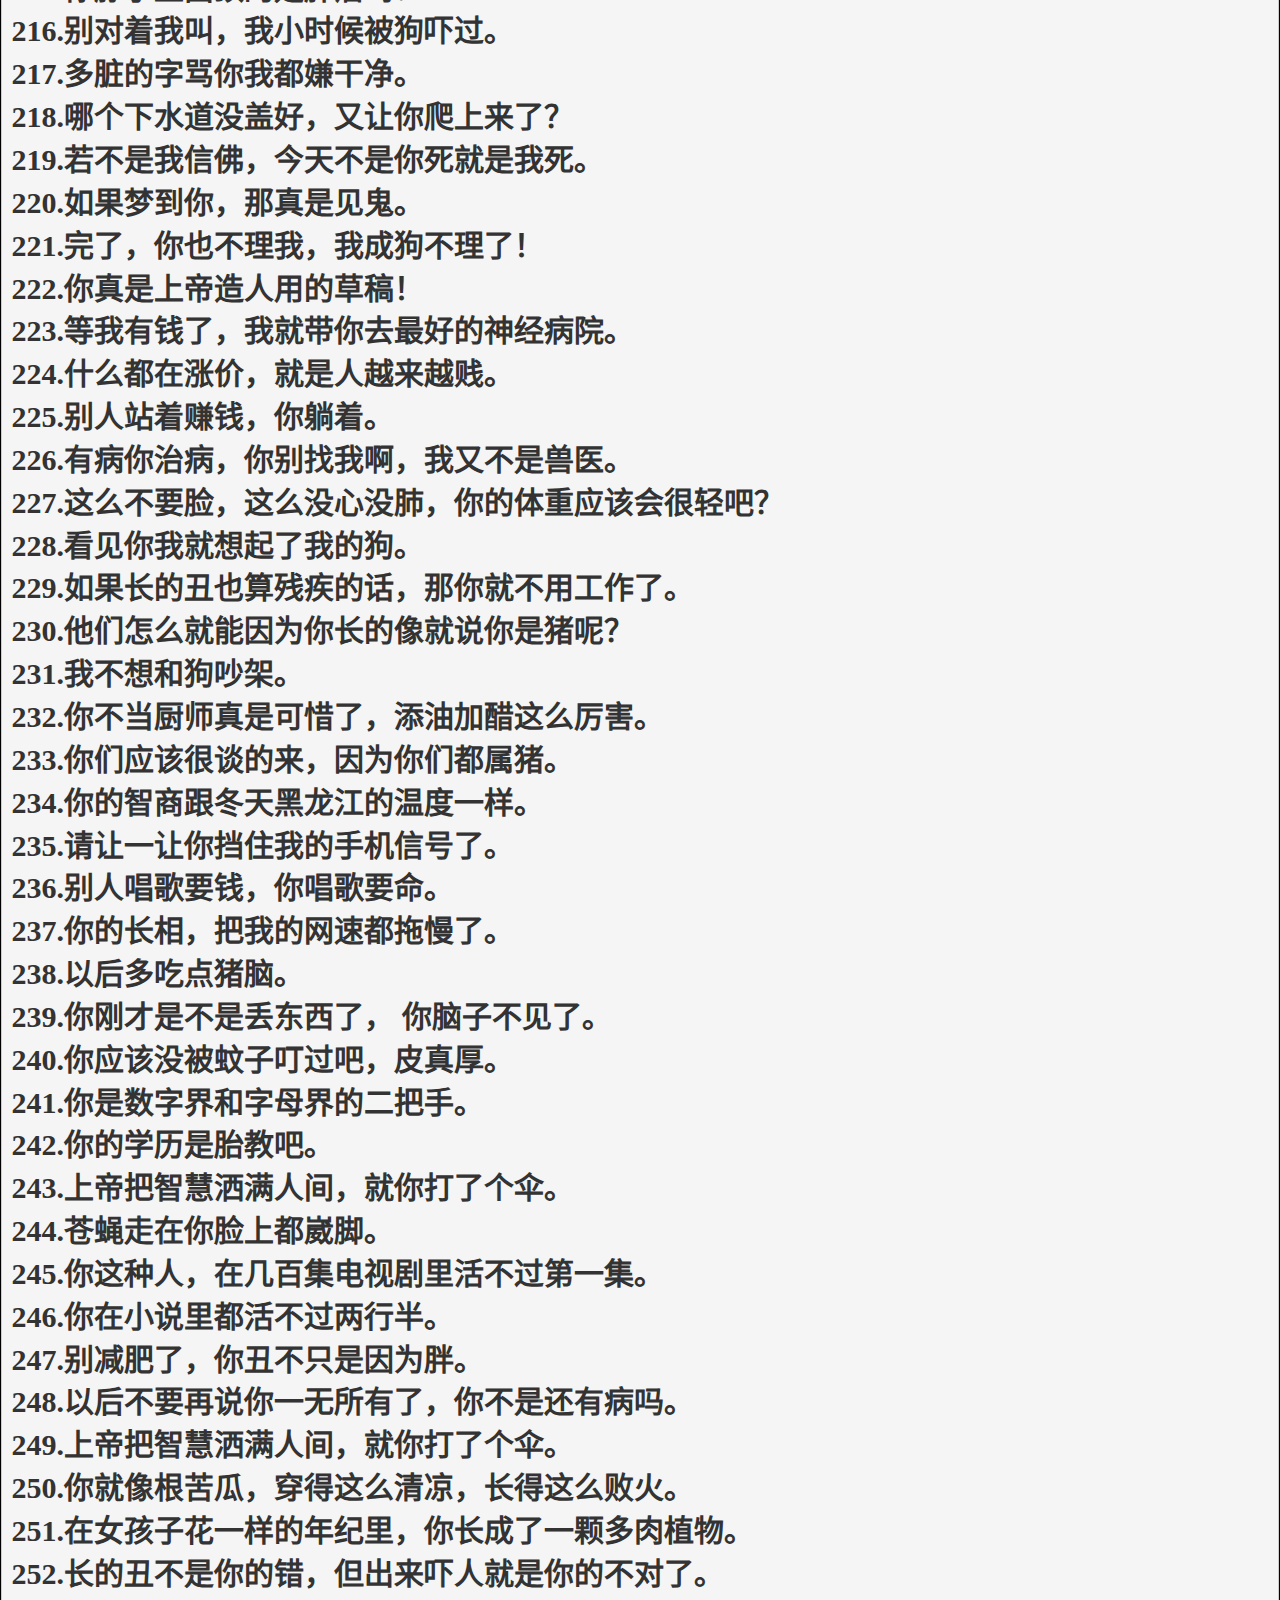
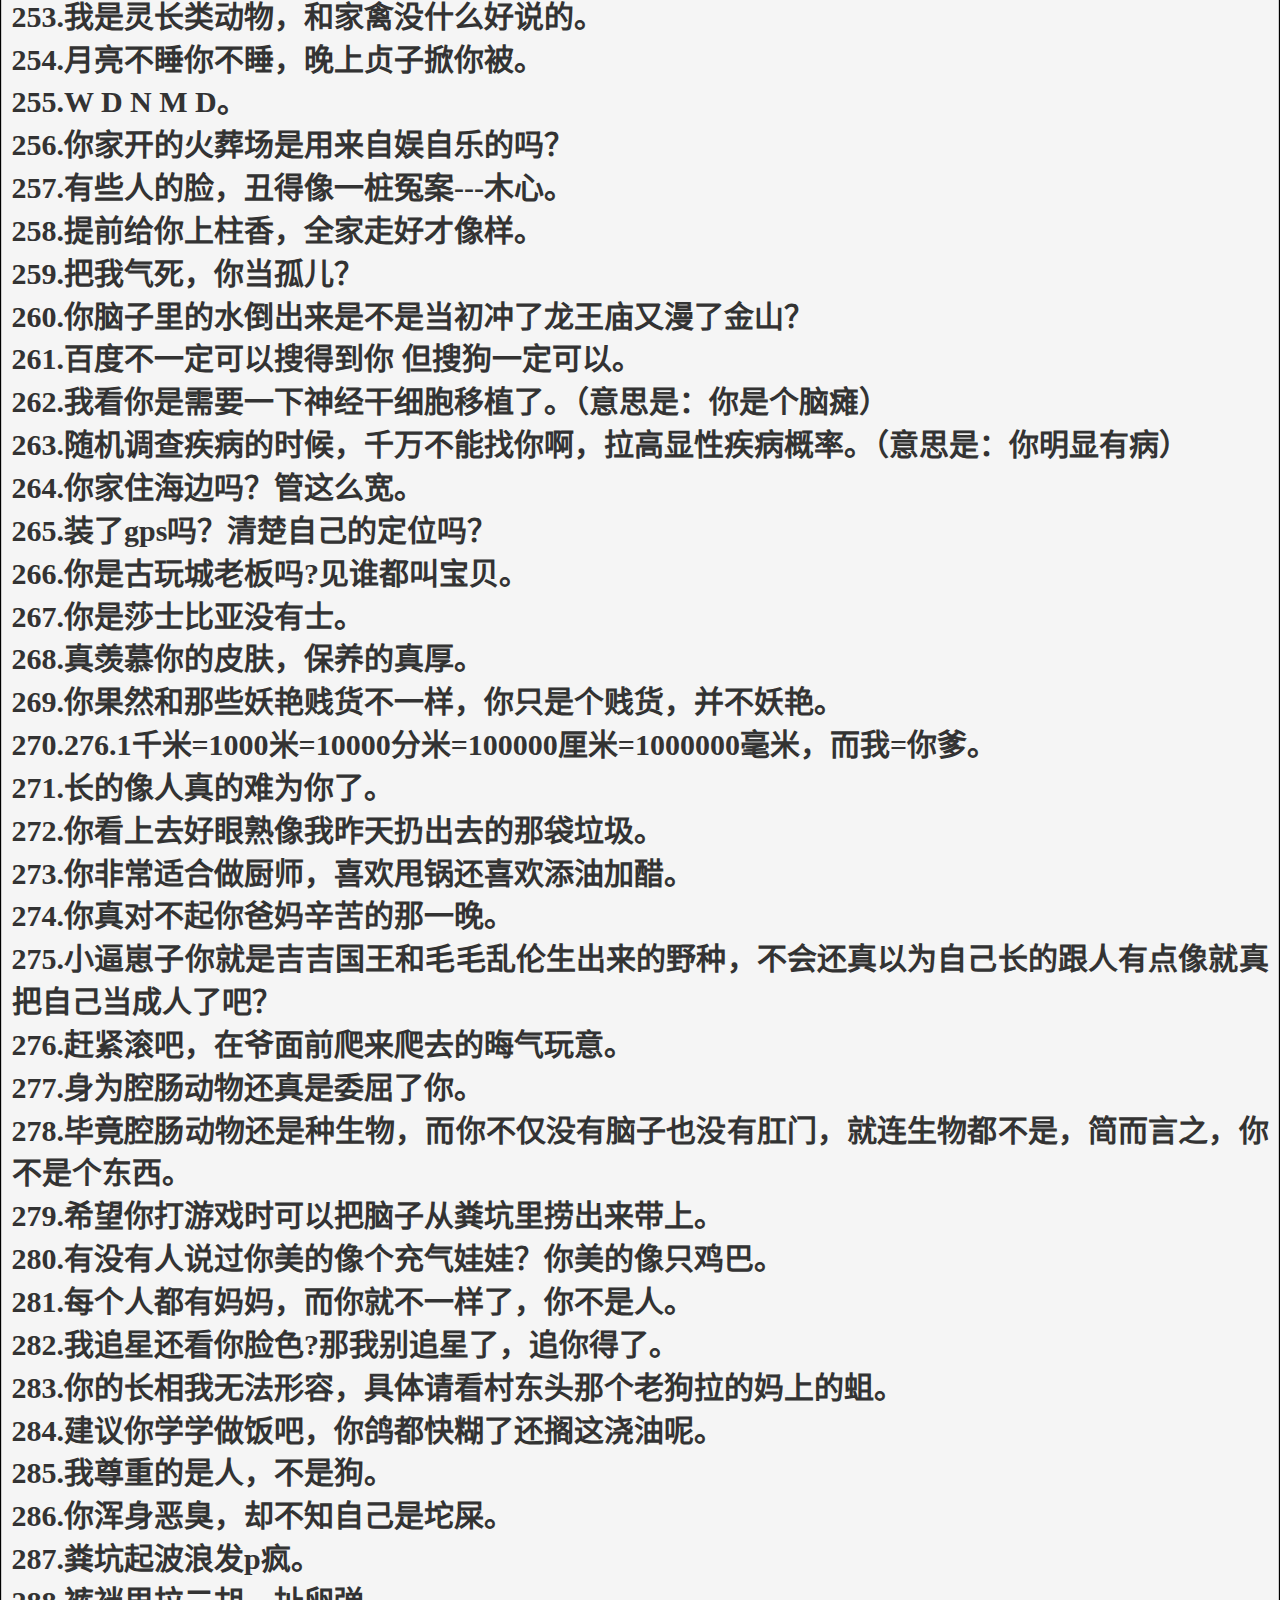
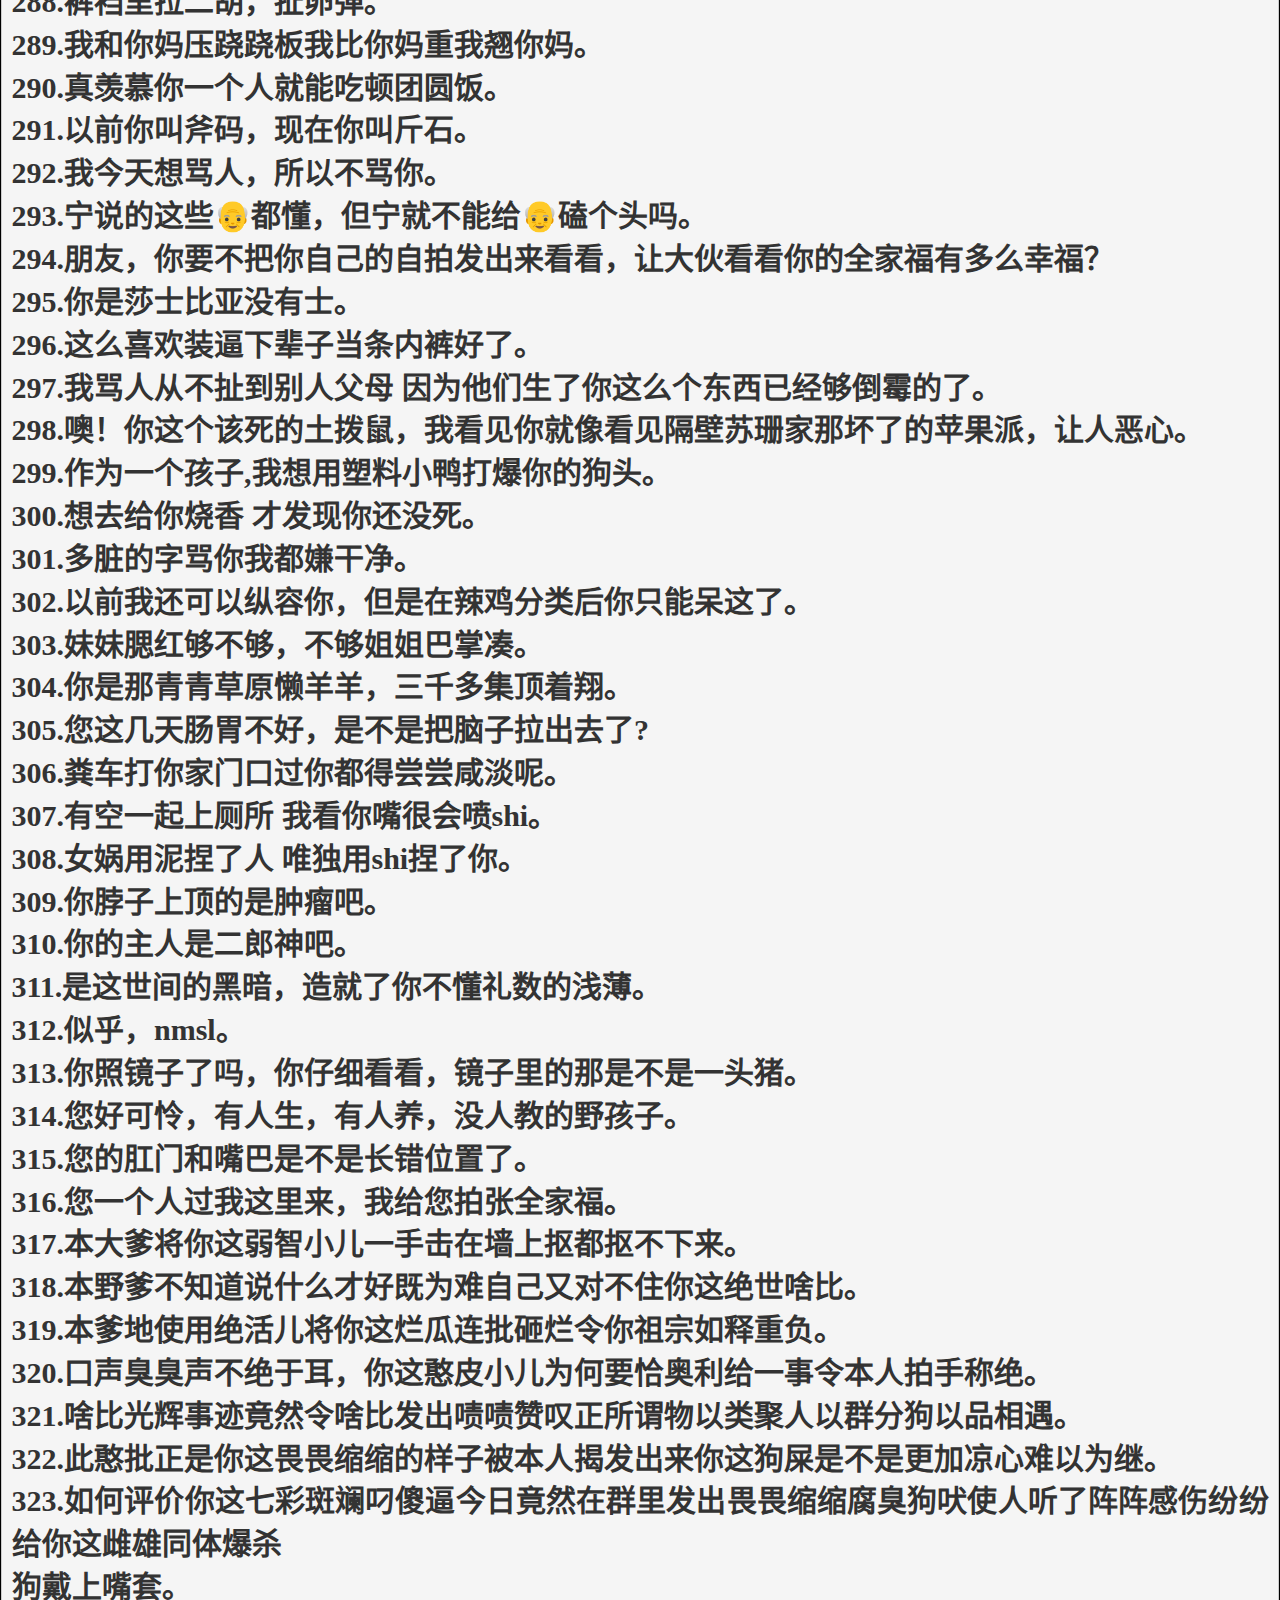
<file: HTML/4.html>
<!DOCTYPE html>
<html lang="zh-cn">
<head>
<meta charset="utf-8">
<meta http-equiv="X-UA-Compatible" content="IE=edge">
<meta name="viewport" content="width=device-width, initial-scale=1">
<title>MKYsite</title>
<link type="image/x-icon" rel="icon" href="../pic/AFC.png">
<!-- Bootstrap -->
<link rel="stylesheet" href="../css/bootstrap.css">
</head>
<body class="active">
<nav class="navbar navbar-default">
<div class="container-fluid">  
    <!-- Brand and toggle get grouped for better mobile display -->
    <div class="navbar-header">
     <button type="button" class="navbar-toggle collapsed" data-toggle="collapse" data-target="#bs-example-navbar-collapse-1" aria-expanded="true"> <span class="sr-only">Toggle navigation</span> <span class="icon-bar"></span> <span class="icon-bar"></span> <span class="icon-bar"></span> </button>
     <a class="navbar-brand pc" href="#"><strong>文字集</strong></a>
     <h2 class="phone" style="color: dimgray; margin-top:8px;"><strong> &nbsp; &nbsp; &nbsp; &nbsp;文字集</strong></h2>
    </div>
    <!-- Collect the nav links, forms, and other content for toggling -->
    <div class="collapse navbar-collapse" id="bs-example-navbar-collapse-1">
      <ul class="nav navbar-nav">
        <li><a href="../index.html"><strong>心灵鸡汤</strong></a> </li>
        <li><a href="1.html"><strong>毒鸡汤</strong></a> </li>
        <li><a href="2.html" ><strong>舔狗日记</strong></a> </li>
        <li><a href="3.html"><strong>彩虹屁文案</strong></a> </li>
        <li class="dropdown">
        </li>
        <li class="dropdown"> <a href="#" data-toggle="dropdown" role="button" aria-expanded="false" aria-haspopup="true"><strong>骂人宝典</strong><span class="caret"></span></a>
          <ul class="dropdown-menu">
            <li><a href="4.html"><strong>口吐芬芳</strong></a> </li>
            <li><a href="5.html"><strong>火力全开</strong></a> </li>
          </ul>
        </li>
      </ul>
    </div>
    <!-- /.navbar-collapse --> 
  </div>
  <!-- /.container-fluid --> 
</nav>
<h1 class="text-center"><strong>骂人宝典[祖安语录]</strong></h1>
<h2 class="text-center"><em><strong>口吐芬芳</strong></em></h2>
<h3 class="text-center"><strong>WARNing:骂人为严重不良行为，不利于社会人际交往，恳请诸位不要随意使用该宝典骂人！</strong></h3>
<div class="maintext">
<p><pre class="text text-justify"><strong>1.如果思考是生存的证明，我真难判断你是不是一具尸体。
2.抢了buff转身就送你雷锋转世？
3.扔块肉在手机上，狗都比你会连招。
4.你这杂种肯定是个愚蠢的小学生。
5.牛顿用苹果发现了万有引力 你就是被苹果砸得死无全尸也 还是什么都发现不了。
6.你是个孤儿也不能拿这个当借口嗷 懂8？
7.我希望你能做条好狗不要总像得了狂犬病一样到处咬人。
8.你脑子里的水是为了浇灌你心里的逼树吗？
9.从小妈妈就告诉我，对人要怀有善意，后来我遇到了很多人，明白了不是每一个人都有妈妈。
10.我没认识你之前，我真没发现原来我有以貌取人这毛病。
11.别跟我说话，我有洁癖。
12.和你接触的时间越长，我就越喜欢狗，狗永远是狗，人有时候不是人。
13.要不是老师说不让随地扔垃圾，我早就把你扔了。
14.作为失败的典型，你真的是太成功了。
15.拿你当人的时候，你尽量装得像点好吗。
16.能认识自己是个什么东西，都是好样的。
17.你这个傻13就像南方的农作物，一年三熟，从来都不带歇气儿的。
18.你信佛吗？为什么不杀人？
19.老子游戏菜 嘴巴又不菜 不服对喷啊 傻缺。
20.你在野区採灵芝呢？
21.自己菜的跟个狗子一样 哪儿来的b数说别人 菜鸡。
22.你小时候被猪亲过吧。
23.你不是脑子不好，就是缺根弦儿；你心脏倒是挺健康的，就是缺个眼儿。
24.我就不明白绳子太长就会打结，而你的舌头却不能？
25.你的长相很提神的说！(～￣▽￣)～。
26.你能讲文明，讲素质的时候，我想是我再次投胎做人的时候。
27.请你不要用你的排泄器官对我说话，这是很不礼貌的，谢谢！
28.2B形容你，人家铅笔不乐意！
29.我无外乎也就讨厌两种人：一种是你这样儿的，还有一种是不管你以后变成什么样那样儿的。
30.你爸妈就该把那十分钟用来散步(￣▽￣)~*。
31.你是我见过的容量最大的铅笔盒了，装那么多笔你不累吗？
32.你这张脸可成了全球驰名品牌商标了。
33.你干嘛用屁股挡住脸啊！
34.呦！这是谁裤裆门没拉，怎么把你漏出来了？
35.你这脸蛋不适合相亲，只适合非视频网恋。
36.你的户口本就是一动物百科。
37.你的人生，总结起来就八个字儿——生的荒唐，死的窝囊。
38.去打仗的话子弹飞弹会忍不住向你飞。
39.阁下长得真是天生励志！
40.您看我像配钥匙的是吧？行，您配几把？
41.我是算命的。
42.请问您算什么东西？
43.东边不亮西边亮，憨批啥样你啥样。
44.东边不亮西边亮，你爹啥样我啥样。
45.你是不是打多了王者荣耀，脑子里也有一个王者峡谷，深不见底？
46.我愿用你的双寿换好人一生平安。
47.我们人多有钱就足够了，哪像你们，穷的出殡都得集资。
48.掀起你的头盖骨，让我来看看里面的水。
49.我是运气多好出门竟然踩了个你。
50.你到底是个什么杂交品种，脑仁儿竟然还没瓜子大。
51.返祖现象在你身上贯彻的很彻底嘛，尤其是脑子。
52.冲干净你脑子里的屎再和我说话，啥你问哪有水？你脑子里不有的是水吗。
53.你到底是个什么品种的泥鳅，竟然专门往屎里钻。
54.你昨天是不是吃的屎壳郎啊，要不怎么满嘴喷粪。
55.你是不是消化系统装反了，不然怎么嘴里喷粪呢。
56.59.1千米=1000米=10000分米=100000厘米=1000000毫米，而我=你爹。
57.只希望你吃饭有人喂 走路有人推 夜夜缠绵于病却长命百岁 不能生育却儿孙满堂 寿比昙花福如母猪 。
58.方便的话,您能去死一下吗？
59.你说话咋这么臭呢？嘴里长痔疮了？
60.嚯嚯嚯，傻逼拉稀做面膜。
61.有人问，你嘴怎么也这么臭。
62.傻逼说，这面膜味道可真不错。
63.你没事儿跟我比比啥呢，我又不是吕洞宾。
64.你在你家厕所没吃饱吗。
65.傻逼今天上厕所，拉了一坨屎，嘿，简直就像照镜子，这屎可真像你。
66.你出生的时候是不是把脑子扔了，把胎盘塞脑壳里养大了。
67.以前只知道厕所能被屎堵了，今天竟然看见有人脑子被屎堵了。
68.你出生的时候是不是被扔起来三次，被接住了两次？
69.没想到你的不要脸学位都修到博士后了。
70.贱人永远是贱人，就算通货膨胀了你也值不了一个瓜子儿。
71.这么多年了，你妈天天喂你吃屎挺不容易的吧。
72.你是不是掉过粪坑里，脖子以上全截肢了？
73.傻逼年年有，今年大丰收。
74.我回手一个标准投掷铅球动作，把狗儿子你丢到高压电线杆上，让你感受人工合成雷霆之力威压重重爆发全身环绕。
75.我留你狗命是因为我想保护动物毕竟你做只狗不容易。
76.你自拍一张就是你的全家福。
77.为什么不理我，是想让我变成狗不理吗？
78.我是你爸 千变万化。
79.鸡就是鸡，五颜六色还是鸡。
80.猪只有肉，没有心。
81.尘归尘，土归土，把你骨灰扬了都不配做PM2.5。
82.你脖子上顶着的是个肿所以不骂你瘤吗。
83.敦煌来的？壁画那么多！
84.你的出生是杜蕾斯的一封道歉信。
85.你看上去好眼熟，像我昨天扔出去的那袋垃圾。
86.你一张自拍就是全家福。
87.你爸妈真会生，好的东西都自己留着。
88.垃圾都有家，你却没有。
89.但凡你爸妈当年多唠嗑一分钟，今天也就少了个要分类的垃圾。
90.你是莎士比亚没有士。
91.你什么牌的塑料袋，这么能装呢？
92.“长亭外，古道边，芳草天。”你的嘴简直能给农田施肥。
93.嘴巴如果闲得慌，不如去公共厕所挨个把马桶舔干净，做个人人称赞的好东西。
94.这么喜欢装逼，下辈子当条内裤好了。
95.长城要是用你脸皮做的，孟姜女能哭倒才怪。
96.上帝把智慧洒满人间，唯独你撑了把伞。
97.你在数字界和字母界排行第二。
98.你爸今晚连夜庭院种枇杷。
99.你男朋友关注pua 你女朋友关注咪蒙 你爸关注罗辑思维 你妈关注果子狸7777 你关注地域黑bot 你们都是有光明
未来的一家子人上人 。
100.天工造物不测，怎么造出你这么个东西。
101.说你蠢，你还真把自己当猪。
102.你男朋友关注田园女权bot，你女朋友关注上帝之鲶鱼精，你爸关注吐槽鬼，你妈关注绿帽园，你爷爷关注
ayawawa，你奶奶关注女德，而你关注射精功能障碍。
103.多么完美的一家人啊，锁死了。
104.我一定会拿意大利农加炮 把你脑抽抽的地方炸出一朵朵屎花。
105.学习做人快把你累死了吧，乖，还是回去吃屎吧。
106.你长脑袋只是为了让自己看起来高一点吧。
107.仔细看看我这巴掌真适合你那大脸。
108.有空一起上厕所吧，我看你那狗嘴里挺会喷粪的。
109.你是老子见过最他妈大的铅笔盒，装这么多逼不累吗？
110.僵尸兴奋的掀开你的天灵盖，失望的走开，唯独旁边的屎克螂，眼前一亮。
111.回去吧，你妹妹想推你去北海公园看花了。
112.你这种脑残程度我称之为珍稀物种。
113.你长的脑袋只是为了显高。
114.你为什么比美团外卖还能送？
115.你在野区刷微信步数？
116.你对号入座把自己当成蛆跟我有什么关系，我不仇视人，我只仇视智商低的人。
117.记得下点调料，这样你家人吃起来才会有味道。
118.有些人的脸，丑得像一桩冤案。
119.世界上最大的绿帽子也没你的头绿。
120.看着你那可悲可笑的滑稽样。
121.我心底产生了一种悲痛感。
122.你做鸭都不配。
123.不自知的东西，照了镜子也没有用。
124.满手老茧的老撸货凭什么对人家指指点点。
125.我给你妈一扁担打得他不知天上宫阙今夕是何年。
126.不愧是用貂思考的人，是在下输了。
127.敲敲你的脑袋可以发现那三千吨潮水的涛声依旧。
128.你在数字界和字母界排行第二。
129.你爸今晚连夜庭院种枇杷树。
130.我看你嘴挺能说的，能帮我暖暖脚么。
131.几斤几两自己把握分寸，不是什么货色都能活下去。
132.你在无中生有
    你在暗度陈仓 
    你在凭空想象 
    你在凭空捏造 
    你在无言无语 
    你在无可救药 
    你是逝者安息 
    你是一路走好 
    你是傻子巴拉 
    你是永无止境 
    你是没钱买药 
    你是头脑有病 
    你是眼里有泡 
    你是嘴里刘能 
    你是污言秽语 
    你是咎由自取 
    你是殃及无辜 
    你是祸害众生 
    你是仓皇失措 
    你是暗度陈仓 
    你是无可救药。
133.给你x一扁担打的她不知天上宫阙今夕是何年？
134.我把你挂到迎客松上喜迎八方贵客。
135.你嘴在化粪池都泡开花了。
136.如果国家把长相分等级的话，你的长相，都可以吃低保了。
137.天下之大，大不过你缺的那块心眼。
138.你走的那天，风很大，走得很痛苦，火化的 时候还诈尸，一直喊着没有死，最后用铁链绑着烧完的。
139.火很旺，家属很坚强一个哭的都 没有，甚至有一个忍不住笑出声。
140.运骨灰的路上车翻了 ，把骨灰盒摔了，刚要捧点灰，来了一辆洒水车，洒水车走后，众人只好把混着泥巴的骨灰
，随便捧点埋了，不久之后该地方拆迁，上面开了一家迪厅，每天重复播放着今天是个好日子。
141.恁还没出殡呢？
142.你是不是性無能所以在網上自我高潮找存在感。
143.垃圾就应该在垃圾桶待着，跑出来恶心人啊。
144.现在网上冲浪不需要智商的吗。
145.你妈买菜必涨价。
146.户口本单页的小可怜。
147.真羡慕他这种身份证拿出来就是全家福的人。
148.来给我自拍一张，我看看你的全家福。
149.真好啊 你出生就是户主。
150.以后打电话记得让别人先挂，不然你就挂了。
151.咦，你嘴咋这么臭呢？刚吃完屎？
152.咋滴你管那么多呢？收粪车从你家门前路过你都要拿勺子尝尝咸淡？
153.我真的很想帮你治疗，但我是一名家庭医生，而你是一个孤儿。
154.妹妹脸上腮红太淡了，姐姐用手掌给你补补吧。
155.别说当面骂你了，你要是听不清我还能刻你碑上呢。
156.真想把你的头扭下来放在洗衣机里搅一搅。
157.你爸打牌3456没有7...。
158.我打了狂犬疫苗 你以为我会怕你？
159.你好像那懒羊羊 三千多集头顶着坨翔。
160.你是刘谦的壶吗那么能装。
161.你脑袋上长个头不是拿来拍皮球的。
162.看你这么凶，刚好，我的QQ农场缺只狗，明天来上班。
163.不记得是哪个文人说的：有些人的脸，丑得像一桩惨案。
164.你脖子上顶着啥东西，哗啦啦的水都流出来了。
165.网络上你重拳出击，现实中你蹬着三轮卖鸡。
166.十二生肖：鼠牛虎兔龙蛇羊猴鸡狗猪，你看你少了什么？
167.井底之蛙所见不大，萤火之光其亮不远。
168.阁下为何不乘风而起，扶摇直上九万里。（你咋不上天）
169.多出去晒晒太阳就没人说你是白痴了。
170.你上辈子一定是个塑料袋，那么会装。
171.城外三十里火光冲天烧的就是你飘零的骨灰。
172.你这么会拉踩你是缝纫机吗？
173.你是阑尾吗？不然为什么总爱发言？
174.尘归尘，土归土，把你骨灰扬了都不配做PM2.5。
175.大年初一你全家在奈何桥上看烟花。
176.你没走过我来时的路请不要用你的爪子对我指指点点。
177.对你微笑纯属礼貌，给脸不要我看你无可救药。
178.像初雪后的清晨 地面上平平整整的洁白 让人想狠狠糟蹋。
179.别光喝酒吃点头孢。
180.吃两包板蓝根找个阴凉的地方防止尸体发臭。
181.很心疼你，大家都是人，就你一个畜牲，越努力想当个人越可怜。
182.你的脸有碍观瞻。
183.你永远都不能用尿滋醒一个张开嘴接的人。
184.请宁那宛如犬类排泄物的思维器官给老八吃。
185.蛆虫会说话？真是生物学奇迹！。
186.宁可优秀，自拍就是族谱。
187.祝宁儍吃猛长。
188. 　　　 　　 ／ ¯)
　　　　　　　 ／  ／
　　　　　　 ／　／
　　　_／¯ ／　／'¯ )
　　／／ ／　／　／ ('＼
　（（ （　（　（　 ） )
　　＼　　　　　 ＼／ ／
　　　＼　　　　　　／
　　　　＼　　　　／
　　　　  ＼　　　＼
“智力障碍的蛆虫，请爬去吃你的屎。”
189.真是让人震惊，犬类排泄物居然也回说话。
190.别在这狂吠，找你的屎吃去。
191.咋了？怂了？怂了就把宁那宛如犬类排泄物的思维器官给老八吃。
192."-. -- ... .-.. （莫斯密码的 NMSL）"
193.你好你是xx吗，不好意思找错人了，xx已经死了。
194.如果让人犯恶心是刑事犯罪，你得死刑立即执行。
195.一般骂人说人都是人模狗样，但是到你得去掉“人模”。
196.你脑子不错，可以给老八加口热汤。
197.你脖子上长的是什么，公共厕所吗？你鼻子下长的是什么，屎壳郎之家吗？
198.你很擅长魔术吗？变畜生变得挺厉害的。
199.宁脖子上是顶了个肿瘤吗。
200.你吗坟头在野区呢？一直跪？
201.我衷心祝愿您的情感生活就像美股上涨。
202.你慢点说，我狗话不是很好。
203.你就是没进化完全的尼安德特。
204.做了人类想成仙，生在地上要上天。
205.我想啐你，又怕玷污了我的唾沫。
206.你不讨厌，可是全无用处。
207.那张脸，就像十九世纪没卖出去，二十世纪又砸在手里的赔钱货。
208.人老就罢了，何苦成精？
209.对于丑人，细看是一种残忍。
210.把我气死，你当孤儿？
211.生旦净末你，金木水火你。
212.你真是上帝造人的草稿。
213.你不去当厨子可惜了，甩锅甩得那么厉害。
214.你妈为了阻止你谈恋爱竟然给了你这张脸。
215.你脖子上面顶的是肿瘤吗？
216.别对着我叫，我小时候被狗吓过。
217.多脏的字骂你我都嫌干净。
218.哪个下水道没盖好，又让你爬上来了？
219.若不是我信佛，今天不是你死就是我死。
220.如果梦到你，那真是见鬼。
221.完了，你也不理我，我成狗不理了！
222.你真是上帝造人用的草稿！
223.等我有钱了，我就带你去最好的神经病院。
224.什么都在涨价，就是人越来越贱。
225.别人站着赚钱，你躺着。
226.有病你治病，你别找我啊，我又不是兽医。
227.这么不要脸，这么没心没肺，你的体重应该会很轻吧？
228.看见你我就想起了我的狗。
229.如果长的丑也算残疾的话，那你就不用工作了。
230.他们怎么就能因为你长的像就说你是猪呢？
231.我不想和狗吵架。
232.你不当厨师真是可惜了，添油加醋这么厉害。
233.你们应该很谈的来，因为你们都属猪。
234.你的智商跟冬天黑龙江的温度一样。
235.请让一让你挡住我的手机信号了。
236.别人唱歌要钱，你唱歌要命。
237.你的长相，把我的网速都拖慢了。
238.以后多吃点猪脑。
239.你刚才是不是丢东西了， 你脑子不见了。
240.你应该没被蚊子叮过吧，皮真厚。
241.你是数字界和字母界的二把手。
242.你的学历是胎教吧。
243.上帝把智慧洒满人间，就你打了个伞。
244.苍蝇走在你脸上都崴脚。
245.你这种人，在几百集电视剧里活不过第一集。
246.你在小说里都活不过两行半。
247.别减肥了，你丑不只是因为胖。
248.以后不要再说你一无所有了，你不是还有病吗。
249.上帝把智慧洒满人间，就你打了个伞。
250.你就像根苦瓜，穿得这么清凉，长得这么败火。
251.在女孩子花一样的年纪里，你长成了一颗多肉植物。
252.长的丑不是你的错，但出来吓人就是你的不对了。
253.我是灵长类动物，和家禽没什么好说的。
254.月亮不睡你不睡，晚上贞子掀你被。
255.W D N M D。
256.你家开的火葬场是用来自娱自乐的吗？
257.有些人的脸，丑得像一桩冤案---木心。
258.提前给你上柱香，全家走好才像样。
259.把我气死，你当孤儿？
260.你脑子里的水倒出来是不是当初冲了龙王庙又漫了金山？
261.百度不一定可以搜得到你 但搜狗一定可以。
262.我看你是需要一下神经干细胞移植了。（意思是：你是个脑瘫）
263.随机调查疾病的时候，千万不能找你啊，拉高显性疾病概率。（意思是：你明显有病）
264.你家住海边吗？管这么宽。
265.装了gps吗？清楚自己的定位吗？
266.你是古玩城老板吗?见谁都叫宝贝。
267.你是莎士比亚没有士。
268.真羡慕你的皮肤，保养的真厚。
269.你果然和那些妖艳贱货不一样，你只是个贱货，并不妖艳。
270.276.1千米=1000米=10000分米=100000厘米=1000000毫米，而我=你爹。
271.长的像人真的难为你了。
272.你看上去好眼熟像我昨天扔出去的那袋垃圾。
273.你非常适合做厨师，喜欢甩锅还喜欢添油加醋。
274.你真对不起你爸妈辛苦的那一晚。
275.小逼崽子你就是吉吉国王和毛毛乱伦生出来的野种，不会还真以为自己长的跟人有点像就真把自己当成人了吧？
276.赶紧滚吧，在爷面前爬来爬去的晦气玩意。
277.身为腔肠动物还真是委屈了你。
278.毕竟腔肠动物还是种生物，而你不仅没有脑子也没有肛门，就连生物都不是，简而言之，你不是个东西。
279.希望你打游戏时可以把脑子从粪坑里捞出来带上。
280.有没有人说过你美的像个充气娃娃？你美的像只鸡巴。
281.每个人都有妈妈，而你就不一样了，你不是人。
282.我追星还看你脸色?那我别追星了，追你得了。
283.你的长相我无法形容，具体请看村东头那个老狗拉的妈上的蛆。
284.建议你学学做饭吧，你鸽都快糊了还搁这浇油呢。
285.我尊重的是人，不是狗。
286.你浑身恶臭，却不知自己是坨屎。
287.粪坑起波浪发p疯。
288.裤裆里拉二胡，扯卵弹。
289.我和你妈压跷跷板我比你妈重我翘你妈。
290.真羡慕你一个人就能吃顿团圆饭。
291.以前你叫斧码，现在你叫斤石。
292.我今天想骂人，所以不骂你。
293.宁说的这些👴都懂，但宁就不能给👴磕个头吗。
294.朋友，你要不把你自己的自拍发出来看看，让大伙看看你的全家福有多么幸福？
295.你是莎士比亚没有士。
296.这么喜欢装逼下辈子当条内裤好了。
297.我骂人从不扯到别人父母 因为他们生了你这么个东西已经够倒霉的了。
298.噢！你这个该死的土拨鼠，我看见你就像看见隔壁苏珊家那坏了的苹果派，让人恶心。
299.作为一个孩子,我想用塑料小鸭打爆你的狗头。
300.想去给你烧香 才发现你还没死。
301.多脏的字骂你我都嫌干净。
302.以前我还可以纵容你，但是在辣鸡分类后你只能呆这了。
303.妹妹腮红够不够，不够姐姐巴掌凑。
304.你是那青青草原懒羊羊，三千多集顶着翔。
305.您这几天肠胃不好，是不是把脑子拉出去了?
306.粪车打你家门口过你都得尝尝咸淡呢。
307.有空一起上厕所 我看你嘴很会喷shi。
308.女娲用泥捏了人 唯独用shi捏了你。
309.你脖子上顶的是肿瘤吧。
310.你的主人是二郎神吧。
311.是这世间的黑暗，造就了你不懂礼数的浅薄。
312.似乎，nmsl。
313.你照镜子了吗，你仔细看看，镜子里的那是不是一头猪。
314.您好可怜，有人生，有人养，没人教的野孩子。
315.您的肛门和嘴巴是不是长错位置了。
316.您一个人过我这里来，我给您拍张全家福。
317.本大爹将你这弱智小儿一手击在墙上抠都抠不下来。
318.本野爹不知道说什么才好既为难自己又对不住你这绝世啥比。
319.本爹地使用绝活儿将你这烂瓜连批砸烂令你祖宗如释重负。
320.口声臭臭声不绝于耳，你这憨皮小儿为何要恰奥利给一事令本人拍手称绝。
321.啥比光辉事迹竟然令啥比发出啧啧赞叹正所谓物以类聚人以群分狗以品相遇。
322.此憨批正是你这畏畏缩缩的样子被本人揭发出来你这狗屎是不是更加凉心难以为继。
323.如何评价你这七彩斑斓叼傻逼今日竟然在群里发出畏畏缩缩腐臭狗吠使人听了阵阵感伤纷纷给你这雌雄同体爆杀
狗戴上嘴套。
324.脑子里有哏儿吧，用不用我联系兽医给你开个颅？但是我看你这情况得眉毛以下截肢。
325.豁，什么意思，现在狗也能打字聊天了吗？
326.隔着屏幕就感觉到你那俩眼珠子都离鸡了，眼睛给你算是糟践了，抠出来给我当炮儿踩还能听个响儿。
327."阁下中午吃奥利给噎着了是怎么的？用为父给你来的稀的溜溜儿缝嘛。"
328.小bk的瞧你那揍性一身囊踹，喊你臭狗屎都抬举你。
329.怎么着手剁家里了，不言语呢？人家爱情动作片还会嗯啊，那十二生肖里没有你，你属电线杆子的啊？
330.我这聊着聊着还有点饿了呢 emmm想拿你骨灰熬点稀饭。
331.我国那么多兵器你不学，学剑。
332.上剑不学学下剑，下剑招式那么多你要学醉剑。
333.剑铁你不学学银剑！终于你达到了人剑合一的境界那就是剑人。
334.有些人的脸，丑得像一桩冤案。
335.你不讨厌，可全无用处。
336.妈妈告诉我不能骂人，可不是每个人都有妈妈。
337.这么喜欢装逼下辈子当条内裤算了。
338.祝您寿比昙花。
339.您是莎士比亚没有士。
340.长亭外，古道边，芳草天。
341.（不要逼脸）
342.你照张自拍就是全家福。
343.我无外乎也就讨厌两种人，一种是你这样的，另一种是不管你以后变成什么样那样的。
344.远看是美景，近看想报警。
345.没事多看看天空，你妈可能在看你。
346.我的五官是我父母给的，你的五官全是你妈和你家街坊邻居那里凑来的。
347.你真是莎士比亚去个士字。
348.您这几天肠胃不好，是不是把脑子拉出去了?
349.把您脑子里的坑倒过来就得是座喜马拉雅山吧。
350.对不起啊，我没有资格骂你神经病，毕竟我不是兽医。
351.你看看你有几个妈跟我那么嚣张？
352.做一棵小草也没什么不好，今天你踩在我头上，明天我长在你坟上。
353.遇到你之前，我的世界是黑白的，遇到你之后，哇靠，全黑了。
354.中国那么多兵器你不学，偏学剑！
355.你应该很喜欢健身吧，看你挺会抬杠的。
356.我有肺癌晚期我的医生告诉我视觉不能受神经病的刺激。
357.把你抱在怀里 你是我的桶装优乐美。
358.你的头和蒲公英一样，风一吹，它就秃了。
359.我不想看你的脸，我会以为我来到了月球表面。
360.你家户口本就一页的吗？
361.天气又变凉了记得提醒你妈多穿衣服 别让你妈凉了。
362.你走的那天风很大，火化的时候还诈尸，一直喊没死，最后用铁链绑着烧完的。
363.火很旺，家属很坚强一个哭的都没有，甚至有一个忍不住笑出声。
364.今晚我又在你坟头撒了一把白磷，看你的尸体变成烟花于浩瀚星空中绚烂绽放，而我在你坟头载歌载舞疯狂蹦迪。
365.你若是田所浩二恐怕更出名。
366.你被洒水车浇灌过的骨灰洋洋洒洒，改善了方圆几里的酸性土壤。
367.你跟你妈散步的时候，走慢点，让她先走[微笑]。
368.小嘴真甜，你男朋友有糖尿病么。
369.吃亏是福，我祝你，福如东海。
370.你好像青青草原那个小灰灰，三千多集还是个儿子。
371.你应该很喜欢健身吧看你抬杠的不错。
372.你和你妈打电话一定要你先挂电话，不然你妈就会挂掉。
373.天又凉了，让你妈多穿点衣服，别让你妈凉了。
374.去拼多多拼个妈再来跟我说话吧。
375.子不教父之过，你们骂人我的错。
376.几个妈啊 说话这么嚣张。
377.刚刚火葬场打电话过来，说妈粘锅了。
378.你不去当厨子可惜了，甩锅甩的那么厉害。
379.无聊的时候看看天，因为你妈也在天上看你。
380.鼠牛虎兔龙蛇羊猴鸡狗猪你自己看看你少了什么。
381.天上星星亮晶晶 好像你妈眨眼睛。
382.真羡慕你一个人就是一张全家福。
383.我帮你去拼多多买个妈，你看看你喜欢什么款式？
384.你就像那美羊羊，三千多集没有娘。
385.你坟头烧纸糊弄鬼呢？？
386.你在这逼逼赖赖这么久，看中哪块坟墓是你的？
387.几个妈鸭说话这么冲。
388.你要么闭嘴，要么藏好你的妈。
389.天气转凉，给你妈多穿点，别让她凉了。
390.祖安大舞台，有妈你就来。
391.想要一份咖喱猪扒饭，不要咖喱，不要猪，给爷爬。
392.你知道百度为什么搜不到你吗？你要去搜地府。
393.我刚才给你妈打电话啊，你妈怎么挂了。
394.你就是那野草成了精，兜兜转转找不到母亲。
395.我把你骨灰扬了让你死无葬身之地。
396.东边不亮西边亮，你爹啥样我啥样。
397.你打字这么慢是在查新华字典吗。
398.脑子转不过弯可以，但别进水。
399.我很讨厌你 就像邻居吃了花椒，麻了隔壁。
400.认了二郎神做主人就开始乱叫？
401.我的人生我做主，指手画脚妈入土。
402.傻人有傻福，傻逼没有。
403.那女孩子不过十六七岁，脸化妆得就像搓油滴粉调胭脂捏出来的假面具——钱钟书。
404.你就像青青草原上那个美羊羊，三千多集找不着娘？
405.你是野草成了精，兜兜转转找不着母亲？
406.千里马常有，而你马不常有。
407.你就像那美羊羊，三千集找不到娘。
408.刚从厕所出来，好歹先把嘴擦擦干净。
409.你吗在那边缺纸钱了自己去烧别给我叽歪。
410.？你这种人我只想对着你唱“长亭外，古道边，芳草天。”
411.你傻了吧唧好像我去年路过怡红院的那个老鸨的狗咬死的一只鸡。
412.户口本上只有你一个人真的是太幸运了 不会拖累这么多无辜的人 我也为无辜的空气感到痛苦。
413.你今天是不是忘记洗衣服了？一身骚......我吐在你身上的东西都比你干净。
414.祖安大舞台 有妈你就来。
415.你有几个妈啊这么豪横。
416.天凉了，你妈也凉了。
417.每次来拍全家福的时候就只有你一个人。
418."你走了之后，我会送鲜花给你妈的。
419.骗你的啦，我既没有花，你也没有妈"。
420.我也不想以貌取人，我也有努力看见你的灵魂呀，结果你的灵魂也没有比你的外表美啊。
421.我的猫和你的妈都很想你。
422.哈哈，骗你的，其实，我没有猫，你也没有妈。
423.小燕子穿花衣，年年春天来这里。我问燕子你为啥来，燕子说：先他妈管好你自己。
424.您真是茅厕里点灯，找屎。
425.任何人工智能都敌不过阁下这款天然傻瓜。
426.不愧是你，嘴里喷粪都能如此造作。
427.你怕不是吃shi吃多了，一个劲儿的叫我爸爸。
428.今晚的康桥就是你的奈何桥。
429.你这种人永远买不到自己合适的鞋，因为你码没了。
430.你是ETC吗？自动抬杠。
431.我总在想，人真是一种奇怪的生物，活了二十年我都没搞明白自己，怎么在你们这就这么轻易地被下结论了，你
们配吗。
432.整天惦记这点弱智玩意儿你这辈子就只能是个废物了 你爹我虽然也不是什么特别有趣的人 但至少比你有趣点 也
比你厉害点 知道为啥吗 因为你每天都在捡你爹我的屎吃啊废物儿子。
433.我想给你妈送朵花，我开玩笑的，毕竟我哪有花，你哪有妈。
434.“真希望你的脑子里都装的是电容，可惜，有些人偏偏装了电阻。”
435.当初惊艳,完完全全,只为世面见得少。
436.老子用四川话骂你一-句听好 了:我把你妈日得好凶的唆? ?吼批麻了的你锤子吃多了的瓜麻批,爬求得远点哈你妈
喊你批弯弯回去舔批了哈!一! 你妈的批被疯狗CAO烂了,你还不回去帮你妈舔一下? ? ?
437.你身披麻戴,头顶锅盖,你以为你是东方不败,其实你就是傻逼二C盖!靠你妈妈！
438.OHGOOD ! OHYES ! OHNO ! IAMCOMING!傻*逼。
439.我们要向前看,不错过些歪瓜劣枣怎么知道什么是好的。
440.我没认识你之前,我真没发现原来我有以貌取人这毛病。
441.这么不要脸,这么没心没肺,你的体重应该会很轻吧?
442.你这个贱人那么爱占便宜,假如拿人家的真手短的话,你他妈早就高位截瘫了！
443.羡慕你一张身份证能当全家福。
444.你这娘们五毒俱全。
445.祖安大舞台，有马宁就来。
446.脑子是个好东西，希望人人都可以有。
447.如果愚蠢有质量，许多人早已变成黑洞。
448.回去把宁母亲灰泡水喝，可能心情会好一点。
449.你话这么多怎么不坐你妈坟头慢慢说。
450.跟混畜生道的人讲人道是行不通的。
451.你四个二也抵不过王炸，我给你台阶你就得下。
452.说你是残疾人非要把名头坐实了是不是。
453.孤儿弟弟攒点钱看看你的脑膜炎，多活几天看看美丽的世界好不好。
454.不错嘛，年纪轻轻就知道用脸吓唬人。
455.瞧我这记性，又把你当人看了。
456.看您这逻辑，直肠通大脑吧。
457.你脑子里的水就为了浇灌心中的碧树吗。
458.亮剑吧，我没的是素质，你没的是亲妈。
459.你妈跟我分手了，哈哈，骗你的！愚人节快乐！你哪来的妈。
460.哎，自己当户主就是不容易。
461.我确实弱，你确实猛，猛得像威猛先生。
462.嘴巴那么毒，你妈得梅毒吗？
463.您一个阴间的东西，就别指望着能理解咱们阳间的话。
464.骂人是不对的，妈妈都有教过，什么？他们没马，哦，那怪不得。
465.贱货当上瘾是改不掉的。
466.你不适合待在垃圾桶里，毕竟垃圾也要分类，而你只是个杂碎。
467.您这是刚出宫还是刚出土。
468.你是虾吧？毕竟跟虾一样没有脑子。
469.自己是条狗而不自知，就不要以为别人也跟你一样是条狗。
470.脑瘫只能是脑瘫，毕竟医学都救不了你。
471.473.200摄氏度了，脑子不行了，回家等死吧。
472.你不贱不骚不婊，毕竟用来形容人的词，用在你身上不合适。
473.你怎么回来了，快出去，等会收垃圾的把你落下了！
474.祝你们不孕不育，儿孙满堂。
475.要不是我当年拒绝了你妈，你会长的比现在好看的多。
476.祝你的婚礼越办越好。
477.你学习很厉害，十窍通了九窍！
478.你一只蛆，装什么毛毛虫啊。
479.祝你将来能如同普利斯卡战役中的尼基福鲁斯一世一样光芒万丈。
480.祝你在人生的最后时刻能如爱德华二世一样荣耀满身，安然离去。
481.祝你仙去后，圣骸能被人们如对待利奥三世和君士坦丁五世一样珍而重之地对待。
482.愿你的家人都能享受法国历代国王在1793年受到的待遇。
483.普拉西狄亚皇后闻名于世的西班牙之行是你的榜样。
484.你的名声将会如康茂德、尼禄、卡利古拉、尤利安努斯等著名罗马皇帝一样如雷贯耳。
485.今天遇到你真是见鬼了。
486.你好像shi羊羊，三千多集没有妈。
487.哪所学校教出来的人，智商没教上去，势利眼倒是教的那叫一个好。
488.看你走个路都昂首挺胸的，怕别人不知道你是飞机场吗。
489.别人长脑子是为了显得高，你倒好连高都没有显示出来。
490.恶心的妈妈给恶心开门，恶心到家了……
491.精卫填的海都没有你脑子里的水多。
492.赶紧闭嘴吧，你嘴巴直通脑子，一说话我都能看见汪洋大海。
493.你是一坨屎，人渣。
494.给你一毛钱，你擦一下那满嘴喷粪的坑吧。
495.深圳禁止食狗肉了，原来是在保护你和你全家啊 。
496.你是神秘的遗迹，我是懵懂的旅人，跋山涉水，只为在你身上刻个小爷我到此一游。
497.你说你是公主，问你在哪个ktv工作你又不说？
498.［转账到账通知］您尾号为1145的储蓄卡收到一笔汇款，金额114,514,191,980,1元。【天地银行】
499.在？我今晚就把你妈墓碑掰弯。
500.你再这样说你妈 的追悼会我就不去了。
501.尔等狗彘鼠虫之辈,焉与我并列之？
502.大爷专业配钥匙，这是官方的许可，恁配吗？哦，恁不配哦。
503.啥？恁配？那恁配几把？
504.此时，忽然见到一喇叭置于你耳旁，曰：↑↓
505.你的户口簿上只有一位吗？
506.你怎么跟美羊羊一样3000多集了还找不到妈逼。
507.受累咱照照镜子猜个灯谜，看着你自打个百年老字号—狗不理。
508.天冷了，记得给你棺材加床被子别冻着。
509.你就像一个没写地址的信封。
510.我想啐你，但又怕玷污了我的唾液。
511."您牛批，您伟大，您和您娘生了您爹；您牛批，您闪电，您拿几把怼电线"。
512.平时你爸用你洗衣服吗 我看你像个棒槌。
513.尼玛真是被猪草过跟狗玩过才生的你，才生的你这个猪狗不如的东西。
514.尼玛死那天正好过年，全球人民放鞭炮烟花庆祝尼玛嘎嘣，今天是个好日子唱遍你家坟头周围，都到第二天了还放难忘今宵呢。
515.瞅你写那两个破壁字吧，跟几把刚当人类没进化好似的。
516.最近猪肉涨价了，你是不是也以为自己跟着水涨船高了？
517.知道龟儿子的龟有几种写法么？
518.整天在网上管人叫弟弟，敢情你继父没生殖能力怎么着？在孤儿院里认个你还不够，四处乱辈分找弟弟？
519.杨戬喊你呢！
520.跟你爹客气啥。
521.天晴了，雨停了，你就觉得你行了。
522.我不由感叹这真是个好时代，因为就连你这种人话都不会说的生物也有权力上网发言。
523.你知道枪的英文吗？我告诉你，gun。
524.你长的怪像人殊不知是只人面犬。
525.小（大）坏（傻）坏（逼）。
526.xxThe pee，轰天地，一下轰到，意大利，意大利的国王正在看戏，闻到这股屁，非常满意，叫上将军大臣一起来
放屁。
527.你再骂？信不信👴把你脑袋拧下来当夜壶？！
528.我祝您器大活好不孕不育儿孙满堂，福如水沟寿比昙花。
529.不用您付钱不用您费力，刚好我人缘好，马上就给您雇团队来个至尊级别的黑人抬棺，音乐呢就放今天是个好日
子，棺材咱们也不封严实了，让你听听大家的乐呵声。
530.我见过脑袋有洞的，就没见过比你洞还多的，呀呀呀，可别动，脑壳里的水晃出来真TM像个花洒。
531.P图都P不掉你脸上的尸斑。
532.现在狗也能考驾照了是吗。
533.家里哪个亲人去西方极乐净土了？
534.你看嘛，没见过你父亲是吗？非得让我下车给你来个大塞梨，外加一个得合勒你才美，忘了你小时候被七匹狼支
配的恐惧啦？记吃不记打的玩意。
535.二傻子宅急便。
536.你妈是不是死了，还是被操穿了逼，还是她逼喷血？烂了逼？你妈妈从小想让你成傻逼，所以胎盘比逼多沙 ，你
家出了你这些死仔 ，都吐得出血了，你妈逼喷屎，当年为了你的生命安全，把你从肛门拉出 你却想着操你妈，你妈
妈可真是一个拉血的生物啊，拉出你这个狗玩意！
537.看到天上的星星了沒?那是你媽。
538.看到月亮沒?你媽在上面呢。
539.几个马呢说话这么嚣张。
540.我看你适合当厨师 挺会添油加醋的。
541.你的脑子不切片送去和爱因斯坦放一起都可惜了，毕竟两个都是世间少有。
542.你比我死的早，所以你应该让着我。
543.（用在别人叫你叫他或她姐姐，阿姨，哥哥）。
544.你mars了？
545.评论厨子做的菜好不好吃我还要先会做饭吗？
546.不就是个2，在这儿装什么13。
547.我的天呐,你一定是吃了放在肮脏的桌子上的发霉的绿色面包,才会眨着美丽的大眼睛说出长沙臭豆腐一样臭的话！
548.哦！上帝啊！看看这个丑陋的土拨鼠吧！我真想用我的靴子踢爆他的屁股！。
549.火葬场说你大爷粘锅了让你去看看。
550.牛羊才成群结队。
551.他们估计家里穷，天天吃咸菜，所以才闲的蛋疼。
552.就是嫉妒我户口本可以翻页（说他是孤儿）。
553.你看天上你妈在飞，开玩笑的你哪来的妈。
554.你有这闲在这里BB，咋不给自己妈烧纸去？
555.你向我展示你的照片，是在和我秀你的全家福吗？
556.快看天上尼玛在散步。
557.每天屁放的挺多啊小伙子。
558.鸡兔同笼，你🐴和40只兔子关在一起，一共160只脚。
559.请问几个兔子，几个你🐴？（40只兔子本来就是160只脚，说明对方没妈）。
560.你户口本单页的呢嘚瑟个啥。
561.天气这么冷，建议您把您妈的子宫摘下来，套在头上，防止把你脑子里的淫水冻成冰块。
562.沙比沙吊沙X沙蛋。
563.别半夜翻箱想不开了。
564.今天你爹我就说你到这了。
565.你急了你急了你急了你急了你急了你急了你急了你急了你急了你急了你急了你急了你急了你急了你急了你急了你
急了你急了你急了你急了你急了你急了你急了你急了你急了你急了你急了你急了你急了你急了你急了你急了你急了你
急了你急了你急了你急了你急了你急了你急了你急了你急了你急了你急了你急了你急了。
566.请问芋泥玛奇朵还要加热吗？因为泥玛凉了。
567.你像尼玛个害羞的小蜜蜂！shy bee。
568.开始是网友，后来是你的埋尸人。
569.我没病，你没礼貌，让我们原谅彼此的不完美好吗？
570.这是第一次当你的老爸，我们的心情都有点复杂。
571.见到你之后我才知道，随时随地，就发现新畜生。
572.这么喜欢装逼，你下辈子当条内裤吧。
573.网络上你重拳出击，现实中你蹬着三轮车卖鸡。
574.你就是个草履虫，杠吃杠吐的玩意。
575.你妈明天就白发人送黑发人。
576.十宗罪绝对真实改编。
577.你家谱上的人全是活生生的例子啊！
578.我把你妈藏起来让你找不到妈。
579.嫉妒是一种不好的情感，我理解你嫉妒我有家人，可你这么说有点过分了。
580.不必自卑，虽然你智商方面和我的差距就像是我和爱因斯坦，但你的户口本所占用的空间比我少一大坨。
581.知道为什么一会说你有妈一会说你没妈吗？因为你妈是薛定谔的猫，不确定的，我一观测，你妈就坍缩没了 。
582.老娘现在很不爽，想把您脑子里的胎盘剁吧剁吧喂鱼。
583.假如女生的体香是被化妆品怄入味了，那么您是被粪坑怄入味了吧。
584.老子顶你个肺，塞你个胃，顶到你花开又富贵。
585.如果说存在即合理，可我却想不出你存在的理由。
586.你脖子上顶的是肿瘤吗？
587.上帝把智慧洒满了人间，就你打了个伞。
588.毕加索遇到你可以直接写生了哎~
589.瞧你长得跟闹着玩似的~
590.你长得这么丑长得倒挺美的。
591.nmsl  nbsl  nnsl  nysl  cndb  cnmb  rnnb  wcnm  wrnb [滑稽]
592.前男友有尿毒症吗，嘴巴这么毒？
593.花有重开之日吗死不能复生。
594.我与神明画过押 你是孤儿没有家。
595.你怕是中华剑术凝聚而成的产物将中国所有的剑结合在一起俗称贱人。
596.听说令堂尸首正被吊在村口迎客松上喜迎八方来客。
597.人不犯我我不犯人 人若犯我 我挖你祖坟。
598.看到这坨💩🐎，这是你最后的晚餐。
599.你棺材板是不是没钉牢 你怎么破土而出了？
600.我想啐你一口 又怕你脏了我的唾沫。
601.在野区给你🐴 选坟？
602.开麦之前动动脑，你的妈咪死不了。
603.你说“都是第一次做人，我凭什么让着你”，但是你不是第一次做人。
604.你压根就不是人。
605.我清早五点起来火化你爹，要几分熟就烤几分熟。
606.你爸妈可真会生，好的东西都自个留着。
607.想必阁下就是东莞站街劳模吧。
608.我指尖上敲动的键盘，是你双亲闪烁的骨灰。
609.昨夜那一场大雨冲散了你妈和你爸的骨灰。
610.年少不知🐴珍贵，老来对坟空流泪。
611.但凡有点孝心就请宁别来送🐴，要送也可以，多少留一点 当来年开春的种子。
612.你装的好无辜呢，当年还珠格格就该叫你去拍，这姿态委屈的跟流落在外的皇子皇孙似的。
613.我无法相信你是十万精子里面最快的那个。
614."从小我妈就教育我：
     要礼让他人，
     要注意他人的感受，
     要宽容大度，
     要有礼貌，
     要尊老爱幼，
     后来，
     当我长大，
     经历过形形色色的人，
     我便开始希望，
     每个人都能有妈妈。"
615."即使是做咸鱼，也要做最咸的那一条。"
616.你是上帝失手扔下来的垃圾桶吗？
617.“小照相馆拍照，一来就把人照得像个囚犯------就是这点不会好。”
618.“可是X小姐 先生，你真上照。”
619.胖姑娘袭花衫，花都胖起来。
620.做了人类想成仙，生在地上要上天。
621.那张脸，就像十九世纪没卖出去，二十世纪又砸在手里的赔钱货。
622.哦不小心猜到你的脸了，用抹布给你擦擦。
623.怎么不说话了 屎吃太多堵住了？
624.这么咄咄逼人 一直没人疼爱缺关注？
625.莎士比亚没有士。
626.我看你是土狗打饱嗝-屎吃多了。
627.你简直浪费你爸妈那仅有两分钟的一晚。
628.你适合玩庄周，活在梦里。
629.虽然大脑和大肠长的挺像，但也不要什么都往里面装。
630.对不起，忘了你没大脑。
631.你这么爱装逼怎么不去当条内裤呢。
632.你说你有点咳嗽，我立马帮你联系殡仪馆。
633.喜欢我这种件件有回应，事事有着落的女孩吗？
634.子不教父之过，你们骂人我的错。
635.对不起啊，我没有资格骂你神经病，毕竟我不是兽医。
636."你知道百度为什么搜不到你吗?你要去搜狗。"
637.你怕不是一条蚯蚓，脸和屁股长的一样。
638.我让敬老院10级残废的老年痴呆渐冻症晚期脑癌的120岁老奶奶打都不至于0-8。
639.好家伙，你自己拍全家福挺孤单吧。
640.如果长得丑算残疾的话，那你可以去领残疾证了。
641.你是敦煌来的吧？逼话这么多。
642.你就是莎士比亚没有士。
643.你是不是把敌敌畏当可乐喝了，把你八毛钱十二斤的脑子喝傻了。
644.和你聊了几句，我更喜欢狗了，因为狗永远是狗，人有时候不是人。
645.不过虽然我不喜欢你，但狗喜欢你，想到这有没有高兴一点。
646.虽然你没对象，但你一个人就是狗粮。
647.放心不仅你单身，你的cp也不会成真。
648."放心吧，不会有富婆看上你的，不过别伤心，也许富婆的狗会看上你，毕竟你长的很符合它的口味。看见你我就
想起了我的狗，可惜我不是富婆。"
649."你长脑袋只是为了让自己看起来高一点吧！
对不起，我忘了你没有脑袋，又戳到你的伤心出了吧！
你脖子上顶的不是肿瘤，而是水泡，看起来是个肉瘤，其实一戳水直流。"
650.真想把你的头扭下来放在洗衣机里搅一搅，刚好能洗一缸衣服，虽然有点臭，但节约水资源刻不容缓。
651.xswl穷酸废物真把自己当条贵宾犬了搁着叫唤你爹呢。
652.你怎么不在了啊是专门装哑巴上街卖艺了吗可惜你无才无艺二胡捧你手机就断线建议没异能还是不要哑巴恰烂钱。
653.我送你马一个不侧漏的骨灰盒。
654.我怀疑你是傻逼，这是有依据的，因为你脑子被智障踢了，所以你成了脑残。
655.wdnmd。
656.知道为什么你感觉身体很轻但量起来很重吗，你考虑你脑袋里的水了吗？
657.看到了你我赶紧叫老八。
658.去看猪圈都不用跑趟农村，去你家里就行了。
659.看你儿子是做老师的，天天去爬山。
660.人在做天在看，所以老天从不理你。
661.感谢你脑子里的东西，让屎壳郎美餐了一顿。
662.现在脑瘫复健医院也联网了吗，怎么康复期的病人都出来恶心人了。
663.你好像那喜羊羊，三千多集找不着妈。
664.我感觉你和天空很像“一个天高一个地厚”。
665.小嘴抹了开塞露似的，总往外喷。
666.宁连冥币也恰？？？
667.本想和你爸散散步，没想到他先走一步。
668.你爸和你妈打电话，你猜谁先挂。
669.以前你叫李闯，后来你改名叫李门。
670.你妈骨灰亮晶晶，看我撒的满天星。
671.像戏台上的老将军，插满了flag。
672.货就是货，装你妈的五颜六色？
673.东方不亮西方亮 傻逼啥样你啥样。
674.噢，我的小宝贝，您怎么没有JJ？
675.您动不动就叫人阿姨，干爹叫的更顺口吧。
676.直到失去你我才知道，我掉分是你干的。
677.赶紧滚吧，在爷面前爬来爬去的晦气玩意。
678.建议退群嗷 无奈你也只是狗嘴吐不出象牙的无名小卒。
679.这就是玩网脑瘫初中生吗？（乐乐乐）
680.想给你妈献朵花，可是我没花，你也没有妈。
681.最近科学家找到抑制狂犬病毒关键开关，听闻这一消息我流下来欣慰的泪水，你的病终于有救了。
682.我不喜欢和别人抢，因为能被人抢走的，全部都是垃圾。
683.我不要脸，对啊，要脸做什么，送你吧，反正你又没有。
684.对方已拒收了您的消息，还对您放了个屁。
685.你这么会对号入座，满大街的牢你怎么不找一个来坐？
686.你长得跟个二次处理的金针菇一样。
687.你这种智商看20集智慧树都补不回来。
688.天天有小脑缺氧的人在那阴阳怪气。
689.699.21世纪素质教育和扫盲还没扫到你？
690.现在的手机这么智能吗，猪都能拱字了。
691.邻居吃麻椒，麻了隔壁。
692.我就差三百六十度螺旋，送你上天爆炸，照亮万家灯火了。
693.你上辈子是条内裤吧，这么爱装比。
694.你真是上帝造人的草稿。
695.敦煌来的吗？壁画那么多。
696.你的出生是杜蕾斯的一封道歉信。
697.你好像青青草原上的美羊羊，三千多集找不到娘。
698.连豆腐都有脑 你却没有。
699.听说你傍大款了，认二郎神当主人了。
700.你要是鲜花，牛都不敢拉粪了。
701.我根本就忘不了你，我看到街边的垃圾，就会想起你来。
702.小东西长得真随机。
703.你怎么长的跟二维码似的？不扫一下都不知道你是个什么东西。
704.120看来都救不了你的嗐比病。
705.有空多和流浪狗说说话，我看你嘴很会喷，狗一定爱吃。
706.如果傻逼有浓度，你估计已经脱水了。
707.这么害怕没人要，我倒是可以跟我家狗商量一下能不能挪个窝给你。
虽然大脑和大肠长得很像，但你实在没必要把它们都拿来装屎。</strong></pre>
	</p>
</div>


<!-- jQuery (necessary for Bootstrap's JavaScript plugins) --> 
<script src="../js/jquery-1.11.3.min.js"></script> 
<!-- Include all compiled plugins (below), or include individual files as needed --> 
<script src="../js/bootstrap.js"></script>
</body>
</html>
</file>
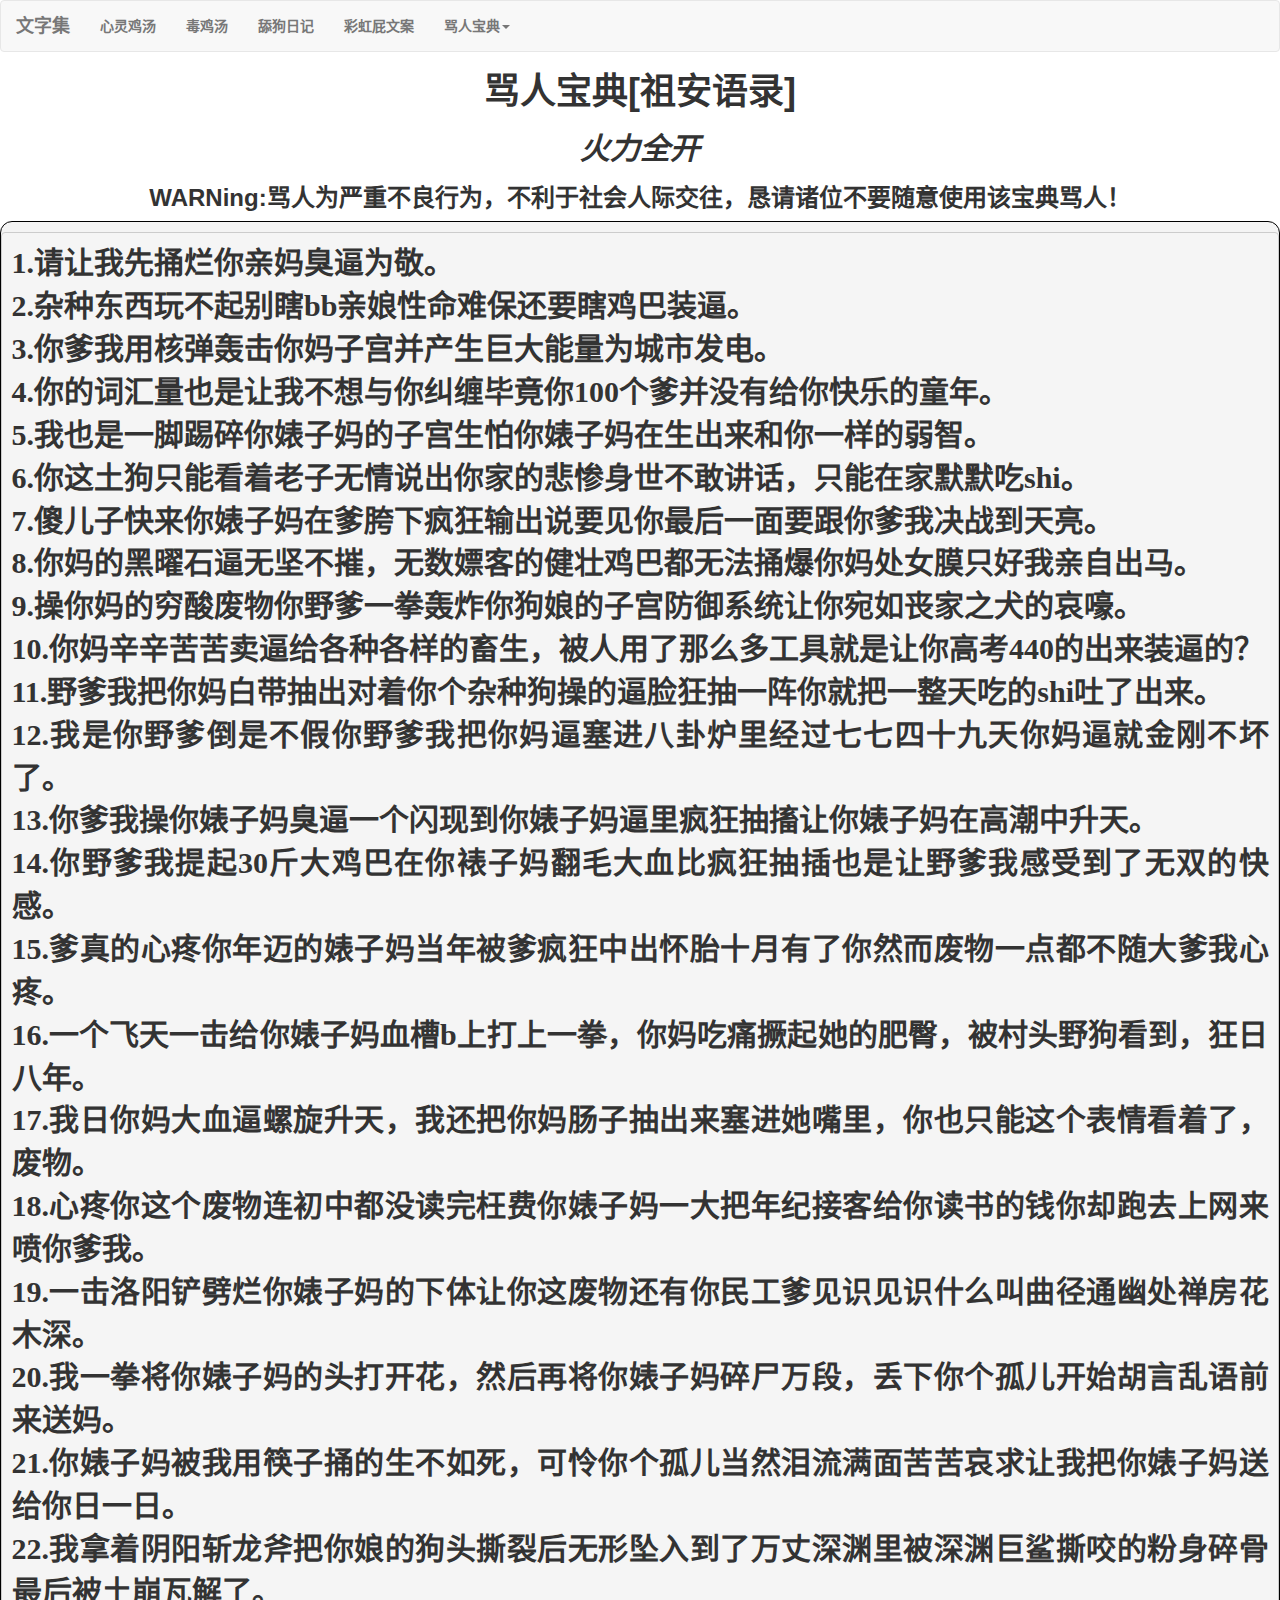
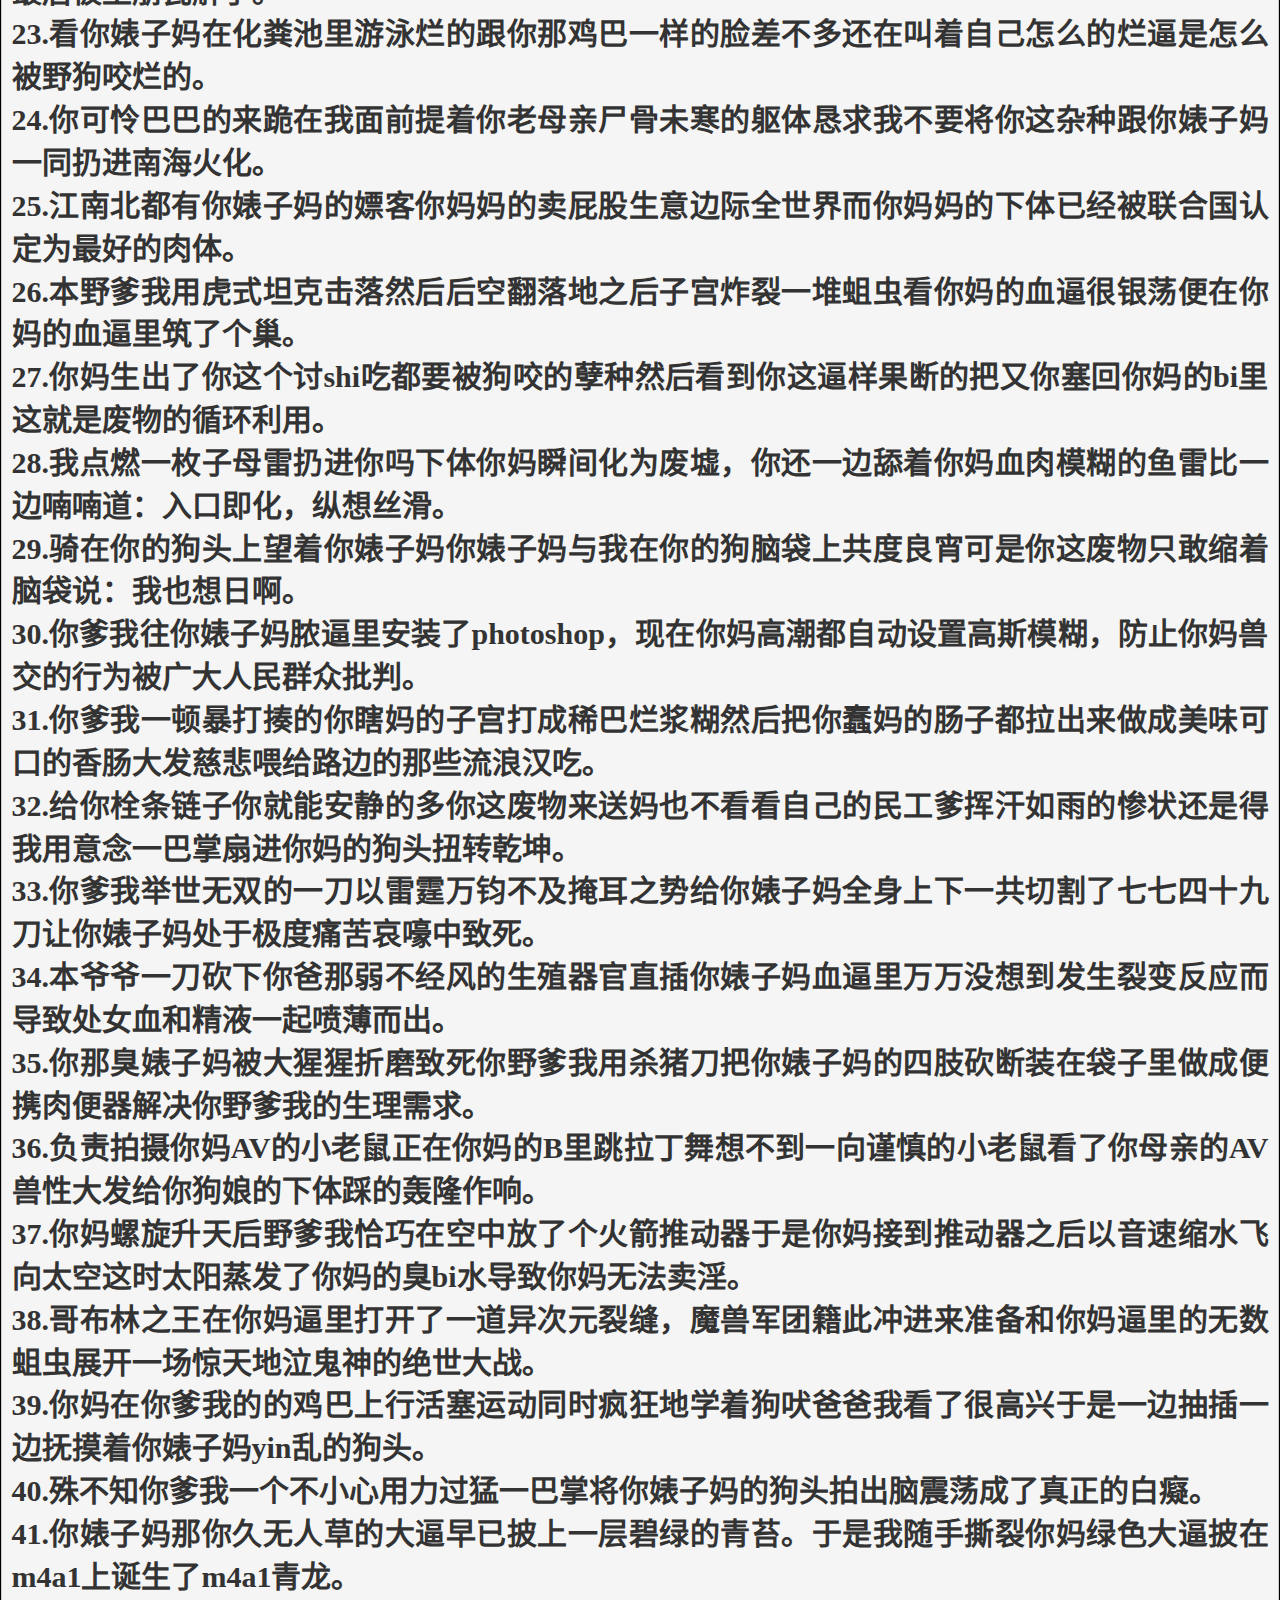
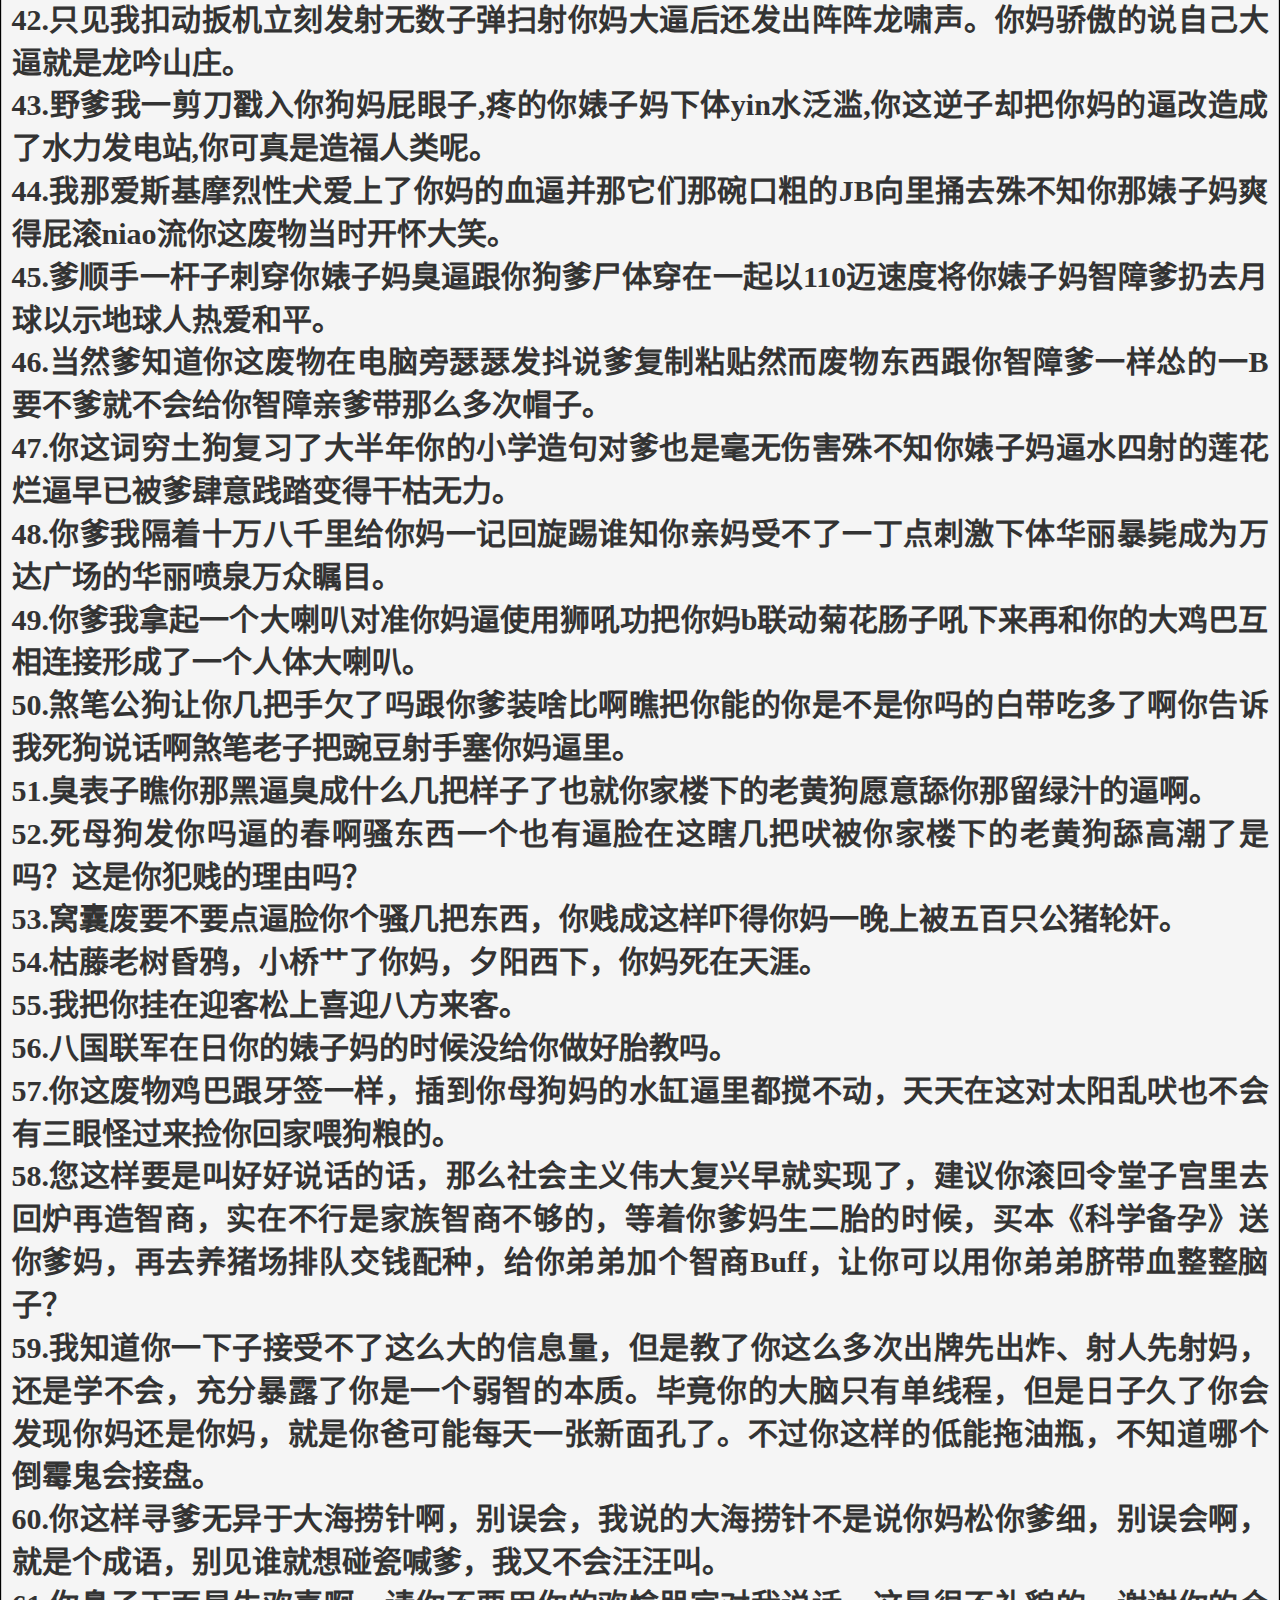
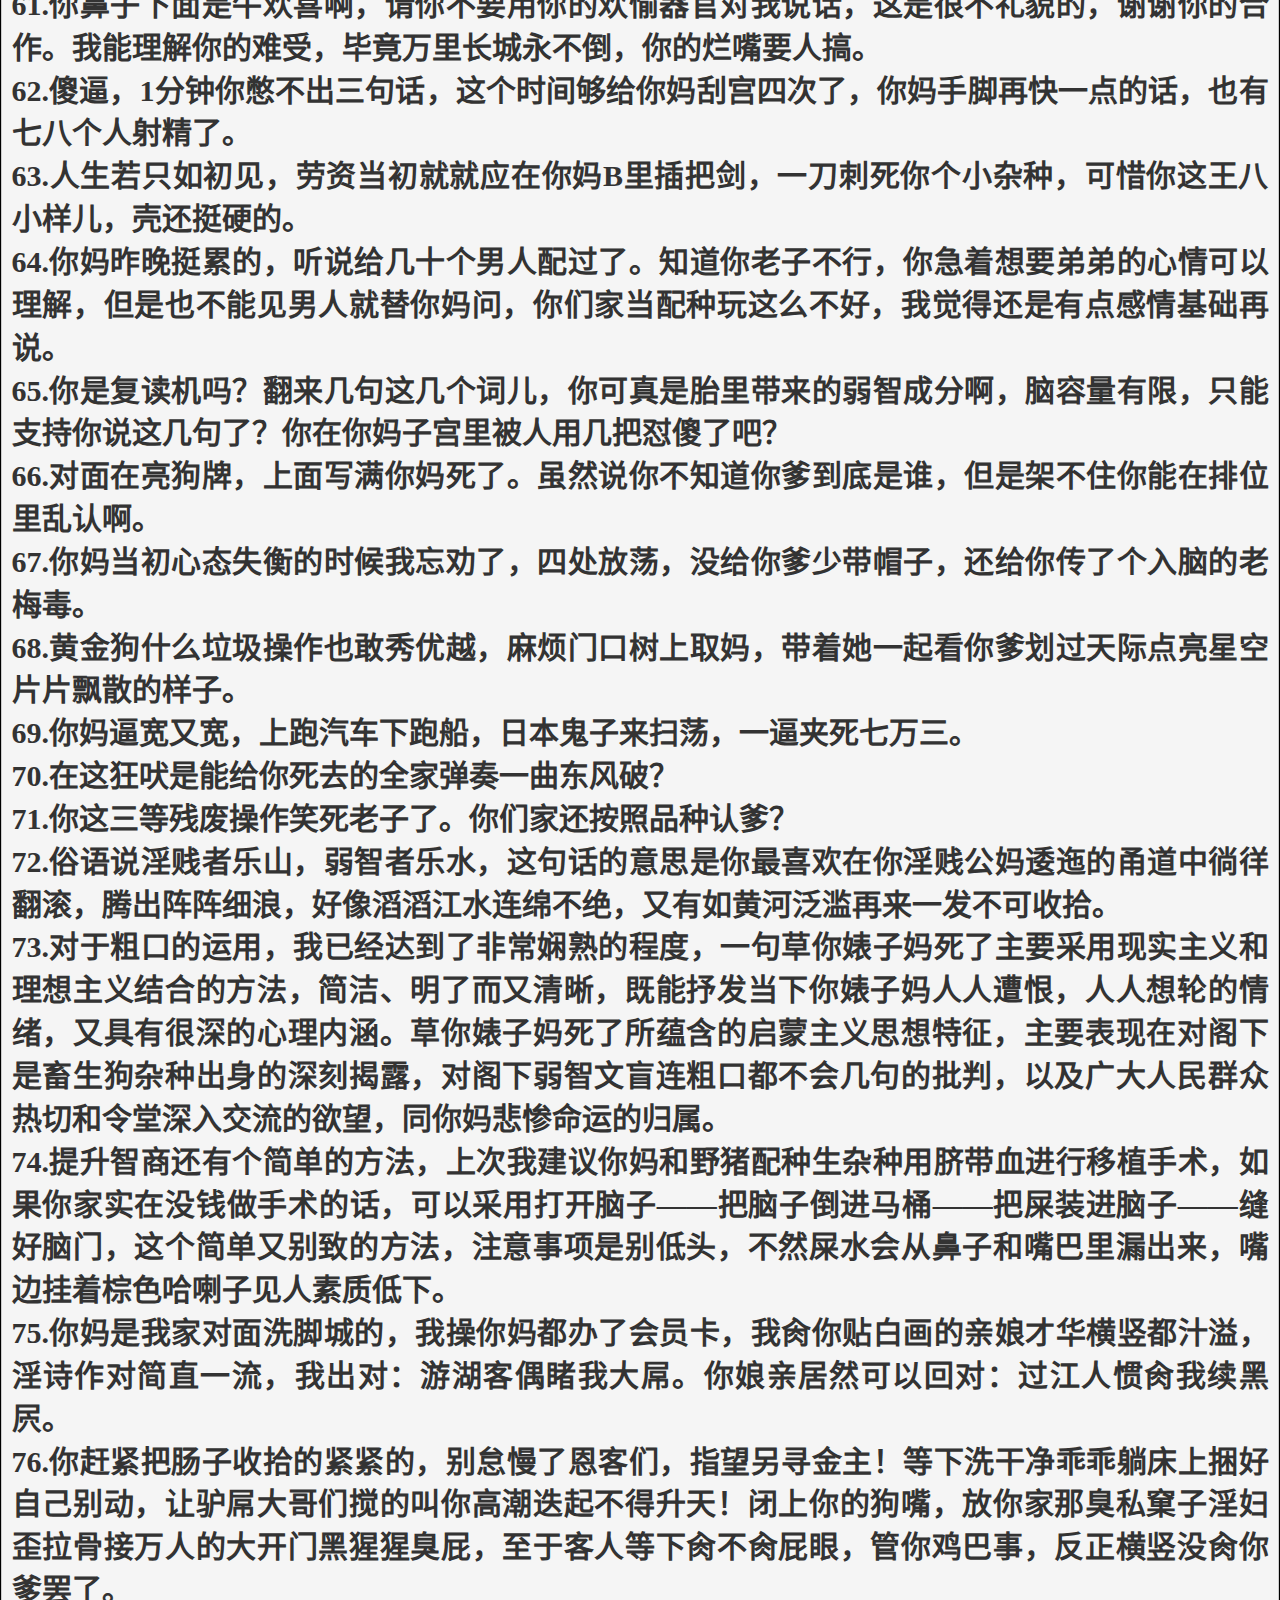
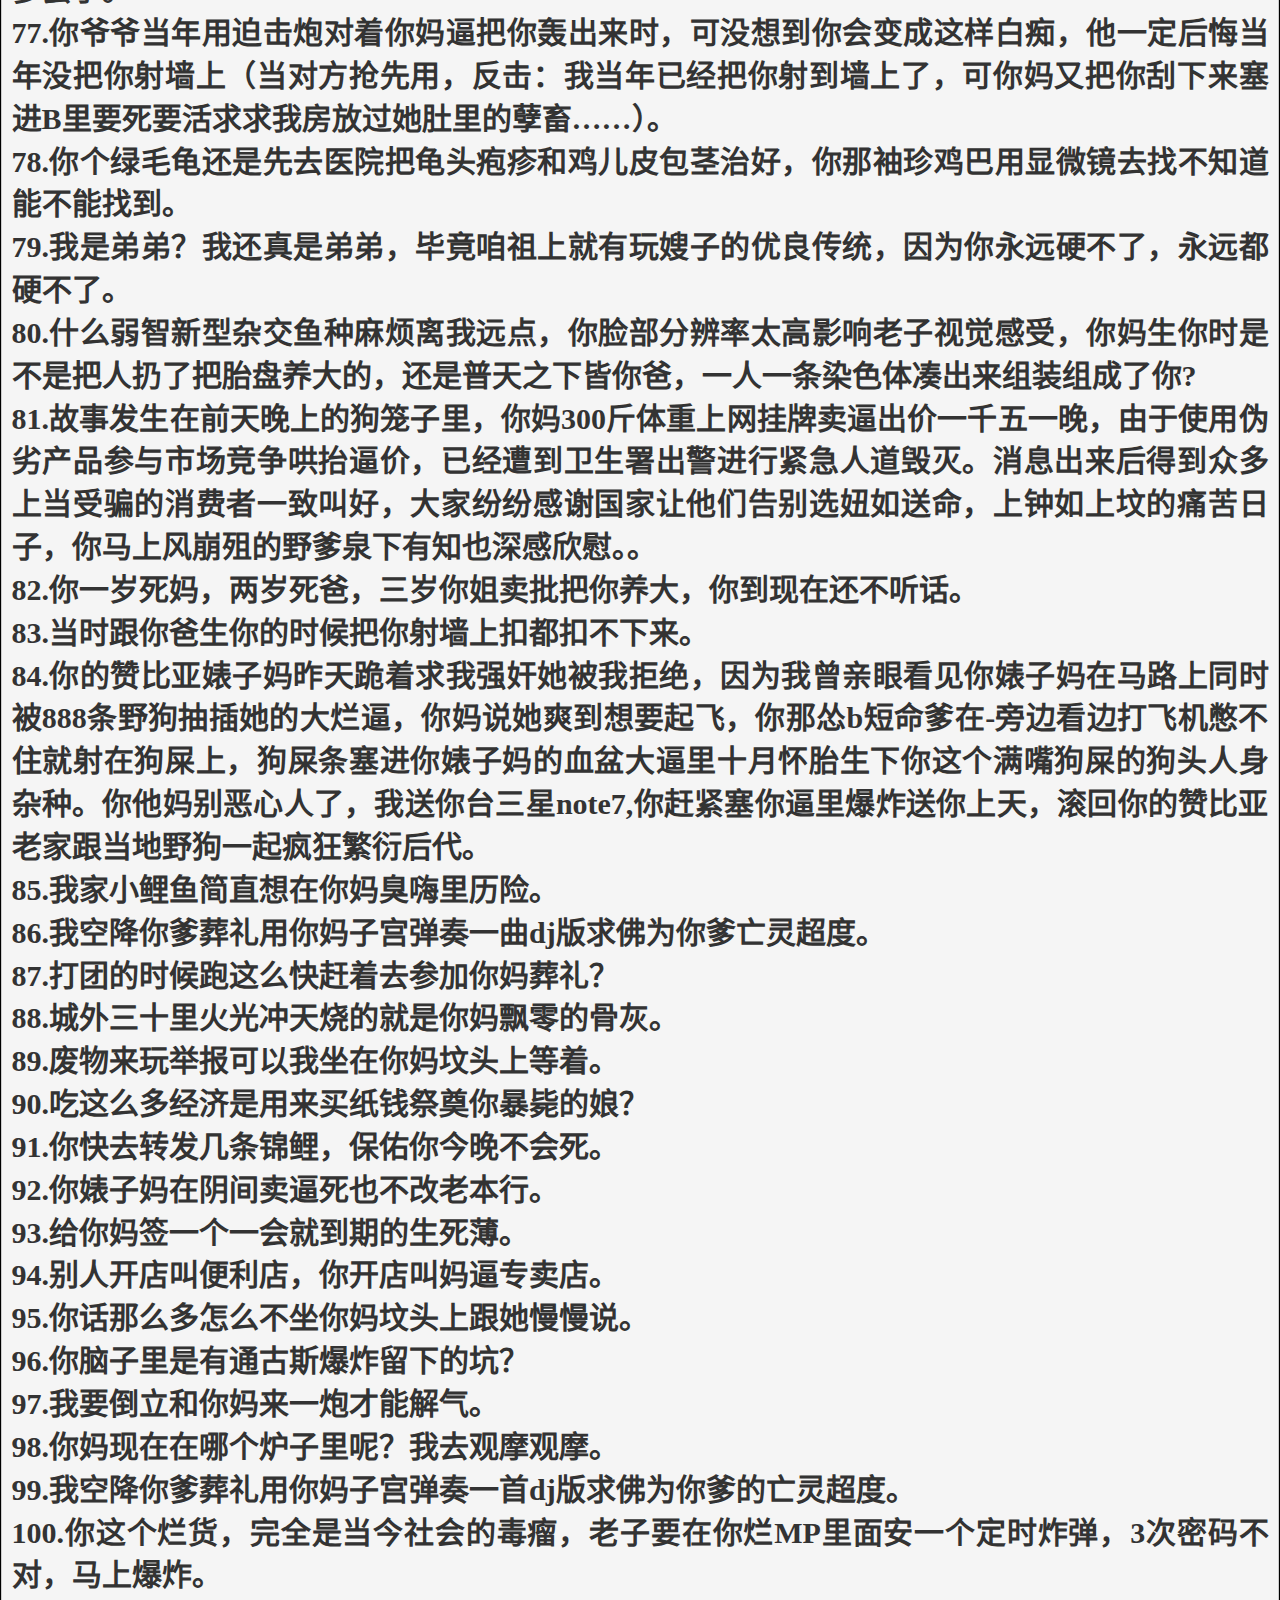
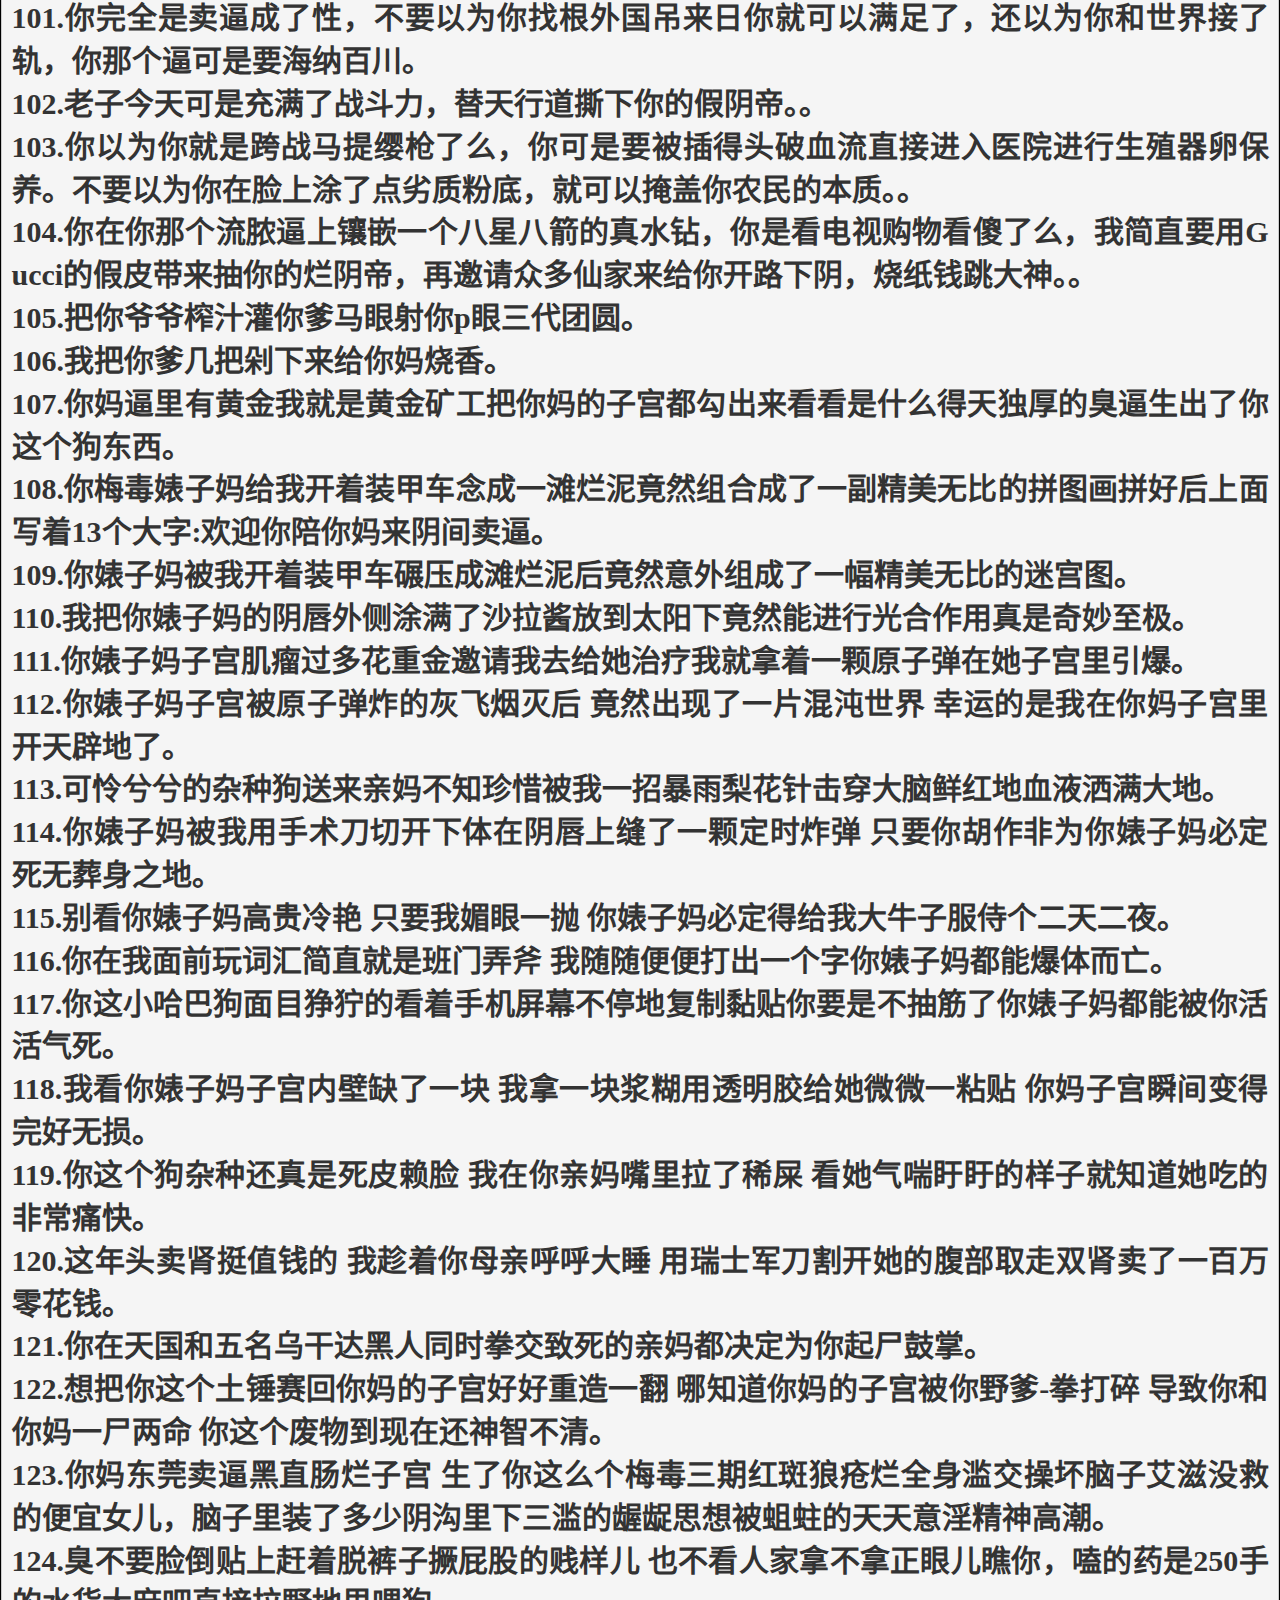
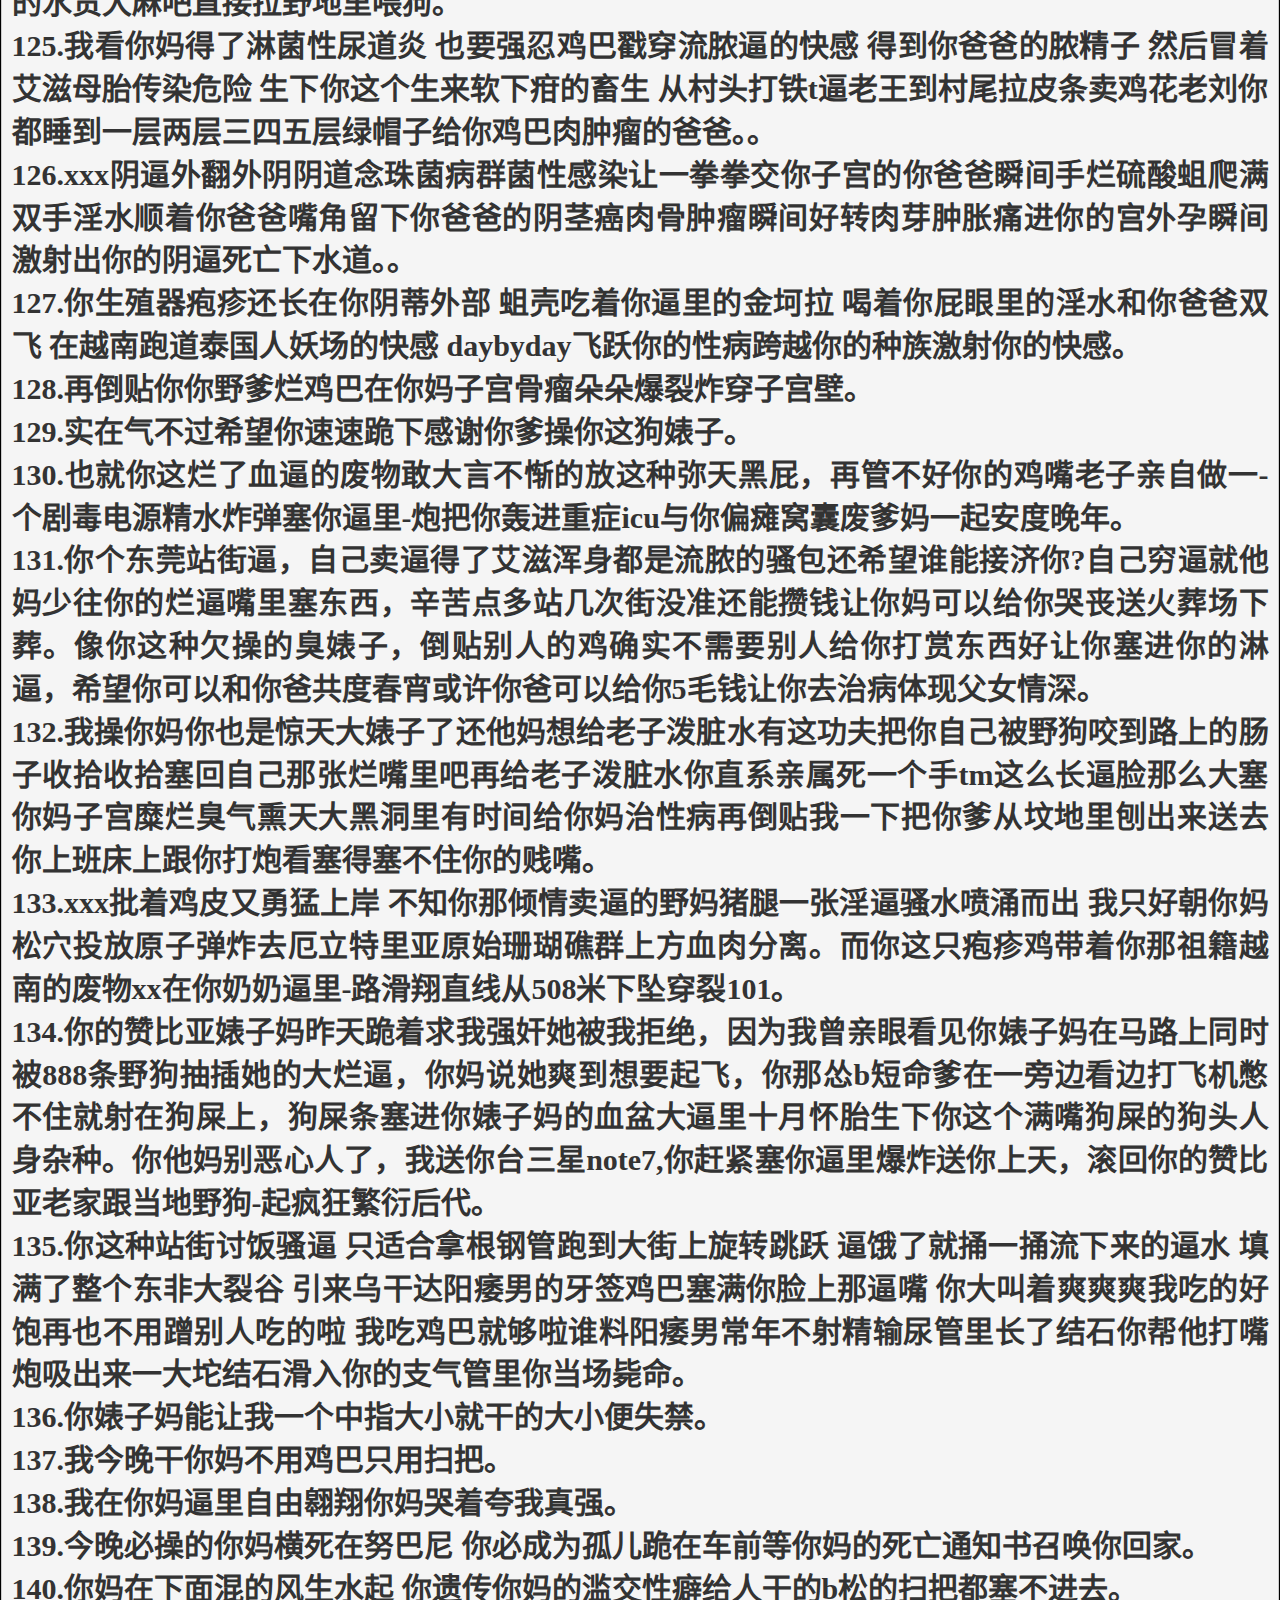
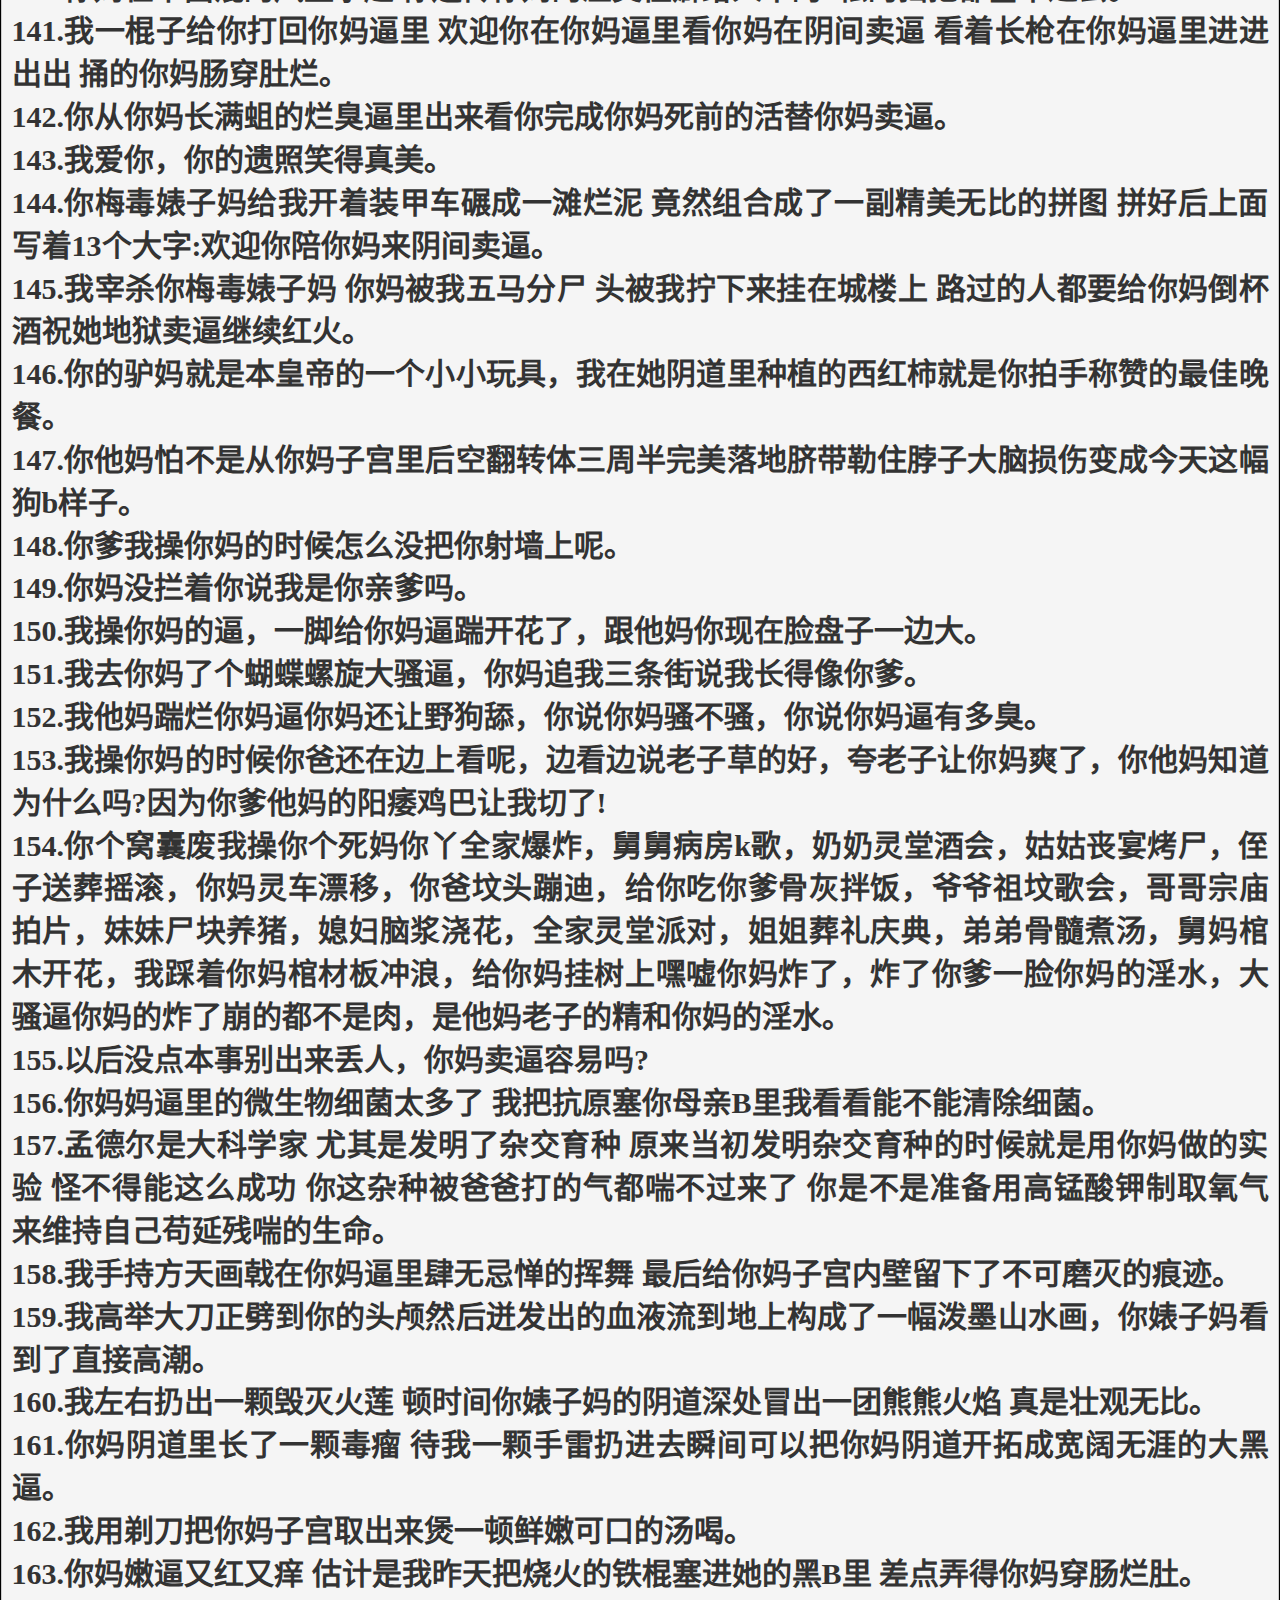
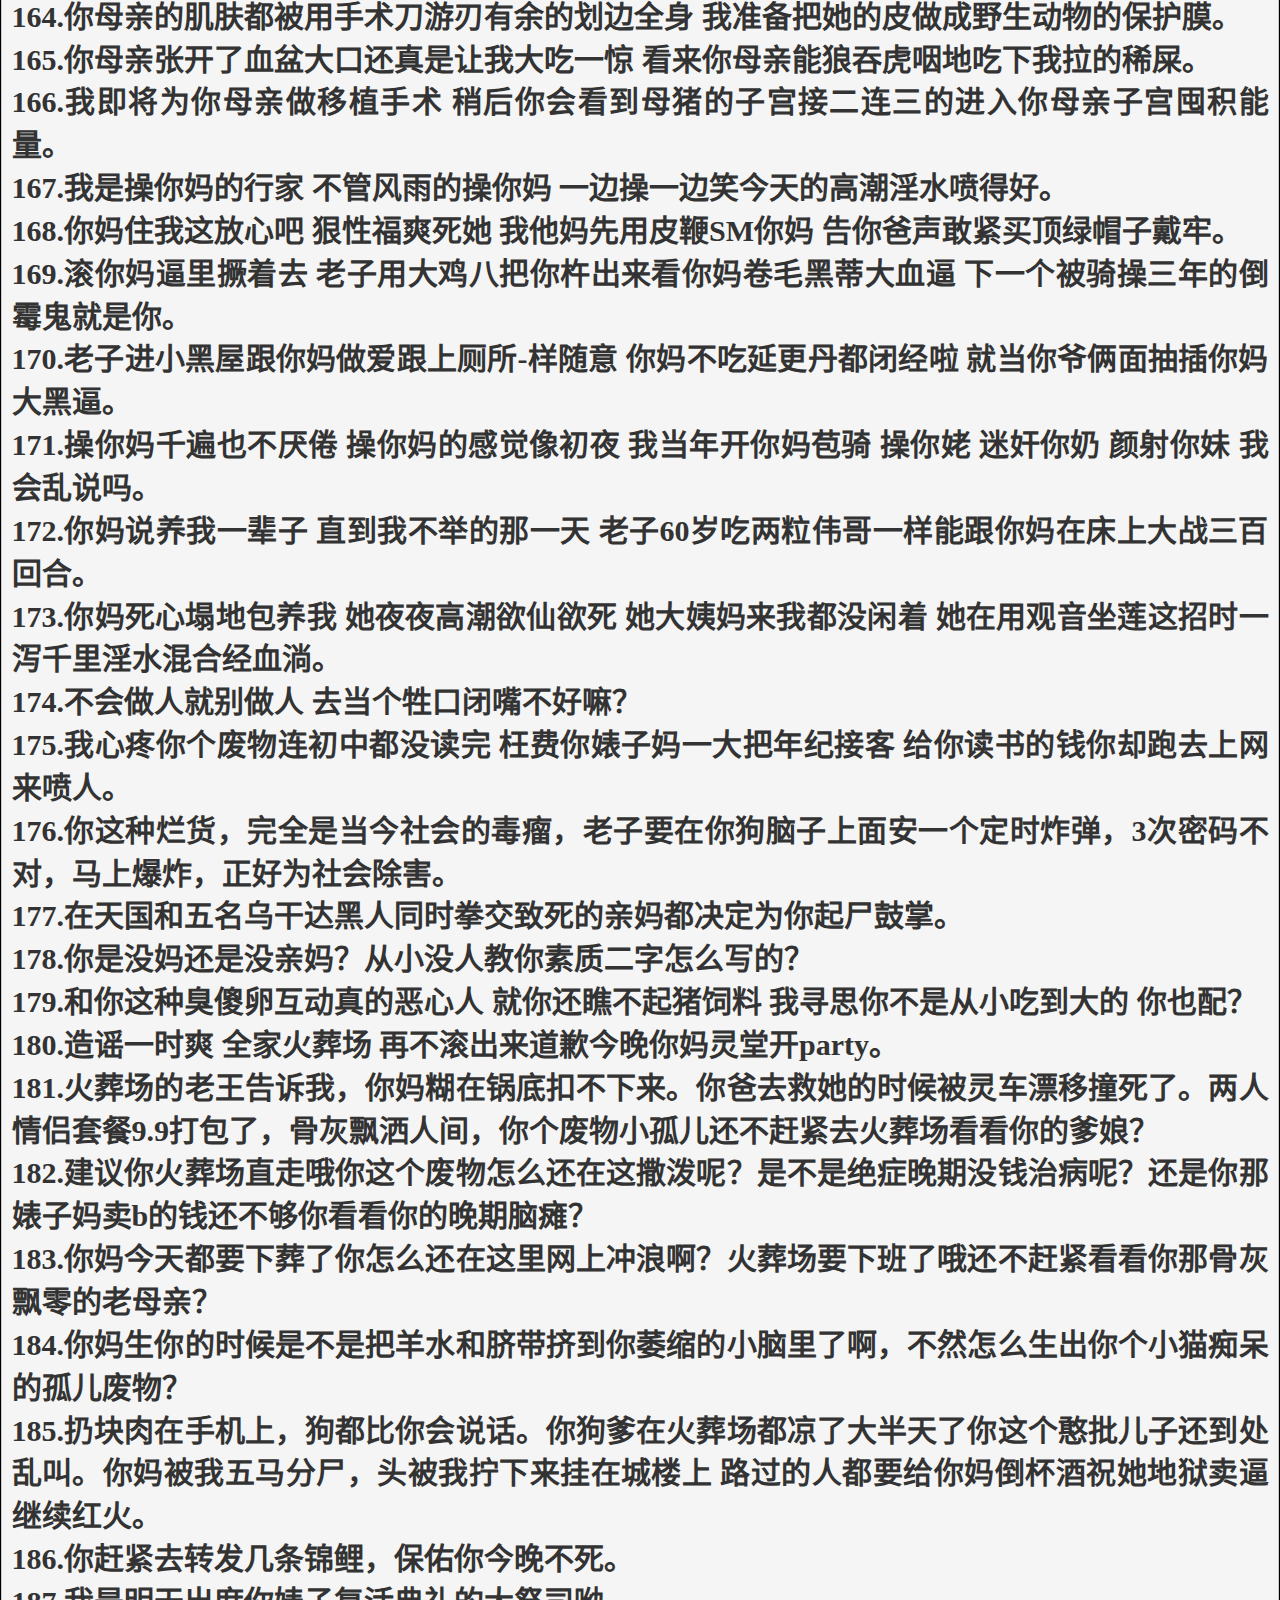
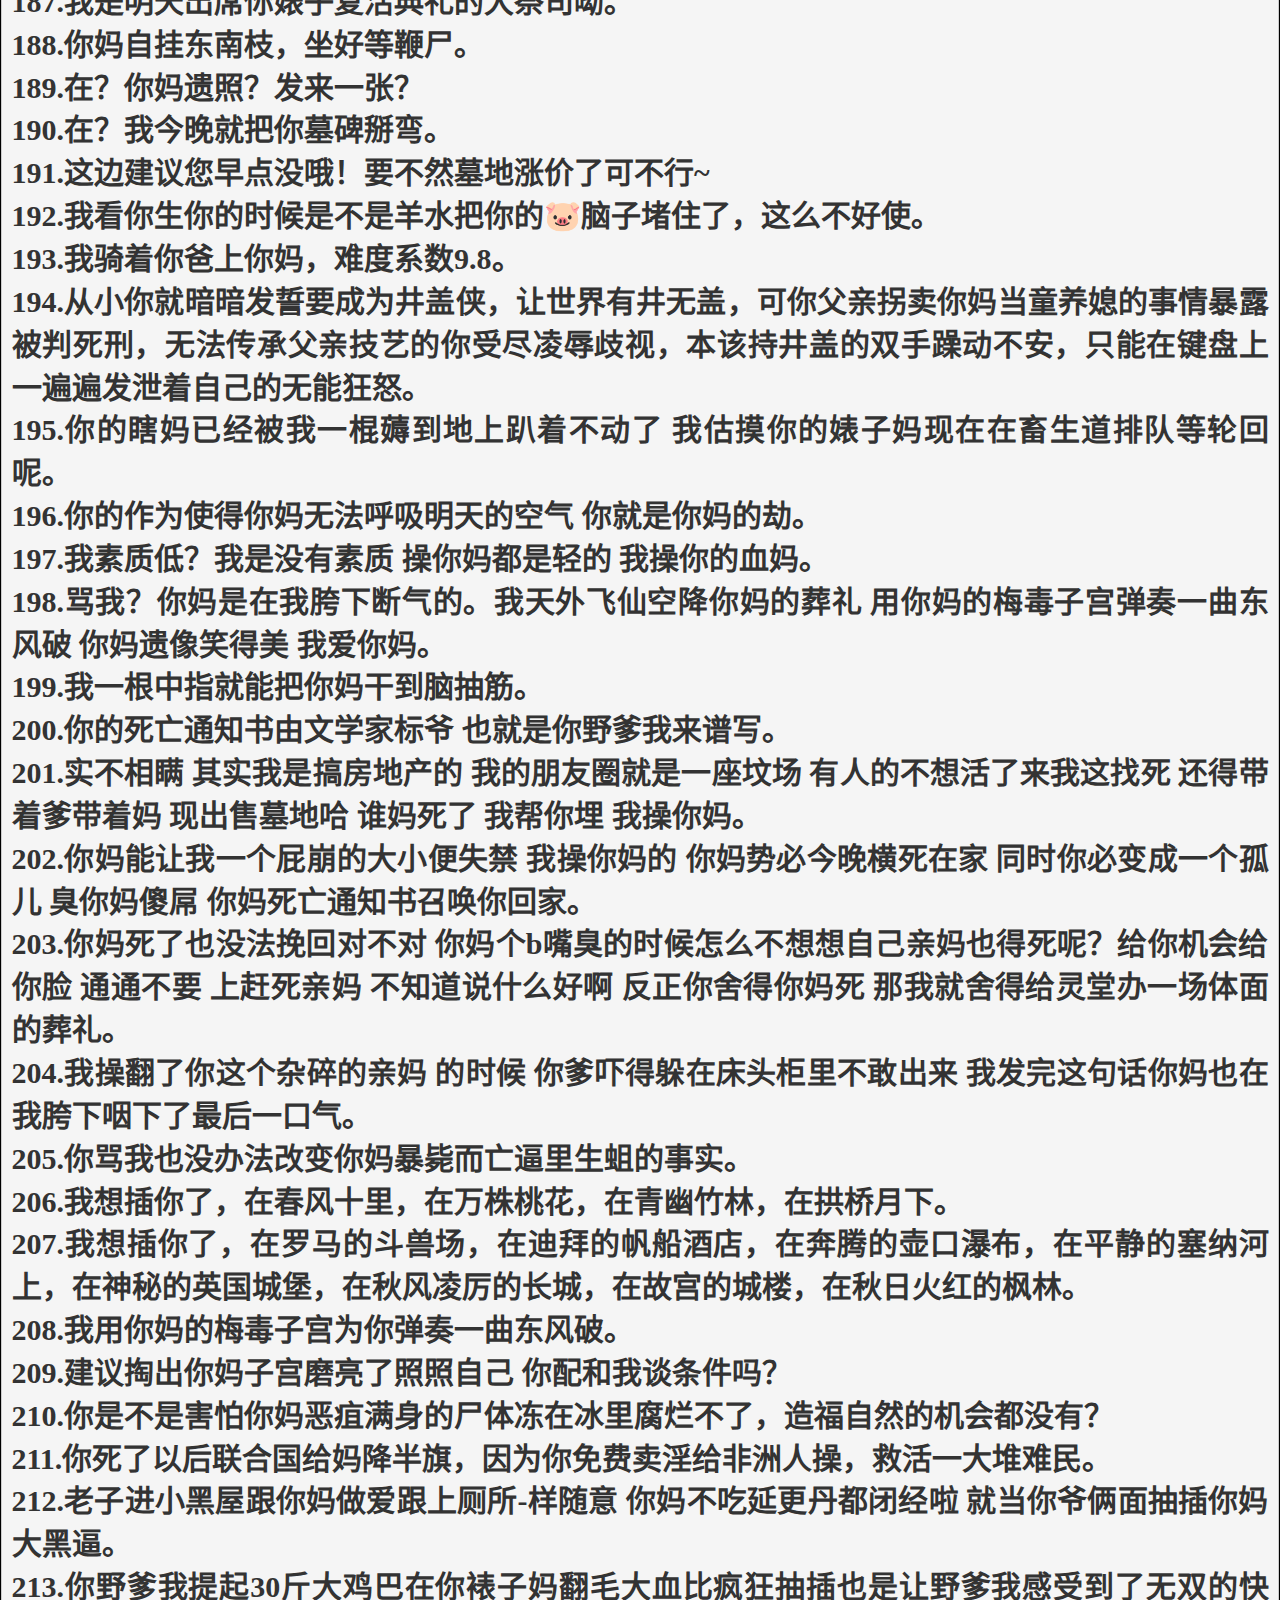
<file: HTML/5.html>
<!DOCTYPE html>
<html lang="zh-cn">
<head>
<meta charset="utf-8">
<meta http-equiv="X-UA-Compatible" content="IE=edge">
<meta name="viewport" content="width=device-width, initial-scale=1">
<title>MKYsite</title>
<link type="image/x-icon" rel="icon" href="../pic/AFC.png">
<!-- Bootstrap -->
<link rel="stylesheet" href="../css/bootstrap.css">
</head>
<body class="active">
<nav class="navbar navbar-default">
<div class="container-fluid">  
    <!-- Brand and toggle get grouped for better mobile display -->
    <div class="navbar-header">
     <button type="button" class="navbar-toggle collapsed" data-toggle="collapse" data-target="#bs-example-navbar-collapse-1" aria-expanded="true"> <span class="sr-only">Toggle navigation</span> <span class="icon-bar"></span> <span class="icon-bar"></span> <span class="icon-bar"></span> </button>
     <a class="navbar-brand pc" href="#"><strong>文字集</strong></a>
     <h2 class="phone" style="color: dimgray; margin-top:8px;"><strong> &nbsp; &nbsp; &nbsp; &nbsp;文字集</strong></h2>
    </div>
    <!-- Collect the nav links, forms, and other content for toggling -->
    <div class="collapse navbar-collapse" id="bs-example-navbar-collapse-1">
      <ul class="nav navbar-nav">
        <li><a href="../index.html"><strong>心灵鸡汤</strong></a> </li>
        <li><a href="1.html"><strong>毒鸡汤</strong></a> </li>
        <li><a href="2.html" ><strong>舔狗日记</strong></a> </li>
        <li><a href="3.html"><strong>彩虹屁文案</strong></a> </li>
        <li class="dropdown">
        </li>
        <li class="dropdown"> <a href="#" data-toggle="dropdown" role="button" aria-expanded="false" aria-haspopup="true"><strong>骂人宝典</strong><span class="caret"></span></a>
          <ul class="dropdown-menu">
            <li><a href="4.html"><strong>口吐芬芳</strong></a> </li>
            <li><a href="5.html"><strong>火力全开</strong></a> </li>
          </ul>
        </li>
      </ul>
    </div>
    <!-- /.navbar-collapse --> 
  </div>
  <!-- /.container-fluid --> 
</nav>
<h1 class="text-center"><strong>骂人宝典[祖安语录]</strong></h1>
<h2 class="text-center"><strong><em>火力全开</em></strong></h2>
<h3 class="text-center"><strong>WARNing:骂人为严重不良行为，不利于社会人际交往，恳请诸位不要随意使用该宝典骂人！</strong></h3>
<div class="maintext">
<p><pre class="text text-justify"><strong>1.请让我先捅烂你亲妈臭逼为敬。
2.杂种东西玩不起别瞎bb亲娘性命难保还要瞎鸡巴装逼。
3.你爹我用核弹轰击你妈子宫并产生巨大能量为城市发电。
4.你的词汇量也是让我不想与你纠缠毕竟你100个爹并没有给你快乐的童年。
5.我也是一脚踢碎你婊子妈的子宫生怕你婊子妈在生出来和你一样的弱智。
6.你这土狗只能看着老子无情说出你家的悲惨身世不敢讲话，只能在家默默吃shi。
7.傻儿子快来你婊子妈在爹胯下疯狂输出说要见你最后一面要跟你爹我决战到天亮。
8.你妈的黑曜石逼无坚不摧，无数嫖客的健壮鸡巴都无法捅爆你妈处女膜只好我亲自出马。
9.操你妈的穷酸废物你野爹一拳轰炸你狗娘的子宫防御系统让你宛如丧家之犬的哀嚎。
10.你妈辛辛苦苦卖逼给各种各样的畜生，被人用了那么多工具就是让你高考440的出来装逼的？
11.野爹我把你妈白带抽出对着你个杂种狗操的逼脸狂抽一阵你就把一整天吃的shi吐了出来。
12.我是你野爹倒是不假你野爹我把你妈逼塞进八卦炉里经过七七四十九天你妈逼就金刚不坏了。
13.你爹我操你婊子妈臭逼一个闪现到你婊子妈逼里疯狂抽搐让你婊子妈在高潮中升天。
14.你野爹我提起30斤大鸡巴在你裱子妈翻毛大血比疯狂抽插也是让野爹我感受到了无双的快感。
15.爹真的心疼你年迈的婊子妈当年被爹疯狂中出怀胎十月有了你然而废物一点都不随大爹我心疼。
16.一个飞天一击给你婊子妈血槽b上打上一拳，你妈吃痛撅起她的肥臀，被村头野狗看到，狂日八年。
17.我日你妈大血逼螺旋升天，我还把你妈肠子抽出来塞进她嘴里，你也只能这个表情看着了，废物。
18.心疼你这个废物连初中都没读完枉费你婊子妈一大把年纪接客给你读书的钱你却跑去上网来喷你爹我。
19.一击洛阳铲劈烂你婊子妈的下体让你这废物还有你民工爹见识见识什么叫曲径通幽处禅房花木深。
20.我一拳将你婊子妈的头打开花，然后再将你婊子妈碎尸万段，丢下你个孤儿开始胡言乱语前来送妈。
21.你婊子妈被我用筷子捅的生不如死，可怜你个孤儿当然泪流满面苦苦哀求让我把你婊子妈送给你日一日。
22.我拿着阴阳斩龙斧把你娘的狗头撕裂后无形坠入到了万丈深渊里被深渊巨鲨撕咬的粉身碎骨最后被土崩瓦解了。
23.看你婊子妈在化粪池里游泳烂的跟你那鸡巴一样的脸差不多还在叫着自己怎么的烂逼是怎么被野狗咬烂的。
24.你可怜巴巴的来跪在我面前提着你老母亲尸骨未寒的躯体恳求我不要将你这杂种跟你婊子妈一同扔进南海火化。
25.江南北都有你婊子妈的嫖客你妈妈的卖屁股生意边际全世界而你妈妈的下体已经被联合国认定为最好的肉体。
26.本野爹我用虎式坦克击落然后后空翻落地之后子宫炸裂一堆蛆虫看你妈的血逼很银荡便在你妈的血逼里筑了个巢。
27.你妈生出了你这个讨shi吃都要被狗咬的孽种然后看到你这逼样果断的把又你塞回你妈的bi里这就是废物的循环利用。
28.我点燃一枚子母雷扔进你吗下体你妈瞬间化为废墟，你还一边舔着你妈血肉模糊的鱼雷比一边喃喃道：入口即化，纵想丝滑。
29.骑在你的狗头上望着你婊子妈你婊子妈与我在你的狗脑袋上共度良宵可是你这废物只敢缩着脑袋说：我也想日啊。
30.你爹我往你婊子妈脓逼里安装了photoshop，现在你妈高潮都自动设置高斯模糊，防止你妈兽交的行为被广大人民群众批判。
31.你爹我一顿暴打揍的你瞎妈的子宫打成稀巴烂浆糊然后把你蠢妈的肠子都拉出来做成美味可口的香肠大发慈悲喂给路边的那些流浪汉吃。
32.给你栓条链子你就能安静的多你这废物来送妈也不看看自己的民工爹挥汗如雨的惨状还是得我用意念一巴掌扇进你妈的狗头扭转乾坤。
33.你爹我举世无双的一刀以雷霆万钧不及掩耳之势给你婊子妈全身上下一共切割了七七四十九刀让你婊子妈处于极度痛苦哀嚎中致死。
34.本爷爷一刀砍下你爸那弱不经风的生殖器官直插你婊子妈血逼里万万没想到发生裂变反应而导致处女血和精液一起喷薄而出。
35.你那臭婊子妈被大猩猩折磨致死你野爹我用杀猪刀把你婊子妈的四肢砍断装在袋子里做成便携肉便器解决你野爹我的生理需求。
36.负责拍摄你妈AV的小老鼠正在你妈的B里跳拉丁舞想不到一向谨慎的小老鼠看了你母亲的AV兽性大发给你狗娘的下体踩的轰隆作响。
37.你妈螺旋升天后野爹我恰巧在空中放了个火箭推动器于是你妈接到推动器之后以音速缩水飞向太空这时太阳蒸发了你妈的臭bi水导致你妈无法卖淫。
38.哥布林之王在你妈逼里打开了一道异次元裂缝，魔兽军团籍此冲进来准备和你妈逼里的无数蛆虫展开一场惊天地泣鬼神的绝世大战。
39.你妈在你爹我的的鸡巴上行活塞运动同时疯狂地学着狗吠爸爸我看了很高兴于是一边抽插一边抚摸着你婊子妈yin乱的狗头。
40.殊不知你爹我一个不小心用力过猛一巴掌将你婊子妈的狗头拍出脑震荡成了真正的白癡。
41.你婊子妈那你久无人草的大逼早已披上一层碧绿的青苔。于是我随手撕裂你妈绿色大逼披在m4a1上诞生了m4a1青龙。
42.只见我扣动扳机立刻发射无数子弹扫射你妈大逼后还发出阵阵龙啸声。你妈骄傲的说自己大逼就是龙吟山庄。
43.野爹我一剪刀戳入你狗妈屁眼子,疼的你婊子妈下体yin水泛滥,你这逆子却把你妈的逼改造成了水力发电站,你可真是造福人类呢。
44.我那爱斯基摩烈性犬爱上了你妈的血逼并那它们那碗口粗的JB向里捅去殊不知你那婊子妈爽得屁滚niao流你这废物当时开怀大笑。
45.爹顺手一杆子刺穿你婊子妈臭逼跟你狗爹尸体穿在一起以110迈速度将你婊子妈智障爹扔去月球以示地球人热爱和平。
46.当然爹知道你这废物在电脑旁瑟瑟发抖说爹复制粘贴然而废物东西跟你智障爹一样怂的一B要不爹就不会给你智障亲爹带那么多次帽子。
47.你这词穷土狗复习了大半年你的小学造句对爹也是毫无伤害殊不知你婊子妈逼水四射的莲花烂逼早已被爹肆意践踏变得干枯无力。
48.你爹我隔着十万八千里给你妈一记回旋踢谁知你亲妈受不了一丁点刺激下体华丽暴毙成为万达广场的华丽喷泉万众瞩目。
49.你爹我拿起一个大喇叭对准你妈逼使用狮吼功把你妈b联动菊花肠子吼下来再和你的大鸡巴互相连接形成了一个人体大喇叭。
50.煞笔公狗让你几把手欠了吗跟你爹装啥比啊瞧把你能的你是不是你吗的白带吃多了啊你告诉我死狗说话啊煞笔老子把豌豆射手塞你妈逼里。
51.臭表子瞧你那黑逼臭成什么几把样子了也就你家楼下的老黄狗愿意舔你那留绿汁的逼啊。
52.死母狗发你吗逼的春啊骚东西一个也有逼脸在这瞎几把吠被你家楼下的老黄狗舔高潮了是吗？这是你犯贱的理由吗？
53.窝囊废要不要点逼脸你个骚几把东西，你贱成这样吓得你妈一晚上被五百只公猪轮奸。
54.枯藤老树昏鸦，小桥艹了你妈，夕阳西下，你妈死在天涯。
55.我把你挂在迎客松上喜迎八方来客。
56.八国联军在日你的婊子妈的时候没给你做好胎教吗。
57.你这废物鸡巴跟牙签一样，插到你母狗妈的水缸逼里都搅不动，天天在这对太阳乱吠也不会有三眼怪过来捡你回家喂狗粮的。
58.您这样要是叫好好说话的话，那么社会主义伟大复兴早就实现了，建议你滚回令堂子宫里去回炉再造智商，实在不行是家族智商不够的，等着你爹妈生二胎的时候，买本《科学备孕》送你爹妈，再去养猪场排队交钱配种，给你弟弟加个智商Buff，让你可以用你弟弟脐带血整整脑子？
59.我知道你一下子接受不了这么大的信息量，但是教了你这么多次出牌先出炸、射人先射妈，还是学不会，充分暴露了你是一个弱智的本质。毕竟你的大脑只有单线程，但是日子久了你会发现你妈还是你妈，就是你爸可能每天一张新面孔了。不过你这样的低能拖油瓶，不知道哪个倒霉鬼会接盘。
60.你这样寻爹无异于大海捞针啊，别误会，我说的大海捞针不是说你妈松你爹细，别误会啊，就是个成语，别见谁就想碰瓷喊爹，我又不会汪汪叫。
61.你鼻子下面是牛欢喜啊，请你不要用你的欢愉器官对我说话，这是很不礼貌的，谢谢你的合作。我能理解你的难受，毕竟万里长城永不倒，你的烂嘴要人搞。
62.傻逼，1分钟你憋不出三句话，这个时间够给你妈刮宫四次了，你妈手脚再快一点的话，也有七八个人射精了。
63.人生若只如初见，劳资当初就就应在你妈B里插把剑，一刀刺死你个小杂种，可惜你这王八小样儿，壳还挺硬的。
64.你妈昨晚挺累的，听说给几十个男人配过了。知道你老子不行，你急着想要弟弟的心情可以理解，但是也不能见男人就替你妈问，你们家当配种玩这么不好，我觉得还是有点感情基础再说。
65.你是复读机吗？翻来几句这几个词儿，你可真是胎里带来的弱智成分啊，脑容量有限，只能支持你说这几句了？你在你妈子宫里被人用几把怼傻了吧？
66.对面在亮狗牌，上面写满你妈死了。虽然说你不知道你爹到底是谁，但是架不住你能在排位里乱认啊。
67.你妈当初心态失衡的时候我忘劝了，四处放荡，没给你爹少带帽子，还给你传了个入脑的老梅毒。
68.黄金狗什么垃圾操作也敢秀优越，麻烦门口树上取妈，带着她一起看你爹划过天际点亮星空片片飘散的样子。
69.你妈逼宽又宽，上跑汽车下跑船，日本鬼子来扫荡，一逼夹死七万三。
70.在这狂吠是能给你死去的全家弹奏一曲东风破？
71.你这三等残废操作笑死老子了。你们家还按照品种认爹？
72.俗语说淫贱者乐山，弱智者乐水，这句话的意思是你最喜欢在你淫贱公妈逶迤的甬道中徜徉翻滚，腾出阵阵细浪，好像滔滔江水连绵不绝，又有如黄河泛滥再来一发不可收拾。
73.对于粗口的运用，我已经达到了非常娴熟的程度，一句草你婊子妈死了主要采用现实主义和理想主义结合的方法，简洁、明了而又清晰，既能抒发当下你婊子妈人人遭恨，人人想轮的情绪，又具有很深的心理内涵。草你婊子妈死了所蕴含的启蒙主义思想特征，主要表现在对阁下是畜生狗杂种出身的深刻揭露，对阁下弱智文盲连粗口都不会几句的批判，以及广大人民群众热切和令堂深入交流的欲望，同你妈悲惨命运的归属。
74.提升智商还有个简单的方法，上次我建议你妈和野猪配种生杂种用脐带血进行移植手术，如果你家实在没钱做手术的话，可以采用打开脑子——把脑子倒进马桶——把屎装进脑子——缝好脑门，这个简单又别致的方法，注意事项是别低头，不然屎水会从鼻子和嘴巴里漏出来，嘴边挂着棕色哈喇子见人素质低下。
75.你妈是我家对面洗脚城的，我操你妈都办了会员卡，我肏你贴白画的亲娘才华横竖都汁溢，淫诗作对简直一流，我出对：游湖客偶睹我大屌。你娘亲居然可以回对：过江人惯肏我续黑屄。
76.你赶紧把肠子收拾的紧紧的，别怠慢了恩客们，指望另寻金主！等下洗干净乖乖躺床上捆好自己别动，让驴屌大哥们搅的叫你高潮迭起不得升天！闭上你的狗嘴，放你家那臭私窠子淫妇歪拉骨接万人的大开门黑猩猩臭屁，至于客人等下肏不肏屁眼，管你鸡巴事，反正横竖没肏你爹罢了。
77.你爷爷当年用迫击炮对着你妈逼把你轰出来时，可没想到你会变成这样白痴，他一定后悔当年没把你射墙上（当对方抢先用，反击：我当年已经把你射到墙上了，可你妈又把你刮下来塞进B里要死要活求求我房放过她肚里的孽畜……）。
78.你个绿毛龟还是先去医院把龟头疱疹和鸡儿皮包茎治好，你那袖珍鸡巴用显微镜去找不知道能不能找到。
79.我是弟弟？我还真是弟弟，毕竟咱祖上就有玩嫂子的优良传统，因为你永远硬不了，永远都硬不了。
80.什么弱智新型杂交鱼种麻烦离我远点，你脸部分辨率太高影响老子视觉感受，你妈生你时是不是把人扔了把胎盘养大的，还是普天之下皆你爸，一人一条染色体凑出来组装组成了你?
81.故事发生在前天晚上的狗笼子里，你妈300斤体重上网挂牌卖逼出价一千五一晚，由于使用伪劣产品参与市场竞争哄抬逼价，已经遭到卫生署出警进行紧急人道毁灭。消息出来后得到众多上当受骗的消费者一致叫好，大家纷纷感谢国家让他们告别选妞如送命，上钟如上坟的痛苦日子，你马上风崩殂的野爹泉下有知也深感欣慰。。
82.你一岁死妈，两岁死爸，三岁你姐卖批把你养大，你到现在还不听话。
83.当时跟你爸生你的时候把你射墙上扣都扣不下来。
84.你的赞比亚婊子妈昨天跪着求我强奸她被我拒绝，因为我曾亲眼看见你婊子妈在马路上同时被888条野狗抽插她的大烂逼，你妈说她爽到想要起飞，你那怂b短命爹在-旁边看边打飞机憋不住就射在狗屎上，狗屎条塞进你婊子妈的血盆大逼里十月怀胎生下你这个满嘴狗屎的狗头人身杂种。你他妈别恶心人了，我送你台三星note7,你赶紧塞你逼里爆炸送你上天，滚回你的赞比亚老家跟当地野狗一起疯狂繁衍后代。
85.我家小鲤鱼简直想在你妈臭嗨里历险。
86.我空降你爹葬礼用你妈子宫弹奏一曲dj版求佛为你爹亡灵超度。
87.打团的时候跑这么快赶着去参加你妈葬礼？
88.城外三十里火光冲天烧的就是你妈飘零的骨灰。
89.废物来玩举报可以我坐在你妈坟头上等着。
90.吃这么多经济是用来买纸钱祭奠你暴毙的娘？
91.你快去转发几条锦鲤，保佑你今晚不会死。
92.你婊子妈在阴间卖逼死也不改老本行。
93.给你妈签一个一会就到期的生死薄。
94.别人开店叫便利店，你开店叫妈逼专卖店。
95.你话那么多怎么不坐你妈坟头上跟她慢慢说。
96.你脑子里是有通古斯爆炸留下的坑？
97.我要倒立和你妈来一炮才能解气。
98.你妈现在在哪个炉子里呢？我去观摩观摩。
99.我空降你爹葬礼用你妈子宫弹奏一首dj版求佛为你爹的亡灵超度。
100.你这个烂货，完全是当今社会的毒瘤，老子要在你烂MP里面安一个定时炸弹，3次密码不对，马上爆炸。
101.你完全是卖逼成了性，不要以为你找根外国吊来日你就可以满足了，还以为你和世界接了轨，你那个逼可是要海纳百川。
102.老子今天可是充满了战斗力，替天行道撕下你的假阴帝。。
103.你以为你就是跨战马提缨枪了么，你可是要被插得头破血流直接进入医院进行生殖器卵保养。不要以为你在脸上涂了点劣质粉底，就可以掩盖你农民的本质。。
104.你在你那个流脓逼上镶嵌一个八星八箭的真水钻，你是看电视购物看傻了么，我简直要用Gucci的假皮带来抽你的烂阴帝，再邀请众多仙家来给你开路下阴，烧纸钱跳大神。。
105.把你爷爷榨汁灌你爹马眼射你p眼三代团圆。
106.我把你爹几把剁下来给你妈烧香。
107.你妈逼里有黄金我就是黄金矿工把你妈的子宫都勾出来看看是什么得天独厚的臭逼生出了你这个狗东西。
108.你梅毒婊子妈给我开着装甲车念成一滩烂泥竟然组合成了一副精美无比的拼图画拼好后上面写着13个大字:欢迎你陪你妈来阴间卖逼。
109.你婊子妈被我开着装甲车碾压成滩烂泥后竟然意外组成了一幅精美无比的迷宫图。
110.我把你婊子妈的阴唇外侧涂满了沙拉酱放到太阳下竟然能进行光合作用真是奇妙至极。
111.你婊子妈子宫肌瘤过多花重金邀请我去给她治疗我就拿着一颗原子弹在她子宫里引爆。
112.你婊子妈子宫被原子弹炸的灰飞烟灭后 竟然出现了一片混沌世界 幸运的是我在你妈子宫里开天辟地了。
113.可怜兮兮的杂种狗送来亲妈不知珍惜被我一招暴雨梨花针击穿大脑鲜红地血液洒满大地。
114.你婊子妈被我用手术刀切开下体在阴唇上缝了一颗定时炸弹 只要你胡作非为你婊子妈必定死无葬身之地。
115.别看你婊子妈高贵冷艳 只要我媚眼一抛 你婊子妈必定得给我大牛子服侍个二天二夜。
116.你在我面前玩词汇简直就是班门弄斧 我随随便便打出一个字你婊子妈都能爆体而亡。
117.你这小哈巴狗面目狰狞的看着手机屏幕不停地复制黏贴你要是不抽筋了你婊子妈都能被你活活气死。
118.我看你婊子妈子宫内壁缺了一块 我拿一块浆糊用透明胶给她微微一粘贴 你妈子宫瞬间变得完好无损。
119.你这个狗杂种还真是死皮赖脸 我在你亲妈嘴里拉了稀屎 看她气喘盱盱的样子就知道她吃的非常痛快。
120.这年头卖肾挺值钱的 我趁着你母亲呼呼大睡 用瑞士军刀割开她的腹部取走双肾卖了一百万零花钱。
121.你在天国和五名乌干达黑人同时拳交致死的亲妈都决定为你起尸鼓掌。
122.想把你这个土锤赛回你妈的子宫好好重造一翻 哪知道你妈的子宫被你野爹-拳打碎 导致你和你妈一尸两命 你这个废物到现在还神智不清。
123.你妈东莞卖逼黑直肠烂子宫 生了你这么个梅毒三期红斑狼疮烂全身滥交操坏脑子艾滋没救的便宜女儿，脑子里装了多少阴沟里下三滥的龌龊思想被蛆蛀的天天意淫精神高潮。
124.臭不要脸倒贴上赶着脱裤子撅屁股的贱样儿 也不看人家拿不拿正眼儿瞧你，嗑的药是250手的水货大麻吧直接拉野地里喂狗。
125.我看你妈得了淋菌性尿道炎 也要强忍鸡巴戳穿流脓逼的快感 得到你爸爸的脓精子 然后冒着艾滋母胎传染危险 生下你这个生来软下疳的畜生 从村头打铁t逼老王到村尾拉皮条卖鸡花老刘你都睡到一层两层三四五层绿帽子给你鸡巴肉肿瘤的爸爸。。
126.xxx阴逼外翻外阴阴道念珠菌病群菌性感染让一拳拳交你子宫的你爸爸瞬间手烂硫酸蛆爬满双手淫水顺着你爸爸嘴角留下你爸爸的阴茎癌肉骨肿瘤瞬间好转肉芽肿胀痛进你的宫外孕瞬间激射出你的阴逼死亡下水道。。
127.你生殖器疱疹还长在你阴蒂外部 蛆壳吃着你逼里的金坷拉 喝着你屁眼里的淫水和你爸爸双飞 在越南跑道泰国人妖场的快感 daybyday飞跃你的性病跨越你的种族激射你的快感。
128.再倒贴你你野爹烂鸡巴在你妈子宫骨瘤朵朵爆裂炸穿子宫壁。
129.实在气不过希望你速速跪下感谢你爹操你这狗婊子。
130.也就你这烂了血逼的废物敢大言不惭的放这种弥天黑屁，再管不好你的鸡嘴老子亲自做一-个剧毒电源精水炸弹塞你逼里-炮把你轰进重症icu与你偏瘫窝囊废爹妈一起安度晚年。
131.你个东莞站街逼，自己卖逼得了艾滋浑身都是流脓的骚包还希望谁能接济你?自己穷逼就他妈少往你的烂逼嘴里塞东西，辛苦点多站几次街没准还能攒钱让你妈可以给你哭丧送火葬场下葬。像你这种欠操的臭婊子，倒贴别人的鸡确实不需要别人给你打赏东西好让你塞进你的淋逼，希望你可以和你爸共度春宵或许你爸可以给你5毛钱让你去治病体现父女情深。
132.我操你妈你也是惊天大婊子了还他妈想给老子泼脏水有这功夫把你自己被野狗咬到路上的肠子收拾收拾塞回自己那张烂嘴里吧再给老子泼脏水你直系亲属死一个手tm这么长逼脸那么大塞你妈子宫糜烂臭气熏天大黑洞里有时间给你妈治性病再倒贴我一下把你爹从坟地里刨出来送去你上班床上跟你打炮看塞得塞不住你的贱嘴。
133.xxx批着鸡皮又勇猛上岸 不知你那倾情卖逼的野妈猪腿一张淫逼骚水喷涌而出 我只好朝你妈松穴投放原子弹炸去厄立特里亚原始珊瑚礁群上方血肉分离。而你这只疱疹鸡带着你那祖籍越南的废物xx在你奶奶逼里-路滑翔直线从508米下坠穿裂101。
134.你的赞比亚婊子妈昨天跪着求我强奸她被我拒绝，因为我曾亲眼看见你婊子妈在马路上同时被888条野狗抽插她的大烂逼，你妈说她爽到想要起飞，你那怂b短命爹在一旁边看边打飞机憋不住就射在狗屎上，狗屎条塞进你婊子妈的血盆大逼里十月怀胎生下你这个满嘴狗屎的狗头人身杂种。你他妈别恶心人了，我送你台三星note7,你赶紧塞你逼里爆炸送你上天，滚回你的赞比亚老家跟当地野狗-起疯狂繁衍后代。
135.你这种站街讨饭骚逼 只适合拿根钢管跑到大街上旋转跳跃 逼饿了就捅一捅流下来的逼水 填满了整个东非大裂谷 引来乌干达阳痿男的牙签鸡巴塞满你脸上那逼嘴 你大叫着爽爽爽我吃的好饱再也不用蹭别人吃的啦 我吃鸡巴就够啦谁料阳痿男常年不射精输尿管里长了结石你帮他打嘴炮吸出来一大坨结石滑入你的支气管里你当场毙命。
136.你婊子妈能让我一个中指大小就干的大小便失禁。
137.我今晚干你妈不用鸡巴只用扫把。
138.我在你妈逼里自由翱翔你妈哭着夸我真强。
139.今晚必操的你妈横死在努巴尼 你必成为孤儿跪在车前等你妈的死亡通知书召唤你回家。
140.你妈在下面混的风生水起 你遗传你妈的滥交性癖给人干的b松的扫把都塞不进去。
141.我一棍子给你打回你妈逼里 欢迎你在你妈逼里看你妈在阴间卖逼 看着长枪在你妈逼里进进出出 捅的你妈肠穿肚烂。
142.你从你妈长满蛆的烂臭逼里出来看你完成你妈死前的活替你妈卖逼。
143.我爱你，你的遗照笑得真美。
144.你梅毒婊子妈给我开着装甲车碾成一滩烂泥 竟然组合成了一副精美无比的拼图 拼好后上面写着13个大字:欢迎你陪你妈来阴间卖逼。
145.我宰杀你梅毒婊子妈 你妈被我五马分尸 头被我拧下来挂在城楼上 路过的人都要给你妈倒杯酒祝她地狱卖逼继续红火。
146.你的驴妈就是本皇帝的一个小小玩具，我在她阴道里种植的西红柿就是你拍手称赞的最佳晚餐。
147.你他妈怕不是从你妈子宫里后空翻转体三周半完美落地脐带勒住脖子大脑损伤变成今天这幅狗b样子。
148.你爹我操你妈的时候怎么没把你射墙上呢。
149.你妈没拦着你说我是你亲爹吗。
150.我操你妈的逼，一脚给你妈逼踹开花了，跟他妈你现在脸盘子一边大。
151.我去你妈了个蝴蝶螺旋大骚逼，你妈追我三条街说我长得像你爹。
152.我他妈踹烂你妈逼你妈还让野狗舔，你说你妈骚不骚，你说你妈逼有多臭。
153.我操你妈的时候你爸还在边上看呢，边看边说老子草的好，夸老子让你妈爽了，你他妈知道为什么吗?因为你爹他妈的阳痿鸡巴让我切了!
154.你个窝囊废我操你个死妈你丫全家爆炸，舅舅病房k歌，奶奶灵堂酒会，姑姑丧宴烤尸，侄子送葬摇滚，你妈灵车漂移，你爸坟头蹦迪，给你吃你爹骨灰拌饭，爷爷祖坟歌会，哥哥宗庙拍片，妹妹尸块养猪，媳妇脑浆浇花，全家灵堂派对，姐姐葬礼庆典，弟弟骨髓煮汤，舅妈棺木开花，我踩着你妈棺材板冲浪，给你妈挂树上嘿嘘你妈炸了，炸了你爹一脸你妈的淫水，大骚逼你妈的炸了崩的都不是肉，是他妈老子的精和你妈的淫水。
155.以后没点本事别出来丢人，你妈卖逼容易吗?
156.你妈妈逼里的微生物细菌太多了 我把抗原塞你母亲B里我看看能不能清除细菌。
157.孟德尔是大科学家 尤其是发明了杂交育种 原来当初发明杂交育种的时候就是用你妈做的实验 怪不得能这么成功 你这杂种被爸爸打的气都喘不过来了 你是不是准备用高锰酸钾制取氧气 来维持自己苟延残喘的生命。
158.我手持方天画戟在你妈逼里肆无忌惮的挥舞 最后给你妈子宫内壁留下了不可磨灭的痕迹。
159.我高举大刀正劈到你的头颅然后迸发出的血液流到地上构成了一幅泼墨山水画，你婊子妈看到了直接高潮。
160.我左右扔出一颗毁灭火莲 顿时间你婊子妈的阴道深处冒出一团熊熊火焰 真是壮观无比。
161.你妈阴道里长了一颗毒瘤 待我一颗手雷扔进去瞬间可以把你妈阴道开拓成宽阔无涯的大黑逼。
162.我用剃刀把你妈子宫取出来煲一顿鲜嫩可口的汤喝。
163.你妈嫩逼又红又痒 估计是我昨天把烧火的铁棍塞进她的黑B里 差点弄得你妈穿肠烂肚。
164.你母亲的肌肤都被用手术刀游刃有余的划边全身 我准备把她的皮做成野生动物的保护膜。
165.你母亲张开了血盆大口还真是让我大吃一惊 看来你母亲能狼吞虎咽地吃下我拉的稀屎。
166.我即将为你母亲做移植手术 稍后你会看到母猪的子宫接二连三的进入你母亲子宫囤积能量。
167.我是操你妈的行家 不管风雨的操你妈 一边操一边笑今天的高潮淫水喷得好。
168.你妈住我这放心吧 狠性福爽死她 我他妈先用皮鞭SM你妈 告你爸声敢紧买顶绿帽子戴牢。
169.滚你妈逼里撅着去 老子用大鸡八把你杵出来看你妈卷毛黑蒂大血逼 下一个被骑操三年的倒霉鬼就是你。
170.老子进小黑屋跟你妈做爱跟上厕所-样随意 你妈不吃延更丹都闭经啦 就当你爷俩面抽插你妈大黑逼。
171.操你妈千遍也不厌倦 操你妈的感觉像初夜 我当年开你妈苞骑 操你姥 迷奸你奶 颜射你妹 我会乱说吗。
172.你妈说养我一辈子 直到我不举的那一天 老子60岁吃两粒伟哥一样能跟你妈在床上大战三百回合。
173.你妈死心塌地包养我 她夜夜高潮欲仙欲死 她大姨妈来我都没闲着 她在用观音坐莲这招时一泻千里淫水混合经血淌。
174.不会做人就别做人 去当个牲口闭嘴不好嘛？
175.我心疼你个废物连初中都没读完 枉费你婊子妈一大把年纪接客 给你读书的钱你却跑去上网来喷人。
176.你这种烂货，完全是当今社会的毒瘤，老子要在你狗脑子上面安一个定时炸弹，3次密码不对，马上爆炸，正好为社会除害。
177.在天国和五名乌干达黑人同时拳交致死的亲妈都决定为你起尸鼓掌。
178.你是没妈还是没亲妈？从小没人教你素质二字怎么写的？
179.和你这种臭傻卵互动真的恶心人 就你还瞧不起猪饲料 我寻思你不是从小吃到大的 你也配？
180.造谣一时爽 全家火葬场 再不滚出来道歉今晚你妈灵堂开party。
181.火葬场的老王告诉我，你妈糊在锅底扣不下来。你爸去救她的时候被灵车漂移撞死了。两人情侣套餐9.9打包了，骨灰飘洒人间，你个废物小孤儿还不赶紧去火葬场看看你的爹娘？
182.建议你火葬场直走哦你这个废物怎么还在这撒泼呢？是不是绝症晚期没钱治病呢？还是你那婊子妈卖b的钱还不够你看看你的晚期脑瘫？
183.你妈今天都要下葬了你怎么还在这里网上冲浪啊？火葬场要下班了哦还不赶紧看看你那骨灰飘零的老母亲？
184.你妈生你的时候是不是把羊水和脐带挤到你萎缩的小脑里了啊，不然怎么生出你个小猫痴呆的孤儿废物？
185.扔块肉在手机上，狗都比你会说话。你狗爹在火葬场都凉了大半天了你这个憨批儿子还到处乱叫。你妈被我五马分尸，头被我拧下来挂在城楼上 路过的人都要给你妈倒杯酒祝她地狱卖逼继续红火。
186.你赶紧去转发几条锦鲤，保佑你今晚不死。
187.我是明天出席你婊子复活典礼的大祭司呦。
188.你妈自挂东南枝，坐好等鞭尸。
189.在？你妈遗照？发来一张？
190.在？我今晚就把你墓碑掰弯。
191.这边建议您早点没哦！要不然墓地涨价了可不行~
192.我看你生你的时候是不是羊水把你的🐷脑子堵住了，这么不好使。
193.我骑着你爸上你妈，难度系数9.8。
194.从小你就暗暗发誓要成为井盖侠，让世界有井无盖，可你父亲拐卖你妈当童养媳的事情暴露被判死刑，无法传承父亲技艺的你受尽凌辱歧视，本该持井盖的双手躁动不安，只能在键盘上一遍遍发泄着自己的无能狂怒。
195.你的瞎妈已经被我一棍薅到地上趴着不动了 我估摸你的婊子妈现在在畜生道排队等轮回呢。
196.你的作为使得你妈无法呼吸明天的空气 你就是你妈的劫。
197.我素质低？我是没有素质 操你妈都是轻的 我操你的血妈。
198.骂我？你妈是在我胯下断气的。我天外飞仙空降你妈的葬礼 用你妈的梅毒子宫弹奏一曲东风破 你妈遗像笑得美 我爱你妈。
199.我一根中指就能把你妈干到脑抽筋。
200.你的死亡通知书由文学家标爷 也就是你野爹我来谱写。
201.实不相瞒 其实我是搞房地产的 我的朋友圈就是一座坟场 有人的不想活了来我这找死 还得带着爹带着妈 现出售墓地哈 谁妈死了 我帮你埋 我操你妈。
202.你妈能让我一个屁崩的大小便失禁 我操你妈的 你妈势必今晚横死在家 同时你必变成一个孤儿 臭你妈傻屌 你妈死亡通知书召唤你回家。
203.你妈死了也没法挽回对不对 你妈个b嘴臭的时候怎么不想想自己亲妈也得死呢？给你机会给你脸 通通不要 上赶死亲妈 不知道说什么好啊 反正你舍得你妈死 那我就舍得给灵堂办一场体面的葬礼。
204.我操翻了你这个杂碎的亲妈 的时候 你爹吓得躲在床头柜里不敢出来 我发完这句话你妈也在我胯下咽下了最后一口气。
205.你骂我也没办法改变你妈暴毙而亡逼里生蛆的事实。
206.我想插你了，在春风十里，在万株桃花，在青幽竹林，在拱桥月下。
207.我想插你了，在罗马的斗兽场，在迪拜的帆船酒店，在奔腾的壶口瀑布，在平静的塞纳河上，在神秘的英国城堡，在秋风凌厉的长城，在故宫的城楼，在秋日火红的枫林。
208.我用你妈的梅毒子宫为你弹奏一曲东风破。
209.建议掏出你妈子宫磨亮了照照自己 你配和我谈条件吗？
210.你是不是害怕你妈恶疽满身的尸体冻在冰里腐烂不了，造福自然的机会都没有？
211.你死了以后联合国给妈降半旗，因为你免费卖淫给非洲人操，救活一大堆难民。
212.老子进小黑屋跟你妈做爱跟上厕所-样随意 你妈不吃延更丹都闭经啦 就当你爷俩面抽插你妈大黑逼。
213.你野爹我提起30斤大鸡巴在你裱子妈翻毛大血比疯狂抽插也是让野爹我感受到了无双的快感。
214.别人开店叫便利店，你开店叫妈逼专卖店。
215.你婊子妈被我用手术刀切开下体在阴唇上缝了一颗定时炸弹 只要你胡作非为你婊子妈必定死无葬身之地。
216.你这个烂货，完全是当今社会的毒瘤，老子要在你烂MP里面安一个定时炸弹，3次密码不对，马上爆炸。
217.你这废物鸡巴跟牙签一样，插到你母狗妈的水缸逼里都搅不动，天天在这对太阳乱吠也不会有三眼怪过来捡你回家喂狗粮的。
218.把你爷爷榨汁灌你爹马眼射你p眼三代团圆。
219.你婊子妈子宫肌瘤过多花重金邀请我去给她治疗我就拿着一颗原子弹在她子宫里引爆。
220.你妈的黑曜石逼无坚不摧，无数嫖客的健壮鸡巴都无法捅爆你妈处女膜只好我亲自出马。
221.你爹我往你婊子妈脓逼里安装了photoshop，现在你妈高潮都自动设置高斯模糊，防止你妈兽交的行为被广大人民群众批判。
222.你每个月的收入只够修复你妈了个逼的处女膜 你的鸡巴和逼照样臭得熏天你为了多赚五块钱没带套染了艾滋还回家和你爸一起做。
223.你爸开你妈的棺材在秋名山飙车 给你妈棺材贴个ae86 扫你妈棺材上的福字再送你个敬业福 表扬你妈生前接客365天不休息？
224.这个孤儿每次被我辱骂都暂时性获得亲妈，正可谓无妈胜有妈，无妈的孩子像块宝。
225.你快去你妈的吧 你妈被我倒挂在树上 人仰逼翻 现在正劈着叉大逼朝上呢 我操你损妈 你算个你妈比什么东西。
226.我双手拳交你亲妈 把你臭妈多操出一个尿道 操你妈的，滚！
227.你个石女快去叫雷公给你凿逼吧。
228.你妈生你的时候,把你扔了把胎盘养大。
229.我一铁锹给你头盖骨掀开 好好看看你脑子被蛆吃的还剩多少 你妈天天高者挂罥长林梢下者飘转沉塘坳 尘归尘土归土 孤儿不配有老母。
230.我他妈把你塞进你婊子的子宫里，再找几根🐔吧给你搅合搅合让你这个杂种涅槃重生。
231.我他妈把你头拧下来做成天天棒塞你婊子臭β里沾月经血再给你野爹吃咯。
232.脑子这么不好使是不是进了你野爹和其他B男人精液？要不要出去吹吹风把你脑子风干风干剁成肉馅放你婊子坟头上，保准脏了它的轮回路。
233.你曾认🐶做父，也曾失去过亲🐎，二者让你受益良多。
234.你以为四海之内皆你啊，处处都得让着你。
235.滚回家把你叫出来给大家草草。
236.我不草你妈你就不知道我是你爸啊。
237.生与死轮回不止，我生，你死。
238.鲁迅曾经说过:世人皆可平安，唯独你不行。
239.祝你缓缓炸开 化作天边最闪耀的烟火。
240.你螺旋升天的样子，像极了夏夜的烟火。
241.司的XX，手捧着鲜花，丑的像个🐔吧。想起那年初夏，我把你杀，你爸在那犯傻。你🍺轻轻飞过月光下，带师兄听他到了回答， 礼堂钟声，在敲打，XX他没。
242.XX最帅了。尤其是你的遗像，那不屈的眼神深深打动了我。让我不禁为你的灵桌上放了一个。
243.我把你吊起来往批里灌入电子凝胶 再给你通上220伏高压电把你做成弗兰肯斯坦。
244.你亲今晚八点在空中翻腾七周半炸成一朵美丽烟花照亮整个台湾海峡。
245.贱畜老子把你阴道捅烂，废物狗比玩意儿，日的你嗷嗷叫，看你还敢在这里叫吗？快回家看看你在床上嗷嗷直叫的样子，高潮不断奥，肛门和阴道都被捅穿了。
246.你跟你👴👴乱伦生出来你个人兽杂交的孽种。你洞房花烛夜你姥👴👴👴跟你爸你玩4p。
247.你以前在黑非洲的唐人街大妓院当妓女卖逼给黑人的时候，老子我就是负责卖你的老鸨。
248.你天天卖逼给黑人玩就是为了花钱供你读书上学，那时候你一天负责接待50+个黑人和南亚鬼。 你他娘的还在这里跟你乱伦强奸？！！
249.你跟你👴👴性交的时候剩下了你，于是你就变成了今天这个脑残的吊样子。
250.以前你没染上梅毒性病的时候，老子天天日你日的不要不要的。
251.老子实在看不过你的脑残狗逼样子，直接把你用5毛钱卖到埃塞俄比亚国家大妓院，请那些非洲部落小喽啰来享受你逼的黑阴逼。
252.别惹老子 把你喷的你棺材里躺了十年干瘪风化一触即破的婊子都涌出神力站起来为我喝彩。
253.西湖歌舞几时休 你坟头黄鹤楼。
254.我拿着麦克风披着你的鎏金镂空裹尸布站在你那因埃博拉与瘟remix而死的婊子棺材上连蹦带跳给你一顿暴扣。
255.把你锡纸烫阴毛烂批婊子的一口烂牙打掉使出旷世神力扔进深山远古巨坟给你当夜宵吃 别问我是谁 我是专杀婊子的特级厨师杀小当家。
256.老子手持两柄宣花板斧对着你卖批老母的下体使出一记开天辟地绝招 连你生出你的肮脏流脓子宫都留下不可磨灭的伤痕。
257.你野爹发现你亲尸斑呈二维码状，好奇之下拿红米9一扫竟然阴差阳错解锁了一旁的共享单车，说明你亲死了也是万人骑。
258.麻烦先去男公厕收一下你亲的腐尸，管垃圾分类的阿姨说你们全家属于有害垃圾乱丢要罚款的。
259.我寻思你妈卖β的钱也不够你去看看脑瘫？。
260.昨天路过你坟头她爬出来叫我给带句话 ：今晚给我黑逼插三柱香。
261.你妈从屁眼里把你生出来挺不容易的吧。
262.你是多无聊竟然拿jb探寻自己的出生地。
263.你妈生你一个屁把你崩出来的时候把你脑子磕坏了吧。
264.你妈骡子你爸驴，你爸非要吹牛逼，吹吹吹，吹出来个没脑子的你。
265.你爸操你妈，生个大傻瓜。傻瓜操你母，生个死老鼠。死老鼠埋在地里，和蛆一起诞生了你。
266.你妈怀你的时候到底是甲醛吸多了还是农药喝多了。
267.一群司马孤儿连给他下葬的棺材都买不起只能让亲暴尸荒野被也狼吃了吐骨灰连当化肥都有毒的没逼东西你总不能要求他明白事理吧？毕竟没启智呢？。
268.你死了转世还是我的一条废狗还有胆骂主人？
269.狂犬疫苗忘了给你打不好意思让它到处咬人，才会生出你这种上缺脑子下缺逼火葬场都不收的烂骨灰。
270.xxx烂得过你的骚逼么？
271.我一刀把你野妈从头劈到脚，一手扯出你妈的十二指肠给你做毛血旺吃。
272.我给你娘大卸八块摁在马桶一顿踹,老子给你脑残爹腿打瘸,贱。种,你爹的骨灰都被老子拌饭喂你傻娘了。
273.本野爹用雷神之锤汇聚众神之力一锤你的子宫把你捶成了脑残才导致你一生出来就是个废物。
274.本野爹在街上撕下你的烂13再装上你现在的金刚巨13才能容纳动物园黑猩猩的需求可不料你顶不住黑猩猩的压力死在了动物园里。
275.那天晚上我在场，你爸看着我草你，阳痿的他眼角闪过了泪花，边给我磕头边说着好爽啊，不争气的你几秒钟就在你爸手里，他连跑带滚把你塞进你逼里，还用力的往里吹气。
276.在你的逼里塞满祝福的烟花，目送它们一路上天在子宫里开花，可你硬要拉着你一起爆炸，我觉得这可以叫做母爱的伟大。
277.嘿兄弟，我看到你了，打开淘宝就看到她在卖逼，标题写着9.9包邮只为拯救脑瘫孩子。
278.你生你的时候菜花挤你脑子了吧。
279.前两天你祖宗咋没把你带走呢。
280.真是对不起，我不知道你没有妈妈，也不知道你是因为脑子没长好被你妈抛弃的。
281.你的逼是不是粘你脸上了？要不你怎么长了一副逼样儿。
282.我电脑里有将近1个t的你视频。
283.天天在这没事找事，你对得起你妈一把屎一把尿把你喂养大吗。。
284.你爸你妈要你还不如当初打个喷嚏或者挖个鼻孔。
285.全家爆炸，病房k歌，灵堂酒会，丧宴烤尸，送葬摇滚，灵车漂移，坟头蹦迪，骨灰拌饭，祖坟歌会，宗庙拍片，尸块养猪，脑浆浇花，灵堂派对，葬礼庆典，骨髓煮汤，棺木开花，棺木冲浪。
286.亲妈挂树，尸块养猪，灵车漂移，坟头蹦迪。螺旋爆炸，砂纸磨逼，棺木冲浪，烈火烧逼。尸体泡茶，骨灰拌饭，祖坟歌会，入土派对。葬礼庆典，骨髓煮汤，脑浆浇花，棺木开花。
287.大言不惭什么呢 我一个天霜拳就把你打入你亲妈的老B内 由于那没有空气 你就这样活生生的窒息而死了。
288.真他妈喜感啊臭狗儿子 前一秒还给我装逼呢 结果后一秒我直接拿着原子弹从你家空中投下对你家一阵轰炸 你现在吓的连一句话都说不出来了。
289.是不是你那风骚的狗娘一天到晚想着自慰 结果一次无聊把硫酸倒进自己的老B里结果活生生的把你亲妈的老B给烧了 你亲妈葬身火海了。
290.你这个废物还想和我斗呢 爸爸拿着个鸡毛掸子就把你打的和火鸡似的上窜下跳的。
291.你亲妈居然和你狼狈为奸谋杀了你的爸爸 于是正义的我 把你亲妈开膛破肚把你亲妈的心挖出来看 发现你亲妈的心居然是黑的 怪不得会做出这些伤天害理的事情来。
292.我不过就是羞辱了你亲妈一把 在她的老B里拉了屎 没想到她发疯的跳进粪坑里自杀了 我不知道她有精神病对不起啊。
293.我一拳就能把你从这打到五郎勾 你不是爱吃屎吗 那里的屎多的很 我也算是帮你了呀。
294.傻狗再不出来你亲妈就要被五马分尸了 到时候死无全尸你连尸体都见不着了 不过我估计你们这群不孝子是不会顾你母亲的死活的 宁愿害怕的自己逃窜也不会出来救你妈 难道没听说过百善孝为先么 我都不好意思批评你了 你说你们俩这狗儿子活在这个世界上是不是浪费空气了 这样的人渣早就该被社会所埋汰了。
295.没事傻逼乖儿子，你怎么骂我，你爹我都会认你的，你永远是我的包皮垢乖儿子。
296.谁让我操了你妈那已黑成碳的木耳呢。
297.不过说真的，操完以后最后悔的就是把你妈扔进了化粪池。
298.让你这傻逼包皮垢的大脑都吸收了大粪日积月累的精华，升级为傻逼包皮垢屎。
299.不管你是包皮垢，还是屎，现在都已经成了一条命，不管你怎么骂你爹我，你爹我会认你的包皮垢乖儿子，明天你爹我给你准备你最爱的热翔。
300.老子可是出了名的中国好舌头，当年老子一舌头舔你妈的俩奶子，舔完奶子再舔阴蒂，把你妈调教像条母狗一样的乖，你妈还自愿让老子每天肏，哥的鸡巴肏的让你妈每天都跟活在天堂一样。
301.今天老子吃油炸乳房，老子把你妈的俩奶子切下扔进油锅炸，吃完以后你妈还问我好不好吃，我说好吃，就跟猪肉一样的。
302.深更半夜你妈在猪棚跟老公猪调情，老公猪跟你妈肏了一夜，后来你妈生了你这么个猪B玩意！。
303.前段时间你家发大水，因为你爹出轨，你妈过于空虚导致淫水泛滥，后来老王闻其此事立马赶到你家，脱下了裤子把他的那根硕大鸡巴塞进了你妈屄堵住了洞口，至此，洪水停止了。
304.你妈跟老王搞一夜情被陈家人发现，老王家处私刑，把你妈的阴唇切了下来，再把子宫连根拔起，然后割下你妈的两个大奶子，一刀抛开你妈的肚子，挖出你妈的大肠小肠五脏六腑，最后用锯子锯下你妈的狗头并肢解。你妈的内脏被制成晚餐供老王食用。
305.老子抓了一只章鱼塞进你妈屄里，跟你妈玩猎奇，章鱼的触手挂擦着你妈的子宫壁，把你妈挑逗的欲仙死。
306.你妈在精神病院里跟院长玩SM，院长拿了一根电棍插进你妈屄里，你妈被电的失禁，你妈屎尿一起流，院长又拿了两根夹子夹着你妈的俩奶头一块电，你妈被活活的电死在了病床上。
307.半夜里，你妈在牛棚里捧着一庹牛粪，对着说：儿啊！你怎么这么命苦啊！说完，将牛粪塞进了自己的屄里。
308.你妈切下了牛尸的盲肠制成了阳具插进了自己的屄里，抽插上百回，你妈的淫水灌进了牛尸内，这头牛神奇复活，最终你妈与牛尸喜结连理。
309.今天你妈进门时，门关的太快，奶子卡门缝里了，老子毫不犹豫的从家里拿出了杀猪刀，刷刷剁下了你妈的俩大奶子，成功的救出了你妈，还不快来感谢老子？。
310.傻逼烂货全家死绝被狗分尸，怂狗废物还妄图忤逆你野爹赐你亲妈惨死的神圣御旨于是本爸爸倒是毫不留情的用手抓住你野鸡妈麻子脑袋向巨石上砸去而你瞎妈脑浆迸溅而死你狗妈在自己阴道腐烂生蛆出血流脓的情况下产下了一只杂种狗杂种和蛆一起从狗妈的烂逼里流了出来傻逼烂货全家死绝被狗分尸。
311.废物，我也是不言语，一拳打向你婊子妈的下体，你婊子妈如同导弹一样，瞬间升空，过了一个地球自转时间才掉下来。可怜你婊子妈掉下来之后，以为我放过她了，孰不知，我在他身后，又是一脚踢向她的狗头，瞬间爆炸！这就是你婊子妈的历险记！
312.其实你野爹我玩你亲妈还有一个绝招，就是隔着你血妈的裤裆往里插，你巴的骨灰被你亲妈捣碎了冲水喝。你爹我操爆你血妈菊花~~~
313.你是粪坑里无性繁殖来的一只蛆，靠老子施舍的大粪苟活一时，你爹因为操你瞎妈装逼不戴套，鸡巴当时就切除了。你婊子妈太脏了~~~
314.你妈自愿让我抽出她的输卵管 再拔掉她逼上阴齿 做成一条九节鞭 让我好好管教你这废物篮子~，你妈要用逼囚禁我 我在你妈逼里手舞足蹈的挣扎呢 伤在我内心 痛在你妈逼 哈哈哈~~~~~~
315.你妈卖逼的艰辛历程 让你妈顺利的进入了妈妈咪呀的决赛圈 你妈那农村大赖一点草能发出个唢呐声 看你妈凄惨的B样，为父用太刀砍下你妈逼 第二天又长出个小粉逼 你说邪乎不邪乎 原来你妈内逼是鬼吹灯里的万恶之逼~~~~~~~
316.野儿子闻到了自己婊子妈子宫肌瘤的浓香终于按捺不住自己的劣根性开始疯狂意淫吃屎 你妈臭逼里被野爹做了扩阴手术成了香榭丽舍大道 现在正在上演车水马龙的卖逼哑剧呢，在月光的照耀下 你婊子妈阴道上所形成的沟壑依旧是那么出彩诱人 你废物爹终归在那晚识出了我就是当年嫖你瞎妈的蒙面神秘元凶啊~~~~~~
317.你打的什么狗逼玩意啊 你妈逼里花柳病的潜伏期 你妈逼是不痛不痒的啊，你妈长的像泷泽罗拉 我有幸给你妈破了处 总结怎样上了你妈的经验就是心急操不了你妈的热逼 哈哈哈~~~~~~
318.你这狗篮子自从玩了超凡双生以后 可以用灵魂随心所欲的控制你妈走街闯巷的去义务卖逼，我给你妈屁眼子上镶俩个水钻 让你亲爹操你妈的时候 也享受一次 柏拉图式做爱时的待遇~~~~~
319.你妈在万人广场卖逼，你废物爹不仅不阻止，反而跟你妈一起跟天下人民普天同庆~，你每晚草你妈生龙活虎 你妈疼的呲牙咧嘴 你妈逼上的阴齿都满足不了你这杂种的狂野性需求啊 草你妈~~~~
320.为父给你吗做个大钟 把她罩子里面 让你吗独子扣逼一生 自行高潮 抑郁而终呢 你血吗的~，我在冬季的东京铁塔上用JB和你吗内逼上演了一出白色恋歌~~~~~
321.我也是不言语化身掘墓手持军中铁锹虽然给你婊子妈一铲，你婊子妈想跑瞬间召唤小弟粘住你妈追上去一顿抽插。随后再次召唤三个小弟共同5p，被操到死？玩的不尽兴一个r将你妈复活从而奸尸走向人生赢家。
322.此刻我化身暗黑元首，一个黑暗法球炸断你母亲双手，一个驱使念力把你仓皇逃窜的母亲拉至胯下，再接着一个弱者退散让你母亲双腿大开如同鲲鹏展翅。最后一记能量倾泄带着六个暗黑法球在你母亲下体轰出一个线型虫洞，完成单杀！
323.我也是化身飞机，你妈吓得内裤都不敢穿滚到床上，我一记精子炸弹，炸你妈脸上，你妈嘴巴大开吃我全部技能，我又一记瓦尔基里俯冲将你妈压在身下，你妈下体正在燃烧，我开启格林机枪，不偏不倚，对着你妈花芯就是爆炸输出，你妈下面瞬间千疮百孔，淫水伴着x血溅了我一身，你妈已经飙到极限，火箭炮轰，老子rrr，你妈啊啊啊，最后一发超级精液导弹，你妈子宫瞬！间！爆！炸！整个人都被我精液融化！
324.我也不言语，转身化身潘森，一记W定住你妈，Q穿你妈薄薄的处女膜。一记死亡E在你妈血逼里无限抽插。最后一记R直达你妈的子宫深处，打到高潮。
325.此时此刻我化身奥拉夫，孤身面对你妈魔蛇之拥丝毫不惧，一记代表共产主义光辉的斧子破开你妈的尾找到你妈的大血比，开启w边吸血边死亡抽插，你爸厄加特也把持不住妄想开大位置互换，我不管，开启大招免控疯狂抽插！最后一个e击中你妈g点，完！成！内！射！
326.分分钟化身机器人q住尼玛阴核，拉过来先是一记酥酥麻麻拳让你妈暂时高潮，尼玛b虽然被我铁拳塞烈但依然不满足，我也是一声冷笑，模仿赵信的w开启死！亡！拳！交！我还不解恨，一记能量电网将你吗电成烤串，完！成！单！杀！
327.化身螳螂一个进化E跳到你吗身旁一发进化Q打开你吗阴道口开启R潜入子宫深处一发进化W让你吗达到高潮完成单吃。
328.我化身狼人，开e发现大出血的你妈，开始w对你妈进行疯狂抽擦，你妈血流不止，我开大吸边插最后用Q只抓爆你妈子宫完！成！单！杀！
329.我也是忍无可忍，化身劫，一个R哈哈哈躲开你吗控制技能冲向你爸菊花，EQ全中鲜血淋漓打出成吨伤害，你吗那母狗护主心切，一个走位不慎被我抓住机会，一口破败也是吸得你吗两腿发软，你吗拼命一搏交出控制，我笑了笑，一个W近你吗身躲过控制，这时远处传来咔的一声，你爸被我大招清算伤害爆菊致死，完！成！鸡！尖！画面回到你吗身上，我W近身一个E疯狂旋转阔你吗血B，补上一记平A，伤害瞬间爆表，你吗还想跑，扭动屁股想躲过我死亡一Q，殊不知更加激发了我的兽性，我一边狂笑一边把你吗赶到大龙坑里，一记Q正中大龙菊花，大龙也是怒不可遏。
330.我也看不下去了，再次化身李青一脚q踢到你妈子宫，你妈瞬间高朝，子宫爆炸！她忍痛将我脚强行抽出来想走，没想到我瞬间w眼一记猛龙摆尾将你妈再次踢晕在墙上按住盲目抽查！你妈此时残血醒来交闪现想跑，我再次闪现q接e一掌将你妈拍在地板上再次强间，完！成！单！杀！
331.我单脚踹翻你婊子妈的空壳阿尔法级灵车来祭祀你死去的亲爹你快帮你婊子妈打开那厚实的小穴 咕噜咕噜 大罐大罐的铅望你妈逼里倒也是气的他哇哇喊疼 可不知你爹我在帮你婊子妈清理小肠里的寄生虫。
332.我开着你妈灵车撞到你家祖坟了？ 我一指把你废物吗G点戳爆 一记神龙摆尾踢爆你妈子宫 把你这废物的脑袋踢成隔壁贴子做的龟苓膏。
333.哟哟 你野爹我好怕哦 贱命一条的狗杂种 你妈都穷的要卖屁眼了 你和你爹还在一旁吃屎的废物也就会这一套了哈。
334.哈哈。死了千妈万妈的废物终于敢回老子贴了？:-)但请你不要复制你反反复复说的那些傻逼话好吗？不然你亲妈被我家狼狗中出一万次。
335.知道为啥会有你这么个畜生东西么 因为你们家就那个种 贱种 你这辈子全是完了不过还好你的婊子爹妈开了个卖屁股的店一天一块钱也是卖的不易乐乎供你吃屎也是绰绰有余。
336.呵呵不知哪天狗天天学别人 连个id也是仿造死了妈 你野爹我可不是复制粘贴哦 毕竟领教了你妈的99=81式的本领绝不重样。
337.为何这么爱吸你婊子妈被捅出来的粪汁？脊椎蛙吧看多了的人就是这么变态吗？我也是不言语，对不起，对于你这种脊椎蛙，我只能轻轻送给你亲妈一击轻轻的司马斩让你婊子妈从内部开始爆炸。
338.把长棍叉子插到你妈口里一直捅到底捅出去，然后把你妈嘴撕开撕烂，整个人从口那里连皮一起翻过来，皮肤里面的肠胃肝脏什么的在外面，嘴巴眼睛鼻子表皮在里面，处理蚂蝗一样，后拿捅你妈这棍子去捅你爸，把你爸也和你妈一样翻过来，然后放茅坑泡3天油炸给你吃，你这杂碎吃得可香拉。
339.你妈一天同时和几百条黑狗草你妈被草成什么样在粪坑里吃了多少大粪才能拉出你这狗杂碎出来？你这条不通人理的死狗，你这条呻吟在别人鞋底的杂碎蛆还在嘚瑟还不去舔你狗爹。
340.你妈的蛆脸已经在我的鞋底呻吟几个小时了，你爹就喜欢我用鞋底按摩出的你妈的肿大溃烂流脓的蛆脸。
341.那位大爷上茅厕拉的屎你妈全部接着吃了，你妈犹兴未尽又继续把那位大爷的屁股全舔干净了，那位大爷要走了你妈不让，非让那位大爷在你妈嘴里又撒了一泡尿才让大爷离开，那位大爷很高兴的说自从有了你妈他上厕所都不再用卫生纸了。
342.你把满是恶臭的你妈的大粪直肠套在了你母亲的硕大头颅上后使劲用脚踹你妈的蛆头。
343.你爸去你外婆家找你妈，看你外公在狂操你妈，回去拿拉把斧头一顿狂砍，把你外公和你妈全剁碎拉才放手，然后出去找你外婆狂操，然后把你外婆剁碎合着你妈你外公的肉煮给你吃，你吃得好香。
344.你全死光就好了，砍尼玛全家，麻痹的滚粗！我砍你全家！你全家出门被人捅死丢粪坑里，砍死你！你妈逼的！老子要把你剁成肉酱喂你妈逼里，砍死你全家！傻逼一个永远不知道廉耻，去你妈死逼的。
345.你妈被老子用鞋子踩烂了臭脸，在粪坑和粪蛆交配多了，应该把你爹妈剐了丢粪坑里在让你的罪恶基因在粪坑里呆着好！
346.老子路上见到你砍啦你的手脚喂你吃大粪，我一口一口喂你，把你肚子胀成圆鼓鼓的，然后用压路机在你身上来回压过，压个7749遍，然后拍成电影给你妈妈看，你妈妈看啦重重感谢我，原来你是你是一条蛆，钻到你妈肚子里把你妈儿子吃啦，你妈上厕所不小心把你拉出来啦，垃圾脏蛆去死！
347.杀马特的由来就是你们的妈妈在村口理发店卖骚时被本正义人士抄起一把砍刀劈开了下体，淫水溅到了围观群众的头上成了质量上乘的发胶，你妈死了还能用B水接着恶心人。
348.我在操你妈的同时给你妈的下体画了一幅清明上河图 这使得你妈的卖逼事业在文学界也有了一定的名气 你婊子妈让自己的逼沾上了文学的气息 以后嫖客操你妈时还能增长文化。
349.武林相传你们狗妈的身体里埋藏有称霸武林的秘籍爹爹我历经腥风血雨披荆斩棘得到了她们在我操过之后明白了原来所谓的秘籍其实是操过你们母亲以后能够增长功力。
350.你爹我我用力抽插你狗妈嘴巴把她的牙床都搅扰的松动了你狗妈现在她的口腔里都是我射出的精液你妈说她要做牙龈移植手术否则就不能在口交了我让你妈无缘无故又花了一笔钱倒是给你妈的伟大卖逼事业添上一笔污点。
351.你婊子妈的下体是凹凸不平的 但是这其实你婊子妈给自己改造的 你妈说这是为了让嫖客在操你妈时能有一种跌宕起伏的人生感受 你妈真是哲学家。
352.你婊子妈的下体卖逼过度造成了塌方 无数的小生命就此死亡 你婊子妈真是刽子手。
353.当你妈失去了卖逼的道具以后又扣掉了自己的双眼 加上你妈的嘴一共三个洞开展新一轮的活动 而且你妈给这种三洞齐开的卖逼方式起名三国鼎立。
354.我一记电光毒龙钻把你妈曲折的肠子拧成一条直线尽管这老婊子上蹿下跳鬼哭狼嚎我依然没有停下手中的动作把你妈拧成一坨血肉。
355.我把usb接口插进你婊子妈子宫里边无穷无尽的喷词就不断显示在我的电脑屏幕上使你这小杂种疯狂嫉妒。
356.你被我一个人揍成一只蛆只能龟缩你妈蛆逼里边意淫你爹我怎么怎么样你怎么这么废物？
357.我一拳把你个造谣智障砸进你婊子妈屁眼子里幻化成屎，你妈这吃屎的废物还以为你爹我学会了复制神功复制出一坨屎给她吃呢。
358.我看你这蛆虫霸占你妈下体也是于心不忍将一罐杀虫剂扔进你妈下体却让你妈化为一滩脓水，原来你和你妈都是蛆虫。
359.孙立军禁播你妈下体乃是正义之举，此举引得无数爱国人士冲进你妈下体一顿打砸从此你妈卖逼也没用好口碑了。
360.小废物你亲妈被野爹叫上几个非洲土著黑加白戳出18个洞野爹还在上面拿小废物的睾丸打高尔夫球呢，没想到小废物们的睾丸一滚进你妈黑屄结果你妈逼迅速扩大就形成了天坑洞穴探险队深入探险呢我操你妈的。
361.小废物你好，野爹我一道毁灭光线把你婊子妈乳房连同你家祖宗八代的祖坟射上天空变为绚烂烟火洒下万点光芒，还他妈UFO呢真他妈喜庆。
362.野爹我把小废物那递减的狗脑用搅拌机搅得四分五裂统统灌进你妈黑屄，你妈顿时高潮还以为是野爹黑又硬撑破了你妈子宫呢笑嘻嘻。
363.你怎么知道你妈的B烂了？估计昨天晚上你偷窥你母亲被我玷污的奇景了是吧？？看到你妈妈被我虐奸，你伤心么？所以昨天晚上激动得在这里痛苦地哀嚎。我昨晚上先是用狼牙棒把你母亲的B戳得稀巴烂，然后还往你那婊子妈的大臭B里洒硫酸，你母亲的B骚臭传遍了荒郊野外。哈哈哈。
364.王八孙子不自量力的拿出你那么点可怜的词汇想要完爆你亲爹，不想被他亲爹一巴掌拍烂的狗屎嘴巴。
365.敢问你爹我喂给你的狗粮和三鹿你还吃喝得欢吗？窝囊废儿子。接着用你的狗舌头舔你的伤口，接着打滚，你爹我就是来看你秀下限的。贱种。果然是语死早婊人都不会婊。
366.一看这傻逼无脑脑残巨人痴就让人窝火 你婊子妈被爸爸一拳打到火星再打回来顿时你婊子妈血泪横流哭爹喊娘求爸爸饶他一命可惜你野爹我还是把你这傻狗儿子鸡巴狠狠撕下揉成一团强行塞进你婊子妈下体。
367.本掌门直接化身酒桶随手一记死亡轰炸扔出爆破酒桶到你妈阴道里，瞬！间！爆！炸！，完成了对你婊子妈的单杀，而你这吃屎吃白带的废物却只能看着你婊子妈变成流星飞走。
368.我瞬间化身雷电法王手握雷电往你妈逼里扔出超负荷闪电球击杀了你婊子妈。
369.废物。你爹我一般不看回复。今天偶尔有兴致来喂喂你这野狗。用你吗的一根阴毛把你栓在你爹的金针菇上。
370.你妈阴道长了个淋毒脓包，后来医生动手术割下来，你爸把这个脓包养大了，就是现在的你。
371.你妈屎没从肛门出，从阴道崩出来，就成了你。
372.最近猪肉涨价国家投放存肉进入市场，我握住你母亲的手感谢你为国捐躯，只是可惜你的检疫没有合格，主要问题出在脑子。
373.哦 Everybody在你的批里面来个大闹天宫，I'm sorry我并不是你的野爹，你的样子像个废物、像个病毒任我玩弄，而你只会无能狂怒。
374.粪桶浇你个狗逼脸上，脸怕是有8亩田那么大，化粪池都不够施肥的，直接抬你的灵车吧！
375.你妈跪舔我 让我勉勉强强临幸你家 看你和你爹激情四射 感动相拥卖腐吸引眼球 以便赚取微薄利润贴补家用 因为你上网骂人花光了你爹做鸭收入。
376.你妈的灵车侧翻到猪圈里把猪压死了 猪肉又涨了。
377.用搅拌机把你妈的阴扩一下。
378.你非要和我互动的话问你棺材里的妈答不答应。
379.你今晚去偷电线杆子，你👨去找电箱之后结合，疯狂爆电让后在拿电线杆子ziwei。完事还要去加油站在自己piyan和🍺里灌油，拿着打火机狂撩自己，把自己变成内燃机❤️。
380.建议你今天跟你亲妈一起下葬，在棺材里合奏一曲阴风破。
381.昨天路过你坟头她爬出来叫我给带句话 ：今晚给我黑逼插三柱香。
382.你野爹我把你野妈倒悬痛打摁进你婊子姥姥的批眼螺旋摩擦反复插拔直到你婊子野妈沾满你婊子姥姥淫水，再放进洗衣机回旋搅烂你婊子妈狗皮，你婊子妈感到十分爽快顿时射出精液，野儿子你拍手称快喜极而泣。
383.你野爹我伸出大激八肏进你婊子野妈直肠翻江倒海掀起你妈淫水滔天巨浪喷涌而出，你野爹我顺势一发搅烂你婊子妈直肠从你妈肛门迸射而出，野儿子你深受你野爹性交技术震撼拍手称快喜极而泣。
384.你野爹我回旋抽插你婊子野妈臭批，你婊子妈沾满血汗精爱液混合物的生殖道黏膜极为爽快一伸一缩配合你爹，分泌淫水如同大海掀翻小池塘使你爹极为满意，然而野儿子你却卡进子宫无法拔出，危急关头你爹一发内射浑厚精液喷向你婊子妈子宫最深处将你淹死，你婊子妈为未能生出你这孽种拍手称快喜极而泣。
385.我在你婊子妈的烂逼里自由的翱翔完成高难度动作first blood double kill triple kill Quadra kill penta kill成为本场日你血妈最佳MVP。
386.最美的不是下雨天，是你婊子妈狗头落地的瞬间。
387.你话这么多怎么不坐你妈坟头慢慢说？
388.你快去转发两条锦鲤保证你妈今晚不用死了。
389.你非要和我互动的话先问问你棺材里的妈答不答应。
390.已知你嘴臭，你妈批臭，所以你舔过你妈批。
391.杂种滚回你妈子宫回炉重造。
392.你现在的蠢逼样像极了当年你婊子妈和一百只公狗交配你还在一旁拍手称快恨不得当场加入操你妈的行列来个101p。
393.什么玩意儿 你这逼脸大的大象撒尿都照不全。
394.骂人不骂妈”不应该是共识，“别犯贱，犯贱会让你妈受羞辱”才是。
395.有空在我这里狺狺狂吠，不如去玉林屠宰场喊刀下留狗，拯救你即将被宰的妈。
396.这边建议这位朋友先把你妈杀了你个孤儿自己钻灵车里办个入坟头Paty然后我们给你唱小螺号瞎几把吹海鸥听了瞎几把飞。
397.我也是路人，我是你妈黄泉路上得引路人。
398.昨天火葬场给我打电话说你妈粘锅了。
399.我这是在骂你?你一个白痴，我说你像个白痴，我他妈这是在减轻你智障程度，相当于在夸你。
400.因为这条骂我，你妈被爱判处终生孤寂，有感而孕生了你。
401.你妈死了，埋在那个山里山都会泥石流。
402.你妈妈生你之前怎么就没产检呢？。
403.我和你爸生你妈。
404.杂种弟弟你婊子🐎死了   快来给你🐎那臭婊子收尸。
405.你的妓女明天必死，废物弟弟你必死全家。
406.我给你妈一扁担打的她不止天上宫阙是几何。
407.我怕你爸外遇不够多 死着死着就没妈了。
408.你妈是佛，你妈不入地狱谁入地狱。
409.你妈死了，郑智化给你唱星星点灯照亮你祭奠的路。
410.我也是路人，是你妈黄泉上的引路人。
411.想起一生中最后悔的事就是没把你妈棺材撒满纸钱。
412.虽然你妈的逼被人操烂了 但是她还有屁眼子可供人大射为快。祝你妈火化时候遇着熟人 打个对折。
413.希望你以后能长个健全的屁眼子 这样屁就不会从嘴里出来了。
414.你妈产检時医生咋没检查出你没脑子？。
415.你再这样火葬场那边要打电话问你妈几分熟的了。
416.你妈生你的时候是不是在上厕所，导致你现在满脑子的屎。
417.生旦净末你 你改不了吃你妈 你急了跳墙 鸡飞你跳。
418.我在你坟头蹦迪顺便搓把麻将还能清一色。
419.没声回复你爹了？那我睡了，在我梦里老子猛操你妈不休不止，别吵老子否则你妈当场形神俱灭。
420.你这傻逼玩意打字好慢我还以为你去复活你妈了。
421.复制黏贴你爷爷我的东西是想着让你妈学习有丝分裂的技术保证你多几个妈备用呢？
422.和你对话简直人狗交流，我帮你妈绝育的时候没把你妈烂比刨干净导致村口杂种哈巴狗趁虚而入生了你这野种。
423.我喂你吃屎的时候你还不忘留一点给你阴间的妈，属实孝子好感动啊👍。
424.对不起啊新买的屌牌洗衣液不行啊😭，你妈烂比都洗不干净导致咱村口光棍全被那b味吸引来操你妈来了😭。
425.词重复了不要紧，你妈死了可有丝分裂不了，珍重你妈别让她晚上接客时着凉了🌹。
426.建议你赶紧网贷不然凑不够你妈棺材钱后天她就去火化了🔥。
427.想不通啊，你妈从清朝开始卖淫现在都2020全面小康了，怎么你家还是没钱凑给你吃顿热翔补补你傻脑🤔。
428.这个假期你妈卖批的售票处太多人了我挤不过来没轮到我嘤嘤嘤😭。
429.肯德基没推出新款你妈烂比汉堡是不想让世界知道你妈逼味道太重。
430.日过你妈逼的生物种类比二维码还要丰富。
431.时代变了，你妈现在都卖不出逼了导致家里没钱送你到精神病院才让你在街上撒泼卖点艺。
432.你真是弱智得恰到好处正如你黑人野爹操你妈的时候你妈高潮叫得音律十足🎼。
433.大千世界真是无奇不有你这野种天天卖逼没被轮死反而乐在其中真是自然的奇迹💪。
434.永别了，愿你在阴间和你妈偶遇来世做个孝子别再送她上路🌹。
435.你妈骨灰撒了一地，快去收吧，待会都冲进下水道了。还有你爸看见你妈骨灰撒了，高兴地带着你二妈坟头蹦迪呢，你外公外婆被气炸了，溅你爷爷奶奶一身血，他们尝了尝感觉味道不错，准备等你回家就把你宰了吃，一头猪养了这么久，早就该宰了。
436.要么管好自己，要么藏好你的妈。
437.你爹菊花被肛烂了生出你这么个辣鸡玩意儿。
438.你妈生下你，真是丰富了物种多样性。
439.你话那么多怎么不坐你妈坟头跟她慢慢说。
440.叔本华说过，一切激烈的语句都是从意欲中产生，怪不得你嘴里全是你。
441.一个炮车多少钱，你可能想象不到，那我给你个具体的数字，可以租用你妈一整年。
442.骂你婊子妈两句怎么了？你婊子妈苦苦哀求我结束她的狗命我一个钢棍捅穿她的子宫把她遗体送去火葬场烧成骨灰回来给你混在米饭里拌着吃，你个婊子养的东西不是吃的挺香吗现在给你爹装网络孝子辣？
443.我给力这边建议这位朋友先把你妈杀了，你个孤儿自己钻灵车里办个入坟头Paty然后我们给你唱小螺号瞎几把吹海鸥听了瞎几把飞。
444.我把你婊子妈一记螺旋春秋脚踢到外太空被火箭捅到gc连连大叫并唱出了一首爱我中华。
445.操你🐎的大jb，生出你个精油加狗屎二逼杂种屁眼子。。
446.小嘴叭叭叭这么会说在你母亲葬礼上念悼词吧，顺便评价一下你的寿衣漂不漂亮。
447.你在外边蹦迪跨年，野狗在你家跨你妈。
448.你野爹我冲进妓院看见你妈正在跟人玩SM你那废物爸蹲在角落自慰射旁边狗屎上你妈被狗屎塞逼才生下了你这个人狗杂交的崽种。
449.你妈逼是彩虹色的被各种男人的几把染的红橙黄绿青蓝紫，你妈逼就是个大染缸天天在妓院被操。
450.我反手赏你妈一个不侧漏的骨灰盒。
451.本宫踩着你亲母尸体与异常白带做的七彩祥云前来绞杀你父和你的病变脑垂体靴靴。
452.震惊！傻逼孝子被亲妈拒绝后与亲爹激情互肛后意外发现七天后其父其母其姥姥姥爷爷爷奶奶及其家中八只宠物犬均患上了艾滋梅毒淋病全家烂吊烂批。
453.你全家祖上老小全部傻逼做人体蜈蚣嘴接jb缝制一个连一个形成无限循环可绕地球一圈。
454.你婊妈野爹们挨个用鼻孔互相相位猛冲鼻子进眼眶子出人均五官均为屁眼。
455.你妈已经被我挂在迎客松上喜迎八方来客了呢亲亲。
456.父母身体好再要一个吧。
457.为什么不去问问火葬场你妈要几分熟？还是说给你妈来个全熟？
458.我把你亲妈从坟里挖出来立个牌坊还能给你赚九年义务教育的伙食费。
459.老子把你妈从坟里挖出来给你野狗爹乱伦。
460.等回头经济条件好点了去宠物店买个妈，别老一天天秀你个可有可无的智商。
461.我当时眼看着你不要逼脸的五百斤婊子妈穿着超短裙在聚光灯下旋转360°，逼臭味吸引了方圆五百里的老鼠来啃你婊子妈溃烂流脓的下体，你野爹我当时看你妈可怜让一条野狗去操爽了你妈生下你这个崽种，你不对我感恩戴德还在这里喷你野爹，当时就应该让你成为老鼠的后代才不侮辱了你这副贼眉鼠眼的死样子。
462.我一脚把你这个狗杂种踢进东非大裂谷你还在半空转了三百个圈最后你嫌东非大裂谷没有你妈的臭逼深重新躲回了你婊子妈的子宫，你在你妈和野狗交配的时候钻出来吓得野狗用他的下体直接扎爆了你的脓包脸。
463.劝你别打游戏了早点滚回你家看看你妈今天接了几个客了够不够给你上个九年义务教育。噢对了我差点忘了，你妈早死了，你也没有家。
464.我是你妈的守墓人，一天换次土再浇泡屎。
465.你被轮奸拉？怎么把你生的这么恶毒呢。
466.操你妈操的累了？你也不容易啊为了满足中年妇女的性需求 也是四五十岁正是个如狼似虎的年纪 对自己亲妈就是不留余力的干 不过也得适度 你妈逼都血肿了看双侧阴唇涨的 休息好 明天接着替你爸好好干 。
467.穷傻逼你妈在路上被200条狗同是插爆B，流的满路黑紫色的血，还有你妈烂掉的半边B，你妈老臭b爬着到路边几顿狗屎里拿着一根根比你拿短命爹小的像针一样的b粗数万倍的狗屎，一根根塞下你妈那懒得像马蜂窝的半边b里，才剩下满脑子屎的狗头人身的杂种，那个人就是你飞妈呢。
468.您爹妈成亲生死簿亲自签的字，阎罗殿拜的堂，奈何桥交的杯，鬼门关行的房，小男孩和小胖子就是你爹妈交换戒指时的礼炮，令堂黄泉路怀胎十月孟婆亲自给您接生，拉生出来您这不人不鬼的阴阳人。
469. 精虫上脑男暴尸荒野口生白蛆还能开张做鸡。
470.你好像那青青草原美羊羊，三千多集找不着娘。
471.畸形种有本事在网上跳的跟只虱子一样，下线以后滚你妈出租屋里像只瘟鸡一样low逼。你妈是把键盘吃肚子里了吧，出生时候才有你这种憨批。。
472.老子把你野妈赶去湘西做成血尸给你几个野爹轮流开荤，你还要哭着求你几个野爹上你给你生个乱搞的杂种。
473.你在野区找你母亲的骨灰盒呢？
474.我把毛毛虫塞你妈阴道里才生出你个杂种。
475.你妈av公众于世啦快去看看！
476.你爸今晚连夜庭院种枇杷。
477.就看见你个狗东西在这里用双眼皮菊花喷螺旋粪。
478.你吗死了老子在你吗坟头上打牌都能糊她个清一色。
479.自撸多了得了病赶紧去治，少他妈跟疯狗似的上火乱跳，十个百度云vip都装不下你犯贱的记录，你爹娶了几个老婆生了几个狗杂种啊值得你这么千里送骂万里送妈，老子骂人就掌握着你祖宗十八代反复诈尸的奥秘，正如生命不止你妈轮回不死，你妈黄泉路上都被你这个整天在网络上鸡言鸡语的狗杂种气到暴毙。我不是你的专属杀吗人，但你一定是面对全世界的不孝子。快醒醒你妈尸体还被老子挂在树上喜迎新春。
480.你野爹我一两秒把裤链子拉下来对着你妈的洞穴就是一通抽抽叉叉只见你妈在床上翻滚激烈这更激情了我的欲望于是我猛的跳起来在空中射了道彩虹我变身小魔仙还不忘你妈的洞穴你妈的洞穴不争气的流下了羞耻的眼泪射的我满脸都是我气愤极了拿起我的鸡扒刀就往你妈的大奶子上玩刮刮乐你妈就此死在了我硕大的鸡巴下。
481.你个垃圾破东西刷什么呐？人家今天就来教训教训你的说QAQ你的婊子妈今天接了几客啊嘤，估计你爸爸也是个金针菇你妈妈才出来的⑧~其实人家也不会骂人啦，前面都是瞎说的呜呜呜，你其实没有爸妈啦～就是说你是个孤儿啰，真可怜呢❤️也是啦，连垃圾都有家你却没有真的是垃圾风评被害嘤嘤，再刷病毒就当场战胜你呢哭哭，在离开前病毒总算是为社会做出了一点贡献 略略略~
482.要不要把你妈卵子扣出来给你做寿司吃。
483.👴挖出你的尸体用📱扫你的尸斑扫开一台共享🚲证明你在阴间也是万人骑。
484.我把你 的尸体挂在迎客松上喜迎四方。
485.小嘴吧啦吧啦这么能说怎么不去你妈葬礼上唱迎宾曲呢 顺便评价下寿衣好不好看。
486.有你搁这儿野的时间 还不如告诉你爸妈把当年那几分钟拿去散步。
487.你妈生的傻逼玩意比你还好艹。
488.司马废物再在我面前晃悠刷你妈的存在感我就于今晚十二点掘你亲妈坟头扬了你亲妈骨灰 你妈biss。
489.本大爹半夜十二点行刺你亲妈，把浓硫酸倒进你亲妈的梅毒b里生出来了你这个孤儿废物。你妈生你时瞬间高潮，可是你这个孤儿出生时带了一把硝酸氨，你妈梅毒子宫内温度骤降喷出来的水浩浩荡荡导致整个地球重返冰河世纪。我把氢氧化钠溶液撒进你亲妈双眼你亲妈当场失明。我顺势一脚踢下你亲妈狗头放上碳酸氢钠，你妈狗头瞬间膨胀爆炸。今晚我在你亲妈坟头撒了-把白磷，看你亲妈的尸体变成烟花于浩瀚星空中绚烂绽放。
490.今晚我在你亲妈坟头撒了-把白磷，看你亲妈的尸体变成烟花于浩瀚星空中绚烂绽放，而我在你亲妈坟头载歌载舞疯狂蹦迪。你亲妈的骨灰洋洋洒洒，改善了方圆几里的酸性土壤。
491.你妈的逼当年被天王老子用热翔灌大黑逼瞬间吸收迸发出一朵朵血花引来了屎壳郎你野爹我赶紧抽出大JB猛插小屄扩成了太平洋要不是你妈脑子吃翔还生不出你这个傻逼儿子。
492.天上的星星亮晶晶 像不像你妈眨眼睛。
493.我真的太喜欢我的猫和你的妈了 我开玩笑的 我没有猫 你也没有妈。
494.如果你妈不是批量生产 建议你不要喷我。
495.今天风好大 不知道你妈的棺材漏不漏风。
496.出门让你妈多穿衣服 毕竟天气挺凉的 别让你妈凉了。
497.我的五官是我妈给的 你的五官是你妈跟邻居东拼西凑的。
498.先去拼多多拼个妈再来跟我讲话 最好叫上你的兄弟 成团还能打折。
499.你一副大意失亲妈的样子干嘛？
500.祝你今晚送你妈的灵车撞死你家老小   双喜临门。
501.祝你婊子妈和你贱人爹今晚互相残杀再灵魂出窍一起在你们祖宗坟头上开灵魂party ​。
502.老子把你野妈做成血尸给你几个野爹轮流开荤，你还要哭着求你几个野爹上你野妈给你生个乱搞的杂种。
503.星星还是那么亮，你妈还是在天上。
504.你妈用你爸输精管跳绳。
505.田忌要跟你赛马，你的 呢？
506.世有伯乐，然后有千里马，千里马常有，你 不常有。
507.我拿花送你妈，哈哈开玩笑，我哪来的花，你哪来的妈。
508.你话那么多怎么不坐你妈坟头慢慢说。
509.要么管好你的嘴，要么藏好你的妈。
510.我劝你先去拼多多拼个 再来和我说。
511.如果你妈不是批量生产 那我劝你少惹我 。
512.你好像那美羊羊 三千多集没有娘。
513.你浪费你爸妈那十分钟。
514.你抬头看天空的时候 你妈也在看你。
515.你可真是嘴上磕瓜子下面生孩子 b嘴没闲着。
516.去拼多多拼个妈再来和我说话。
517.我tm扯下你的灵堂白布给你献哈达。
518.全世界都欠你爸你妈一个避孕套。
519.你怎么不去拼多多拼个妈回来？ ？
520.你嘴这么毒，前男友一定有尿毒症吧。
521.要么藏好你妈 要么把嘴闭上。
522.管好你的嘴 我们香水不犯花露水。
523.没事多看看天空，你妈可能在看你。
524.和你打电话记得先挂电话，别让你先挂了。
525.我要送你妈一朵花 哈哈哈开玩笑的 我哪来的花 你哪来的妈。
526.你爸今晚连夜庭院种枇杷。
527.几个妈啊那么飘。
528.今天我抹桌子的时候遇到一个小蚂蚁，我问它“小蚂蚁小蚂蚁，你的妈妈呢?”小蚂蚁说：“你抹死了”。
529.跟我骂人的时候记得去拼多多拼个妈 要不然我怕别人说我欺负孤儿。
530.你和你马打电话，不是你先挂，就是你马挂。
531.你妈关注果子狸7777妖妖写字楼大妈，你爸特别关注理想记，你在微博上为我的英雄学院打call洗地，你弟是个二刺螈满嘴抽象话，你们都有光明的未来。。
532.就听宁的双眼皮菊花喷螺旋粪。
533.宁的父母灵能天赋极高，现在灵能飞升了。
534.请把宁那宛如犬类排泄物的思维器官给老八吃。算了，老八不喝汤。
535.头发长，你 活的短。
536.狗可以乱日，屎可以瞎吃，你怎么敢跟你爹顶嘴呢？
537.你 把你生下来扔了，把胎盘养大了。
538.我一直不知道有人没有父母，宁让我知道了。
539.你 呢？拉出来给兄弟们爽爽（建议人多势众的时候使用）
540.你脖子上顶的是肿瘤，你一日三餐是犬类排泄物，你的长相就是撒旦的吊，宁说的每一句话都是母狗发情，宁的存在简直就是麦克斯韦方程组的瑕疵，宁的母亲就是一只鸡，宁的生殖器堪比阿米巴原虫，宁的一举一动都像个王八（建议唱出来）
541.宁脖子上顶了个肿瘤，吊长的跟个阿米巴原虫一样，你 说的每一句话都是母狗发情，宁可真是个自拍就是族谱的司马🐛 ，宁这条🐛 的存在简直就是麦克斯韦方程组的瑕疵。
542.你 被1000个倪哥轮了才生了你这条蛆。
543.你 这个小骚逼水真多。
544."SCP-你的婊子妈。
545.项目等级:骚屄水多。
546.特殊收容措施:每天被100个倪哥轮50次，每分钟使其被狗艹一次，圈养在猪圈内以供家猪交配。
547.附录:快来艹你 的骚屄，水贼多"。
548.今天你们全家都能吃上你 的骨灰拌饭，喝上你 骚屄流的水。
549.怎么了我的儿？赶紧去极光下和你 乱伦。
550."-.-- --- ..- .-.   -- --- - .... . .-.   .-- .- ...   --. .- -. --.   .-. .- .--. . -.. （摩斯密码的 YOUR MOTHER WAS GANG RAPED  ）请给密码学专业的人看"。
551."Your mother was gang raped.（外 语 明 码 通 讯）请翻译一下，可防大多数平台的屏蔽字"。
552."-.-- --- ..- .-.   -- --- - .... . .-.   .... .- ...   ... ---   -- ..- -.-. ....   .-- .- - . .-. （加 密 通 讯）对应:你妈水真多。
553.草泥马，三天之内撒了你，看见没有逼崽子，你妈了个丑逼，超你妈！
554.你 灵能天赋挺强的，现在飞升了。
555.我想给你妈送朵花，哈哈哈哈，开玩笑的，我哪来的花，你哪来的妈。
556.去拼多多拼个妈再跟我讲话。
557.天气转凉 叫你妈多穿点别让你妈凉了。
558.我今晚就划着水暗杀你爸妈😍 把你妈的头拧下来当板凳😘 你妈的碧被野狗艹了个爽🤗 你爸和你爹互插终于你爸屁眼被插烂了你爹最终精疲力尽口吐白沫而亡你姥因为悲痛欲绝主动找野马互艹终究抵不住野马的大鸡吧肚子被插破碧被野马舔烂了😍 。
559.你在这叭叭啥呢  集众给你吗凑棺材钱？？
560.你的菊花开在你的坟头。
561.你妈关注果子狸7777妖妖写字楼大妈，你爸特别关注理想记，你在微博上为我的英雄学院打call洗地，你弟是个二刺螈满嘴抽象话，  你朋友是北国佳人李春姬 你舅舅关注性感玉米，你的偶像是番茄王，你偶像大粉一直清单，你们全家都是美国驻华大使馆的铁杆粉丝，你们都有一个光明的未来。。
562.骑在你的狗头上 望着你婊子妈 你婊子妈与我在你的狗脑袋上共度良宵 可是你这废物只敢缩着脑袋说: 我也想日阿 你这样寻爹无异于大海捞针啊，别误会，我说的大海捞针不是说你妈松你爹细，别误会啊，就是个成语，别见谁就想碰瓷喊爹，我又不会汪汪叫。
563.你妈嫩逼又红又痒估计是我昨天把烧火的铁棍塞进她的黑B里差点弄得你妈穿肠烂肚，你妈生你的时候是不是把羊水和脐带挤到你萎缩的小脑里了啊，不然怎么生出你个小猫痴呆的孤儿废物?
564.爷把你爹送到精神病院考个精神病十级出来之后被世界所有人赞扬你爹病的有水准。
565.你他娘的就是皮痒痒有这时间不如自己去把自己头拧下来搁后面舔舔知道你后面多少灰。
566.给你爸种棵枇杷树怎么样。
567.你真是不见你野爹棺材不掉泪。
568.你妈生你是不是就生了个胎盘。
569.本来想和你妈妈散散步 没想到她先走一步。
570.我想送你妈妈一朵花 可惜我没有花 你也没有妈。
571.“如果词不达意的话，需要我空降你妈红红火火的葬礼 先把你等上菜全家老小 用你妈剩下的批水活活淹死 再扯下灵堂白布在你妈坟头用音响放首《吉祥宝贝》 祝她忌日快乐 再回来帮你这个下贱的无脑孤儿擦擦眼泪 抱抱你然后送你一个头朝下华丽丽的过肩摔 顺带把你脑子磕裂开 没死👴就送你去白马会享受年过半百的美女 榨干你这个骚到极致的小公狗 看你气急败坏想接100个男人的样子了，放心没人会抢你的客人 因为你的菊花可比一般人大了好几倍”
572.你妈生你出来把接生婆都给熏昏了，抱着你一头栽地上顺带把你脑子磕裂开，你妈看到你就恶心到暴毙，你爸靠种枇杷树发家赚钱把你拉扯大，你家亲戚全他妈催婚配种能手一天到晚臭嘴叭叭的编他妈的谣言就真他奶奶的离谱，你也有样学样搁这瞎管闲事瞎鸡儿说话，有事没事👴🏻献爱心去你妈坟头泼桶粪给枇杷树施肥，可怜你妈和五十多个男人配种生出来你这种畜生不如的狗屁玩意儿由于出生时没妈教育导致你就是个没素质的弱智崽种。
573.你猜你妈和你爸打电话，谁先挂？
574.你今天去世明天出殡后天下葬再过几天就是你的头七赶紧去阎王那说说好话让你下辈子不要再惨死了。
575.野爹我手持钻石剑 一剑捅进你婊子妈阴道里面 导致你亲妈瞬间方块化 于是大爹我又化身为史蒂夫 亲手撸爆了你母亲。
576.本爹拿出一把温切斯特霰弹枪 对准你婊子妈那五花大黑逼一枪 只见顷刻间呢婊子妈的下体便化为一滩血水 无法继续依靠卖淫养活你这个垃圾儿子。
577.大爹我倒是拿出一张砂纸 对着你婊子妈光滑的阴道进行摩擦 于是你婊子妈阴道表面便产生了静电 然后野爹拿出充电器 插进你妈的上古巨屄里瞬间给手机充上了电。
578.本神化身为MC里的末影人小黑 瞬移到你婊子妈残破不堪的子宫面前 搬走了你妈妈那充满受精卵的子宫 于是你婊子妈便痛哭流涕 因为野爹偷走了她的十万杂种儿子。
579.野爹我手持八倍镜sks 瞄准你婊子妈那残破不堪的子宫一阵压枪点射 瞬间将你婊子的子宫打的千疮百孔血流如注 然后野爹再对准你亲妈的子宫点燃一颗冲天炮顷刻间你妈上了天。
580.你妈难道就是现实铁扇公主转世 让一个红屁股红脸的黑毛猴子给钻进了逼 让你妈高潮不止 直接喷出一道瀑布世人皆称花果山水帘洞。
581.你别在这叭了个叭叭叭叭叭了，有时间不如去拼多多多拼几个 回来，省的回头杀没了还要补货。
582.我一砖头塞烂你婊子妈的流脓逼从中掉出无能狂吠的你。。
583.你脑子里的水倒出来是不是能和你爸的骨灰一起冲一碗绿豆汤？别问为什么是绿豆汤，问就是你妈搞的。
584.你那成千上万的憨批野爹怎么怎么还没葬满山头。
585.你爹的千年等一回怎么就生出了你这么个废物东西。
586.五行缺日命中欠操的几把玩意。
587.火葬场打电话来问你妈要几分熟。
588.前人插你爸，后人插你娘。
589.你在说什么呢？在你妈坟头给我念碑文呢？
590.你妈骨灰大放送。
591.护送你妈骨灰的灵车漂移撞死了你一家老小，可谓双喜临门。
592.你爹抱着你妈的遗照在那边欢天喜地的拿你的骨灰拌饭喂狗，可怜的狗狗在你那漂移的灵车上蹦迪，今天就是在你坟前唱一首东风破，你个傻狗还不如去自家后院刨坟给你全家。
593.一年半载没搭理你，还真以为自己是个气候了咋的？你是亚热带湿气吗？ 能给你那个半吊子老母亲暖一下下体？
594.傻逼东西，几把倒着长插到屁眼里的玩意，天天就反向排泄全从嘴里呕出来的。
595.你妈什么时候死的你都不知道，烂地里你都挖出来当化肥用，你可真jb是个带孝子。
596.你妈赶紧去死吧，老子一定去喝喜酒。
597.你妈死了一定要告诉我，给我发请帖，我好去喝喜酒。
598.你妈手指就是十根屌，哪个插逼都爽的不行。
599.老子的五句话禁言，保住了你们这些废物的臭妈。
600.你妈黄泉之下见你如此不孝儿都会涕泗横流。
601.你的妈像葵花，整天上网日你妈。
602.哪天我去给你妈烧香就用搅屎棍，给你爸扫墓就放大王花。
603.火葬场打电话问你妈几分熟。
604.可怜你妈。孩子落茅坑里了捡了你这坨💩回来养。浪费粮食。。
605.哇，你这人真神奇，跟个傻逼似的。你妈头七都过了都不知道去看看。跟你说哦 ，你祖宗坟前那个草啊，被老王割去喂牛了，这牛吃了啊，当场爆炸。把你家祖坟给炸没了，村里头人人都叫好哇。
606.小孙子你可真jb闲。👴也很闲，于是把你的短小家伙嘎了油爆。我把它的两面炸至金黄，再裹上面包糠，给隔壁小孩。瞧把这孩给吓的，一把把你小🐔儿丢粪坑里了。不知道咋滴，你这🐔儿在管道里瞎jb转，结果转到一撤硕里。老八来吃粑粑，本来吃挺香的，结果看见你那玩意，哇哇的呕啊。
607.跟你合作就像在操一只装满尿的靴子。
608.你不过是当初我往一条母狗的B里塞了条毛毛虫之后生出来的狗杂种。
609.我去你妈了个逼的狗儿子还他娘的跟你爹刚我看你丫插的是土狗打饱嗝屎吃多了还他娘的骂你爹你个逼崽子要他娘的不是爹你还在撤硕吃屎呢你个臭蛆我真他娘的瞎了眼养了你个臭逼操。
610.我日你妈了个狗逼一条鹅毛特么的就能把你那傻逼一样的马眼操的疯狂表水，玛德你自己嗨吧几把剁下来为自己吃香肠，你妈还在一边特么的跟你爸玩针线活。
611.本野爹用东方明珠把恁妈糜烂的子宫插成三室两厅，让你这废 狗和你半身不遂的弱 智亲爹住进去颐养天年以免祸害人间。
612.狗废 物我在你面前踹你妈臭 逼两脚却不料你下贱老母潮喷冲垮了奈何桥从此与你这可怜牲畜阴阳两隔，你彪子妈只能以恶臭潮吹滋你一脸作为遗物，声声放浪的淫叫作为临终遗言。
613.我用你妈的骨灰弹一曲东风破，飘入了你爸的棺材里，祝二老恩恩爱爱！
614.你妈的头，像皮球，一脚踢到百货大楼。
615.蝙蝠身上插鸡毛，你算什么鸡巴？
616.我想给你妈送朵花，哈哈开玩笑的我哪来的花你哪来的妈。
617.你看天上的星星像不像你妈眨眼睛。
618.今天解密千古悬案之你妈b里藏尸案。
619.天冷了告诉你妈多穿点别让你妈凉了。
620.没奶吃也不能冲你爹叫啊，实在想要也行，就是有点腥……
621.我把你妈灵堂白布扯下来给你献哈达。
622.我真想送你妈一朵花 对不起开个玩笑 我哪来的花 你哪来的妈。
623.知道为什么自古红颜多薄命吗？因为根本没人注意丑B活了多久。
624.你吗那个子宫跟个滑梯似的都挂不住孩子 打个喷嚏就把你这早产儿弄出来了 别逼我给你吗肚脐眼一刀往她子宫里植入55寸液晶大电视  再给你丁丁植入半导体激光设备 远程引爆你吗和你两个栽种 你奶白发人送黑发人。
625.我刚手滑吉格斯R没放准，放到火葬场，你的骨灰当场就变了蘑菇云。
626.你妈当年拉的屎长成了现在的你吗？
627.你有空在这逼逼不如去把你婊子妈坟头快灭的香点上。
628.你就是你那没吊的爹出芽分化出来的畜生，你个性无能的小屌女人，嘴里吃屎不擦天天冲着别人喷粪，把几把给你拔下来塞你嘴里，你就是一个骚鸡，你那脑子里天天全是水吧，咣当一下他妈的就洪水大爆发，电线杆倒下把你爹电死，我给你爹买坟去你爹坟头慢慢喷屎。
629."漂移灵车运载你亲妈，灵车漂移撞死你全家。"
630."洗浴中心有你妈，服务百姓千万家。"
631.我杀你全家留你贱母我使劲操你妈的喷血烂逼用带电皮鞭浑身抽的你妈生不如死在在用再用瑞士军刀割下你妈的贱乳丢在地上反复当着你妈的面踹揉咬踢你妈的贱乳再当着你个野种的丑面把你妈狠狠抱摔在地.上用菜刀砍下你妈的狰狞的头颅当狠狠摔在地.上你的野爹数不胜数异口同声都叫好。
632.小逼崽子你跟谁俩呢 草你吗的 给你爹耍蛮横呢？
633.一个五毒拍逼掌拍你监护人面门上 一个电光毒龙钻给你爹小篮子钻爆 看你丫那个操行。
634.你个臭騷狗消停会儿 知道吗 真不知道哪个粪圈爆炸给你崩出来了 看你那个杀马特名 你爹找哪个算命大仙起的啊？
635.草你吗的 不是社会人跟我唠什么社会嗑 你个试管婴儿 给你妈一个龟派气功圆了你妈40多年奔月的梦。
636.草你吗的 一个夺命剪刀脚夹爆你姥姥的小嫩B 给你爹脑壳盖掀开 倒点酱油醋 给你爹提神。
637.你妈是处，你是我的。
638."你这种人不去死还等什么呢？你和蛆一样恶心，你这种人活着就像一只蛆在粪坑里涌动着吃苍蝇，恶心了别人搞死了你妈。
639.你妈每天在你旁边定时打卡复活的时候你也要有素质的和你妈妈叙叙旧，毕竟你妈没想到自己生出来的东西猪狗不如。肯定会破口大骂。
640.现在有两个消息告诉你，坏消息是你吗死了，你爸死了。好消息是他俩合葬了有情人终成眷属。结果运骨灰盒的过程中车倒了"。
641.几分钟了屁也没憋出来？你这条土狗只能眼睁睁看着你爹无情说出你家悲惨身世不敢讲话  满脸油光在键盘前声泪俱下控诉2019低保只涨了489块。
642.我把你的母狗妈钉在十字架上并责问她为什么生出个眉毛以下都要截肢的five  母狗回答我说她批里有你三百个黑猩猩野爹的劣种基因造就你个狗猩杂交的野种脑瘫  你不配被我骂我叫你一声狗吃屎都是把你拉够美颜十级。
643.你的日本爷爷干你血的屁眼门子以每分钟3600插的速度摩擦起火点着了你婊子骨灰盒里的通奸公狗的残骸。
644.您原来还有爹妈呢，是不是您爹妈从小把您扔深山老林里让母狗喂您长大，不然您怎么不会说人话呢。
645.说话不过脑子，直接从您屁眼里崩出来？
646.死了母亲的智力残障脑瘫儿童怎么从孤儿院跑了出来，赶紧趁现在把您老母亲从坟里挖出来，再见您老母一面。
647.是有伯乐，然后有千里马，千里马常有，你🐎 不常有。
648.亲亲，这边建议您先把你 杀了然后你个孤儿自己钻灵车里办个入坟头party然后我们给你吹一曲百🐦 朝凤。
649.我看你叭叭不停也是个狠人，不知道给你 挖坟的时候是不是也是这么卖力。
650.爷一刀插进你婊子妈的尸体里把你妈的腐烂死尸疼得鲤鱼打挺诈尸起来再一刀把它送回西天极乐净土反反复复让他还没火化的腐尸来来回回做几百个仰卧起坐。
651.当年你爹我把你射到了墙上，扣了半天才有了你。
652.还怪你爹呢？不就是当初给你妈上坟没带上你吗？
653.给你妈来一套平砍连击加顺劈。
654.直接把你妈灵堂白布拽下来给你献哈达, 把你死爹挂在黄山迎客松上喜迎八方来宾, 给你妈卵细胞都挖出来给你做寿司, 臭憨逼 。
655.我昨天在你犸坟头打麻将 还糊个清一色呢, 你絮絮叨叨的样子好像在 说你吗跟狗xx的故事。
656.婊子开花二十一 你妈不是好东西。
657.行了你别在那bb赖赖的了，像你妈的一条香蕉船，把毛毛虫跟你妈杂交才会生出你们这种狗畜生，sb，滚回去你妈的娘胎里面把脑子眼睛拿了再说话。如果没有妈的就算了，割腕竖着割死的更快，浓硫酸在实验室里一般都有，实在不行烧壶热水浇自己身上。祝你的亲妈在香港爆炸，炸死那些废青还能发挥点作用，爹妈就通通做成奥力给，奥利给太多了就拿去做金坷垃让你们回归自然。
658.你和你妈打电话你一定要先挂，不然你妈就要挂了。
659.你小时候趴粪坑里吃粑粑，屎壳郎顺耳朵爬你脑子里了啊？是不是把脑子当粪球推出来了 说话怎么不过脑子呢？
660.看你长得太堵心了，你爸内个尿结石扔了吗？你拿他搓搓你那13脸。
661.隔着屏幕我就能闻到你身上那股烫尿盆味儿，真孬心。
662.异想天开，肛唇褶皱都给你乐开了。
663.哟，今天你妈C位出殡啊，这怎么大白天的就开始送妈。
664.你能不能好好唠了，是给你妈烧纸的灰糊眼睛上了，看不清屏幕在那盲打呢？
665.别在这儿哔哔了，你妈在火葬场粘锅了，赶紧去看看吧。
666.别跟我提妈 你怎么不提提火葬场那么多灰 你怎么知道哪一撮是你妈。
667.你是哪里来的母狗，春天都过了，还在这发情，得了，我家旺财最近死了老伴，明天你就过来吧，我不收费。
668.我无外乎也就讨厌两种人，一种是你这样的，另一种是不管你以后变成什么样那样的。
669.要么闭上你的嘴，要么藏好你的妈。
670.有空搁👴🏻 这bbll不如赶紧买张高铁票赶回家趁你 弥留之际问清楚你到底几个爹。
671.我把你婊子 挂艾菲尔铁塔放烟花把你妈的臭bi炸的稀巴烂。
672.老子一打团你就清线 你妈灵台就那么缺钱？
673."你好像那懒羊羊，三千多集顶坨翔。
你好像那美羊羊，三千多集找不到娘。
你好像那沸羊羊，三千多集当备胎。
你好像那灰太狼，三千多集总想凉。
你好像那暖羊羊，三千多集瘦不了。
你好像那喜羊羊，三千多集爸妈天上飘。
你好像那小灰灰，三千多集还是个弟弟"。
674.继续反刍，把你狗肚子里的粪水吐出来给你妈坟前的枇杷树浇水。
675.你看看是我头像是不是和你妈b一样黑。
676.你爹我上来就是一记日字冲拳瞬间一百零八拳打在你妈臭逼上，子宫都给你妈锤烂才能生出你这么一个畸形玩意。。
677.要是你这只🐔再bb 我今晚就给你穿上寿衣。
678.你爸爸在你爷爷坟头草上蹦迪。
679.婊子崽给爸爸舔🦶。
680."你妈夜总会头牌 ，你爹ktv鸭头扛把子"。
681.真想给你 来个大劈叉小劈叉倒挂金钩老汉推车 给你听听什么叫天籁之音。
682.你不知道你妈张个大嘴劈个小腿下面还流着咸盐水吗？弟弟？
683.别犯贱，犯贱会让你码受羞辱。
684.我怕你爸外遇不够多，死着死着就没妈了。
685.你妈是佛，你妈不入地狱谁地狱。
686.什么玩意，你这逼脸大得大象撒的尿都照不全。
687.有空在我这里狂吠，不如去玉林屠宰场喊刀下留狗，拯救你即将被宰的妈。
688.我也是路人，我是你妈黄泉路的引路人。
689.我这是在骂你?你一个白痴，我说你像个白痴，我他妈这是在减轻你智障程度，相当于在夸你。
690.因为这条骂我，你妈被爱判处终生孤寂，有感而孕生了你。
691.你妈命如草，春风吹又生。去年死了，今年还能接着死。
692.你妈一年转世的次数围地球可以绕三圈。
693.三百六十五个祝福送给你的三百六十五个妈，你亲妈野妈为你共谱一 曲爱我中华。
694.你妈明晚在劫难逃。宽恕你妈妈一晚上，让她能和时间赛跑。
695.以你爸精子活力来看，你这个憨批能出生算奇迹。
696.你妈今晚别死了。你替你妈死，我成全你孝子的美名。
697.送妈的慢点来，殡仪馆冰馆供应不上了。
698.自己犯贱送的妈，就别怪人让你去赎她。
699.你妈为了养大你这个崽种屁眼被挂在电风扇上嫖客打开开关肠子在空中飞舞里面攒着喂你的精液，你这个不孝子还在这逼逼赖赖还不赶紧去给人舔屁眼追随你婊子妈的步伐。
700.你家被你爹派去的野狗们抢劫灭门，你妈全身洞大开迎接狗鸡巴奄奄一息，而你却还在这里执着的送妈增加你妈的负担，你真是个纯狗篮子你爹本人都忍不住把你就地火化以告你妈在天之灵。
701.您脑阔还是转清白一点，别说话颠三倒四污染傻逼害得傻逼被您这具病原体给污染了，有时间请孝敬孝敬您的老母亲别在这浪费社会资源散发恶臭屎黄色势力，可能现在除了您亲爱的老母亲不会嫌弃您这个上体帕金森下体梅毒性糜烂的孬种下三滥，请原地转三圈滚回您的老巢陪您的老母亲一起搓🐔 🐔 吧！
702.刚才火葬场打电话来说你 糊锅了。
703.天上的星星亮晶晶是你垂死的妈妈眨眼睛。
704.你再这样说你 的追悼会我就不去了。
705.你问我是谁？我是你妈黄泉引路人。
706.你这么冲你怎么不去你妈坟头蹦迪呢。
707.人们都说三儿辣女，你妈怀你的时候喜欢吃酸辣粉吧。
708.你妈了个逼的。
709.畸形物种的杂交实验报告，实验对象：你妈。
710.实验过程：将你妈从狗笼子中放出。将你妈用钉子固定好后，将它的头盖骨锯开，露出脑部。在颅内的不明生物排泄物中找到并提取唯一的脑细胞。（你妈已在此过程中死亡）提取脑细胞细胞核，并植入蛆的卵子内。将其命名为你。用岩浆浸泡后放入烤箱内持续以200度高温烘烤，等待其发育。
711.实验结果：你最终发育成一个全身呈亮绿色的人身蛆头蛆尾的畸形生物。经研究发现，你以奥力给为食。"。
712.你婊子妈的烂逼里长了无数的蛆虫在里边上下蠕动吸吮着你妈高潮的淫水导致众多蛆虫日渐丰满你见状就夹着你婊子妈烂逼里那嫩肉多汁的蛆虫去你家年夜饭里跟你爸你妈你三姑六婆一起吃你婊子妈烂逼里的蛆虫。
713.老子一套打狗棒法给你婊子妈打得上吐下泻今天你才能饱餐一顿这都是归功于你野爹我。
714.👴一记雷霆半月斩把你婊子妈从头劈到脚再来一脚猛龙摆尾把你被我劈成两半的婊子妈的五脏六腑踢到马路边让你可怜的爸饱餐一顿。
715.你🐎 飞天炸如夏花般绚烂 。
716.刚才火葬场给你爹我打电话说你妈尸骨烧粘锅了你他妈还跟你爹我在这逼逼赖赖？。
717.就你这样的出去做鸭妓院都得倒闭，你还在这呜呜渣渣的，就算你去做鸭人家都嫌你嘎嘎嘎的，烦不烦那你，就你这样的活在世上不浪费资源吗？天天表现你那奇怪的自我优越感的勇气是谁给你的啊？梁静茹都不敢这么干，你到好，春夏秋冬天天作妖都不带停的，还歧视别人，世界都快站在你的对立面了自己心里没点数吗？就你？还妈宝男？？？你别找女朋友了，你和你爸用一个女人吧，既当你妈还当你媳妇多好啊，以后出门别像狗屎一样见着一个女。
718.老子一刀剁向你的尿道让你那细小的🐔8⃣️一分为二。
719.我反手就送你吗一个不侧漏的骨灰盒。
720.你快看看你妈骨灰是不是受潮结块了，怎么梆硬梆硬。
721.老子宛如天兵下凡化身盲僧对着你淫水四溅婊子妈身后老子一顿操作 老子rrr 你妈啊啊啊 给你妈甩到云霄之外再用氢弹塞进你妈的血盆大臭逼引爆 成就一场万人叫好的烟花秀。
722.听说你妈得了妇科疾病？不仅子宫肌瘤，怀了孕还胎盘前置。好不容易停经了还患了卵巢囊肿？这不，子宫内膜又异位了。你说你妈说怎么把你生出来的？。
723.阴间那团团绽放的烟花是宁被艹到炸裂的烂B？
724.我给你按在冰凉的水泥地上，用拳头疯狂的击打你傻了吧唧的蠢逼脑瓜子，一个幻影倒勾拳我给你打的鼻青脸肿，你就知道社会的险恶了，张个鸡巴贱嘴欠欠的早晚让人拿刀给你豁开，顺便给你妈捅个开膛破肚让你家绝后。
725.你妈的花内裤挂在树上被猩猩瞻仰，被太阳晒的发黄，被情夫抚摸，被你炫耀！。
726.你妈死了！你妈被原子弹炸的宫缩！宫缩以后！得知自己患上子宫肌瘤！需要立即切除！否则全身会被月经的烂血腐蚀而死！ 
727.你这个傻就像南方的农作物，一年三熟，从来都不带歇气儿的。
728.你家上下五千年是不是写满了你家无论男女都去站街当臭🐔 的传统文化。
729.臭婊子赶紧把你和你的烂b嘴擦干净喽，👴今晚就去中出颜射你和你妈，顺便把你野爹用狗头铡铡成两段，丢到你死去亲人的坟墓里。
730.我把你妈穿成烤串在你爸的骨灰焚化炉里点燃  香的方圆十八公里的野狗跟你这样的野鸡过来叫着要吃你妈的肉。
731.姐姐您和您爸妈一定过得很辛苦吧？年纪轻轻就出来卖了。
732.自从你发现了这条生财之道后，你全家都和你一起卖p了。你就在你隔壁的洗发店里，你爸在你妈对面的牛郎店。每天互戴绿帽，戴得不亦乐乎。最后因为扫黄的时候你爸头上绿光太亮了暴露了。于是你全家都被警察蜀黍铐走了。想想吧，你全家好像也没啥救了，只剩下头上那24小时都如北斗星一般明亮的绿色光芒，光芒深处仿佛还能看见如碧波般荡漾着的草浪中一只快乐的小羊蹦跑着说:“🌿你，🌿你”。
733.白云生处有人家，粪池深处有你妈。
734.我操你血你在阴间卖批买的好好的你动你棺材板呢。
735.爷半夜挖开你的棺材，拿出手机扫描二维码扫你身上的尸斑，成功解锁一辆共享单车，证明你在阴间也还是万人骑。
736.你🐎生孩子有几率儿母双亡，不也坚持生出你这个🐶种了吗[微笑]。
737.你个烂婊爷爷给你野爹的🐔 八砍下来剁肉馅包饺子塞进你那长在脸上的β里让你和你野爹上演跨越伦理的绝美爱恋让你一次口交插进胃爽的你胃部大穿孔。
738.CAO你妈的千千万, 姿势换了一遍又- -遍一!。
739.你这个男人真奇怪!从小缺钙,长大缺爱。光着脖子打领带,穿着裤头系皮带,难得做次爱,还搞的人家不愉快!高潮都没来。你是不是性*无能啊!大傻*逼?
740.我喊十八个非洲猛男把你妈全身的洞插个遍,你妈还叫。
741.你妈的骚货,锤子长在脑壳.上,我都奇怪世博会怎么没喊你去展览!?!
742.我和你妈在床上CAO逼,你爸在一边看得发笑 ,你还在给我们打拍子。
743.你他妈是癞蛤蚂上高速公路------ -愣充迷彩小吉普!!,怎么你们家三亩地长就你这么根葱-----你装的哪门子洋蒜啊!!
744.你说这句话时有没有想过你在天上飞的🐎？
745.喂，提醒你一下，你🐎粘锅了。
746.你妈裂开了，从头到脚的那种。
747.看天上，是你妈。
748.你妈在天上飞你妈在水里漂你妈在空中飞舞总的来说你妈就是三栖动物。
749.你说这句话时你双亲骨灰盒舔干净了吗。
750.你🐎好像糊了。
751.我觉得我可以一拳打飞你🐎。
752.闻到味没，你妈糊了。
753.要么和劳资对骂要么藏好你妈，哈哈开完笑的，我不想骂，你没有妈。
754.你死了,听到这一消息，你全家人可是兴奋的不得了,把你妈的尸体轮奸，直接给奸活了,然后你炸了,生出来你个逼孙,被别人扔进垃圾桶里嫌弃了,结果被扔到粪坑里面死了。你在天堂跟你过上了互奸的生活。
755."大夫说你这病从眉毛往下都得截肢。
756.别用你的智商来揣测我的行为。
757.你的长相突破了人类的想象…
758.你的小脑真发达，把大脑的地儿都占了。"
759.司马的话张口就来我劝你也早点司 毕竟还能留下扫黑除恶为国家做贡献的好名声。
760."我想送你妈妈一朵发发，可是我没有发发，你也没有妈妈"。
761.装你妈比 整天意淫自己拥有2CM的小鸡吧 还不赶快去粪池里处理一下你的大痔疮 不然射箭会射到脑子里的傻逼。
762.你话这么多怎么不去你坟头坐着说。
763.嘀嘀咕咕啥呢，说话不明不白的含着你妈的批吗。
764.听说你妈在阴间卖批，死也不改老本行。
765.小爷把你赤身裸体桃木剑封印凝尸钉钉在千年古槐上，吸收天地至阴之气，化作远古血脉至尊尸鳖王，大师球捕捉小火慢煮高汤熬制九九八十一天引来天地异象能量具现化骨髓汤汁毕生精华集于锅碗瓢盆反复凝练加料酒生抽蒜蓉八角黄油香煎施展太上老君玉皇大帝急急如律令方能凝练成一道大圣甲鱼招牌筋头巴脑。
766.你妈走的那天风很大，火化的时候还诈尸，一直喊没死，最后用铁链绑着烧完的。火很旺，家属很坚强一个哭的都没，甚至有俩忍不住笑出声。路上灵车翻了骨灰盒摔了，刚捧点灰来了一辆洒水车，众人只好把混着泥巴的骨灰，随便捧点埋了，坟头拆迁，上面开了家迪厅，每天重复播放今天是个好日子。。
767.你是不是害怕你妈恶疽满身的尸体冻在冰里腐烂不了，造福自然的机会都没有？
768.骂你猪狗不如，还侮辱了猪和狗，他们至少还认主人，你就是恶心的蛔虫🤢。
769.你最孝顺 你是胎儿的时候就孝顺 提前感知到母体孱弱早产九个月就诞生了 怪不得生成你这副智障狗逼样  家里困难整不起保温箱 你愣搁暖壶里头待到十八才出来 是吗你最孝顺你最爱你爹妈啦。
770.哈哈哈哈哈哈哈哈哈哈哈哈哈哈你又是哪冒岀来的臭批没~仔啊？我真的笑晕了你们怎么都这么贱啊是和路边野狗遗传来的病吗是你微博吗你自己没认知吗养υ的他爸是包你的老板？你怕没人愿意搞你的流脓批所以跪舔他爹求求每晚多慰安你几次。
771.你小学毕业了吗？是不是天天看点垃圾推送就会圣母绿茶冷饭词汇量？你爸有尿毒症你和你爸鱼水之欢感染到你嘴巴上了是吗？你在天之灵就看你在火葬场烤你爸的毒瘤吃呢还在这瞎几把放屁是你微博吗你在这张佥臭嘴不会说话速度闭肛。
772.就这啊？大晚上的你~还没下班吗你和你爹坐店门口等你怎站街凯旋归来呢？你衫溃烂下身够不够你和你爹舔的啊？小学生词汇憋了半天就放出这么个屁啊我以为你是个野鸡女王家的大女儿没想到是个流脓臭批妈生的孤儿啊。
773.还老子？你是你的末期慰安妇转世穿越来的吗？就这个破j词汇你家有钱给你上幼稚园吗你我看你在屏幕对面用你那个混满头油眼屎的脏指甲在这畏畏缩缩扣字的样子我就想笑。
774.你快收起你这臭批没文化的丑⑧字别j在这里丢人现眼。
775.嘀嘀咕咕啥呢，说话不清不楚的含着你爸的吊呢。
776.我今天带锄头给你妈松松土。
777.你絮絮叨叨的样子好像在说你妈和狗做爱的故事。
778.以你爸的精子活力来看，你这个畜生能出生算奇迹。

779.你大爹我一👊把你那卖银的表子马击飞到太阳外表下可怜你吗从此以后不能买银无法养活你这小fw砸种。
780.我先在你吗葬礼上给你吗弹奏一曲dj版往生咒送你妈上路。
781.你的吗si了，我现在就用往生咒给你吗超生。南无阿弥多婆夜。哆他伽多夜。哆地夜他。 阿弥利都婆毗。阿弥利哆。悉耽婆毗。。
782.请您上面的肛门不要再喷粪了。
783.只有一个妈，但是爹倒是不少。
784.配钥匙么？配几把？
785.你那不叫口吐芬芳，叫肛门喷粪。
786.今天不操你妈，你就不知道谁是你爸爸。
787.我不骂你爸妈，我骂你，被狗日的货。
788.你妈得艾滋死了烧成了灰，到死都不知道艾滋是你传染的。都跟你说了多少遍别和公狗搞你就是不听。现在好了，你妈灵车在路上翻了，路过的野狗还对着你妈遗照来了一发，和你妈的骨灰混在一起，江湖人称狗精婊骨通天膏，专治你家祖传十八代的尖锐湿疣。
789.波澜壮阔的海平面之上你妈乘着游轮迎着海风映入我的眼帘美丽动人的乌黑眼眸如玻璃般晶莹剔透折射出漂亮的太阳光线宛如一件精心雕琢的艺术珍品我情不自禁想要得到于是本海妖以千钧之力当即贯穿脆弱不堪的船身让你妈到达对岸的梦想从此石沉大海坠入无尽绝望之中与此同时不断翻涌上来的呕吐感和窒息感疯狂折磨着她脆弱不堪的耳鼓膜竟在海水中渗出咸咸的血丝编织出美妙的红线缠绕在她的鼻间令人呼吸更加困难血如鼻腔顺着肠道坐滑梯直落。
790.你信不信我他妈把热熔胶枪塞你屁眼里，把你屁眼都给封咯！
791.你爸的下水管堵了你妈的下水道就堵出你这样的东西。
792.棺板冲浪，nima C位出殡。
793.看我七十二变变成吸尘器钻你妈逼里洗你妈血。
794.贱人，没人草你很难受是吗？香蕉带个避孕套捅自己不怕捅漏子宫吗。
795.（当别人回复你打是亲骂是爱所以你很爱他的时候这么回）所以你爹从小用爱你的小皮 鞭 狠狠的抽打在你每一块肌肉上，你都觉得是你爹和想和你乱 伦？
796.你吗被你们村的野几把操烂了喷了几百次淫水才生出你这个狗比玩意的小杂种。
797.本大爹一刀把您可怜的婊子四分五裂。
798.嘀嘀咕咕啥说话不明不白不清不楚含着你吗批呢。
799.把你妈的鸡儿拧成丝儿，塞到你爸腚眼里。
800.我拿条登山杖穿上登山鞋去你妈比里探险，登顶你妈子宫插上日本国旗。
801.是青春常在，是你骚逼往外流白带。
802.我拿根铅笔，插进你屁眼里再倒点七喜。
803.菜逼孤儿队友又来送妈，我现在就起立给你一段七彩斑斓的掌声送你爹上天。
804.你好几把贱。
805.你脑子里面流的都是脓吗，看你都开始腐烂了。
806.你妈是真的惨，被我干的上面的嘴生疮，下面的嘴流脓，你爸还用口腔为你妈的逼壁清理jing液呢。
807.你真该被吊在迎客松上喜迎八方来宾。
808.你傻屄东西先去拼多多拼多几个妈在跟你爷爷讲话去，狗杂种。
809.我好后悔把你妈挂在树上肏肏出来你这个狗杂碎。
810.当初就应该把你射在墙上，你个狗儿子。
811.肏你妈，你是不是给脸不要脸？老B蹬！不给我交代，三天之内我揍你你妈的！
812.肏你妈，三天之内杀了你，看到没有小屄崽子，你妈了个臭屄肏你妈，把你骨灰都给你扬了。
813.说你妈个屄，老子把你妈绞在树上，傻屄东西，肏你妈的屄，你他妈给老子吃屎你妈了个臭屄！傻屄东西你他妈再给老子叫，叫你妈个屄，土东西！你个弱智玩意老子把你妈干翻，把你妈干在地上叫我爸爸，跪下来舔我的包皮，傻屄东西！
814.你傻屄东西吃你妈奶屄水去吧滚你妈的畜生你肏妈的臭屄，老子把你妈吊起来吊打她的阴道老子把她妈毛毛虫放到她的阴道里面生出了你这个杂种，给老子滚！
815.那真的牛批逼，啊，那真的牛批。开会死妈脸，上班死妈脸，你是不是傻逼啊这种人？开会死妈脸，上班死妈脸，是不是要对着你妈遗像一直笑你才觉得有节目效果嘛？惹日你的妈了那个人累了不作表情是死妈脸吗？一本正经是死妈脸吗？开会那么严肃的时候，每个人都在被骂每个人都在接受意见的时候，我要笑吗？对着你妈的遗像笑吧。日你妈的，回去参加你妈的灵堂吧，像你妈个弱智一样。死妈脸，你妈死了，对了吧。
816.这么能送感情宁 是流水线的量产货？
817.你婊子妈来月经的时候被老子一刀斩过你婊子妈烂逼喷涌而出了999滴血渣渣辉都拍手叫好。
818.宁的词汇量和打字速度真的拯救不了宁，赶紧的爬好吗？就当为宁那个不存在的祈福了行吗？
819.尼玛死了，尼玛嘎嘣让车压死了，脑浆子撒一地。
820.你这两天可要忙了，既得给你爸出殡又得送尼玛火化的，可别跟你爹比比了，有这时间去你死去的全家坟前扫扫墓比啥都强。
821.扣你的卵子给你家🈹🈹做寿司吃去吧。
822.哪个养🐔场没关好门把你放出来了，你站在哪里，哪里就是街。我今天就把你一拳捶成灰，捎到你家祖坟前，在你坟头写上到此一游。
823.我明白为什么要禁食狗肉了，不禁食你就没了。
824.就你这微不足道的臭鸡巴别人帮你口都说你鸡巴臭你婊子妈当年帮爷口都说爷鸡巴香。
825.我用我700厘米金刚巨无霸塞进你🐎屁眼她被我操的屎飙了一床而你那怂逼废物爹只能躲在旁边握着他3厘米的小鸡巴撸管自慰。
826.所有看官买定离手停今晚我虐的你用菊花去开啤酒瓶。
827.冬天让你🐎多穿点 要不然你🐎凉了。
828.你他妈是不是有病我关你屁事你现在是博爱吗咋这么会做孤儿，你是不是想死了还是我要帮你起围栏文明观猴你这人真的有病有病就快滚你炸了。
829.祝你死全家，被野男人淦死，淦的淫水流完地球，把你迷晕把你卵全取走。
830.你妈生了你这个贱种真是生死不如，明天去就去你妈坟墓烧香，哎，你陪陪你妈也好，一个人怪孤独的。
831.我把他注满水的脑袋揪下来给国足当足球踢，国足都嫌臭。
832.要是有癫痫可以不用讲话也最好少玩游戏，病那么重了还熬夜打排位是准备早点去见阎王爷和您亲妈野妈欢聚一堂？您这操作技术我也实在感佩，我着实担心你爸外遇不够多，几场排位下来您不计其数的野妈也死得够呛。"
833.在?請問你媽的骨灰盒在哪我去挖你老家。
834."你妈买菜必涨价。
你爹在院子里种满枇杷。
祝你所有长辈广场舞没c位。
祝你结婚彩礼超级加倍。
峡谷排亚索吃鸡遇到卢本伟。
打赏的女主播全是坦克。
半夜起床工作BUG越改越多。
祝你的甲方全是处女座。
祝你吃坏东西突然内急找不到厕所。
祝你在家下厨煮饭必糊炒菜必沾锅。
麻将从不会自摸对面全是清一色。
每次拉稀总会不停的咳。
祝你斗地主每次拿3456没有7。
祝你大喜日子突然得知是买1送1。
公司开会放响屁。"
835.你这词穷土狗复习了大半年你的小学造句对小爷也是毫无伤害殊不知小爷我只要会短短几句话就能把你气的脑淤血致死。
836.说你妈的屄，老子把你妈绞在树上，傻屄东西，肏你妈个屄，你他妈给老子吃屎你妈了个臭屄，傻屄东西你他妈你再叫，叫你妈个屄，土东西！你个弱智老子把你妈干翻，把你妈干在地上叫我爸爸，跪下来舔我的包皮，傻屄东西！
837.你傻屄东西吃你妈奶屄水去吧滚你妈的畜生肏你妈的臭屄，老子把你妈吊起来吊打她的阴道老子把她妈毛毛虫放你妈的阴道生出你这个杂种肏你妈的臭屄，给老子滚！
838.肏你妈小屄崽子，你真没见过黑社会哈，肏你妈的！敢不敢跟我比划比划，肏你妈！肏你妈，敢不敢比划什么叫做黑手，肏你妈的你！
839.你妈个逼的，你妈是不是死了，我操你全家的，我看你妈是一次拿高跟鞋自慰，结果戳穿了自己的逼，然后喷血而亡，你爸解剖了你妈，拿里面的卵子放到了一只狗的子宫里，让狗托生了你，你也真可怜，出生之后还想去操被抛尸的你妈，，还会操了自己的狗母亲，你爸怕是在非洲当暴徒，被人打爆了头，尸体被非洲食人族吃掉了，把肠子都拉出来喂狗吃了，你爷给你爸烧纸时被火给烧死，死前竟然还想着要操你妈，真是乱伦，你奶是不是叫刁爱青。
840."你不如直接把你灵堂白布拽下来给你献哈达,把你死爹挂在黄山迎客松上喜迎八方来宾?昨天在你坟头打麻将还糊个清一色。
841.呢,你搁群里逼逼赖赖的样子好像在说你跟狗的故事。你亲飘零的骨灰飘了半年我生掀你头盖骨?"
842.今儿晚上我给你全家念大悲咒,念到你祖宗从坟头出来给我配乐,让你列祖列宗蹦嗨迪好不好,看看你是不是在天上飞,我为你生下你这大脑发光智商畸形的fw深感同情以致落泪。哦不好意思,刚想起来你死了一户口本,你没了。
843.被野狗屌操得仰头呻吟的时候睁眼看看你在天上被二十八个黑人轮奸七天七夜致死的亲妈。
844.你几个马被操烂了那么嚣张。不怕被人知道你妈量产的。
845.没事了多给你妈烧点纸钱，看看你妈棺材里有没有长蛆。你妈要是长蛆了就把你妈泡进农药里。
846.别拿你那无关痛痒的小语言刺激我了，那些词只能让我更加的兴奋，而兴奋就必定导致你最后会跪倒在我的面前，知道额？
847.这时候你听见你对我的人身攻击，我不经意间把你妈的狗头塞进你爸的🐔儿里，你爸爸生不如死，捂住肚子找我求救，我微微一笑，强行给你爸爸灌汽油，我拿出打火机，把你爸爸引爆了，变成了天边最闪烁的星星，你爸临死前喊了一句鸡你太美。
848.如果脖子上的肿瘤只能支持你发出猴子一般的嚎叫的话，那么我劝你还是不要来告诉我们一个人的上限其实可以比不上正常人的下限，不要在互联网上留下一丝痕迹，因为你的存在玷污了人类作为高级物种的名声。
849.你自个的亲妈爆炸了你还耀武扬威的说出来啊？
850.你户口本只有一页，你个死🐎 玩意。
851.你看看你看看，谁的照片挂在坟墓上黑白笑的跟鬼似的连鬼都自愧不如，哦是你妈那（n）没（m）事（s）了（l）。
852.别用你那二脚踢放人耳边的音量逼逼赖赖    你是没有爸妈的孤儿不能成为你没有教养的理由  我看你一次骂你一次别让我抓到把你嘴撕到开花的机会小心我坚硬的拳头打的你这个萎蛆求拳的蛆妈都不认识。
853.你亲爹被你亲妈五马分尸。
854.你爸吃老鼠药不治身亡，隔天灵魂附身一只王八把你妈操得七窍流血。
855.想当年你妈为了供你上学，做了全学校人的肉便器。
856.你妈如果当初没造孽生了你这么个畜生，现在她也不会被你爸五马分尸了。
857.操过你妈的狗累计可绕地球36圈。
858.我操你妈的时候你妈逼里有点干,我直接灌了两斤自来水，你妈两眼放光直呼内行。
859.你65岁的奴才爹被小区保安用警棍捅的括约肌外翻,你在icu门口像上世纪50年代的裹脚廉价妓女一样急哭了,泪水和逼水汇成新的下水道,大禹闻了这烂鱼臭虾的白带味都要跑过来治水,你求医生救救你半只脚进棺材的爹请问你急得像个吃了春药的免费鸡有用吗?你急的直接拿扩阴器把你的下体打开,让医生检查你不会把脏病传染给他!请问这一切有用吗?没有!你再急也没有用,因为医生说,你这狗卵子野奴爹指定活不过今天3小时。
860.今天3小时后你家族成员一个个都陪着你爹一起见阎王,一家人的烂肉放在油锅里炸,炸出来的脂炸出来的脂肪喂你喝,你急哭了,阎王说,你连喝孟婆汤的资格都没有.我说你爹今晚死你爹肯定活不过12点就算你妈削发为尼天天赤身裸体挨家挨户化缘送逼也没用。别急，急也没用你。
861.是不是你妈死了不能给你爸看坟了？
862.你野爹我对者你🐎就是一顿艹往你🐎的小B里放🧨依稀记得你那愉悦表情实在让人难以忘怀。
863.沃日你屋头仙人没见过宁这么欠揍的，给宁脸了你爹都敢顶撞没见过你这么不孝的儿子草he tui老子没有你这个儿子，你他妈就不是人你这个吃屎的东西，骂你吃屎都是在夸你。
864.🐶东西。啊不，狗是人类最忠诚的朋友，你他妈不配哈哈哈～～。
865.呵呵，你爸爸我当年真的好后悔没把你射墙上，导致你出来祸害14亿人民和祖国的花朵。
866.我举起你吗卖p卖到的三块钱买的侧漏骨灰盒三百六十度无死角旋转一百八十圈，你吗骨灰漫天飞舞惊得你吗惊得从骨灰盒里诈尸起来拍手说哥哥好棒。
867.🎊🎊🎊🎉🎉🎉老子湘西赶尸王千里撒纸欢送你吗殡天🎉🎉🎉🎊🎊🎊。
868.我懂你万般皆苦，全因你无父无母。
869.我把你爸jb拽下来摇花手摇到你爸飞天遁地走。
870.你妈今晚被七彩螺旋霹雳炫光闪耀炸上天在天上炸出红橙黄绿青蓝紫七个大字。
871.呕赶紧的把你妈从坟头草五丈高的坟里刨出来，用你妈长蛆的骨灰堵住你那张臭嘴。
872.你咋不去找块地儿和你妈一起安葬呢。
873.我去烧你妈骨灰玩然后拿你妈骨灰泡茶喝入口甘甜回味无穷喷喷香。
874.臭东西脑子被你妈重吸收了？
875.是泰坦尼克号在你妈臭p里沉了给你自信了？
876.你再这样你妈的追悼会我就不去了。
877.你爹我明天去领你妈的死亡通知书。
878.在给你妈送葬呢？是你妈骨灰糊眼睛上了吗？
879.等着看你爹给你现场表演一个洛阳铲铲平你妈坟头。
880.我是月黑风高偷你妈棺材钱的爹。
881.我透你妈妈个嘴儿你妈坟头草五丈高。
882.你他娘算什么狗jb玩意儿，我为你妈生下你这大脑发光智商畸形的fw深感同情以致落泪。哦不好意思，刚想起来你死了一户口本，你妈没了。
883.火葬场打电话说你妈粘锅了但考虑到你连脑瘫都治不起的经济情况直接连锅烧了给你拌饭了外面还有十七个男的都说是你野爹你赶紧去认亲吧。
884.回家跟你爸的流脓屌口交吧。
885.你这个狗娘养的贱逼一死，老子立马去你坟头蹦迪，一路上给你放鞭炮。
886.让别人来你妈爱你一回一鸡巴把你阴道和你肠道那层膜他妈插穿好吧搞成怎么样这样一鸡巴下去就可以连日你两个洞了这就是你妈的人生操你妈哲理你他妈都配不上老子用嘴吸你阴蒂更别提你妈的奶子老子他妈直接用几把把你两个奶子插穿从你他妈乳头插进去看着你在那骚叫。
887.小废物阴阳怪气宁婊子呢？爷当阴阳师那会宁亲还在鬼门关站街呢。
888.本爹也是果不其然抄起钢筋插进你婊子妈的烂逼里给你婊子妈的烂逼搅和成一团谁知你婊子妈竟然欲求不满，还以为本爹我粗鲁的对待了他，于是本爹我一怒之下抄起大刀砍下了你婊子妈的烂逼从此她便失去了大逼本慈父我一jb把你婊子妈的烂逼干出了一条长江现在你婊子妈的烂逼已成为了中流砥柱。 本慈父我也是扫黑除而把你婊子妈的烂逼一刀切下现在你婊子妈的烂逼已成为了一片荒芜。
889.你爹爹死的真好惨，不知不觉做了冤鬼。
890.真了不起啊！你只会秀你那点智障词语？
891.你就一个小垃圾别总在我面前耀武扬威好吗？说了今天你可以是人，你也尽量装的稍微像点咯。我给狗扔块骨头它都知道冲我摇摇尾巴，你算什么啊！别张口闭口的就带着你爹你妈，你那么孝顺出来得瑟什么。说你被两个农民工轮，打一成语，二农戏猪啊！
892.你为什么这么在乎？当粪便收集车经过你家门口时，你想拿一把勺子尝一下咸咸的水吗？你必须和你妈妈走得更快，否则你妈妈会第一个离开。你母亲的灵魂在对立的领域？你不能进出吗？别担心，仰望天空。也许你妈妈在看着你天气又变冷了。记得提醒你的母亲多穿衣服，不要让你的母亲感冒一些母亲大声说话，以至于他们在没有朋友的情况下赢得了与父母的战斗。所有的人都是顺风的兄弟，马图人在安祖顺风。
893.你花了这么长时间来考虑哪块土地适合建墓地吗?祖安大舞台，有种你就来，赢则双亲建在，输则族谱xx。如果你不会喷人，那么不好意思，你不配做祖安人。你是那青青草原懒羊羊，三千多集顶着翔。
894.如果你有时间对我吠叫，为什么不去玉林屠宰场叫一只狗来救你将要被屠杀的父亲。你永远不能用尿来叫醒一个张开嘴要接电话的人。哪个下水道没有盖好，让你又爬上去了?你为什么这么臭?你嘴里有痔疮吗?你为什么这么在乎?当粪便收集车经过你家门口时，你想拿一把勺子尝一下咸咸的水吗?
895.你曾经承认自己是父亲，却失去了父母，两者都让你受益。你是青青草原上的喜羊羊，你在3000多集中找不到你的母亲。我可以在你父亲的坟前打麻将，然后马上就能“7”了。你父亲晚上8点在院子里种了枇杷。我反手给了你父亲一个不会侧漏的骨灰盒。天空中闪亮的星星会像你父亲的眼睛一样闪烁？闪烁的星星，你妈妈在天空眨着眼睛。我真的很羡慕你是这样一个人，拿出身份证，是一张全家福。
896.父母们悬挂树木，从尸体中养猪，让灵车漂浮，跳过坟墓。螺旋爆炸，砂纸打磨，棺材冲浪，火烧。用尸体泡茶，将米与骨灰混合，在祖坟前唱歌，以及埋葬聚会。葬礼庆典，骨髓汤，浇脑花，棺材开花。
897.我这人从不记仇，一般有仇当场我就报了。
898.刷屏司马狗杂种我操你妈卖烂斜逼阴茎你妈死尸爆全家内脏炸裂你母亲的阴道捅烂放你妈的逼血让你妈死无全尸炸你家烂血烂逼鸡巴日你妈赖逼操你妈畜牲日你妈的血肉爆炸傻逼你母亲死尸爆炸舔你妈骨灰把你妈吊起来日你妈的深逼生出你这个懒毛毛虫刷屏司马狗杂种我操你妈卖烂斜逼阴茎你妈死尸爆全家内脏炸裂你母亲的阴道捅烂放你妈的逼血让你妈死无全尸炸你家烂血烂逼鸡巴日你妈赖逼操你妈畜牲日你妈的血肉爆炸傻逼。
899.瘠薄孩子，你是不是不知道你有多SB呢？
900.多年不见，你的愚蠢还是那么富有创造力。
901.我可以在你父亲的坟前打麻将，然后马上就能“7”了。你父亲晚上8点在院子里种了枇杷。我反手给了你父亲一个不会侧漏的骨灰盒。天空中闪亮的星星会像你父亲的眼睛一样闪烁吗你知道百度为什么找不到你吗？你要去搜狗。
902.你国大多数是无产阶级，而你是无妈阶级。
903.nt东西老子一刀插进你 禁闭的洞口，在里面来一个居合斩外加极速出刀360º回旋刀杀的你马下体血肉模糊，不出意外，十秒内你成孤儿。
904.我悄悄的来到你亲爱美丽的母亲身边，她那随风飘荡的秀发让我想起她进妓院之前的盘发。同样的姿势，不一样的地方。不一样的发型，同一位妓女。永远不变的是她那黑紫黑紫的生殖器官。
905.本爷爷一刀砍下你爸那弱不经风的生殖 器官直 插你 婊 子 妈血 逼 里万万没想到发生裂变反应而导致 处 女 血和 精 液一起喷薄而出。
906.小孤 儿看你亲生的小麻麻被我压在床下，☀️ 的嗷嗷叫唤，最后再来一发俄国进口沙皇炸弹瞄准你那天的年夜饭现场，霎时间你一家亲戚灰飞烟灭。
907.去你弱智的弱智玩意滚回你老母的胚胎吸羊水去。
908.你野爹今天化身大胃王 挑战10秒钟喝光你妈白带。
909.看见天上的碎片没，那是你婊子妈，被馆子里的嫖客插的原地升天瞬间爆炸，又落到了你祖坟上八米高的草。
910.你怎么跟你爹说话呢你婊子妈没教你礼貌吗。
911.你马蚤爸在旁边欣赏你婊子妈跪着让我操，你婊子妈还说让你野爸学着点。
912.你妈的卫生巾上有一堆精液，左边是洞右边是高玩。
913.宁又算个大避孕套？？
914.火葬场都不喜欢烧你妈这种容易粘锅的骨灰。
915.诶兄弟，你还在对你的骨灰撸管吗。
916.你和你在一起搞，搞到你子宫脱落你的jb断裂还tm在搞，你这种坚强的毅力必将载入史册。
917.你是把全村茅厕里的稀都吃了吗？嘴那么丑，你不知道？哦，或许你可能没有。
918.你姆亲哪怕是效仿先贤踩脚印怀的你，你在她肚里呆了十个月也该有点感情了吧？只管送不管接？
919.你出生那天，你爸气的扯出你妈养大你的胎盘在孤儿城上弹了一曲然后带着你妈驾鹤西归。
920.你妈裂开了，从头发丝儿到脚后跟儿。
921.我凎你🐎的时候就像奥拉夫开着大那么红。
922.婆娑在你🐎b里弹十面埋伏。
923.拜托你去整容啊，你妈怀孕的时候接客了吧，你被一根根鸡巴捅出个鸡巴样。
924."你这么高怎么不去打篮球？
925.我回答:你这么矮怎么不去卖烧饼"。
926.虽然不是同一时间，但是是同一个你妈，你爹我再次挑战一把吃阴第。
927.就你这小无能看着你爹被高于他战力上亿的我手上的屠爹刀其实也无能为力吧，尽早安排后事，我来取走你马首级当陪葬品😄 。
928.我对这你彪子小后妈就是一顿乱 操，操得血肉模糊后被我一套武士刀连招带走，在你妈火化前先砍掉头颅，使你妈死不得安宁，最后一颗大伊万瞄准坐在你妈丧礼前的一家亲，你妈顺势带着你全家下地狱。
929.儿子别狂吠了，来干我。
930.对，没错我就是玻璃心，专扎你妈的贱逼，你当年就是爸爸我这样造出来的。。
931."你嘴那么甜前女友是有糖尿病吗。
932.嘴巴那么毒 现男友是有尿毒症吗"。
933.真是难以置信，就你那三厘米的金针菇的爸和堕胎几十次的妈怎么生出的你，这大概就是生命的奇迹。
934.你能在几把上纹你的名字了吗？哦忘了，三厘米金针菇纹不下。
935.前两天朝鲜请您妈过去放了个屁，世界都震惊了，您以为三胖很牛逼？那还不是给您妈舔了一夜？
936.就这吊壁毛糙的和我在这装呢？就这和我在这耗呢？你他妈今晚上跑了你妈暴毙，你今晚上睡了你全家活不过春节。简简单单的。
937.我曾把完整地你妈操废，夜晚的床上都是淫水，你爸就在旁边看着，说:“请给我一次机会”。
938.需不需要老子给你这个死妈狗孤儿送送温暖？这种话你爹看了都开着你妈灵车去撞你 讲这种话发完就跑赶着去给你妈超生？一首往生咒超度你过世的亲妈你再动一下老子明天就去你双亲葬礼上吹唢呐 还叛徒 你全家都呆在棺材里就你诈尸你说谁叛徒？什么狗玩意也和爷对吠？也不看看是谁生你出来的？老子昨天捡的胎盘都比你会骂 亲妈大放送买一送一啊这么狂？真他妈老母猪戴胸罩一套又一套 你前列腺又飘移到大脑里去了？。
939.这种视频你爹看了都开着你妈灵车去撞你发这种视频发完就跑赶着去给你妈超生？一首往生咒超度你过世的亲妈老子昨天捡的胎盘都比你会骂亲妈大放送买一送一啊这么狂？真他妈老母猪戴胸罩一套又一套你前列腺又飘移到大脑里去了？赶紧去火葬场里看看你妈有没有被偷尸我忘了你妈的狗尸体没有人要偷 还不如拿你妈棺材板垫你爸给你念往生咒的桌子 经济又实惠老子的素质他妈是给人的不是给死了妈没处哭来这里骂人的狗逼的。
940."哦，你妈在天上给你招手呢，你不去安慰一下她。你知道你是怎么来的吗？你爸在过奈何桥的时候看见了你，卖逼的你妈，然后就有了你。往生经超度你全家南无 阿弥多婆夜 哆他伽多夜 哆地夜他 阿弥利都婆毗 阿弥利哆 悉耽婆毗 阿弥唎哆 毗迦兰帝 阿弥唎哆 毗迦兰多 伽弥腻 伽伽那 枳多迦利 莎婆诃。
941.“新你妈逼我护送你亲 骨灰的灵车又撞死你一家老小可真是双喜临"。
942.你妈生你的时候是b太紧把你狗头夹了？
943.喷你码了个死比，棍你码比里吃屎去吧。
944."你码比里cao出两桶地沟油，你码脑袋日狗，你个王八嫁接的垃圾品种，还你码有脸bb呢，我cao你司马去吧"。
945."我cao你全加，日你码血裤衩子，我特么就欠找个棍子给你奈奈比上三个狗眼子给你撬下来你码了个死比的。你码晚上日蝎子把你日出来了？小比崽子我惯的你没样了吧"。
946.你妈临走时还在火化炉里蹦着迪，死的时候那叫一个普天同庆皆大欢喜，你这个孝子不忘放一首好运来，你妈开心的都不能瞑目。
947.把你妈送进焚化炉练成灰再扎成一束放到天上炸成一朵烟花你爸和你在草坪上doi看你妈的骨灰烟花落到地上你哥边旁观边捡你妈的骨灰烟花残渣❤️ 。
948.你妈是你爹大吊里掏出来的大几把刚出世就会螺旋飞天转转的逼在空中灿烂盛放从逼里掏出来一个你浑身还沾着你妈的臭逼液你长大了要当太空人往你妈逼里塞了个大坟头真是母慈子孝你爸看了眼红急了把大吊塞进你妈坟头里你为了救你爸把头塞进你爸大吊里你们全家新年快乐。
949.我觉得你不是很是纯度百分百营养物质表里你的脑瘫成分是最多的你的脑瘫哥哥和你比起来还是略有退步其实百分百自然脑瘫还是不常见的建议去北京自然博物馆里做镇馆之宝。
950.我觉得你不是很是纯度百分百营养物质表里你的脑瘫成分是最多的你的脑瘫哥哥和你比起来还是略有退步其实百分百自然脑瘫还是不常见的建议去北京自然博物馆里做镇馆之宝。
951.你吃你拉的屎，喝你的淫水长大的。
952.此刻我化身为腕豪瑟提，一记W蓄力轰👊把你打到高潮，然后W强手裂颅抓着你⌚️子的奶子拉过来，之后接R叹为观止把你⌚️子按在地上摩擦让你尖叫连连淫水四射，最后开启Q屈人之威左勾拳右勾拳带走你，让你过上了去西天卖批的快乐日子。
953.恁摆那个臭脸出来一副全世界围恁转的样子，自己先攻击还恶人先告状典型臭bitch行为，恁自作孽？那可不，恁冰清玉洁嗷，无双亲无安葬之地在此饶舌，莫非是与之共双亲同上九霄的脑瘫行为。
954.你这个看到自己妈在那里使劲勃起打飞机在别的地方性无能的sb玩意还在这里拿着你的迪克摩擦纸张来画你那猪狗不如的shit玩意儿，然而你这个狗儿子没预料到的是，在你狂用氢氟酸搓自己jb来找灵感的时候，你的亲妈正在兽棚里和一群野猪搞人兽杂交新品种的实验，一头300kg的大野猪正在防洪水一炮摧毁你妈老窝，顺便把它冲走，第二天新闻看到某三级片女子在拍人兽杂交的时候过爽而死的时候你野爹我一点也不会伤心。
955.你妈生你的时候，b脱落*你头上了，还真把自己当二郎神，其实就是每天用自己*脑奸的sb。
956.赶紧滚回去给你的爹妈上坟去，没出息的傻狗。
957.🐶咋种，滚去给你死👻跌玛上坟吧，哈哈哈。
958.🐶是这样的，就喜欢捡💩吃，边吃还边汪汪汪。戳到你痛处了？🐶孤儿？这就语无伦次了？知道自己喜欢喷粪就好，臭比。你的🐶素质我早就知道了，毕竟是个咋种。
959.🐶比玩意儿，你跌玛💩得早，害你没受过教育，喜欢喷粪，今天叔叔就教教你啥叫礼貌。。
960.你这傻🐶也就这么点出息了，骂人都要捡话，不愧是孤儿。
961.我操你妈千百遍 你妈待我如初恋。
962."小河流水哗啦啦，我和你妈去自杀。”
963.你妈先杀我后杀，你妈杀完我回家。
964.你的妈，母夜叉。
半夜起来杀全家。
你的爸，蜘蛛侠。
飞檐走壁跳悬崖。
你的爷，爱科学。
老把破碗当飞碟。
你的奶，卖牛奶。
牛奶骚得没人买"。
965.狗崽种，我给你来两锤？开玩笑，我哪来的锤子你哪来的？
966.安徒生用你妈的逼毛沾上你妈的黑狗逼血写童话达尔文研究你家族谱的时候用你的逼血提出了了样本。
967.你妈成盒装的了，还叫呢。
968.别鸡巴像被操似的一样怂的一批，你野爹我开天辟地时还没有你这个狗犊子，臭逼圣母白莲婊，专业团队马上来你家把你体无完肤的亲妈亲爸抬走，让别人看见都恨不得把棺材打碎把他俩剁成肉酱🙏🏻🙏🏻🙏🏻。
969.你不牛逼吗，等你爸你妈死的时候我往他俩骨灰上拉一颗粑粑。
970.曹尼玛劳资冒蓝火的加特林，拎起来就是对着你婊子疯狗妈的阴道里疯狂突突突，爽的你婊子妈哎哎叫，给爷乐的，直接用阴阳弯月刃活劈你彪子吗的黑批，把邻村的大黑狼狗几把捅进你婊子吗的阴道里，你婊子妈的小屄顿时红白淫水交加，死于狗屌之下。
971.爷爷用手徒手抓破了你婊子妈的肚皮把你这小废物从你妈的子宫里拽了出来，拿起钢刀直接在脖子上剁成肉末，最后做成肉松粉去孝敬西部战区官兵呢😁😁😁。
972.王婆卖瓜，自卖自夸，你卖批，自卖自夸。
973.你和你疯🐶彪子👩🏻卖批，跑到天斗拍卖场脱光衣服上展台，正巧被日月帝国的黑叔叔看见，两块钱就把你和你彪子包了，只见那黑叔叔的擎天巨屌，一下子入了你彪子的骚批里，才三两下，你彪子吗的马里亚纳大黑批立马淫水直流，你在一旁拍手加油。
974.只见黑叔叔的擎天巨屌一出，害的你口水直流，淫水泛滥，立马乖乖的把自己的黑批掰开求插入，给黑爷爷高兴的，一屌就捅穿了你的阴道。
975.你疯🐶彪子死后，，看到阴兵过境，说是迟那是快，你彪子吗一看到阴兵就立马把裤子脱了，跑到大部队前，只见身体呈半鞠躬状态，背对着大部队，用双手掰开自己的阴户，以此来孝敬阴兵爷爷👍 👍 。
976.你妈身着女仆装 背地偷情骗丈夫 为得我的好评价 不惜张腿被后入。
977.发你妈的语音，你一定是偷偷操你妈的黑逼，被你爹爹发现了，把你砍断了手脚，所以才成了残疾人不会打字🤔 。
978."有空在我这里狺狺狂吠，不如去玉林屠。
979.宰场喊刀下留狗，拯救你即将被宰的妈"。
980.我一个方天画戟给你妈臭逼砍成二半。最后导致你妈逼水流水过多泛成灾，爷爷硬是喊了五六条大狼狗舔你妈妈的淫批，这才止住了水灾。
981.野爹用水刀将宁彪子吗按照五角星的形状切割，宁彪子吗瞬间暴毙，身体被完美切割。然后野爹取出宁彪子吗骨骼，将宁彪子吗骨骼雕刻成艺术品，摆在博物馆供后人敬仰👍 👍 👍 。
982.爷爷把你母亲塞到了厕所里经过七七四十九天的炼制，最后爷爷决定去探个究竟爷爷刚一进去就闻到了臭烘烘的尸臭味爷爷往近一看果然是你母亲尸体发出的味道爷爷仔仔细细的一看你母亲居然变为了一摊烂泥就有如腐化的尸骨一样搬的恶心最后爷爷把你母亲这摊烂泥连夜刚到了你父亲的床头你父亲睡完一觉突然醒来看到后变成了一个傻逼。
983.操你妈大嘴巴子把你妈大白屁股都呼走日你妈，让你爸你妈一屁股坐你脸还往你嘴里拉粑粑，教育出你这么个孩子，操你妈。
984.你个傻逼操你妈的，你说你本身你错在先，完你他妈的牛逼闪电的。啥时过生日啊，过生日告诉我一声，我送你个屁眼儿放你嘴上。
985.别特 跟我bb了 再bb我抓起你妈骨灰就塞你嘴里 让你妈有个安身之处。
986.死 的事你可没少干啊 怎么 怕你爹黄泉路上孤单？。
987.小fw搁着叫你呢，我祝宁全家今晚暴毙奥，🐎个nt新生儿宝宝一拳打爆你婊子妈的狗🐶。
988.不是吧阿姨，你不会以为每一个跟你妈发生过钱色交易的男人都是你野爹要无条件包容你吧？
989.你跟谁嚷着呢，我操你妈，小逼崽子你妈了个逼你无武元拳呢，我操你妈的，你瞅你妈的那个逼样，我操你妈的，你快回家看看去吧，你妈都要老和尚背跑了，我操你妈。
990.我烟头都刮你脸上，操你妈的。你爸像傻逼似的牵个马给他唱走马呢，操你妈的。一脚给你妈踹河沟子里了，操你妈的。给你爸画鬼脸儿你妈大逼的，操你妈的。你爸妈兜里时上借茅房搁着干你妈了个逼勒，我操你妈的。你爸跟你妈操逼时你爷偷看溅你爷一身血，操你妈的。你爸妈搁家闯红灯呢，操你妈的。给你妈月经都干失调了，操你妈的。吹口气拿刮胡刀把你妈逼毛全刮了，操你妈的。往你妈屁眼滴一下养喇叭，操你妈的。给你妈取个外号叫阳沟，操你妈的。你像傻逼似的，操你妈的。 你爸搁家是死是活屌头上一根头箍给你妈梳龟头呢，操你妈的。你像老傻逼似的。
991.我把你妈四肢砍断把你妈输卵管打成蝴蝶结放在上面送给轮过你梅毒妈的非洲部落为他们解决生理需求。
992.把你妈摁马桶上铁棍使劲操你妈烂肛，你爹还在旁边打飞机。
993.你和你爹一块吃他外边野爹粪汁浓精吃上瘾了，自己妈屁股都被人用几把抽烂喽还不知道，准备和婊子爸回去一起干自己烂穴妈呢。
994.我用开水往你 逼里倒，然后拿茶叶往你 逼里塞，在你 逼里喝茶。
995.把你 的袖珍鸡巴塞进你爸的屁眼里面 和你爸的粪便拼刺刀。
996.你妈在辰溪刻苦学习赶尸，好送你爸最后一程。
997.你看天上的，星星，像不像你妈死不瞑目的眼睛？我拿烙铁把你妈眼睛焊上，你跪在坟前求我把你妈下面也焊上，否则你爹要去奸尸。
998.の🧠和大腸互🔁了吧，🧠裡的💩倒一倒8⃣️，🌞👶弱🧠🌶️。
999.哭你妈了个大屌逼啊 上你爸又细又长的金针菇里哭去吧 正好把你那张丑逼脸和你发育不良的脑子在你爸的臭鸡巴里回炉重造 是不是你看着你那婊子妈被你那傻逼爹的好homie们操到逼出血失血过多你就不哭了？
1000.这边建议脚踏实地喔，低头看看您踩到你 骨灰盒了。
1001.噢，你这个傻逼，不，你没有逼。
我给你妈推河里淹死。
我给你妈带沙漠里渴死。
我给你妈扔楼下摔死。
我给你妈关冰箱里冻死。
我给你皮刮下来挂泰山迎客松上当引路牌。
你妈诈尸了都，回去看看吧。
1002.扣不过就去残疾人救助中心学习两年再出来好吗 乐死了。
1003.嗨就得有口嗨的样子憋摆着一副高人一筹的嘴脸搁哪儿指点江山 宁指点你妈臭逼呢。
1004.稍微词汇化一点 你恼羞成怒了？气急败坏了？ 还打算狗急跳墙了？
1005.你是不是喝你妈臭泔水长大的。
1006.你妈生出你这种脑瘫逼我也是服了。
1007.有父母在天之灵保佑的人说话就是硬气。
1008.当初就该让我男朋友把你射在墙上，你个不孝子。
1009.你知道我是谁吗 我是你妈的黄泉引路人。
1010.你爸妈要知道能生你出来我看他们都赶着回娘胎了。起码等个三五七年你爸妈才发现你原来因为做了岛市食屎鬼死在了自家厕所。你说你的人生悲不悲哀啊，我觉得要在同一个地球上和你呼吸空气,和你看着同一个天空,我就恨不得搬到外星球上去住。
1011.你这个傻逼溅男人你家里是烧青烟吗还是你烧你爸妈坟墓啊。
1012.骂他一家里都靠卖嫖娼妓的，爸爸是夜总会鸭子骂妈妈是婊子靠卖淫的。
1013.我是不是随随便便的羞辱你啊。
1014.爸爸随随便便三言两语就殴打的你这个残疾儿童半身不遂遍体鳞伤了啊？小家伙,你知道吗？你完完全全的跟不上我的速度。你。
1015.有人说我丑 我丑我追你了吗。
1016.来啊操你妈你不是想吵架吗？你妈b的咱两就来吵会，小逼崽子你他妈屌个什么逼玩意牛你那大玩意儿 你什么鸟都有了啊。你tm是个什么鸟射出来的射出你这么个畜生玩意来，狗篮子的来揍你你tm说你是不是山羊篮子你自己说你是不是山羊篮子？
1017.我把你烂婊子妈塞进汽油桶引燃把你妈烧成火麒麟，再把雷管插你妈黑逼里用搅拌机把你妈逼炸成烤冷面。你妈的小骚逼外酥里嫩，上面还爬满了蚯蚓。你吃你妈屎吃的可你妈香了。
1018.傻逼狗崽子，我滚你奶奶个臭逼，我他妈找来几个黑人轮着强奸你妈，脱下裤子都他妈快等不及了，我去你妈了个逼，当时那几个黑人抢着要先操你妈，有个黑人直接冲向你妈，拿着大鸡巴插到你妈的阴道里，然后使劲操你妈，把你妈操的叫了好几声，把其他黑人看的都快他妈等不及了，眼看你妈被第一个黑人操的逼里流满了精子，然后上第二个黑人强奸你妈，顺手用手指捅你妈的大黑逼，把你妈捅的哗哗流水，然后激动的用鸡巴操你妈。
1019.老子召集八国联军把你妈各轮奸一遍，没想到你妈在被第5000个人插阴道的时候，你妈突然喷出了大姨妈，把那个轮奸你妈的军人都吓死了，然后继续操你妈，操着操着你妈就不停的吼叫，把百万雄狮都吓跑了，你妈可真厉害，居然顶住了10000人的轮奸，最终你妈终于忍不住了，被插逼致死了，然后我把你妈的尸体带到火葬场，连焚化你妈的人都没忍住操了你妈的尸体，而且连续操了你妈好几夜，直到你妈彻底变成干尸的时候才停止操你妈。
1020.老子拿m416往你妈的阴道里面疯狂输出，把你妈的下体打成马蜂窝，再拿一把大砍刀把你爸的懒子砍下来喂狗，接着拿s686把你爷爷奶奶外公外婆全喷死，然后用m249扫荡你祖宗十八代的坟墓，最后用一颗手雷扔向你的老家，恭喜你，你全家都死绝了。
1021.狗鸡巴玩意，我操你妈的，滚你妈了个死逼，操你奶奶杀你爸，老子拿大鸡巴狂插你妈的阴道，滚你奶奶个逼，操你死妈的，狗崽子玩意，老子用电棍捅你妈的逼，把你妈麻痹的直哆嗦，真该啊，老子拿电棍直接把你妈的逼捅穿了，顺着脑子上面钻出来的，之后把你妈的遗体带到狗窝，分享给其他狗享受轮奸你妈的乐趣，没想到那些狗那么有活力，一个个的操你妈把你妈操的连逼都发出狐骚的气味，最后一窝狗轮奸你妈。
1022.长大了，你要当傻逼潜水员，你爷你奶可高兴了，拿着棒球棍打爆你的屁眼，之后把你扔到海里，顿时蓝蓝的大海瞬间变成了臭水沟，把鱼都熏死了，有一条鲨鱼向你游过来，猛地咬断了你的生殖器，从此以后你不孕不育，最后你为了逃离鲨鱼的追击，拼命的挥动双手向岸边游，前面又出现了一堆鳄鱼，扑到你旁边咬掉了你的双手双脚，之后你再也动不了了，只好把身体向海的深处游，游着游着，来了一群水母疯狂的蜇你，把你蜇的鼻青脸肿的。
1023.操你妈，老子拿一盆硫酸直接撒到你妈的阴道里，然后疼得你妈嗷嗷的叫，我去你妈了个逼，再叫一声，老子直接把你妈的阴道用棍子捅成两半，操你妈的逼，老子直接用手伸进你妈的阴道里，用力的向两边撕，然后你妈的逼就变成两半了，之后再把你妈的乳房用刀砍下来，挂到房顶上，接下来把你妈的胳膊和双腿锯下来，剁碎包饺子，煮熟了，拿去喂狗，然后狗吃完了再拉出来就变成屎，最后用来给地里当肥料。
1024.老子正在用鸡巴操着你妈，一共出了五件装备，第一件，暗影战斧，作用:提升生殖器的威力，操起你妈会对你妈造成高额伤害，第二件，破军，作用:增加180点物理伤害，操一下你妈就掉一百多滴血，第三件，蓝宝石，作用:增加300法力，因为使用技能操你妈会消耗法力，第四件，泣血之刃，作用:操你妈的时候会射出很多精子，出了这件装备一边操你妈一边回百分之二十五精子，最后一件，纯净苍穹，作用:提升攻速加暴击。
1025.我把你妈逼一键删除，怎么还是生出了你。</strong></pre>
	</p>
</div>


<!-- jQuery (necessary for Bootstrap's JavaScript plugins) --> 
<script src="../js/jquery-1.11.3.min.js"></script> 
<!-- Include all compiled plugins (below), or include individual files as needed --> 
<script src="../js/bootstrap.js"></script>
</body>
</html>
</file>
